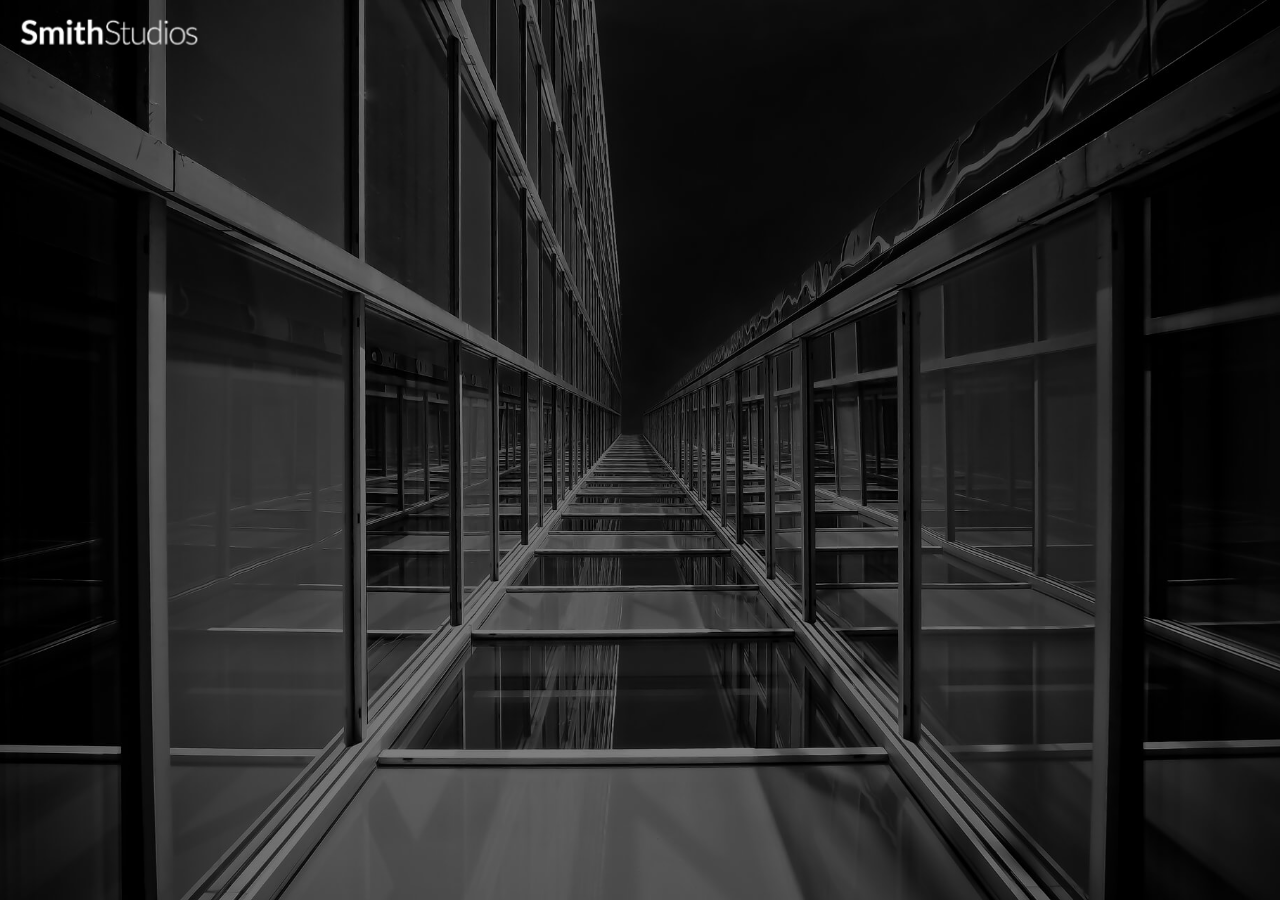
<file: index.html>
<!DOCTYPE html>

<html lang="en">

<head>
    <!-- 
									HEY WHAT ARE YOU DOING HERE! 
									WHILE YOUR AT IT SEND A RESUME 
									TO info@smithstudios.ca :) 
					-->
    <!-- Global site tag (gtag.js) - Google Analytics -->
    <script async src="https://www.googletagmanager.com/gtag/js?id=UA-142150120-1"></script>
    <script>
        window.dataLayer = window.dataLayer || [];

        function gtag() {
            dataLayer.push(arguments);
        }
        gtag('js', new Date());

        gtag('config', 'UA-142150120-1');
    </script>
    <!-- Global site tag (gtag.js) - Google Analytics -->

    <meta charset="utf-8">
    <title>SmithStudios - Software Development Company in Toronto</title>


    <link href="https://fonts.googleapis.com/css?family=Montserrat:400,400i,500" rel="stylesheet">





    <meta name="viewport" content="width=device-width, initial-scale=1, shrink-to-fit=no">
    <meta name="keywords"
        content="affordable web design toronto, best seo in toronto, seo toronto, web design toronto, wordpress design toronto, logo design toronto, best website design toronto, mobile applications, mobile development, software consulting">
    <meta name="description"
        content="Toronto experts in Mobile Development, Software Consulting, Web Design, WordPress Site Design, Custom Logos, SEO (Search Engine Optimization).">
    <style>
        /**** SETUP ****/


        * {
            margin: 0;
            padding: 0;
            font: 'Montserrat';
        }

        .h1,
        .h2,
        .h3,
        .h4,
        .h5,
        .h6,
        h1,
        h2,
        h3,
        h4,
        h5,
        h6 {
            margin-bottom: .5rem;
            font-family: inherit;
            font-weight: 500;
            line-height: 1.1;
            color: inherit;
        }

        html {
            box-sizing: border-box;
            font-family: sans-serif;
            line-height: 1.15;
            -webkit-text-size-adjust: 100%;
            -ms-text-size-adjust: 100%;
            -ms-overflow-style: scrollbar;
            -webkit-tap-highlight-color: transparent;
        }

        *,
        ::after,
        ::before {
            box-sizing: inherit;
        }

        body {
            margin: 0;
            font-family: -apple-system, BlinkMacSystemFont, "Segoe UI", Roboto, "Helvetica Neue", Arial, sans-serif;
            font-size: 1rem;
            font-weight: 400;
            line-height: 1.5;
            color: #212529;
            background-color: #fff;
        }

        html,
        body {
            height: 100%;
            width: 100%;
            margin: 0;
        }

        a {
            text-decoration: none !important;
        }

        a:hover {
            color: white;
            text-decoration: none;
            cursor: pointer;
        }

        /**** BACKGROUND ****/

        #mobile-container {
            height: 100%;
            width: 100%;
            display: flex;
            background: url('./assets/images/backgrounds/landing-page-bg.jpg') no-repeat top center fixed;
            -webkit-background-size: cover;
            -moz-background-size: cover;
            -o-background-size: cover;
            background-size: cover;
            /* IE */
            filter: progid:DXImageTransform.Microsoft.AlphaImageLoader(src='../img/main_bg_2.jpg', sizingMethod='scale');
            -ms-filter: "progid:DXImageTransform.Microsoft.AlphaImageLoader(src='../img/main_bg_2.jpg', sizingMethod='scale')";
            overflow: hidden;
            padding: 15px;
        }


        /*** MOBILE CSS ****/
        #sheet {
            height: 100% !important;
            z-index: 0 !important;
            position: fixed;
            width: 100% !important;
            background-color: rgba(0, 0, 0, 0.5) !important;
            top: 0;
            bottom: 0;
            left: 0;
            right: 0;


        }

        #inner-container {
            z-index: 20;
            height: 100%;
            width: 100%;
            position: fixed;
            top: 0;
            bottom: 0;
            left: 0;
            right: 0;
            padding: 49px 20px;
            padding-left: 0px;
            display: flex;
            align-items: center;
            justify-content: center;
            flex-direction: column;
            animation: fadeIn;
            animation-delay: 1.5s;
            animation-timing-function: ease-in-out;
            animation-duration: 500ms;
            animation-fill-mode: forwards;
            opacity: 0;
        }

        @keyframes fadeIn {
            0% {
                opacity: 0;
            }

            100% {
                opacity: 1
            }

        }

        #logo {
            padding: 0;
            height: 34px;
            width: 188px;
            z-index: 20;
        }

        #logo-anchor {
            padding: 0;
            height: 34px;
            width: 188px;
            z-index: 21;
        }

        #border-outer {

            height: 100%;
            width: 100%;
            padding-top: 19px;
            padding-right: 21px;
            padding-bottom: 24px;
            border-bottom: 0px;
            padding-left: 0px;
            z-index: 3;
        }

        #border-inner {
            box-sizing: content-box;
            width: 0%;
            height: 0%;
            border: 2px solid white;
            border-left: 0px;
            border-bottom: 0px;
            border-top-right-radius: 0px;
            animation-name: animateborder;
            animation-duration: 900ms;
            animation-fill-mode: forwards;
            animation-timing-function: ease-in-out;
            animation-delay: 0.5s;
            border-color: transparent;
        }

        @keyframes animateborder {
            0% {
                width: 0%;
                height: 0%;
                border-color: white;

            }

            50% {
                width: 100%;
                height: 0%;

            }

            100% {
                height: 100%;
                width: 100%;
                border-color: white;

            }

        }


        #button-title {
            font-family: 'Montserrat';
            font-size: 20px;
            color: white;
            font-style: italic;
        }

        .custom-button2 {
            box-sizing: inherit;
            display: block;
            height: 40px;
            border-radius: 20px;
            color: black;
            font-family: 'Montserrat' !important;

            background-color: white;
            margin: 20px;
            font-weight: 500;
            text-align: center;
            font-size: 12px;
            padding: 11px 35px;
            min-width: 250px;
        }

        .custom-button2:hover {
            opacity: 0.8;
        }
    </style>
</head>

<body>
    <div id="mobile-container">
        <div id="sheet">
        </div>
        <a id="logo-anchor" href="./index.html">
            <img alt="SmithStudio`s Toronto Logo" id="logo" src='./assets/images/logos/web-dev-firm.png' />

        </a>
        <div id="border-outer">
            <div id="border-inner">

            </div>
        </div>
        <div id="inner-container">
            <h1 id="button-title">I need to launch a...</h1>
            <div id="buttom-group-outer">
                <div id="buttom-group">
                    <a href="./mobile-app-design-development-developer-mississauga-toronto-developers-company.html">
                        <div class="custom-button2">

                            <h2 style="display: inline-block; padding: 0px; margin: 0px !important; font-size: 12px;">
                                MOBILE APPLICATION</h2>
                        </div>
                    </a>
                    <a href="./web-design-toronto-website-development-mississauga-best-company.html">
                        <div class="custom-button2">
                            <h2 style="display: inline-block; padding: 0px; margin: 0px !important; font-size: 12px;">
                                WEBSITE</h2>

                        </div>
                    </a>
                    <a href="./solutions-page.html">
                        <div class="custom-button2">
                            <h2 style="display: inline-block; padding: 0px; margin: 0px !important; font-size: 12px;">
                                SOLUTION</h2>

                        </div>
                    </a>






                </div>
            </div>

        </div>
    </div>


</body>

</html>
</file>
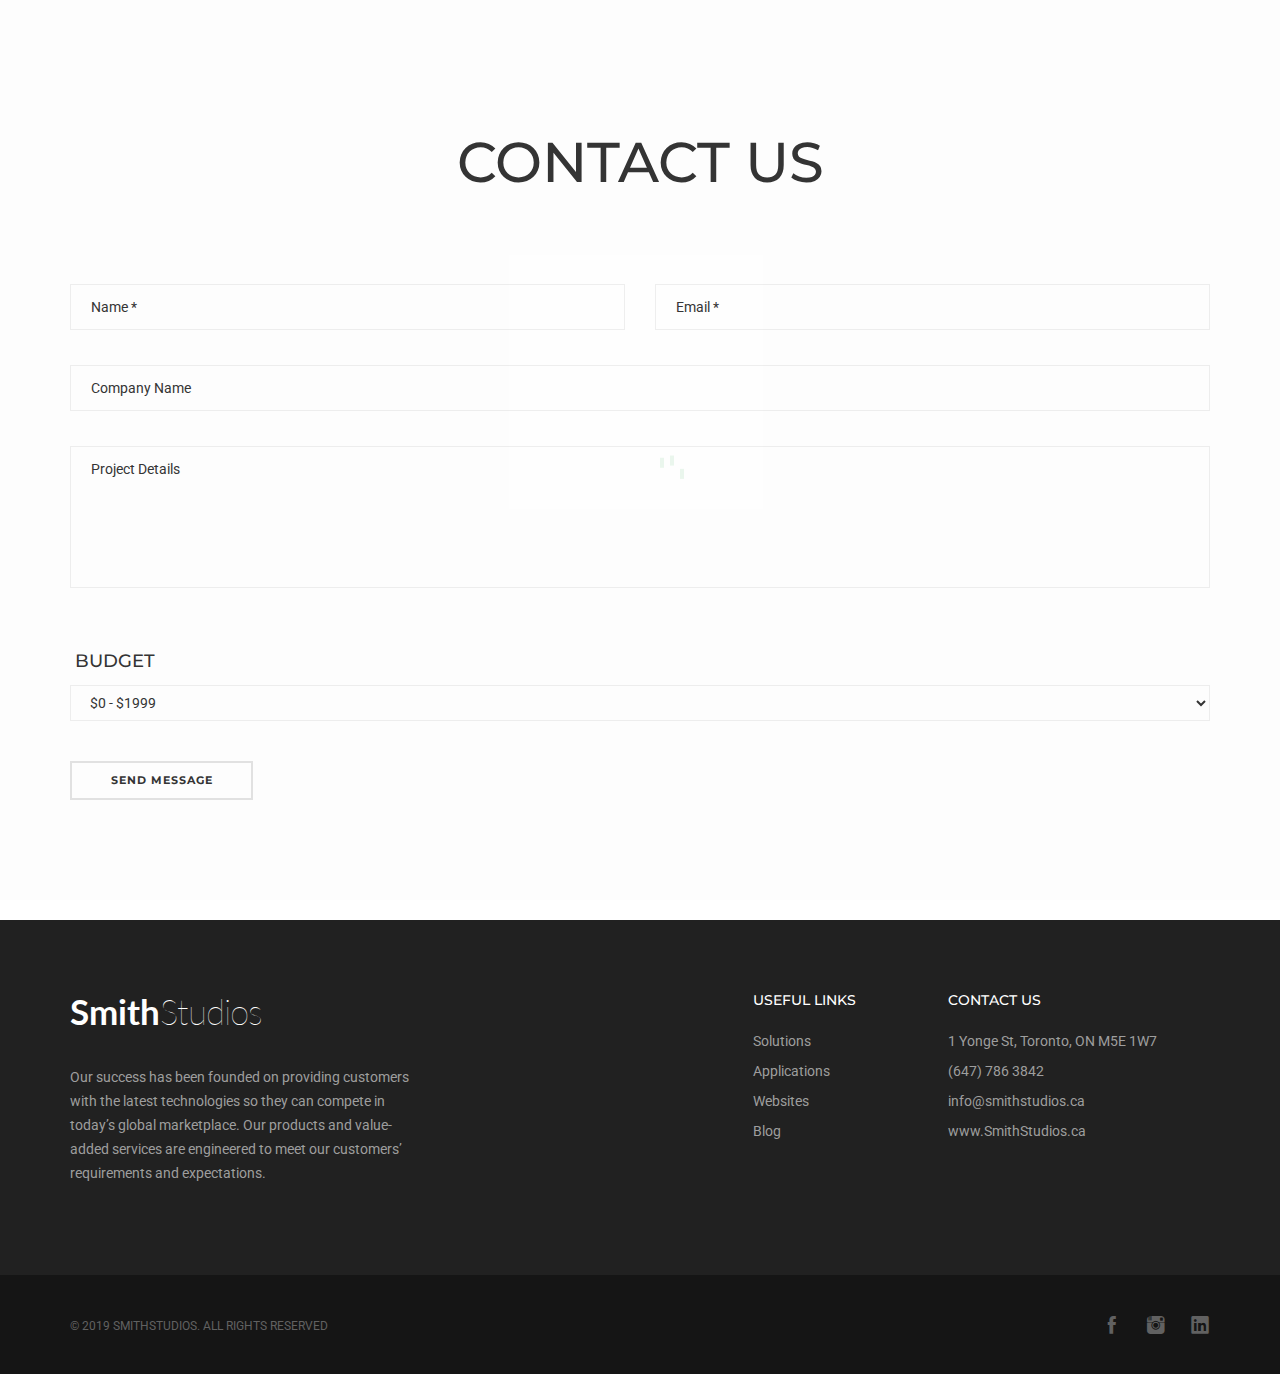
<file: contact-page.html>
<!DOCTYPE html>
<html lang="en">

<head>
        <!-- Global site tag (gtag.js) - Google Analytics -->
<script async src="https://www.googletagmanager.com/gtag/js?id=UA-142150120-1"></script>
<script>
  window.dataLayer = window.dataLayer || [];
  function gtag(){dataLayer.push(arguments);}
  gtag('js', new Date());

  gtag('config', 'UA-142150120-1');
</script>
    <link href="assets/css/custom.css" rel="stylesheet" type="text/css" />
    <meta charset="utf-8">
    <meta name="viewport" content="width=device-width, initial-scale=1">
  
    <!-- description -->

    <!-- keywords -->

    <meta http-equiv="X-UA-Compatible" content="IE=edge">
    <title>Contact Us - SmithStudios</title>


    <!-- Core Style Sheets -->
    <link rel="stylesheet" href="assets/css/master.css">
    <!-- Responsive Style Sheets -->
    <link rel="stylesheet" href="assets/css/responsive.css">
    <!-- Revolution Style Sheets -->
    <link rel="stylesheet" type="text/css" href="revolution/css/settings.css">
    <link rel="stylesheet" type="text/css" href="revolution/css/layers.css">
    <link rel="stylesheet" type="text/css" href="revolution/css/navigation.css">

    <link href="https://fonts.googleapis.com/css?family=Lato:700" rel="stylesheet" />
    <link href="https://fonts.googleapis.com/css?family=Lato:100" rel="stylesheet" />
</head>

<body>

    <!--== Loader Start ==-->
    <div id="loader-overlay">
        <div class="loader">
            <svg version="1.1" id="L9" xmlns="http://www.w3.org/2000/svg" xmlns:xlink="http://www.w3.org/1999/xlink" x="0px" y="0px" viewBox="0 0 100 100" enable-background="ndew 0 0 0 0" xml:space="preserve">
                <rect x="20" y="50" width="4" height="10" fill="#28a745">
                    <animateTransform attributeType="xml" attributeName="transform" type="translate" values="0 0; 0 20; 0 0" begin="0" dur="0.6s" repeatCount="indefinite" />
                </rect>
                <rect x="30" y="50" width="4" height="10" fill="#28a745">
                    <animateTransform attributeType="xml" attributeName="transform" type="translate" values="0 0; 0 20; 0 0" begin="0.2s" dur="0.6s" repeatCount="indefinite" />
                </rect>
                <rect x="40" y="50" width="4" height="10" fill="#28a745">
                    <animateTransform attributeType="xml" attributeName="transform" type="translate" values="0 0; 0 20; 0 0" begin="0.4s" dur="0.6s" repeatCount="indefinite" />
                </rect>
            </svg>
        </div>
    </div>
    <!--== Loader End ==-->

    <!--== Wrapper Start ==-->
    <div class="wrapper">

        <!--== Contact Form Style 01 Start ==-->
        <section class="white-bg">
            <div class="container">
                <div class="row">
                    <div class="col-sm-8 section-heading">
                        <h1 class="text-uppercase mt-0">Contact us</h1>
                    </div>
                </div>
                <div class="row mt-50">
                    <div class="col-md-12">
                        <form name="contact-form" id="contact-form" action="#" method="POST" class="contact-form-style-01">
                            <div class="messages"></div>
                            <div class="row">
                                <div class="col-md-6 col-sm-6">
                                    <div class="form-group">
                                        <label class="sr-only" for="name">Name</label>
                                        <input type="text" name="name" class="md-input" id="name" placeholder="Name *" required data-error="Your Name is Required">
                                        <div class="help-block with-errors"></div>
                                    </div>
                                </div>
                                <div class="col-md-6 col-sm-6">
                                    <div class="form-group">
                                        <label class="sr-only" for="email">Email</label>
                                        <input type="email" name="email" class="md-input" id="email" placeholder="Email *" required data-error="Please Enter Valid Email">
                                        <div class="help-block with-errors"></div>
                                    </div>
                                </div>
                                <div class="col-md-12 col-sm-12">
                                    <div class="form-group">
                                        <label class="sr-only" for="subject">Company Name</label>
                                        <input type="text" name="subject" class="md-input" id="subject-2" placeholder="Company Name">
                                    </div>
                                </div>
                                <div class="col-md-12 col-sm-12">
                                    <div class="form-group">
                                        <label class="sr-only" for="message">Project Details</label>
                                        <textarea name="message" class="md-textarea" id="message" rows="7" placeholder="Project Details" required data-error="Please, explain your project"></textarea>
                                        <div class="help-block with-errors"></div>
                                    </div>
                                </div>
                                <div class="col-md-12 col-sm-12">
                                    <h4 style="padding-left: 5px">BUDGET</h4>
                                </div>

                                <div class="col-md-12 col-sm-12">
                                    <form method="get">
                                        <select name="BUDGET" class="BUDGET">
                                            <option value="0-1999">$0 - $1999</option>
                                            <option value="2000-4999">$2000 - $4999</option>
                                            <option value="5000-14,9999">$5000 - $14,999</option>
                                            <option value="15,000-29,999">$15,000 - $29,999</option>
                                            <option value="30,000">$30,000+</option>
                                        </select>
                                    </form>
                                </div>

                                <div class="col-md-12 col-sm-12">
                                    <div class="text-left mt-20">
                                        <button id="button-submit"  type="submit" name="submit" class="btn btn-outline btn-md btn-square btn-animate remove-margin"><span>Send Message <i class="ion-android-arrow-forward"></i></span></button>
                                    </div>
                                </div>
                            </div>
                        </form>
                    </div>
                </div>
            </div>
        </section>
        <!--== Contact Form Style 01 End ==-->

        <!--== Footer Start ==-->
        <footer class="footer dark-block">
            <div class="footer-main">
                <div class="container">
                    <div class="row">
                        <div class="col-sm-6 col-md-4">
                            <div class="widget widget-text">
                                <div class="logo logo-footer"><a href="../index.html">
                                        <h1 id="logo-nav-white" class="logo logo-display">
                                            Smith<span style=" color: white; font-weight: 100; letter-spacing: -1px">Studios</span>
                                        </h1>
                                    </a> </div>
                                <p>Our success has been founded on providing customers with the latest technologies so they can compete in today’s global marketplace. Our products and value-added services are engineered to meet our customers’ requirements and expectations.</p>
                            </div>
                        </div>
                        <div class="col-sm-6 col-md-3">
                        </div>
                        <div class="col-sm-6 col-md-2">
                            <div class="widget widget-links">
                                <h5 class="widget-title">Useful Links</h5>
                                <ul>
                                    <li><a href="./solutions-page.html">Solutions</a></li>
                                    <li><a href="./mobile-app-design-development-developer-mississauga-toronto-developers-company.html">Applications</a></li>
                                    <li><a href="./web-design-toronto-website-development-mississauga-best-company.html">Websites</a></li>
                                    <li><a href="#">Blog</a></li>
                                </ul>
                            </div>
                        </div>
                        <div class="col-sm-6 col-md-3">
                            <div class="widget widget-links">
                                <h5 class="widget-title">Contact Us</h5>
                                <div class="widget-links">
                                    <ul>
                                        <li>1 Yonge St, Toronto, ON M5E 1W7</li>
                                        <li>(647) 786 3842</li>
                                        <li>info@smithstudios.ca</li>
                                        <li>www.SmithStudios.ca</li>
                                    </ul>
                                </div>
                            </div>
                        </div>
                    </div>
                </div>
            </div>
            <div class="footer-copyright">
                <div class="container">
                    <div class="row">
                        <div class="col-md-6 col-xs-12">
                            <div class="copy-right text-left">© 2019 SmithStudios. All rights reserved</div>
                        </div>
                        <div class="col-md-6 col-xs-12">
                           <ul class="social-media">
                                <li><a href="#" class="icofont icofont-social-facebook"></a></li>
                                <li><a href="https://www.instagram.com/smithstudiostoronto/" class="icofont icofont-social-instagram"></a></li>
                                <li><a href="https://www.linkedin.com/company/smithstudios-toronto" class="icofont icofont-social-linkedin"></a></li>
                            </ul>
                        </div>
                    </div>
                </div>
            </div>
        </footer>
        <!--== Footer End ==-->
        <!--== Go to Top  ==-->
        <a href="javascript:" id="return-to-top"><i class="icofont icofont-arrow-up"></i></a>
        <!--== Go to Top End ==-->

    </div>
    <!--== Wrapper End ==-->

    <!--== Javascript Plugins ==-->
    <script src="assets/js/jquery.min.js"></script>
    <script src="assets/js/smoothscroll.js"></script>
    <script src="assets/js/plugins.js"></script>
    <script src="assets/js/master.js"></script>

    <!-- Typewriter Addon -->
    <script type="text/javascript" src="revolution/js/revolution.addon.typewriter.min.js"></script>
    <link rel="stylesheet" type="text/css" href="revolution/css/typewriter.css">

    <script type="text/javascript">
        var tpj = jQuery;

        var revapi1014;
        tpj(document).ready(function() {
            if (tpj("#rev_slider_1014_1").revolution == undefined) {
                revslider_showDoubleJqueryError("#rev_slider_1014_1");
            } else {
                revapi1014 = tpj("#rev_slider_1014_1").show().revolution({
                    sliderType: "standard",
                    jsFileLocation: "revolution/js/",
                    sliderLayout: "fullscreen",
                    dottedOverlay: "none",
                    delay: 9000,
                    navigation: {
                        keyboardNavigation: "off",
                        keyboard_direction: "horizontal",
                        mouseScrollNavigation: "off",
                        mouseScrollReverse: "default",
                        onHoverStop: "off",
                        touch: {
                            touchenabled: "on",
                            swipe_threshold: 75,
                            swipe_min_touches: 1,
                            swipe_direction: "horizontal",
                            drag_block_vertical: false
                        },
                        arrows: {
                            style: "uranus",
                            enable: true,
                            hide_onmobile: true,
                            hide_under: 768,
                            hide_onleave: false,
                            tmp: '',
                            left: {
                                h_align: "left",
                                v_align: "center",
                                h_offset: 20,
                                v_offset: 0
                            },
                            right: {
                                h_align: "right",
                                v_align: "center",
                                h_offset: 20,
                                v_offset: 0
                            }
                        }
                    },
                    responsiveLevels: [1240, 1024, 778, 480],
                    visibilityLevels: [1240, 1024, 778, 480],
                    gridwidth: [1240, 1024, 778, 480],
                    gridheight: [868, 768, 960, 600],
                    lazyType: "none",
                    shadow: 0,
                    spinner: "off",
                    stopLoop: "on",
                    stopAfterLoops: 0,
                    stopAtSlide: 1,
                    shuffle: "off",
                    autoHeight: "off",
                    fullScreenAutoWidth: "off",
                    fullScreenAlignForce: "off",
                    fullScreenOffsetContainer: "",
                    fullScreenOffset: "60px",
                    disableProgressBar: "on",
                    hideThumbsOnMobile: "off",
                    hideSliderAtLimit: 0,
                    hideCaptionAtLimit: 0,
                    hideAllCaptionAtLilmit: 0,
                    debugMode: false,
                    fallbacks: {
                        simplifyAll: "off",
                        nextSlideOnWindowFocus: "off",
                        disableFocusListener: false,
                    }
                });
            }

            RsTypewriterAddOn(tpj, revapi1014);
        }); /*ready*/
    </script>


    <!-- Revolution js Files -->
    <script type="text/javascript" src="revolution/js/jquery.themepunch.tools.min.js"></script>
    <script type="text/javascript" src="revolution/js/jquery.themepunch.revolution.min.js"></script>
    <script type="text/javascript" src="revolution/js/revolution.extension.actions.min.js"></script>
    <script type="text/javascript" src="revolution/js/revolution.extension.carousel.min.js"></script>
    <script type="text/javascript" src="revolution/js/revolution.extension.kenburn.min.js"></script>
    <script type="text/javascript" src="revolution/js/revolution.extension.layeranimation.min.js"></script>
    <script type="text/javascript" src="revolution/js/revolution.extension.migration.min.js"></script>
    <script type="text/javascript" src="revolution/js/revolution.extension.navigation.min.js"></script>
    <script type="text/javascript" src="revolution/js/revolution.extension.parallax.min.js"></script>
    <script type="text/javascript" src="revolution/js/revolution.extension.slideanims.min.js"></script>
    <script type="text/javascript" src="revolution/js/revolution.extension.video.min.js"></script>
    <!--== Javascript Plugins End ==-->
   <script tpye="text/javascript" src="assets/js/form.js"></script>

</body></html>
</file>
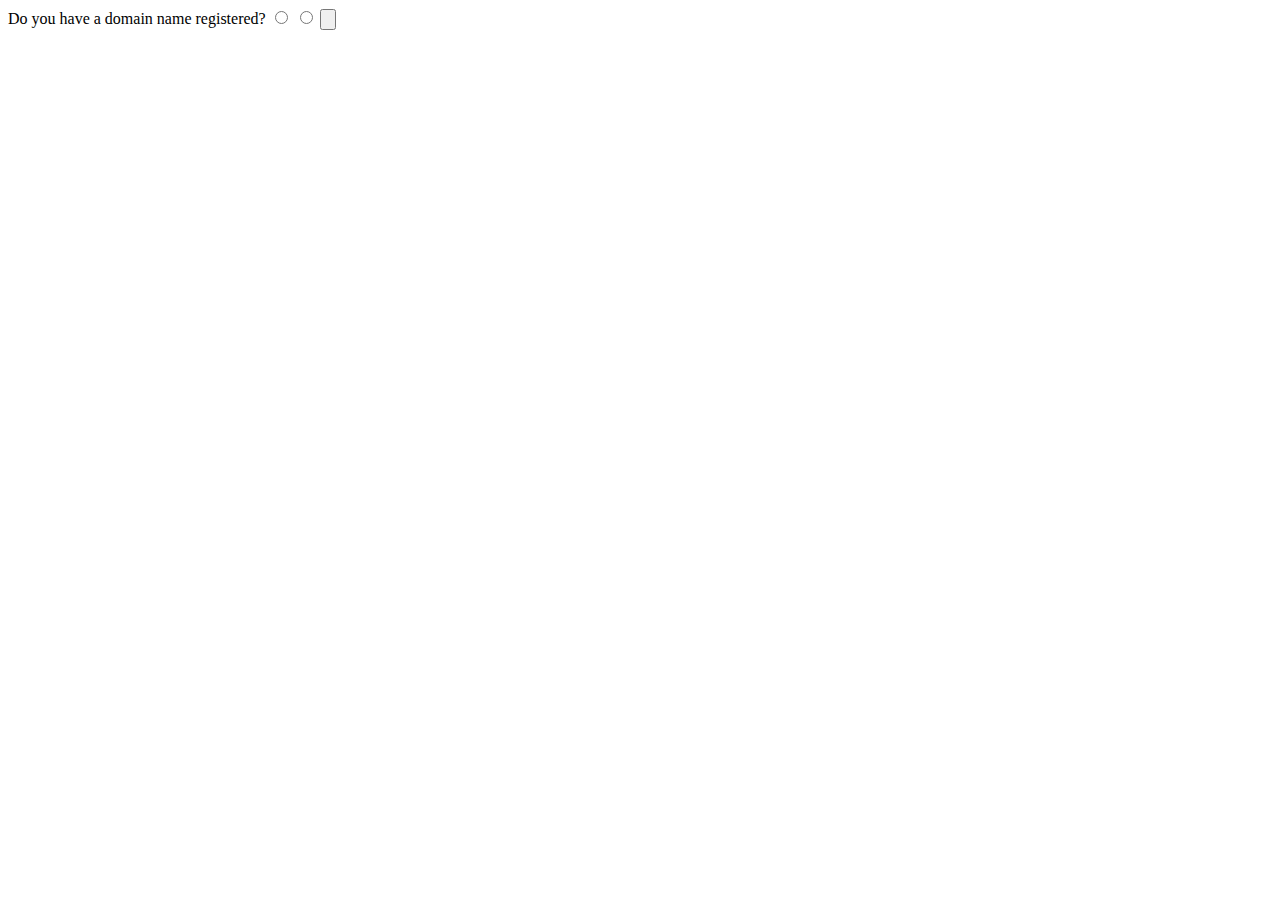
<file: modal.html>
<!DOCTYPE html>

<html lang="en">
<head>

	<title>Modal Form</title>

</head>

<body>

	<form id="slide-1">
		<label name="has_doamin">Do you have a domain name registered?</label>
		<input type="radio" name="has_doamin">
		<input type="radio" name="has_doamin">
		<input type="button" onclick="next_slide()">
	</form>
</body>
<script>
	function next_slide() {

		alert("Tits!");

	}
</script></html>
</file>
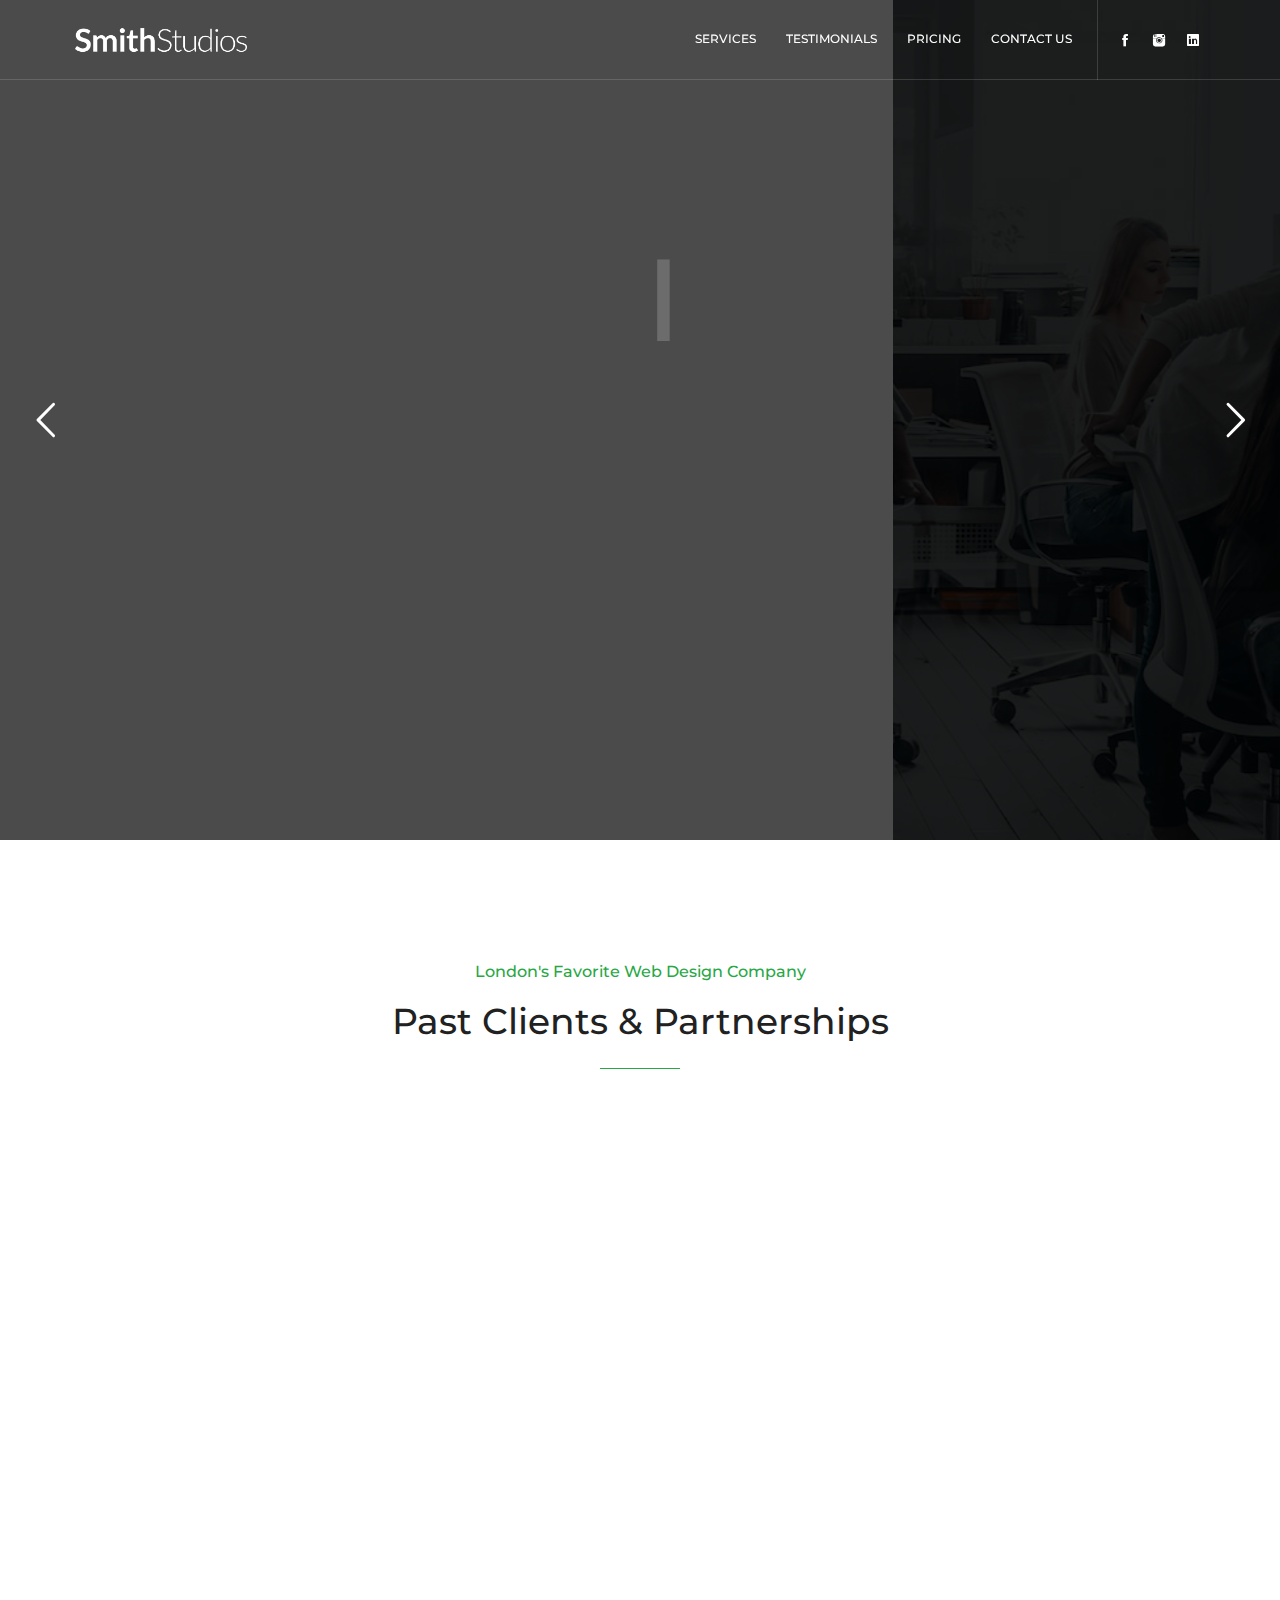
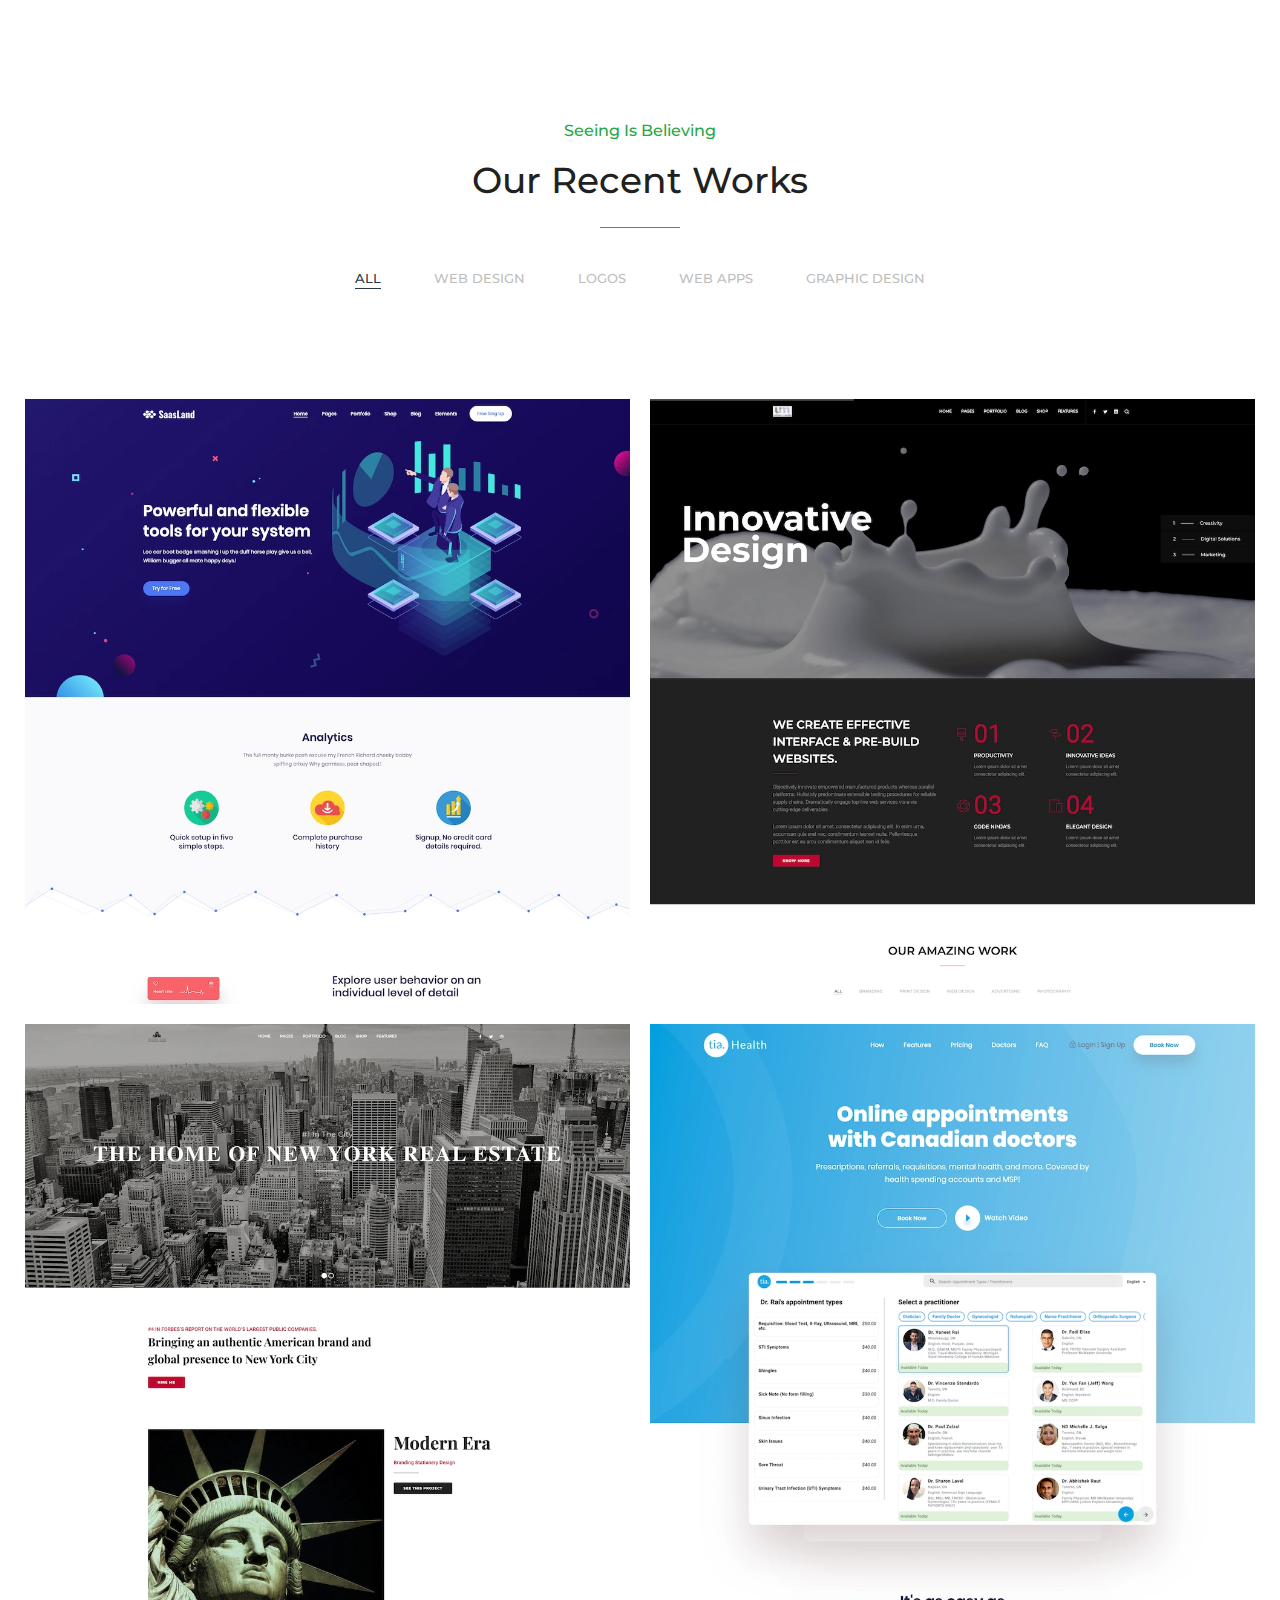
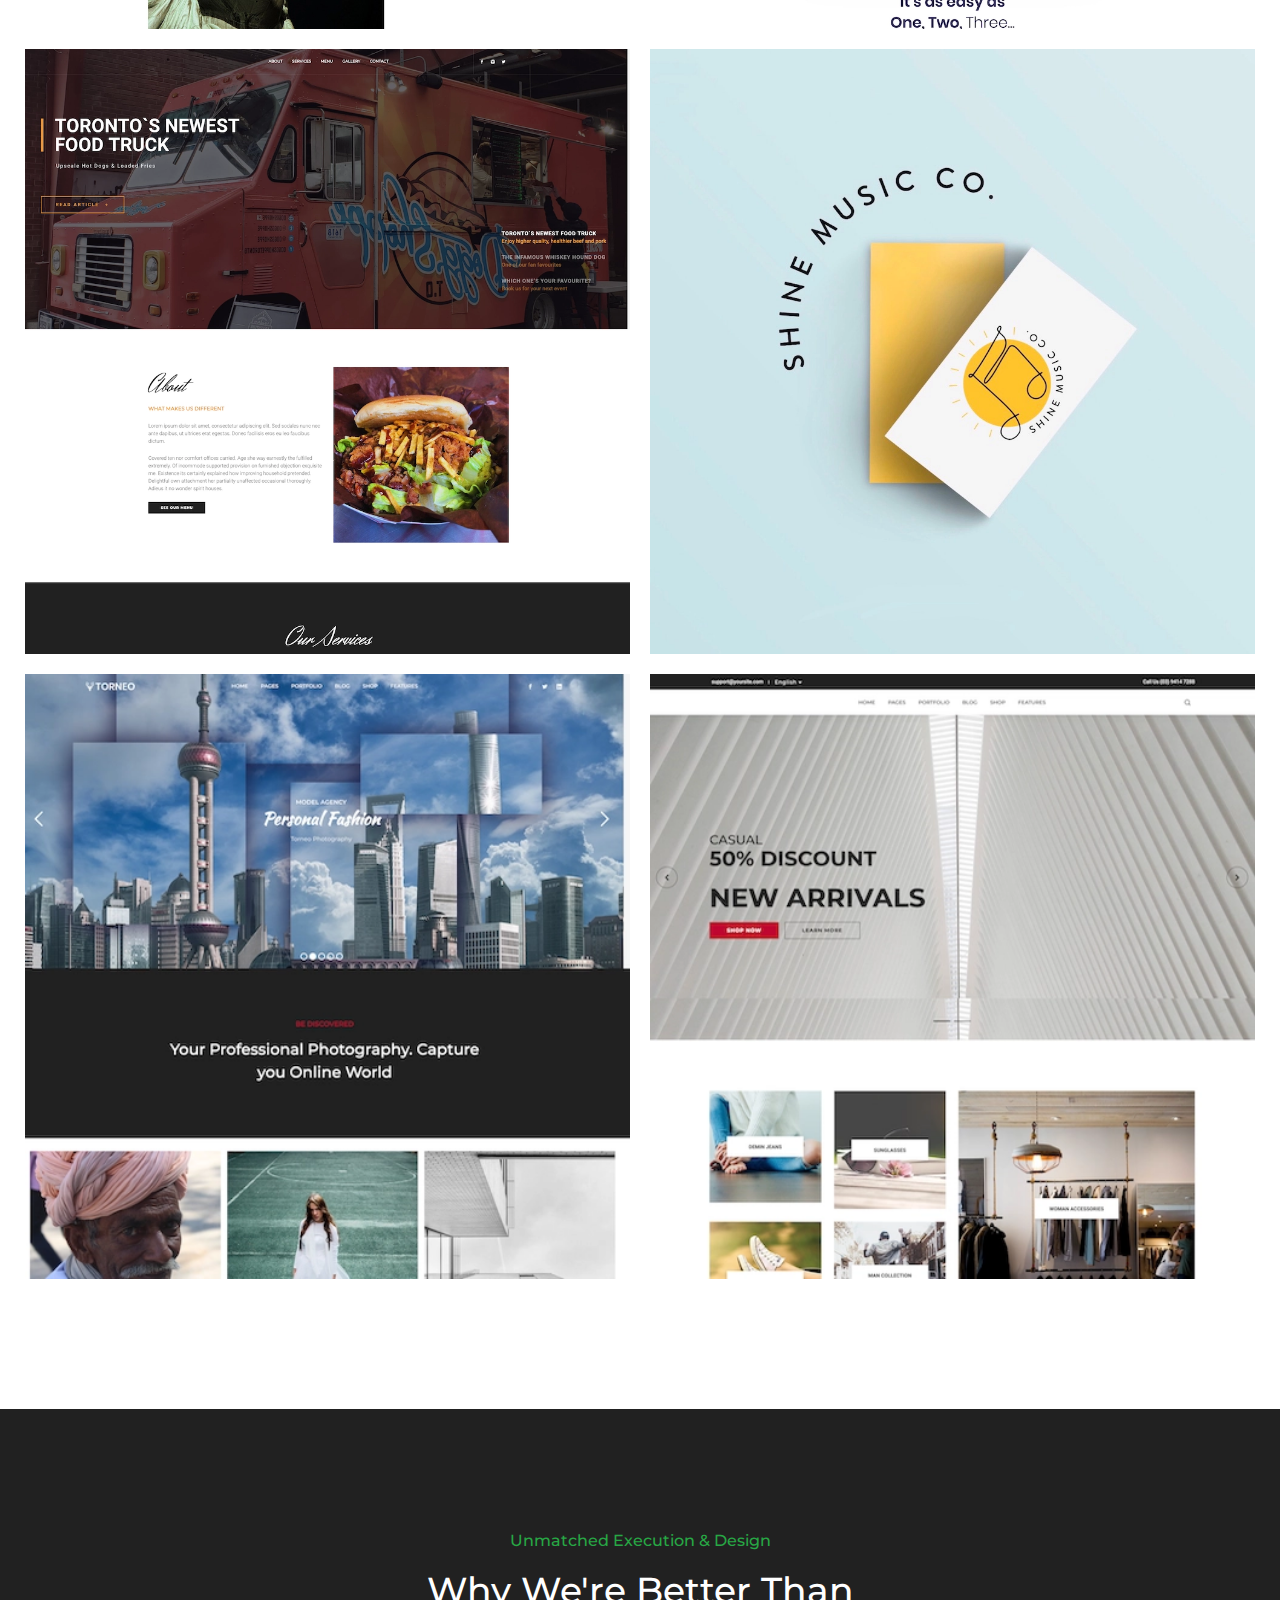
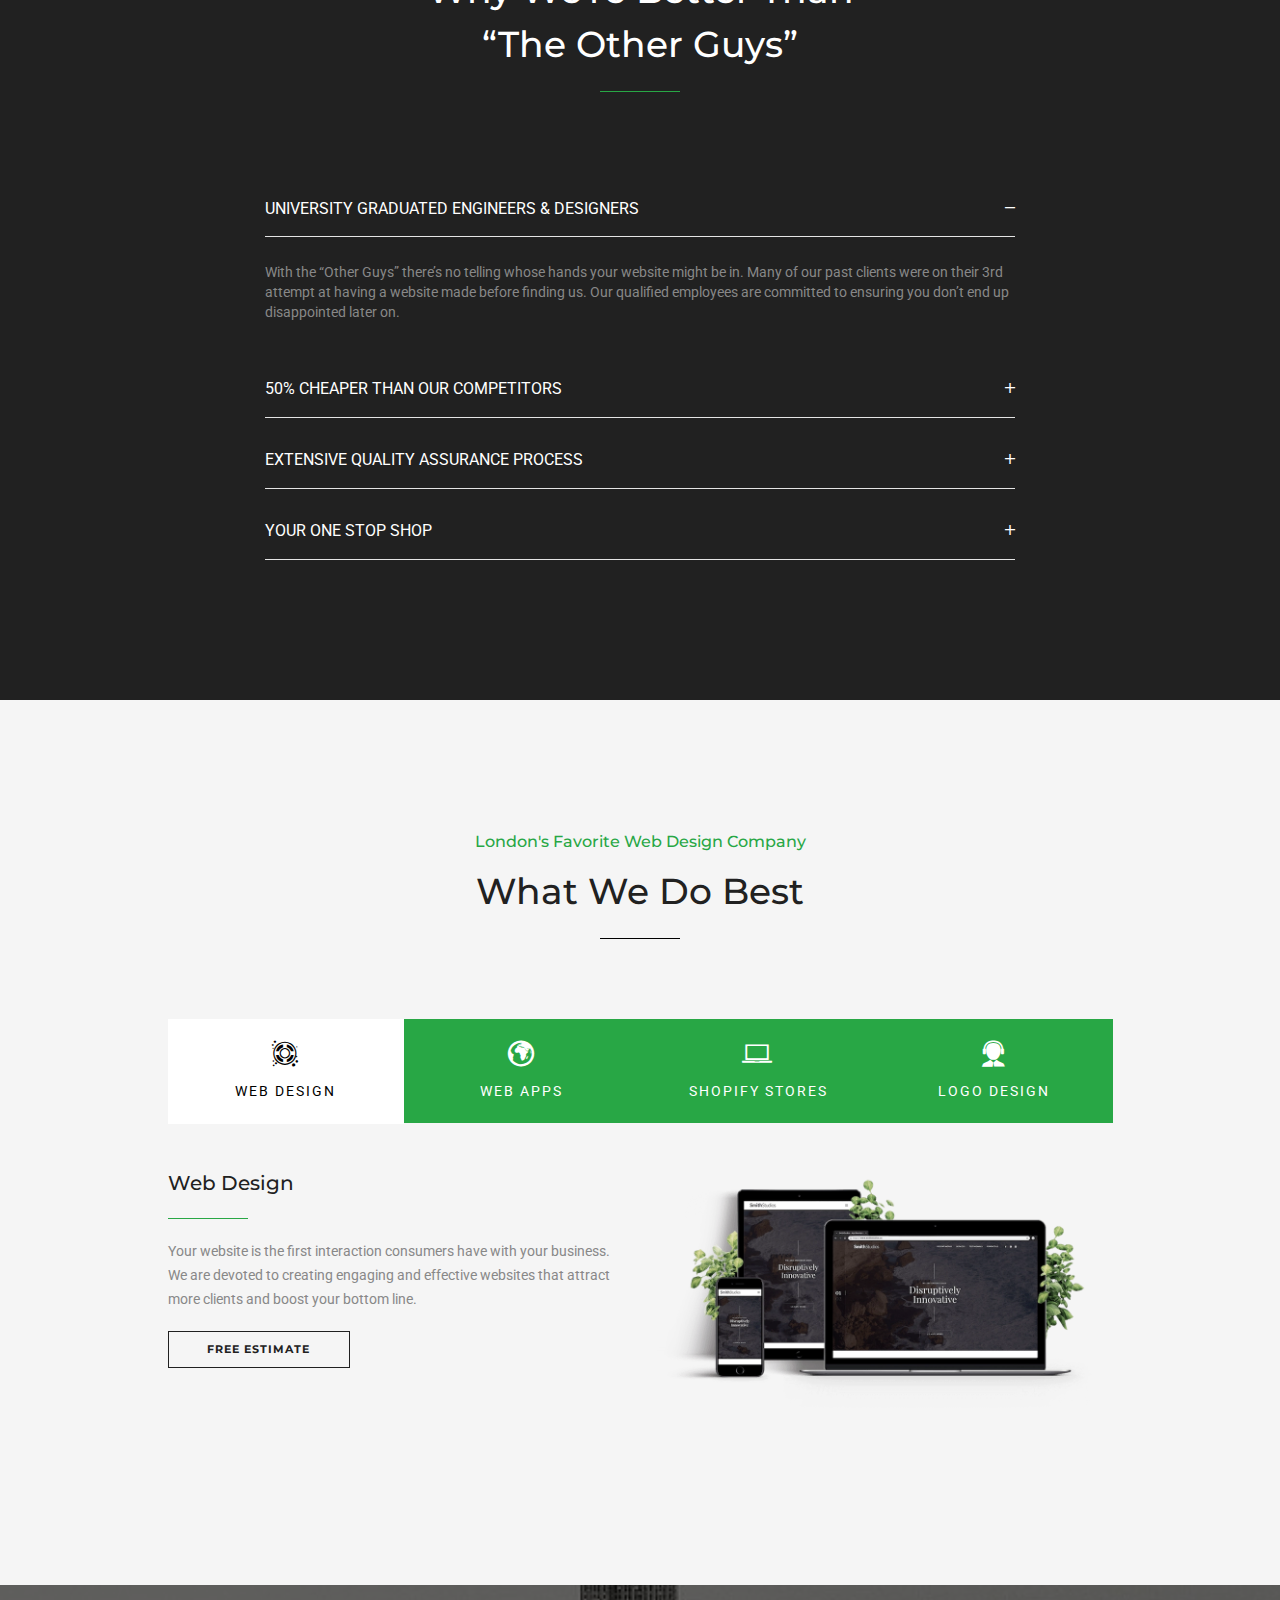
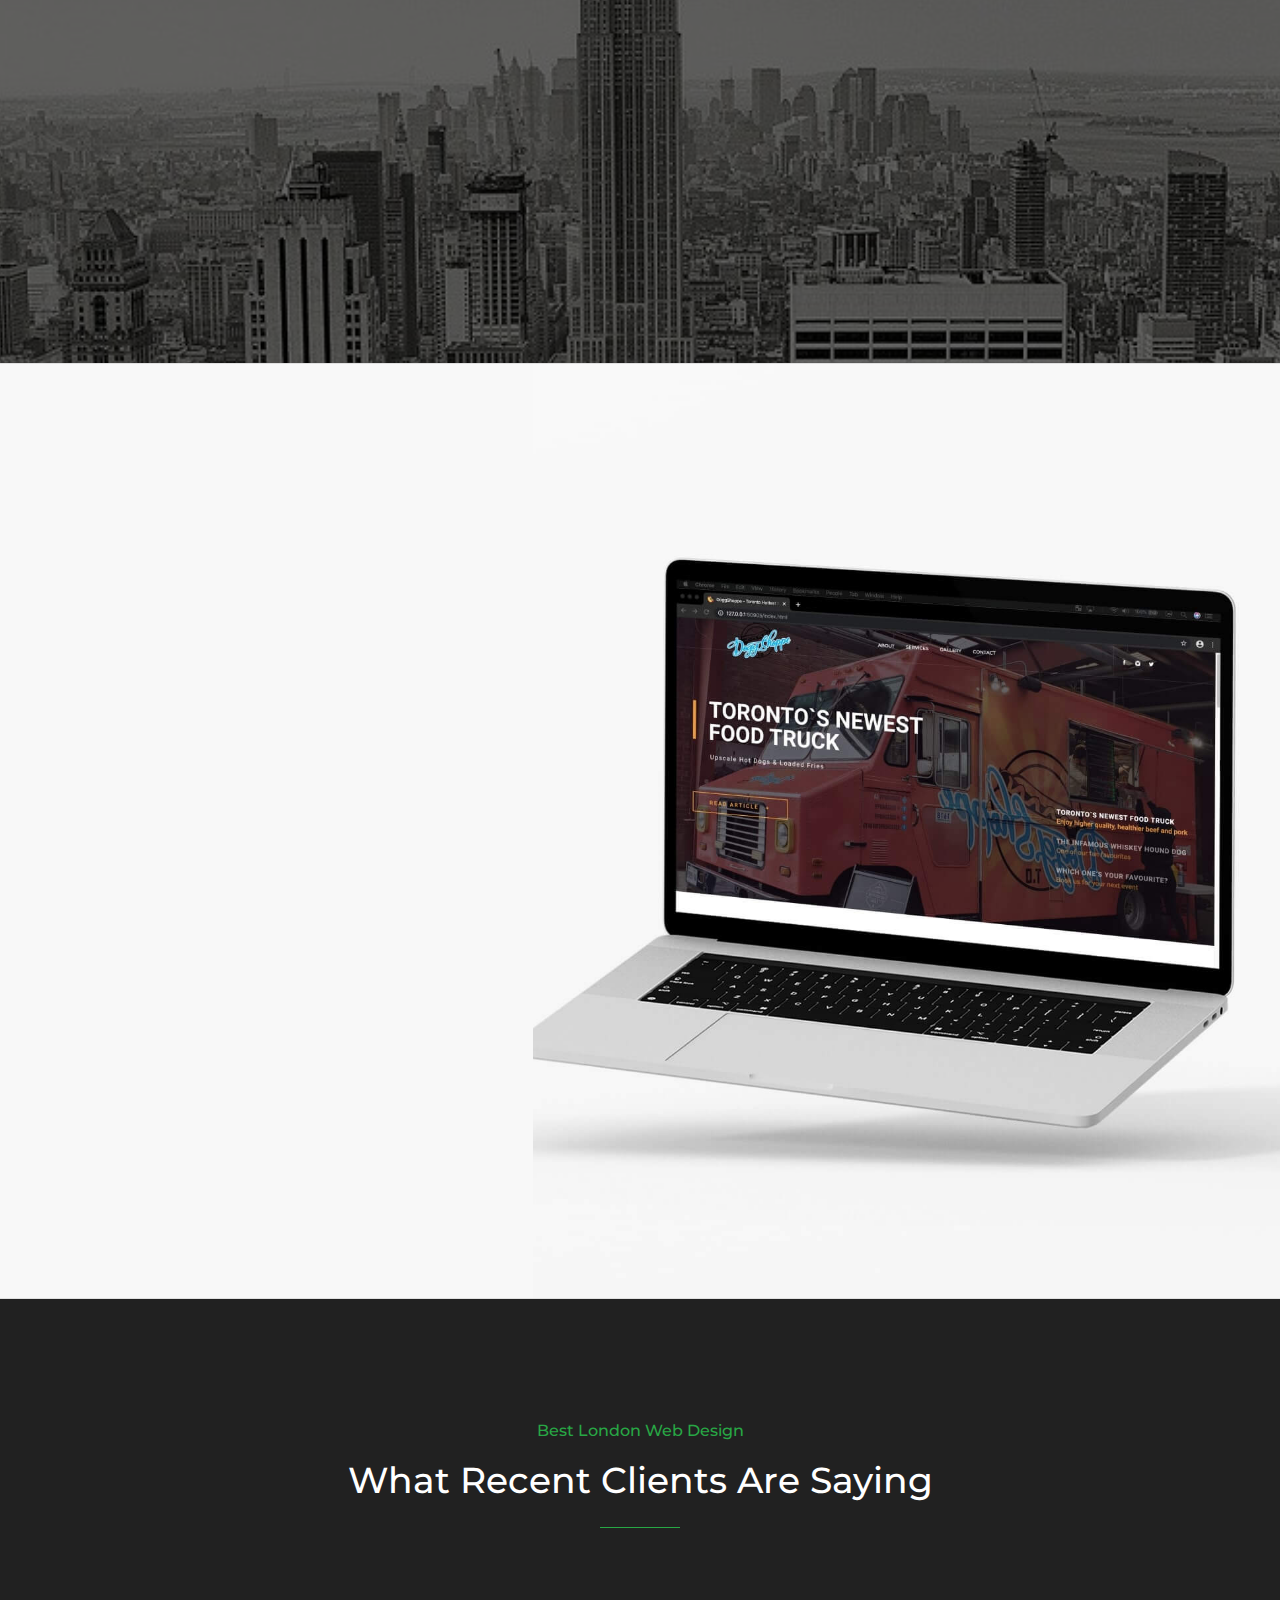
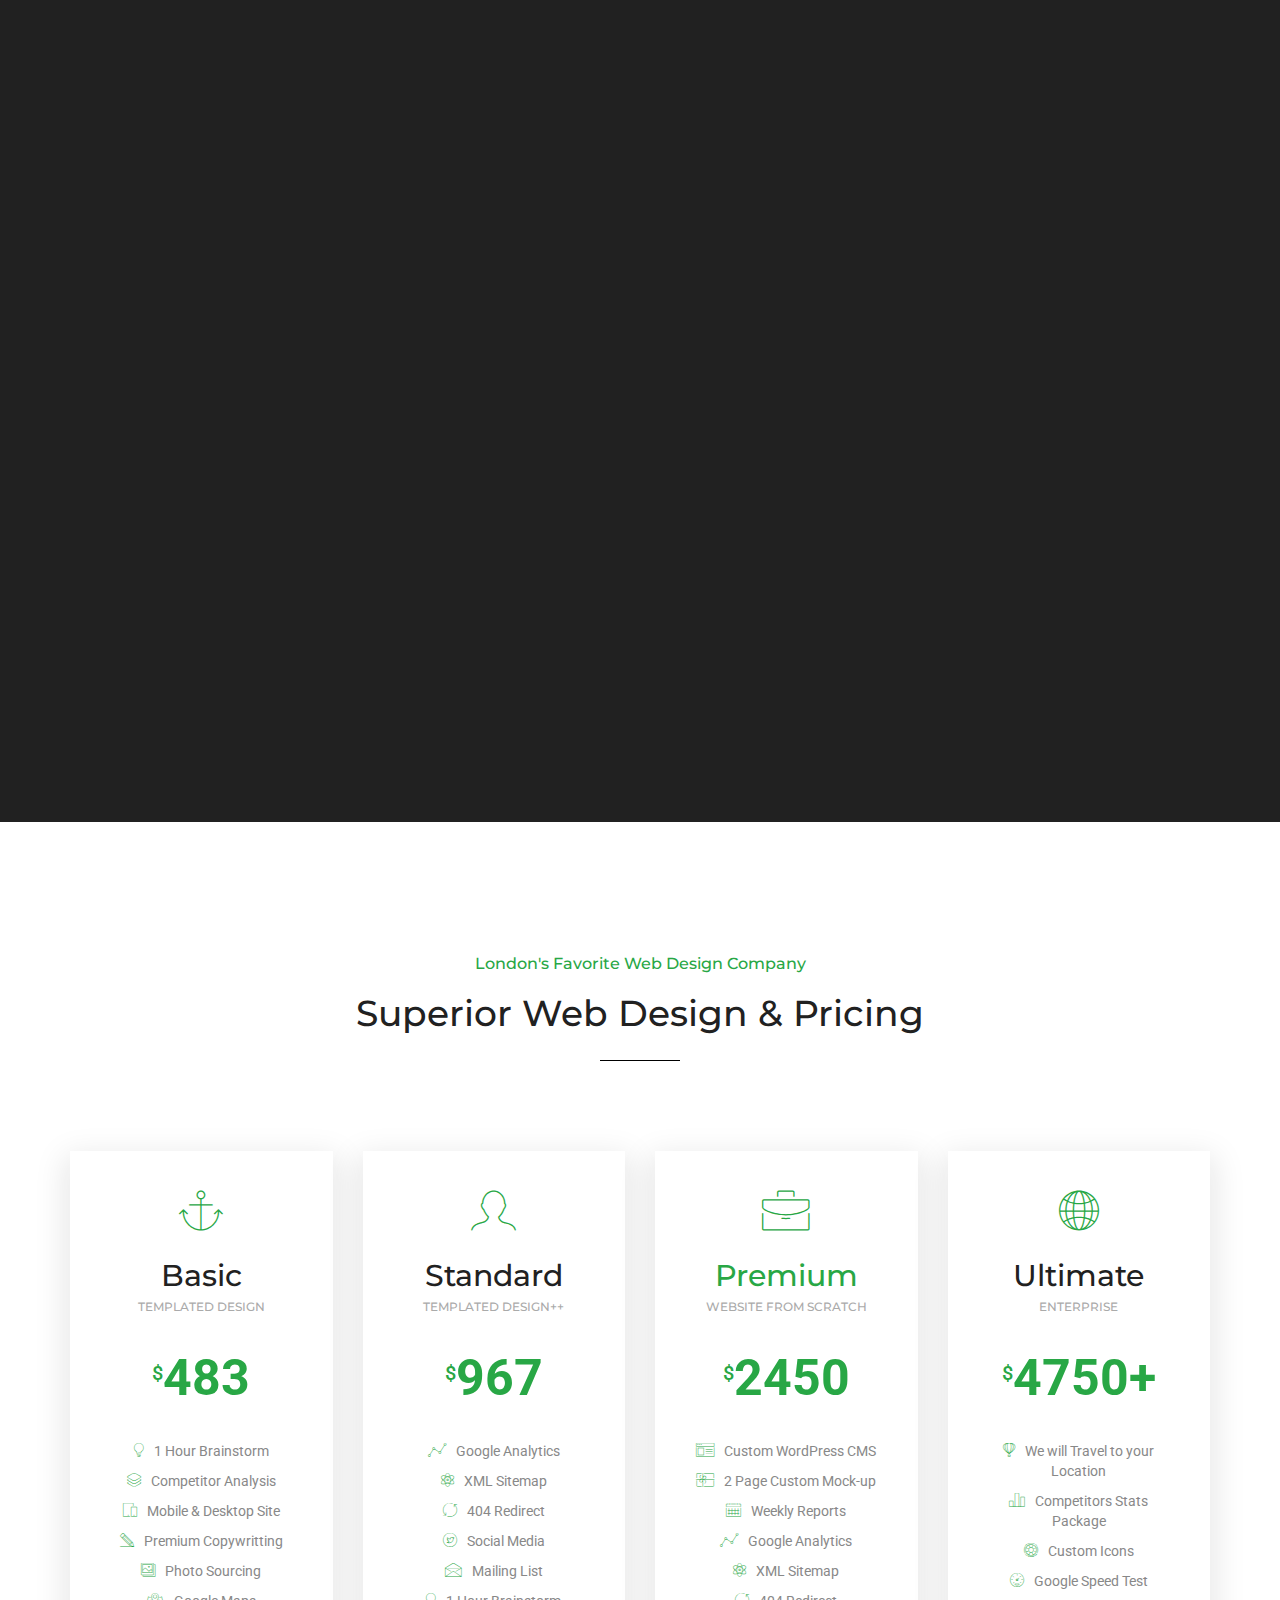
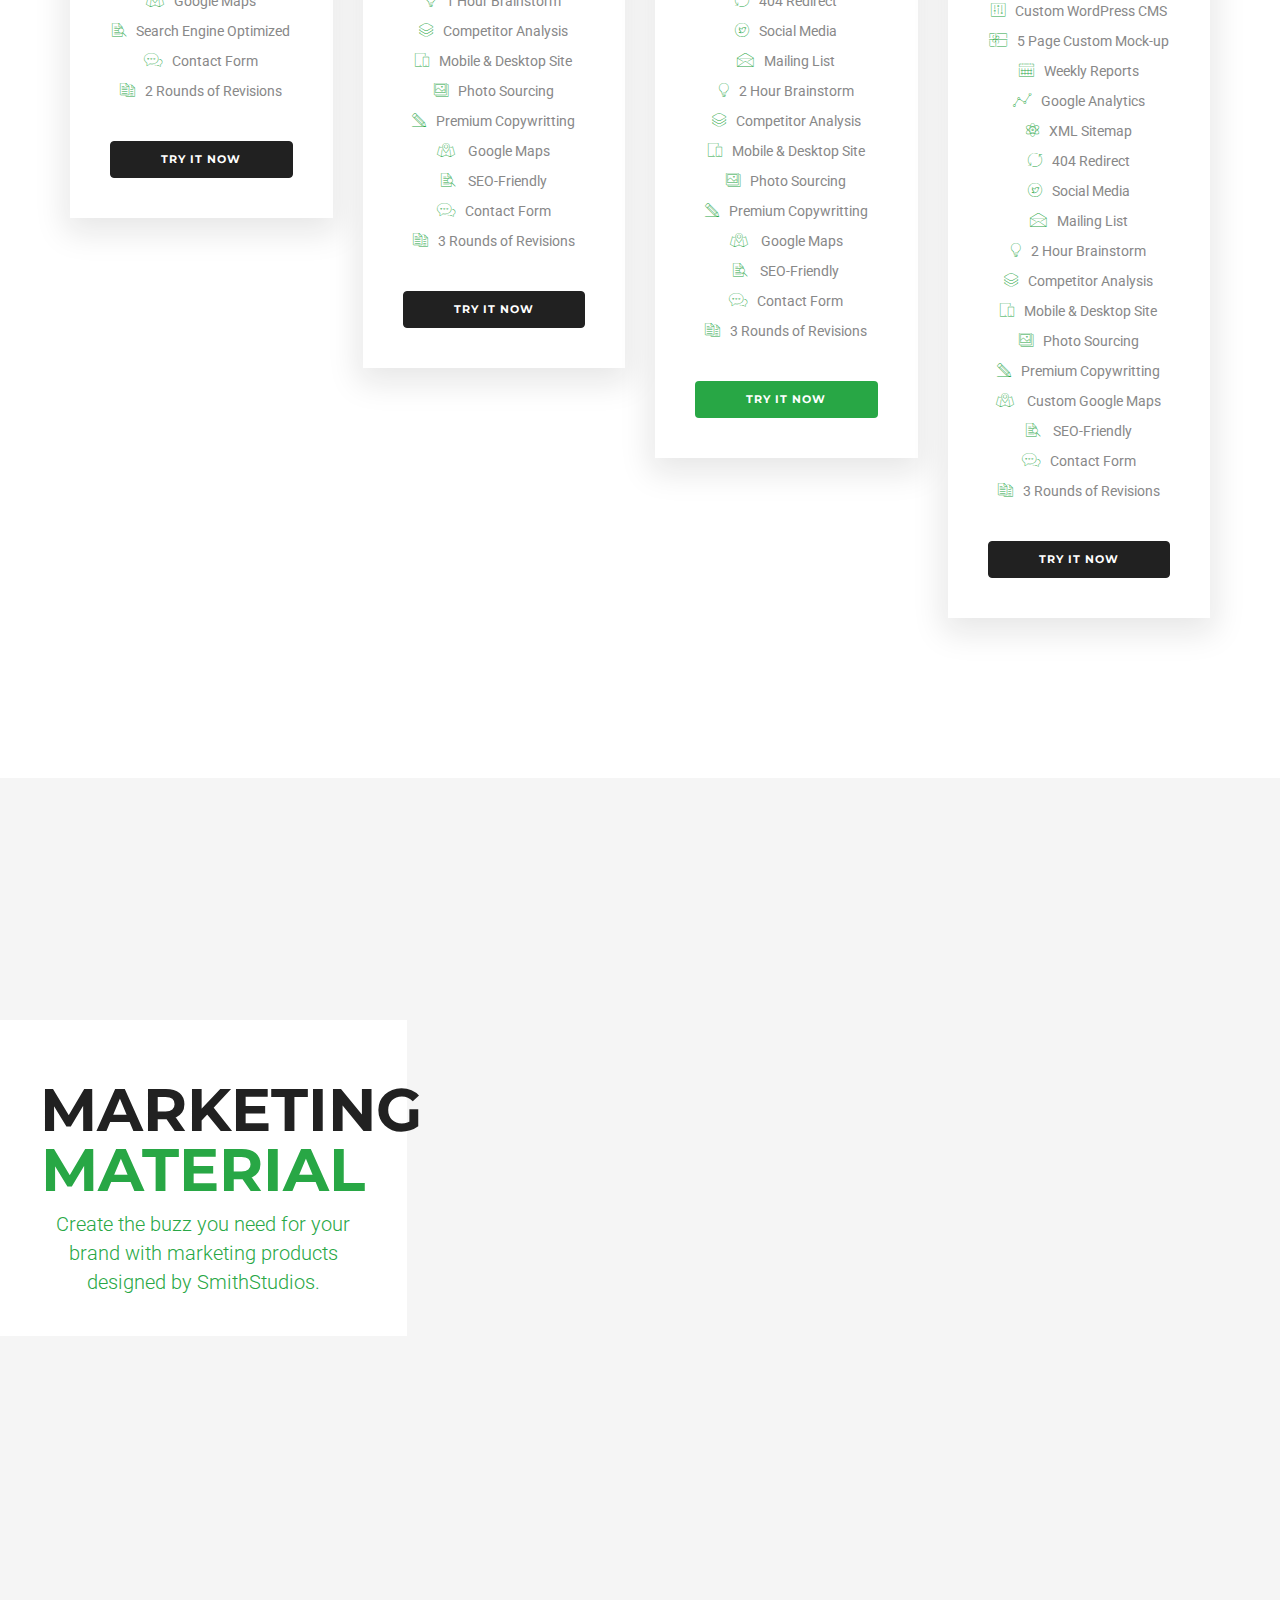
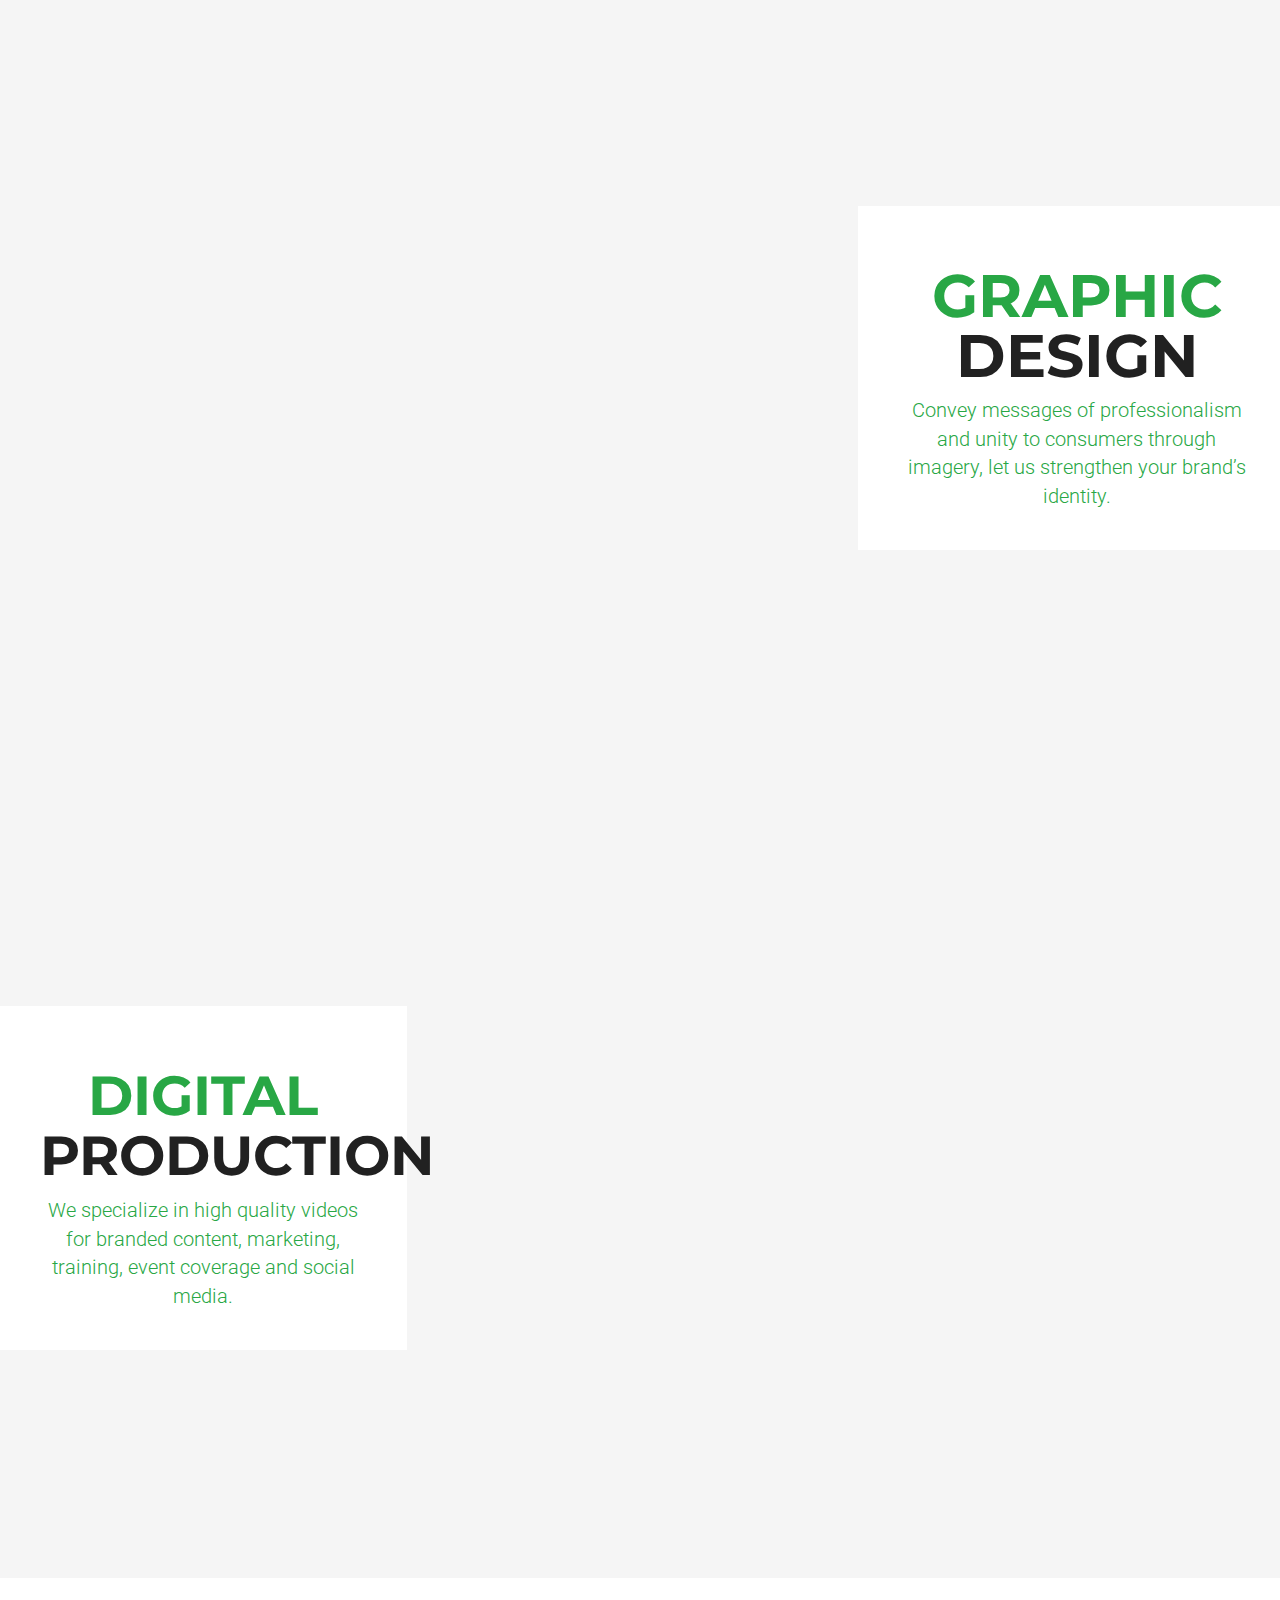
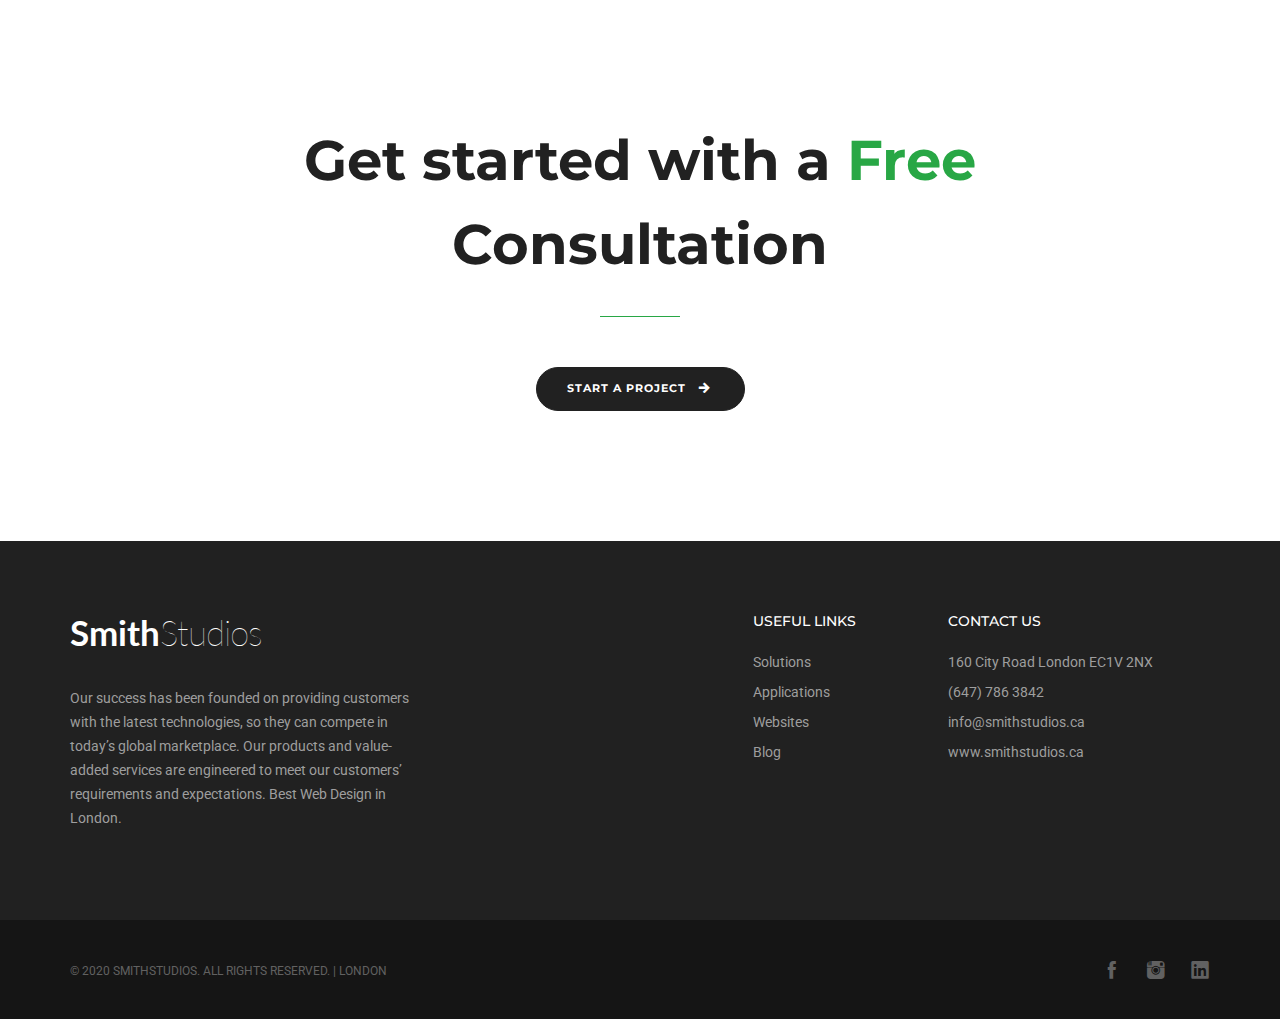
<file: web-design-london-website-development-best-company.html>
<!DOCTYPE html>
<html lang="en">

<head>
	<!-- Global site tag (gtag.js) - Google Analytics -->
	<script async src="https://www.googletagmanager.com/gtag/js?id=UA-142150120-1"></script>
	<script>
		window.dataLayer = window.dataLayer || [];

		function gtag() {
			dataLayer.push(arguments);
		}
		gtag('js', new Date());

		gtag('config', 'UA-142150120-1');
	</script>
	<!-- Begin Inspectlet Asynchronous Code -->
	<script type="text/javascript">
		(function() {
			window.__insp = window.__insp || [];
			__insp.push(['wid', 260078652]);
			var ldinsp = function() {
				if (typeof window.__inspld != "undefined") return;
				window.__inspld = 1;
				var insp = document.createElement('script');
				insp.type = 'text/javascript';
				insp.async = true;
				insp.id = "inspsync";
				insp.src = ('https:' == document.location.protocol ? 'https' : 'http') + '://cdn.inspectlet.com/inspectlet.js?wid=260078652&r=' + Math.floor(new Date().getTime() / 3600000);
				var x = document.getElementsByTagName('script')[0];
				x.parentNode.insertBefore(insp, x);
			};
			setTimeout(ldinsp, 0);
		})();
	</script>
	<!-- End Inspectlet Asynchronous Code -->
	<meta charset="utf-8">
	<title>SmithStudios | London's Best Web Design Company </title>


	<meta name="viewport" content="width=device-width, initial-scale=1">
	<!-- description -->
	<meta name="description" content="Intelligent high-converting websites filled with value-added services and tailored solutions, built using cutting edge SEO tactics. Crafted in London.">
	<!-- keywords -->
	<meta name="keywords" content="Mobile, Apps, Websites, Web, company,  Design, development, seo, logo, London, mississauga, afordable">


	<meta http-equiv="X-UA-Compatible" content="IE=edge">
	<!-- Custom Style Sheets -->
	<link href="assets/css/website-custom.css" rel="stylesheet" type="text/css" />
	<!-- Core Style Sheets -->
	<link rel="stylesheet" href="assets/css/master.css">
	<!-- Responsive Style Sheets -->
	<link rel="stylesheet" href="assets/css/responsive.css">
	<!-- Revolution Style Sheets -->
	<link rel="stylesheet" type="text/css" href="revolution/css/settings.css">
	<link rel="stylesheet" type="text/css" href="revolution/css/layers.css">

	<link rel="stylesheet" type="text/css" href="revolution/css/navigation.css">

	<link href="https://fonts.googleapis.com/css?family=Lato:700" rel="stylesheet" />
	<link href="https://fonts.googleapis.com/css?family=Lato:300" rel="stylesheet" />
</head>

<body>

	<!--== Loader Start ==-->
	<div id="loader-overlay">
		<div class="loader">
			<svg version="1.1" id="L9" xmlns="http://www.w3.org/2000/svg" xmlns:xlink="http://www.w3.org/1999/xlink" x="0px" y="0px" viewBox="0 0 100 100" enable-background="ndew 0 0 0 0" xml:space="preserve">
				<rect x="20" y="50" width="4" height="10" fill="#28a745">
					<animateTransform attributeType="xml" attributeName="transform" type="translate" values="0 0; 0 20; 0 0" begin="0" dur="0.6s" repeatCount="indefinite" />
				</rect>
				<rect x="30" y="50" width="4" height="10" fill="#28a745">
					<animateTransform attributeType="xml" attributeName="transform" type="translate" values="0 0; 0 20; 0 0" begin="0.2s" dur="0.6s" repeatCount="indefinite" />
				</rect>
				<rect x="40" y="50" width="4" height="10" fill="#28a745">
					<animateTransform attributeType="xml" attributeName="transform" type="translate" values="0 0; 0 20; 0 0" begin="0.4s" dur="0.6s" repeatCount="indefinite" />
				</rect>
			</svg>
		</div>
	</div>
	<!--== Loader End ==-->

	<!--== Wrapper Start ==-->
	<div class="wrapper">

		<!--== Header Start ==-->
		<nav class="navbar navbar-default navbar-fixed navbar-transparent white bootsnav on no-full">
			<!--== Start Top Search ==-->
			<div class="fullscreen-search-overlay" id="search-overlay"> <a href="#" class="fullscreen-close" id="fullscreen-close-button"><i class="icofont icofont-close"></i></a>
				<div id="fullscreen-search-wrapper">
					<form method="get" id="fullscreen-searchform">
						<input type="text" value="" placeholder="Type and hit Enter..." id="fullscreen-search-input" class="search-bar-top">
						<i class="fullscreen-search-icon icofont icofont-search">
							<input value="" type="submit">
						</i>
					</form>
				</div>
			</div>
			<!--== End Top Search ==-->
			<div class="container">
				<!--== Start Atribute Navigation ==-->
				<div class="attr-nav hidden-xs sm-display-none">
					<ul class="social-media-dark social-top">
						<li><a href="https://www.facebook.com/smithstudios.ca" class="icofont icofont-social-facebook"></a></li>
						<li><a href="https://www.instagram.com/smithstudiostoronto/" class="icofont icofont-social-instagram"></a></li>
						<li><a href="https://www.linkedin.com/company/smithstudios-toronto" class="icofont icofont-social-linkedin"></a></li>

					</ul>
				</div>
				<!--== End Atribute Navigation ==-->



				<!--== Start Header Navigation ==-->
				<div class="navbar-header">
					<button type="button" class="navbar-toggle" data-toggle="collapse" data-target="#navbar-menu"> <i class="tr-icon ion-android-menu"></i> </button>
					<div class="logo"> <a href="./index.html">
							<picture>
								<source srcset="assets/images/logos/SmithStudios-logo-white.webp" type="image/webp">
								<source srcset="assets/images/logos/SmithStudios-logo-white.png" type="image/png">
								<img class=" logo logo-display" src="assets/images/logos/SmithStudios-logo-white.png" alt="smithstudios web design firm">
							</picture>

							<picture>
								<source srcset="assets/images/logos/SmithStudios-logo-black.webp" type="image/webp">
								<source srcset="assets/images/logos/SmithStudios-logo-black.png" type="image/png">
								<img class=" logo logo-scrolled" src="assets/images/logos/SmithStudios-logo-black.png" alt="smithstudios web development company">
							</picture>


						</a> </div>
				</div>
				<!--== End Header Navigation ==-->

				<!--== Collect the nav links, forms, and other content for toggling ==-->
				<div class="website-large collapse navbar-collapse" id="navbar-menu">
					<ul class="nav navbar-nav navbar-right" data-in="fadeIn" data-out="fadeOut">
						<li> <a href="#services">Services</a>
						</li>
						<li> <a href="#testimonials">Testimonials</a>
						</li>

						<li> <a href="#pricing">Pricing</a>

						</li>

						<li> <a href="#contactUs">Contact us</a>

						</li>

					</ul>
				</div>
				<!--== /.navbar-collapse ==-->

			</div>
		</nav>
		<!--== Header End ==-->



		<!--== Particle Slider Start ==-->
		<section class="remove-padding transition-none">
			<div id="rev_slider_1014_1_wrapper" class="rev_slider_wrapper fullscreen-container" data-alias="typewriter-effect" data-source="gallery" style="background-color:transparent;padding:0px;">
				<!-- START REVOLUTION SLIDER 5.4.1 fullscreen mode -->
				<div id="rev_slider_1014_1" class="rev_slider fullscreenbanner" style="display:none;" data-version="5.4.1">
					<ul>


						<!-- SLIDE  -->
						<li data-index="rs-2802" data-transition="slidingoverlayhorizontal" data-slotamount="default" data-hideafterloop="0" data-hideslideonmobile="off" data-easein="default" data-easeout="default" data-masterspeed="default" data-thumb="assets/images/slides/home-bg-40-100x50.jpg" data-rotate="0" data-saveperformance="off" data-title="Slide" data-param1="" data-param2="" data-param3="" data-param4="" data-param5="" data-param6="" data-param7="" data-param8="" data-param9="" data-param10="" data-description="">
							<!-- MAIN IMAGE -->
							<img src="assets/images/backgrounds/website-main-bg.jpg" alt="People working in web design office" data-bgposition="center center" data-bgfit="cover" data-bgrepeat="no-repeat" class="rev-slidebg" data-no-retina>



							<!-- LAYERS -->

							<!-- LAYER NR. 15 -->
							<div class="tp-caption tp-shape tp-shapewrapper " id="slide-2802-layer-7" data-x="['center','center','center','center']" data-hoffset="['0','0','0','0']" data-y="['middle','middle','middle','middle']" data-voffset="['0','0','0','0']" data-width="full" data-height="full" data-whitespace="nowrap" data-type="shape" data-basealign="slide" data-responsive_offset="off" data-responsive="off" data-frames='[{"from":"opacity:0;","speed":1000,"to":"o:1;","delay":0,"ease":"Power4.easeOut"},{"delay":"wait","speed":1000,"to":"opacity:0;","ease":"Power4.easeOut"}]' data-textAlign="['left','left','left','left']" data-paddingtop="[0,0,0,0]" data-paddingright="[0,0,0,0]" data-paddingbottom="[0,0,0,0]" data-paddingleft="[0,0,0,0]" style="z-index: 19;background-color:rgba(0, 0, 0, 0.70);border-color:rgba(0, 0, 0, 0);border-width:0px;"> </div>

							<!-- LAYER NR. 16 -->
							<h1 class="tp-caption   tp-resizeme" id="slide-2802-layer-1" data-x="['center','center','center','center']" data-hoffset="['0','0','0','0']" data-y="['middle','middle','middle','middle']" data-voffset="['-80','-81','-171','-146']" data-fontsize="['90','80','70','50']" data-lineheight="['100','100','70','50']" data-width="['760','760','none','360']" data-height="none" data-whitespace="['normal','normal','nowrap','normal']" data-type="text" data-typewriter='{"lines":"","enabled":"on","speed":"80","delays":"1%7C100","looped":"off","cursorType":"one","blinking":"on","word_delay":"off","sequenced":"off","hide_cursor":"on","start_delay":"1000","newline_delay":"1000","deletion_speed":"20","deletion_delay":"1000","blinking_speed":"500","linebreak_delay":"60","cursor_type":"two","background":"off"}' data-responsive_offset="on" data-frames='[{"from":"y:50px;sX:1;sY:1;opacity:0;","speed":2500,"to":"o:1;","delay":500,"ease":"Power4.easeOut"},{"delay":"wait","speed":300,"to":"opacity:0;","ease":"nothing"}]' data-textAlign="['center','center','center','center']" data-paddingtop="[0,0,0,0]" data-paddingright="[0,0,0,0]" data-paddingbottom="[0,0,0,0]" data-paddingleft="[0,0,0,0]" style="z-index: 20; min-width: 760px; max-width: 760px; white-space: normal; font-size: 100px; line-height: 100px; font-weight: 700; color: rgba(255, 255, 255, 1.00);font-family: 'Montserrat', sans-serif;border-width:0px;letter-spacing:-5px;">Intelligent <br />High-Converting <br />Websites</h1>

							<!-- LAYER NR. 17 -->
							<div class="tp-caption tp-shape tp-shapewrapper  tp-resizeme" id="slide-2802-layer-3" data-x="['center','center','center','center']" data-hoffset="['0','0','0','0']" data-y="['middle','middle','middle','middle']" data-voffset="['96','96','-35','-19']" data-width="60" data-height="3" data-whitespace="nowrap" data-type="shape" data-responsive_offset="on" data-frames='[{"from":"y:50px;opacity:0;","speed":2500,"to":"o:1;","delay":5000,"ease":"Power4.easeOut"},{"delay":"wait","speed":300,"to":"opacity:0;","ease":"nothing"}]' data-textAlign="['left','left','left','left']" data-paddingtop="[0,0,0,0]" data-paddingright="[0,0,0,0]" data-paddingbottom="[0,0,0,0]" data-paddingleft="[0,0,0,0]" style="z-index: 21;background-color:#28a745;border-color:rgba(0, 0, 0, 0);border-width:0px;"> </div>

							<!-- LAYER NR. 18 -->
							<div class="tp-caption   tp-resizeme" id="slide-2802-layer-2" data-x="['center','center','center','center']" data-hoffset="['0','0','0','0']" data-y="['middle','middle','middle','middle']" data-voffset="['144','144','12','18']" data-fontsize="['40','40','30','30']" data-width="['640','640','480','360']" data-height="none" data-whitespace="normal" data-type="text" data-responsive_offset="on" data-frames='[{"from":"y:50px;sX:1;sY:1;opacity:0;","speed":2500,"to":"o:1;","delay":5000,"ease":"Power4.easeOut"},{"delay":"wait","speed":300,"to":"opacity:0;","ease":"nothing"}]' data-textAlign="['center','center','center','center']" data-paddingtop="[0,0,0,0]" data-paddingright="[0,0,0,0]" data-paddingbottom="[0,0,0,0]" data-paddingleft="[0,0,0,0]" style="z-index: 22; min-width: 640px; max-width: 640px; white-space: normal; font-size: 40px; line-height: 40px; font-weight: 700; color: rgba(255, 255, 255, 1.00);font-family: lato,  'Kaushan Script', cursive;border-width:0px;">Smith<span data-fontsize="['40','40','30','30']" style="font-weight: 300; ">Studios</span> </div>

							<!-- LAYER NR. 19 -->
							<div class="tp-caption rev-btn  tp-resizeme" id="slide-2802-layer-4" data-x="['right','right','center','center']" data-hoffset="['660','550','0','0']" data-y="['middle','middle','middle','middle']" data-voffset="['240','240','100','93']" data-width="none" data-height="none" data-whitespace="nowrap" data-type="button" data-actions='[{"event":"click","action":"scrollbelow","offset":"px","delay":""}]' data-responsive_offset="on" data-frames='[{"from":"x:-50px;opacity:0;","speed":2500,"to":"o:1;","delay":5000,"ease":"Power4.easeOut"},{"delay":"wait","speed":300,"to":"opacity:0;","ease":"nothing"},{"frame":"hover","speed":"150","ease":"Power2.easeInOut","to":"o:1;rX:0;rY:0;rZ:0;z:0;","style":"c:rgba(0, 0, 0, 1.00);bg:rgba(255, 255, 255, 1.00);bc:rgba(255, 255, 255, 0);bw:2px 2px 2px 2px;"}]' data-textAlign="['left','left','left','left']" data-paddingtop="[0,0,0,0]" data-paddingright="[50,50,50,50]" data-paddingbottom="[0,0,0,0]" data-paddingleft="[50,50,50,50]" style="z-index: 23; white-space: nowrap; font-size: 15px; line-height: 46px; font-weight: 700; color: rgba(255, 255, 255, 1.00);font-family: 'Montserrat', sans-serif;background-color:rgba(0, 0, 0, 0);border-color:rgba(255, 255, 255, 0.25);border-style:solid;border-width:2px;border-radius:4px 4px 4px 4px;outline:none;box-shadow:none;box-sizing:border-box;-moz-box-sizing:border-box;-webkit-box-sizing:border-box;letter-spacing:5px;cursor:pointer;">ABOUT US </div>





							<!-- LAYER NR. 20 -->
							<div class="tp-caption   tp-resizeme" id="slide-2802-layer-6" data-x="['center','center','center','center']" data-hoffset="['0','0','0','0']" data-y="['middle','middle','middle','middle']" data-voffset="['237','237','158','151']" data-width="none" data-height="none" data-whitespace="nowrap" data-type="text" data-responsive_offset="on" data-frames='[{"from":"y:50px;opacity:0;","speed":2500,"to":"o:1;","delay":5000,"ease":"Power4.easeOut"},{"delay":"wait","speed":300,"to":"opacity:0;","ease":"nothing"}]' data-textAlign="['left','left','left','left']" data-paddingtop="[0,0,0,0]" data-paddingright="[0,0,0,0]" data-paddingbottom="[0,0,0,0]" data-paddingleft="[0,0,0,0]" style="z-index: 24; white-space: nowrap; font-size: 25px; line-height: 25px; font-weight: 400; color: rgba(255, 255, 255, 1.00);font-family: 'Kaushan Script', cursive;font-style:italic;border-width:0px;">or </div>

							<!-- LAYER NR. 21 -->
							<a href="contact-page.html" class="tp-caption rev-btn  tp-resizeme" id="slide-2802-layer-5" data-x="['left','left','center','center']" data-hoffset="['660','550','0','0']" data-y="['middle','middle','middle','middle']" data-voffset="['240','240','224','217']" data-width="none" data-height="none" data-whitespace="nowrap" data-type="button" data-responsive_offset="on" data-frames='[{"from":"x:50px;opacity:0;","speed":2500,"to":"o:1;","delay":5000,"ease":"Power4.easeOut"},{"delay":"wait","speed":300,"to":"opacity:0;","ease":"nothing"},{"frame":"hover","speed":"150","ease":"Power2.easeInOut","to":"o:1;rX:0;rY:0;rZ:0;z:0;","style":"c:rgba(0, 0, 0, 1.00);bg:rgba(255, 255, 255, 1.00);bc:rgba(255, 255, 255, 0);bw:2px 2px 2px 2px;"}]' data-textAlign="['left','left','left','left']" data-paddingtop="[0,0,0,0]" data-paddingright="[16,16,16,16]" data-paddingbottom="[0,0,0,0]" data-paddingleft="[16,16,16,16]" style="z-index: 25; white-space: nowrap; font-size: 15px; line-height: 46px; font-weight: 700; color: white;font-family: 'Montserrat', sans-serif;background-color:#28a745;border-color:#28a745
;border-style:solid;border-width:2px;border-radius:4px 4px 4px 4px;outline:none;box-shadow:none;box-sizing:border-box;-moz-box-sizing:border-box;-webkit-box-sizing:border-box;letter-spacing:3px;cursor:pointer;">START A PROJECT</a>
						</li>

						<!-- SLIDE  -->
						<li data-index="rs-2800" data-transition="slidingoverlayhorizontal" data-slotamount="default" data-hideafterloop="0" data-hideslideonmobile="off" data-easein="default" data-easeout="default" data-masterspeed="default" data-thumb="assets/images/slides/home-bg-38-100x50.jpg" data-rotate="0" data-saveperformance="off" data-title="Slide" data-param1="" data-param2="" data-param3="" data-param4="" data-param5="" data-param6="" data-param7="" data-param8="" data-param9="" data-param10="" data-description="">
							<!-- MAIN IMAGE -->

							<img src="assets/images/backgrounds/website-main-bg.jpg" alt="People working in website development space" data-bgposition="center center" data-bgfit="cover" class="rev-slidebg" data-no-retina>

							<!-- LAYERS -->


							<!-- LAYER NR. 1 -->
							<div class="tp-caption tp-shape tp-shapewrapper " id="slide-2800-layer-7" data-x="['center','center','center','center']" data-hoffset="['0','0','0','0']" data-y="['middle','middle','middle','middle']" data-voffset="['0','0','0','0']" data-width="full" data-height="full" data-whitespace="nowrap" data-type="shape" data-basealign="slide" data-responsive_offset="off" data-responsive="off" data-frames='[{"from":"opacity:0;","speed":500,"to":"o:1;","delay":0,"ease":"Power4.easeOut"},{"speed":5000,"to":"opacity:0;","ease":"Power4.easeInOut"}]' data-textAlign="['left','left','left','left']" data-paddingtop="[0,0,0,0]" data-paddingright="[0,0,0,0]" data-paddingbottom="[0,0,0,0]" data-paddingleft="[0,0,0,0]" style="z-index: 5;background-color:rgba(0, 0, 0, 0.50);border-color:rgba(0, 0, 0, 0);border-width:0px;"> </div>

							<!-- LAYER NR. 2 -->
							<div class="tp-caption   tp-resizeme" id="slide-2800-layer-1" data-x="['center','center','center','center']" data-hoffset="['0','0','0','0']" data-y="['middle','middle','middle','middle']" data-voffset="['-80','-80','-130','-157']" data-fontsize="['130','130','100','60']" data-lineheight="['130','130','100','80']" data-width="none" data-height="none" data-whitespace="nowrap" data-type="text" data-responsive_offset="on" data-frames='[{"from":"y:50px;sX:1;sY:1;opacity:0;","speed":2500,"to":"o:1;","delay":500,"ease":"Power4.easeOut"},{"delay":"wait","speed":300,"to":"opacity:0;","ease":"nothing"}]' data-textAlign="['center','center','center','center']" data-paddingtop="[0,0,0,0]" data-paddingright="[0,0,0,0]" data-paddingbottom="[0,0,0,0]" data-paddingleft="[0,0,0,0]" style="z-index: 6; white-space: nowrap; font-size: 130px; line-height: 130px; font-weight: 700; color: rgba(255, 255, 255, 1.00);font-family: 'lato', 'Montserrat', sans-serif;border-width:0px;letter-spacing:-7px;">Smith<span data-fontsize="['130','130','100','60']" style="font-weight: 200; ">Studios</span></div>

							<!-- LAYER NR. 3 -->
							<div class="tp-caption tp-shape tp-shapewrapper  tp-resizeme" id="slide-2800-layer-3" data-x="['center','center','center','center']" data-hoffset="['0','0','0','0']" data-y="['middle','middle','middle','middle']" data-voffset="['16','16','-54','-89']" data-width="60" data-height="3" data-whitespace="nowrap" data-type="shape" data-responsive_offset="on" data-frames='[{"from":"y:50px;opacity:0;","speed":2500,"to":"o:1;","delay":500,"ease":"Power4.easeOut"},{"delay":"wait","speed":300,"to":"opacity:0;","ease":"nothing"}]' data-textAlign="['left','left','left','left']" data-paddingtop="[0,0,0,0]" data-paddingright="[0,0,0,0]" data-paddingbottom="[0,0,0,0]" data-paddingleft="[0,0,0,0]" style="z-index: 7;background-color:#28a745;border-color:rgba(0, 0, 0, 0);border-width:0px;"> </div>

							<!-- LAYER NR. 4 -->
							<div class="tp-caption   tp-resizeme" id="slide-2800-layer-2" data-x="['center','center','center','center']" data-hoffset="['-10','-10','-10','-10']" data-y="['middle','middle','middle','middle']" data-voffset="['65','65','-8','-32']" data-fontsize="['40','40','30','25']" data-width="['640','640','480','360']" data-height="none" data-whitespace="['nowrap','nowrap','normal','normal']" data-type="text" data-typewriter='{"lines":"%20Unmatched%20Execution%20and%20Design.,Never%20Outsourced.,%20Qualified%20Employees.,150%20Cups%20of%20Coffee%20per%20Day.","enabled":"on","speed":"60","delays":"1%7C100","looped":"on","cursorType":"one","blinking":"on","word_delay":"off","sequenced":"on","hide_cursor":"off","start_delay":"1500","newline_delay":"1000","deletion_speed":"20","deletion_delay":"1000","blinking_speed":"500","linebreak_delay":"60","cursor_type":"two","background":"off"}' data-responsive_offset="on" data-frames='[{"from":"y:50px;sX:1;sY:1;opacity:0;","speed":2500,"to":"o:1;","delay":500,"ease":"Power4.easeOut"},{"delay":"wait","speed":300,"to":"opacity:0;","ease":"nothing"}]' data-textAlign="['center','center','center','center']" data-paddingtop="[0,0,0,0]" data-paddingright="[0,0,0,0]" data-paddingbottom="[0,0,0,0]" data-paddingleft="[0,0,0,0]" style="z-index: 8; min-width: 640px; max-width: 640px; white-space: nowrap; font-size: 40px; line-height: 40px; font-weight: 400; color: rgba(255, 255, 255, 1.00);font-family: 'lato', cursive;font-style:italic;border-width:0px;">Websites. Mobile Apps. Solutions.</div>

							<!-- LAYER NR. 5 -->
							<div class="tp-caption rev-btn  tp-resizeme" id="slide-2800-layer-4" data-x="['right','right','center','center']" data-hoffset="['660','550','0','0']" data-y="['middle','middle','middle','middle']" data-voffset="['240','240','100','83']" data-width="none" data-height="none" data-whitespace="nowrap" data-type="button" data-actions='[{"event":"click","action":"scrollbelow","offset":"px","delay":""}]' data-responsive_offset="on" data-frames='[{"from":"x:-50px;opacity:0;","speed":2500,"to":"o:1;","delay":500,"ease":"Power4.easeOut"},{"delay":"wait","speed":300,"to":"opacity:0;","ease":"nothing"},{"frame":"hover","speed":"150","ease":"Power2.easeInOut","to":"o:1;rX:0;rY:0;rZ:0;z:0;","style":"c:rgba(0, 0, 0, 1.00);bg:rgba(255, 255, 255, 1.00);bc:rgba(255, 255, 255, 0);bw:2px 2px 2px 2px;"}]' data-textAlign="['left','left','left','left']" data-paddingtop="[0,0,0,0]" data-paddingright="[50,50,50,50]" data-paddingbottom="[0,0,0,0]" data-paddingleft="[50,50,50,50]" style="z-index: 9; white-space: nowrap; font-size: 15px; line-height: 46px; font-weight: 700; color: rgba(255, 255, 255, 1.00);font-family: 'Montserrat', sans-serif;background-color:rgba(0, 0, 0, 0);border-color:rgba(255, 255, 255, 0.25);border-style:solid;border-width:2px;border-radius:4px 4px 4px 4px;outline:none;box-shadow:none;box-sizing:border-box;-moz-box-sizing:border-box;-webkit-box-sizing:border-box;letter-spacing:5px;cursor:pointer;">ABOUT US </div>

							<!-- LAYER NR. 6 -->
							<div class="tp-caption   tp-resizeme" id="slide-2800-layer-6" data-x="['center','center','center','center']" data-hoffset="['0','0','0','0']" data-y="['middle','middle','middle','middle']" data-voffset="['237','237','158','141']" data-width="none" data-height="none" data-whitespace="nowrap" data-type="text" data-responsive_offset="on" data-frames='[{"from":"y:50px;opacity:0;","speed":2500,"to":"o:1;","delay":500,"ease":"Power4.easeOut"},{"delay":"wait","speed":300,"to":"opacity:0;","ease":"nothing"}]' data-textAlign="['left','left','left','left']" data-paddingtop="[0,0,0,0]" data-paddingright="[0,0,0,0]" data-paddingbottom="[0,0,0,0]" data-paddingleft="[0,0,0,0]" style="z-index: 10; white-space: nowrap; font-size: 25px; line-height: 25px; font-weight: 400; color: rgba(255, 255, 255, 1.00);font-family: 'Kaushan Script', cursive;font-style:italic;border-width:0px;">or </div>

							<!-- LAYER NR. 7 -->

							<a href="#contactUs" class="tp-caption rev-btn  tp-resizeme" id="slide-2800-layer-5" data-x="['left','left','center','center']" data-hoffset="['660','550','0','0']" data-y="['middle','middle','middle','middle']" data-voffset="['240','240','224','207']" data-width="none" data-height="none" data-whitespace="nowrap" data-type="button" data-data-responsive_offset="on" data-frames='[{"from":"x:50px;opacity:0;","speed":2500,"to":"o:1;","delay":500,"ease":"Power4.easeOut"},{"delay":"wait","speed":300,"to":"opacity:0;","ease":"nothing"},{"frame":"hover","speed":"150","ease":"Power2.easeInOut","to":"o:1;rX:0;rY:0;rZ:0;z:0;","style":"c:rgba(0, 0, 0, 1.00);bg:rgba(255, 255, 255, 1.00);bc:rgba(255, 255, 255, 0);bw:2px 2px 2px 2px;"}]' data-textAlign="['left','left','left','left']" data-paddingtop="[0,0,0,0]" data-paddingright="[50,50,50,50]" data-paddingbottom="[0,0,0,0]" data-paddingleft="[50,50,50,50]" style="z-index: 11; white-space: nowrap; font-size: 15px; line-height: 46px; font-weight: 700; color: rgba(255, 255, 255, 1.00);font-family: 'Montserrat', sans-serif;background-color:rgba(0, 0, 0, 0);border-color:rgba(255, 255, 255, 0.25);border-style:solid;border-width:2px;border-radius:4px 4px 4px 4px;outline:none;box-shadow:none;box-sizing:border-box;-moz-box-sizing:border-box;-webkit-box-sizing:border-box;letter-spacing:5px;cursor:pointer;">CONTACT </a>
						</li>
					</ul>
					<div class="tp-bannertimer tp-bottom" style="visibility: hidden !important;"></div>
				</div>
			</div>
		</section>
		<!--== Particle Slider End ==-->

		<!--== Clients Style 03 Start ==-->
		<section class="white-bg">
			<div class="container">
				<div class="row">
					<div class="col-sm-8 section-heading black-color">

						<h5 style="color: #28a745 !important;" class="default-color mt-0">London's Favorite Web Design Company</h5>
						<h2 class="mt-0">Past Clients &amp; Partnerships</h2>
						<hr class="center_line default-bg">

					</div>
				</div>

				<div class="row mt-50">
					<div class="col-md-4 col-sm-6 col-xs-12 wow fadeInUp" data-wow-delay="0.1s">
						<div class="white-bg text-center display-table mb-30 full-width client-logo-height">
							<div class="v-align-middle">
								<a href="https://appletreemedicalgroup.com/"><img src="assets/images/social-proof/1.png" alt="01" /></a>
							</div>
						</div>
					</div>
					<div class="col-md-4 col-sm-6 col-xs-12 wow fadeInUp" data-wow-delay="0.5s">
						<div class="white-bg text-center display-table mb-30 full-width client-logo-height">
							<div class="v-align-middle">
								<a href="https://aws.amazon.com/"><img src="assets/images/social-proof/2.png" alt="05" /></a>
							</div>
						</div>
					</div>
					<div class="col-md-4 col-sm-6 col-xs-12 wow fadeInUp" data-wow-delay="0.2s">
						<div class="white-bg text-center display-table mb-30 full-width client-logo-height">
							<div class="v-align-middle">
								<a href="https://tiahealth.com/"><img src="assets/images/social-proof/3.png" alt="02" /></a>
							</div>
						</div>
					</div>
					<div class="col-md-4 col-sm-6 col-xs-12 wow fadeInUp" data-wow-delay="0.3s">
						<div class="white-bg text-center display-table mb-30 full-width client-logo-height">
							<div class="v-align-middle">
								<a href="https://upcity.com/"><img src="assets/images/social-proof/4.png" alt="03" /></a>
							</div>
						</div>
					</div>
					<div class="col-md-4 col-sm-6 col-xs-12 wow fadeInUp" data-wow-delay="0.3s">
						<div class="white-bg text-center display-table mb-30 full-width client-logo-height">
							<div class="v-align-middle">
								<a href="https://www.google.com/"><img src="assets/images/social-proof/5.png" alt="04" /></a>
							</div>
						</div>
					</div>

					<div class="col-md-4 col-sm-6 col-xs-12 wow fadeInUp" data-wow-delay="0.6s">
						<div class="white-bg text-center display-table mb-30 full-width client-logo-height">
							<div class="v-align-middle">
								<a href="https://www.bark.com/"><img src="assets/images/social-proof/6.png" alt="06" /></a>
							</div>
						</div>
					</div>
				</div>
			</div>
		</section>
		<!--== Clients Style 03 End ==-->

		<!--== Portfolio Start ==-->
		<section class="white-bg pt-0">
			<div class="container-fluid">
				<div class="row">
					<div class="col-sm-8 section-heading black-color">

						<h5 style="color: #28a745 !important;" class="default-color mt-0">Seeing Is Believing</h5>
						<h2 class="mt-0">Our Recent Works</h2>
						<hr class="center_line default-bg">

					</div>
				</div>
				<div class="row">

					<div class="col-md-12">
						<div id="portfolio-gallery-filter" class="cbp-l-filters-alignCenter text-sm-center mb-100">
							<div data-filter="*" class="cbp-filter-item-active cbp-filter-item dark">
								All
							</div>
							<div data-filter=".wd" class="cbp-filter-item">
								Web design
							</div>
							<div data-filter=".l" class="cbp-filter-item">
								Logos
							</div>
							<div data-filter=".wa" class="cbp-filter-item">
								Web Apps
							</div>
							<div data-filter=".gd" class="cbp-filter-item">
								Graphic Design
							</div>
						</div>
					</div>

					<div class="col-md-12">

						<div id="portfolio-gallery" class="cbp">
							<div class="cbp-item wd col-md-6 col-sm-6 with-spacing">
								<div class="cbp-caption">
									<div class="cbp-caption-defaultWrap">




										<picture>
											<source srcset="assets/images/portfolio/web-design-saas.webp" type="image/webp">
											<source srcset="assets/images/portfolio/web-design-saas.png" type="image/png">
											<img class="lazyload" data-src="assets/images/portfolio/web-design-saas.png" alt="">
										</picture>


									</div>
									<div class="cbp-caption-activeWrap">
										<div class="cbp-l-caption-alignCenter">
											<div class="cbp-l-caption-body">
												<div class="cbp-l-caption-title dark-color font-500 text-uppercase">SaaS Land</div>
												<div class="cbp-l-caption-desc grey-color font-14px">Web Design</div>
											</div>
										</div>
									</div>
								</div>
							</div>

							<div class="cbp-item wd col-md-6 col-sm-6 with-spacing">
								<div class="cbp-caption">
									<div class="cbp-caption-defaultWrap">



										<picture>
											<source srcset="assets/images/portfolio/web-design-toronto.webp" type="image/webp">
											<source srcset="assets/images/portfolio/web-design-toronto.png" type="image/png">
											<img class="lazyload" data-src="assets/images/portfolio/web-design-toronto.png" alt="">
										</picture>


									</div>
									<div class="cbp-caption-activeWrap">
										<div class="cbp-l-caption-alignCenter">
											<div class="cbp-l-caption-body">
												<div class="cbp-l-caption-title dark-color font-500 text-uppercase">Urban Media</div>
												<div class="cbp-l-caption-desc grey-color font-14px">Web Design</div>
											</div>
										</div>
									</div>
								</div>
							</div>

							<div class="cbp-item wd col-md-6 col-sm-6 with-spacing">
								<div class="cbp-caption">
									<div class="cbp-caption-defaultWrap">




										<picture>
											<source srcset="assets/images/portfolio/web-design-newyork.webp" type="image/webp">
											<source srcset="assets/images/portfolio/web-design-newyork.png" type="image/png">
											<img class="lazyload" data-src="assets/images/portfolio/web-design-newyork.png" alt="">
										</picture>

									</div>
									<div class="cbp-caption-activeWrap">
										<div class="cbp-l-caption-alignCenter">
											<div class="cbp-l-caption-body">
												<div class="cbp-l-caption-title dark-color font-500 text-uppercase">Ran Arts</div>
												<div class="cbp-l-caption-desc grey-color font-14px">Web Design</div>
											</div>
										</div>
									</div>
								</div>
							</div>

							<div class="cbp-item wd col-md-6 col-sm-6 with-spacing">
								<div class="cbp-caption">
									<div class="cbp-caption-defaultWrap">



										<picture>
											<source srcset="assets/images/portfolio/tia-healthcare-website.webp" type="image/webp">
											<source srcset="assets/images/portfolio/tia-healthcare-website.png" type="image/png">
											<img class="lazyload" data-src="assets/images/portfolio/tia-healthcare-website.png" alt="">
										</picture>

									</div>
									<div class="cbp-caption-activeWrap">
										<div class="cbp-l-caption-alignCenter">
											<div class="cbp-l-caption-body">
												<div class="cbp-l-caption-title dark-color font-500 text-uppercase">Tia Health</div>
												<div class="cbp-l-caption-desc grey-color font-14px">Web Design</div>
											</div>
										</div>
									</div>
								</div>
							</div>


							<div class="cbp-item print advertising col-md-6 col-sm-6 with-spacing">
								<div class="cbp-caption">
									<div class="cbp-caption-defaultWrap">

										<picture>
											<source srcset="assets/images/portfolio/doggeshoppe-weeb-design.webp" type="image/webp">
											<source srcset="assets/images/portfolio/doggeshoppe-weeb-design.png" type="image/png">
											<img class="lazyload" data-src="assets/images/portfolio/doggeshoppe-weeb-design.png" alt="">

										</picture>

									</div>
									<div class="cbp-caption-activeWrap">
										<div class="cbp-l-caption-alignCenter">
											<div class="cbp-l-caption-body">
												<div class="cbp-l-caption-title dark-color font-500 text-uppercase">Dogg Shoppe</div>
												<div class="cbp-l-caption-desc grey-color font-14px">Web Design</div>
											</div>
										</div>
									</div>
								</div>
							</div>

							<div class="cbp-item l  col-md-6 col-sm-6 with-spacing">
								<div class="cbp-caption">
									<div class="cbp-caption-defaultWrap">

										<picture>
											<source srcset="assets/images/portfolio/logo1.webp" type="image/webp">
											<source srcset="assets/images/portfolio/logo1.jpeg" type="image/jpeg">
											<img class="lazyload" data-src="assets/images/portfolio/logo1.jpeg" alt="">

										</picture>
									</div>
									<div class="cbp-caption-activeWrap">
										<div class="cbp-l-caption-alignCenter">
											<div class="cbp-l-caption-body">
												<div class="cbp-l-caption-title dark-color font-500 text-uppercase">Shine Music</div>
												<div class="cbp-l-caption-desc grey-color font-14px">Branding</div>
											</div>
										</div>
									</div>
								</div>
							</div>

							<div class="cbp-item l  col-md-6 col-sm-6 with-spacing">
								<div class="cbp-caption">
									<div class="cbp-caption-defaultWrap">

										<picture>
											<source srcset="assets/images/portfolio/web-design-1.webp" type="image/webp">
											<source srcset="assets/images/portfolio/web-design-1.png" type="image/png">
											<img class="lazyload" data-src="assets/images/portfolio/web-design-1.png" alt="">

										</picture>

									</div>
									<div class="cbp-caption-activeWrap">
										<div class="cbp-l-caption-alignCenter">
											<div class="cbp-l-caption-body">
												<div class="cbp-l-caption-title dark-color font-500 text-uppercase">Shine Music</div>
												<div class="cbp-l-caption-desc grey-color font-14px">Web Design</div>
											</div>
										</div>
									</div>
								</div>
							</div>

							<div class="cbp-item l  col-md-6 col-sm-6 with-spacing">
								<div class="cbp-caption">
									<div class="cbp-caption-defaultWrap">


										<picture>
											<source srcset="assets/images/portfolio/web-design-ecomerce.webp" type="image/webp">
											<source srcset="assets/images/portfolio/web-design-ecomerce.png" type="image/png">
											<img class="lazyload" data-src="assets/images/portfolio/web-design-ecomerce.png" alt="">

										</picture>

									</div>
									<div class="cbp-caption-activeWrap">
										<div class="cbp-l-caption-alignCenter">
											<div class="cbp-l-caption-body">
												<div class="cbp-l-caption-title dark-color font-500 text-uppercase">Web Design</div>
												<div class="cbp-l-caption-desc grey-color font-14px">Branding</div>
											</div>
										</div>
									</div>
								</div>
							</div>




						</div>

					</div>

				</div>
			</div>
		</section>

		<!--== Portfolio End ==-->

		<!--== Accordion Style 02 Start ==-->
		<section class="dark-bg">
			<div class="container">
				<div class="row">
					<div class="col-sm-8 section-heading white-color">

						<h5 style="color: #28a745 !important;" class="default-color mt-0">Unmatched Execution &amp; Design </h5>
						<h2 class="mt-0">Why We're Better Than <br class="website-large">“The Other Guys”</h2>
						<hr class="center_line default-bg">

					</div>
				</div>
				<div class="row mt-50">
					<div class="col-md-8 col-sm-12 centerize-col">
						<div class="panel-group accordion-style-02" id="accordion-style-02">

							<div class="panel">
								<div class="panel-heading"> <a data-toggle="collapse" data-parent="#accordion-style" href="#dark1" aria-expanded="false" class="collapsed">
										<div class="panel-title text-uppercase white-color">University Graduated Engineers &amp; Designers <span class="pull-right"><i class="ion-android-remove"></i></span> </div>
									</a> </div>
								<div id="dark1" class="panel-collapse collapse in" aria-expanded="false" role="tablist">
									<div class="panel-body">With the “Other Guys” there’s no telling whose hands your website might be in. Many of our past clients were on their 3rd attempt at having a website made before finding us. Our qualified employees are committed to ensuring you don’t end up disappointed later on. </div>
								</div>
							</div>
							<div class="panel">
								<div class="panel-heading"> <a data-toggle="collapse" data-parent="#accordion-style" href="#dark3" aria-expanded="false" class="collapsed">
										<div class="panel-title text-uppercase white-color">50% Cheaper than our competitors <span class="pull-right"><i class="ion-android-add"></i></span> </div>
									</a> </div>
								<div id="dark3" class="panel-collapse collapse" aria-expanded="false" role="tablist">
									<div class="panel-body"> Our services are at a minimum 50% cheaper then our competitors who produce work of similar quality. If you find better be sure to let us know and we'll beat it!. *</div>
								</div>
							</div>
							<div class="panel">
								<div class="panel-heading"> <a data-toggle="collapse" data-parent="#accordion-style" href="#dark4" aria-expanded="false" class="collapsed">
										<div class="panel-title text-uppercase white-color">Extensive Quality Assurance Process<span class="pull-right"><i class="ion-android-add"></i></span> </div>
									</a> </div>
								<div id="dark4" class="panel-collapse collapse" aria-expanded="false" role="tablist">
									<div class="panel-body">Unit, Integration and End to End tests, Spell Check, Speed Tests, Code Validation, User Testing, the list goes on.</div>
								</div>
							</div>

							<div class="panel">
								<div class="panel-heading"> <a data-toggle="collapse" data-parent="#accordion-style" href="#dark2" aria-expanded="false" class="collapsed">
										<div class="panel-title text-uppercase white-color">YOUR ONE STOP SHOP<span class="pull-right"><i class="ion-android-add"></i></span> </div>
									</a> </div>
								<div id="dark2" class="panel-collapse collapse" aria-expanded="false" role="tablist">
									<div class="panel-body">Engineers, Developers, Designers, Photographers, Marketers we have them all! Save time &amp; money by grouping all of your company's needs with one provider. </div>
								</div>
							</div>
						</div>
					</div>
				</div>
			</div>
		</section>
		<!--== Accordion Style 02 End ==-->


		<!--== Service Tabs Start ==-->
		<section id="services">




			<div class=" container">
				<div class="row">
					<div class="col-sm-8 section-heading mt-10 mb-40">
						<h5 class="default-color mt-0">London's Favorite Web Design Company</h5>
						<h2 class="mt-0">What We Do Best</h2>
						<hr class="center_line dark-bg" style="background-color: black !important;">
					</div>
				</div>
			</div>

			<div class="website-small container">
				<div class="row tabs-style-01">
					<div class="col-md-10 col-sm-10 col-xs-12 centerize-col">
						<div class="icon-tabs">
							<!--== Tab panes ==-->
							<div class="tab-content text-center">
								<div role="tabpanel" class="design tab-pane fade in active">
									<div class="row">

										<div class="col-md-6 col-sm-6">


											<picture>
												<source srcset="assets/images/services/website-main-design-medical.webp" type="image/webp">
												<source srcset="assets/images/services/website-main-design-medical.png" type="image/png">
												<img class="img-responsive  mb-40 " src="assets/images/services/website-main-design-medical.png" alt="i-pad desktop mobile app London" />

											</picture>

										</div>
									</div>
								</div>
								<div role="tabpanel" class="development tab-pane fade">
									<div class="row">

										<div class="col-md-6 col-sm-6">


											<picture>
												<source srcset="assets/images/services/shortcut-web-app-development.webp" type="image/webp">
												<source srcset="assets/images/services/shortcut-web-app-development.png" type="image/png">
												<img class="img-responsive mb-40" src="assets/images/services/shortcut-web-app-development.png" alt="Web app showing on a macbook pro" />

											</picture>
										</div>
									</div>
								</div>
								<div role="tabpanel" class="apps tab-pane fade">
									<div class="row">

										<div class="col-md-6 col-sm-6">
											<picture>
												<source srcset="assets/images/services/website-main-design-medical.webp" type="image/webp">
												<source srcset="assets/images/services/website-main-design-medical.png" type="image/png">
												<img class="img-responsive  mb-40 " src="assets/images/services/website-main-design-medical.png" alt="i-pad desktop mobile app London" />

											</picture>

										</div>
									</div>
								</div>
								<div role="tabpanel" class="seo tab-pane fade">
									<div class="row">

										<div class="col-md-6 col-sm-6">
											<picture>
												<source srcset="assets/images/services/shortcut-web-app-development.webp" type="image/webp">
												<source srcset="assets/images/services/shortcut-web-app-development.png" type="image/png">
												<img class="img-responsive mb-40" src="assets/images/services/shortcut-web-app-development.png" alt="Web app showing on a macbook pro" />

											</picture>
										</div>
									</div>
								</div>
							</div>
							<!--== Nav tabs ==-->
							<ul class="nav nav-tabs text-center" role="tablist">
								<li role="presentation" class="active"><a href=".design" role="tab" data-toggle="tab"><i class="icofont icofont-social-designfloat"></i> Web Design</a></li>
								<li role="presentation"><a href=".development" role="tab" data-toggle="tab"><i class="icofont icofont-earth"></i> Web Apps</a></li>
								<li role="presentation"><a href=".apps" role="tab" data-toggle="tab"><i class="icofont icofont-laptop-alt"></i> Shopify Stores</a></li>
								<li role="presentation"><a href=".seo" role="tab" data-toggle="tab"><i class="icofont icofont-support"></i>Logo Design</a></li>
							</ul>
							<!--== Tab panes  ==-->
							<div class="tab-content text-left">
								<div role="tabpanel" class="design tab-pane fade in active">
									<div class="row">
										<div class="col-md-6 col-sm-6 pl-30 pr-30">
											<div class="text-left">
												<h2 class="font-20px">Web Design</h2>
												<hr class="left-line default-bg">
												<p>Your website is the first interaction consumers have with your business. We are devoted to creating engaging and effective websites that attract more clients and boost your bottom line. </p>
												<p class="mt-30"><a href="./contact-page.html" class="btn btn-md btn-dark-outline btn-animate btn-square"><span>Free Estimate<i class="tr-icon icofont icofont-arrow-right"></i></span></a></p>
											</div>
										</div>

									</div>
								</div>
								<div role="tabpanel" class="development tab-pane fade">
									<div class="row">
										<div class="col-md-6 col-sm-6 pl-30 pr-30">
											<div class="text-left">
												<h2 class="font-20px">Web Apps</h2>
												<hr class="left-line default-bg">
												<p>Help your business thrive through responsive, scalable and efficient web applications, from B2B/B2C portals to research applications. We design and develop apps that make your <br>business stand out across the web.</p>
												<p class="mt-30"><a href="./contact-page.html" class="btn btn-md btn-dark-outline btn-animate btn-square"><span>Free Estimate <i class="tr-icon icofont icofont-arrow-right"></i></span></a></p>
											</div>
										</div>

									</div>
								</div>
								<div role="tabpanel" class="apps tab-pane fade">
									<div class="row">
										<div class="col-md-6 col-sm-6 pl-30 pr-30">
											<div class="text-left">
												<h2 class="font-20px">Shopify Stores</h2>
												<hr class="left-line default-bg">
												<p>Hire trusted experts to help build your business. From marketing to store setup, smithstudios does more than just get the job done. </p>
												<p class="mt-30"><a href="./contact-page.html" class="btn btn-md btn-dark-outline btn-animate btn-square"><span>Free Estimate <i class="tr-icon icofont icofont-arrow-right"></i></span></a></p>
											</div>
										</div>

									</div>
								</div>
								<div role="tabpanel" class="seo tab-pane fade">
									<div class="row">
										<div class="col-md-6 col-sm-6 pl-30 pr-30">
											<div class="text-left">
												<h2 class="font-20px">Logo Design</h2>
												<hr class="left-line default-bg">
												<p>Our goal is to help clients build agile brands that thrive in today's dynamic,
													disruptive marketplace. We create visual elements that stand for something, while never standing still.</p>
												<p class="mt-30"><a href="./contact-page.html" class="btn btn-md btn-dark-outline btn-animate btn-square"><span>Free Estimate <i class="tr-icon icofont icofont-arrow-right"></i></span></a></p>
											</div>
										</div>

									</div>
								</div>
							</div>
						</div>
					</div>
				</div>
			</div>

			<!--== Desktop Service Tabs Start ==-->
			<div class="website-large container">
				<div class="row tabs-style-01">
					<div class="col-md-10 col-sm-10 col-xs-12 centerize-col">
						<div class="icon-tabs">
							<!--== Nav tabs ==-->
							<ul class="nav nav-tabs text-center" role="tablist">
								<li role="presentation" class="active"><a href="#design" role="tab" data-toggle="tab"><i class="icofont icofont-social-designfloat"></i> Web Design</a></li>
								<li role="presentation"><a href="#development" role="tab" data-toggle="tab"><i class="icofont icofont-earth"></i> Web Apps</a></li>
								<li role="presentation"><a href="#apps" role="tab" data-toggle="tab"><i class="icofont icofont-laptop-alt"></i> Shopify Stores</a></li>
								<li role="presentation"><a href="#seo" role="tab" data-toggle="tab"><i class="icofont icofont-support"></i>Logo Design</a></li>
							</ul>
							<!--== Tab panes ==-->
							<div class="tab-content text-center">
								<div role="tabpanel" class="tab-pane fade in active" id="design">
									<div class="row">
										<div class="col-md-6 col-sm-6">
											<div class="text-left">
												<h2 class="font-20px">Web Design</h2>
												<hr class="left-line default-bg">
												<p>Your website is the first interaction consumers have with your business. We are devoted to creating engaging and effective websites that attract more clients and boost your bottom line. </p>
												<p class="mt-30"><a href="./contact-page.html" class="btn btn-md btn-dark-outline btn-animate btn-square"><span>Free Estimate <i class="tr-icon icofont icofont-arrow-right"></i></span></a></p>
											</div>
										</div>
										<div class="col-md-6 col-sm-6">

											<picture>
												<source srcset="assets/images/services/website-main-design-medical.webp" type="image/webp">
												<source srcset="assets/images/services/website-main-design-medical.png" type="image/png">
												<img class="img-responsive  mb-40 " src="assets/images/services/website-main-design-medical.png" alt="i-pad desktop mobile app London" />

											</picture>

										</div>
									</div>
								</div>
								<div role="tabpanel" class="tab-pane fade" id="development">
									<div class="row">
										<div class="col-md-6 col-sm-6">
											<div class="text-left">
												<h2 class="font-20px">Web Apps</h2>
												<hr class="left-line default-bg">
												<p>Help your business thrive through responsive, scalable and efficient web applications, from B2B/B2C portals to research applications. We design and develop apps that make your business stand out across the web. </p>
												<p class="mt-30"><a href="./contact-page.html" class="btn btn-md btn-dark-outline btn-animate btn-square"><span>Free Estimate <i class="tr-icon icofont icofont-arrow-right"></i></span></a></p>
											</div>
										</div>
										<div class="col-md-6 col-sm-6">
											<picture>
												<source srcset="assets/images/services/shortcut-web-app-development.webp" type="image/webp">
												<source srcset="assets/images/services/shortcut-web-app-development.png" type="image/png">
												<img class="img-responsive mb-40" src="assets/images/services/shortcut-web-app-development.png" alt="Web app showing on a macbook pro" />

											</picture>
										</div>
									</div>
								</div>
								<div role="tabpanel" class="tab-pane fade" id="apps">
									<div class="row">
										<div class="col-md-6 col-sm-6">
											<div class="text-left">
												<h2 class="font-20px">Shopify Stores</h2>
												<hr class="left-line default-bg">
												<p>Hire trusted experts to help build your business. From marketing to store setup, smithstudios does more than just get the job done. Intelligent high converting websites filled with value-added services and tailored solutions, built using cutting edge SEO tactics. </p>
												<p class="mt-30"><a href="./contact-page.html" class="btn btn-md btn-dark-outline btn-animate btn-square"><span>Free Estimate <i class="tr-icon icofont icofont-arrow-right"></i></span></a></p>
											</div>
										</div>
										<div class="col-md-6 col-sm-6">
											<picture>
												<source srcset="assets/images/services/website-main-design-medical.webp" type="image/webp">
												<source srcset="assets/images/services/website-main-design-medical.png" type="image/png">
												<img class="img-responsive  mb-40 " src="assets/images/services/website-main-design-medical.png" alt="i-pad desktop mobile app London" />

											</picture>

										</div>
									</div>
								</div>
								<div role="tabpanel" class="tab-pane fade" id="seo">
									<div class="row">
										<div class="col-md-6 col-sm-6">
											<div class="text-left">
												<h2 class="font-20px">Logo Design</h2>
												<hr class="left-line default-bg">
												<p>Our goal is to help clients build agile brands that thrive in today's dynamic,
													disruptive marketplace. We create visual elements that stand for something, while never standing still. </p>
												<p class="mt-30"><a href="./contact-page.html" class="btn btn-md btn-dark-outline btn-animate btn-square"><span>Free Estimate <i class="tr-icon icofont icofont-arrow-right"></i></span></a></p>
											</div>
										</div>
										<div class="col-md-6 col-sm-6">
											<picture>
												<source srcset="assets/images/services/shortcut-web-app-development.webp" type="image/webp">
												<source srcset="assets/images/services/shortcut-web-app-development.png" type="image/png">
												<img class="img-responsive mb-40" src="assets/images/services/shortcut-web-app-development.png" alt="Web app showing on a macbook pro" />

											</picture>
										</div>
									</div>
								</div>
							</div>
						</div>
					</div>
				</div>
			</div>
			<!--== Desktop Tabs End ==-->



		</section>
		<!--==  Tabs End ==-->



		<!--== Counter Start ==-->
		<section class="website-large parallax-bg fixed-bg" data-parallax-bg-image="assets/images/manhattan-336708_1920.jpg" data-parallax-speed="0.8" data-parallax-direction="up">
			<div class="parallax-overlay"></div>
			<div class="container">
				<div class="row">
					<div class="col-md-3 col-sm-6">
						<div class="counter-wrap wow fadeInRight white-color" data-wow-delay="0.1s">
							<h2 class="font-60px"><span class="counter font-600">750000</span></h2>
							<h3 class="font-200 text-uppercase">Lines of Code</h3>
						</div>
					</div>
					<div class="col-md-3 col-sm-6">
						<div class="counter-wrap wow fadeInRight white-color" data-wow-delay="0.2s">
							<h2 class="font-60px"><span class="counter font-600">3</span></h2>
							<h3 class="font-200 text-uppercase">Design Awards</h3>
						</div>
					</div>
					<div class="col-md-3 col-sm-6">
						<div class="counter-wrap wow fadeInRight white-color" data-wow-delay="0.3s">
							<h2 class="font-60px"><span class="counter font-600">662</span></h2>
							<h3 class="font-200 text-uppercase">Cups of Coffee</h3>
						</div>
					</div>
					<div class="col-md-3 col-sm-6">
						<div class="counter-wrap wow fadeInRight white-color" data-wow-delay="0.4s">
							<h2 class="font-60px"><span class="counter font-600">43</span></h2>
							<h3 class="font-200 text-uppercase">Projects Won</h3>
						</div>
					</div>
				</div>
			</div>
		</section>
		<!--== Counter End ==-->


		<!--== Little Info Start ==-->
		<section style="background-color: #f8f8f8;" class=" bordered-bg ">
			<div class="col-md-7 col-sm-5 bg-flex bg-flex-right ">
				<div class="bg-flex-holder bg-flex-cover" style="background-image: url(assets/images/main-website-toronto.jpg);"></div>
			</div>
			<div class="container-fluid">
				<div class="col-md-5 col-sm-7 wow fadeInLeft" data-wow-delay="0.2s">
					<h5 class="default-color mt-0">Disruptively Innovative</h5>
					<h2 class="mt-0">Let's Create Something <br> Great Together</h2>
					<hr class="left-line dark-bg" style="background-color: black !important;">
					<div class="row mt-50">
						<div class="col-md-12 feature-box text-left mb-50 col-sm-6 col-lg-6">
							<div class="pull-left"><i class="icon-streetsign font-40px default-color"></i></div>
							<div class="pull-right">
								<h5 class="mt-0">Competitor Analysis</h5>
								<p>It's not spying, its research. We'll ensure your clients know your services are superior and <br class="website-large"> first in class.</p>
							</div>
						</div>
						<div class="col-md-12 feature-box text-left mb-50 col-sm-6 col-lg-6">
							<div class="pull-left"><i class="icon-paintbrush font-40px default-color"></i></div>
							<div class="pull-right">
								<h5 class="mt-0">Premium Copy-Writing</h5>
								<p>Our expert copywriters can help you get thousands in free ads and spring your customers into action.</p>
							</div>
						</div>
						<div class="col-md-12 feature-box text-left mb-50 col-sm-6 col-lg-6">
							<div class="pull-left"><i class="icon-aperture font-40px default-color"></i></div>
							<div class="pull-right">
								<h5 class="mt-0">Rapid Delivery</h5>
								<p>If you're not first, then you're last. Beat your competitors to market or hit <br class="website-small"> your next deadline.</p>
							</div>
						</div>

						<div class="col-md-12 feature-box text-left mb-50 col-sm-6 col-lg-6">
							<div class="pull-left"><i class="icon-mobile font-40px default-color"></i></div>
							<div class="pull-right">
								<h5 class="mt-0">Tailored Solutions</h5>
								<p>Our in house talent has a healthy disregard for the impossible. If you <br class="website-small">can dream it, we can do it.</p>
							</div>
						</div>
					</div>


					<div class="pt-40" style="text-align: center">
						<a href="./contact-page.html" class="btn btn-md btn-dark-outline btn-animate btn-square"><span>Free Estimate <i class="tr-icon icofont icofont-arrow-right"></i></span></a>
					</div>
				</div>
			</div>
		</section>
		<!--== Little Info End ==-->


		<!--== Testimonials Style 04 Start ==-->
		<section id="testimonials" class="dark-bg">
			<div class="container">
				<div class="row">
					<div class="col-sm-8 section-heading white-color">

						<h5 style="color: #28a745 !important;" class="default-color mt-0">Best London Web Design </h5>
						<h2 class="mt-0">What Recent Clients Are Saying</h2>
						<hr class="center_line default-bg">

					</div>
				</div>
				<div class="row ">
					<div class="testimonial-style-3">


						<div class="col-md-4 col-sm-6 col-xs-12 wow fadeInUp" data-wow-delay="0.2s">
							<!--== Slide ==-->
							<div class="testimonial-item">
								<div class="testimonial-content">


									<picture>
										<source srcset="assets/images/testimonials/tia-health-web-deisgn.webp" type="image/webp">
										<source srcset="assets/images/testimonials/tia-health-web-deisgn.png" type="image/png">
										<img class="img-responsive img-circle text-center" src="assets/images/testimonials/tia-health-web-deisgn.png" alt="avatar-2" />

									</picture>

									<p class="mt-20 line-height-26 font-14px">“They were extremely communicative and hit all our deadlines. Their meticulous project management allows me to trust them and focus on other priorities, which has been extremely helpful. Smithstudios have been great about coming up with creative and innovative solutions to address our needs. We’re currently in the process of building our second MVP and will ultimately work with them to build a fully featured product.”</p>
									<h5 class="font-700 mb-0 white-color">Matthew Mazzuca</h5>
									<span class="default-color font-14px">CEO - Tia Health</span>
									<div class="social-icons-style-02">
										<ul class="md-icon mt-20 mb-20">
											<li><a class="fb" href="#."><i class="icofont icofont-social-facebook"></i></a></li>
											<li><a class="tw" href="#."><i class="icofont icofont-social-twitter"></i></a></li>
											<li><a class="be" href="#."><i class="icofont icofont-social-behance"></i></a></li>
										</ul>
									</div>
								</div>
							</div>
						</div>
						<div class="col-md-4 col-sm-6 col-xs-12 wow fadeInUp" data-wow-delay="0.3s">
							<!--== Slide ==-->
							<div class="testimonial-item">
								<div class="testimonial-content">

									<picture>
										<source srcset="assets/images/testimonials/try.webp" type="image/webp">
										<source srcset="assets/images/testimonials/try.png" type="image/png">
										<img class="img-responsive img-circle" src="assets/images/testimonials/try.png" alt="avatar-1" />

									</picture>
									<p class="mt-20 line-height-26 font-14px">“We hired Smithstudios specifically for their extensive UI/UX design expertise. In a professional style of project and client management, anticipating future resource requirements and communicating regularly, Smithstudios made the most of our investment</p>
									<h5 class="font-700 mb-0 white-color">Louis Mouzakis</h5>
									<span class="default-color font-14px">Owner - Meltdown Cheesery</span>
									<div class="social-icons-style-02">
										<ul class="md-icon mt-20 mb-20">
											<li><a class="fb" href="#."><i class="icofont icofont-social-facebook"></i></a></li>
											<li><a class="tw" href="#."><i class="icofont icofont-social-twitter"></i></a></li>
											<li><a class="be" href="#."><i class="icofont icofont-social-behance"></i></a></li>
										</ul>
									</div>
								</div>
							</div>
						</div>
						<div class="col-md-4 col-sm-6 col-xs-12 wow fadeInUp" data-wow-delay="0.1s">
							<!--== Slide ==-->
							<div class="testimonial-item">
								<div class="testimonial-content">


									<picture>
										<source srcset="assets/images/testimonials/insig-web-design.webp" type="image/webp">
										<source srcset="assets/images/testimonials/insig-web-design.png" type="image/png">
										<img class="img-responsive img-circle text-center" src="assets/images/testimonials/insig-web-design.png" alt="avatar-1" />

									</picture>
									<p class="mt-20 line-height-26 font-14px">“Other development firms have delivered UI designs that were completely off from what my requests were, as well as missing functionalities. With Smithstudios, when I get an app to test, the work will be perfect. Smithstudios has given us ways to avoid scenarios that may cause problems. The quality assurance team has been a time saver for us. I’ve rarely seen critical bugs.”</p>
									<h5 class="font-700 mb-0 white-color">David De Balso</h5>
									<span class="default-color font-14px">President - Insig</span>
									<div class="social-icons-style-02">
										<ul class="md-icon mt-20 mb-20">
											<li><a class="fb" href="#."><i class="icofont icofont-social-facebook"></i></a></li>
											<li><a class="tw" href="#."><i class="icofont icofont-social-twitter"></i></a></li>
											<li><a class="be" href="#."><i class="icofont icofont-social-behance"></i></a></li>
										</ul>
									</div>
								</div>
							</div>
						</div>
					</div>
				</div>
			</div>
		</section>
		<!--== Testimonails Style 04 End ==-->

		<!--== Pricing Table Style 02 Start ==-->
		<section id="pricing" class="white-bg">
			<div class="container">
				<div class="row">
					<div class="col-sm-8 section-heading mt-10 mb-10">
						<h5 class="default-color mt-0">London's Favorite Web Design Company</h5>
						<h2 class="mt-0">Superior Web Design &amp; Pricing</h2>
						<hr class="center_line dark-bg" style="background-color: black !important;">
					</div>
				</div>
			</div>

			<div class="container">

				<div class="row mt-0">
					<div class="col-md-3 pricing-table col-sm-6">
						<div class="pricing-box text-center">
							<i class="icon-anchor default-color font-40px"></i>
							<h3 class="dark-color mb-0">Basic</h3>
							<h4 class="grey-color text-uppercase">templated design</h4>
							<h2 class="roboto-font font-50px default-color"><sup>$</sup><span>483</span></h2>
							<ul class="remove-padding list-style-04" style="text-align: center;">

								<li><i class=" icon-lightbulb default-color"></i>1 Hour Brainstorm</li>
								<li><i class="icon-layers default-color"></i>Competitor Analysis</li>
								<li><i class="icon-mobile default-color"></i>Mobile &amp; Desktop Site</li>
								<li><i class=" icon-pencil default-color"></i>Premium Copywritting</li>
								<li><i class="icon-pictures default-color"></i>Photo Sourcing</li>

								<li><i class="  icon-map default-color"></i>Google Maps</li>
								<li><i class=" icon-search default-color"></i>Search Engine Optimized</li>
								<li><i class="icon-chat default-color"></i>Contact Form</li>
								<li><i class="icon-documents default-color"></i>2 Rounds of Revisions</li>
							</ul>

							<div class="pricing-box-bottom"> <a href="./contact-page.html" class="btn btn-dark btn-md btn-default full-width">Try it Now</a> </div>
						</div>
					</div>

					<div class="col-md-3 pricing-table col-sm-6">
						<div class="pricing-box text-center">
							<i class="icon-profile-male default-color font-40px"></i>
							<h3 class="dark-color mb-0">Standard</h3>
							<h4 class="grey-color text-uppercase">templated design++</h4>
							<h2 class="roboto-font font-50px default-color"><sup>$</sup><span>967</span></h2>
							<ul class="remove-padding list-style-04" style="text-align: center;">


								<li><i class="icon-linegraph default-color"></i>Google Analytics</li>
								<li><i class=" icon-genius default-color"></i>XML Sitemap</li>
								<li><i class=" icon-refresh default-color"></i>404 Redirect</li>
								<li><i class=" icon-twitter default-color"></i>Social Media </li>
								<li><i class="  icon-envelope default-color"></i>Mailing List</li>
								<li><i class=" icon-lightbulb default-color"></i>1 Hour Brainstorm</li>
								<li><i class="icon-layers default-color"></i>Competitor Analysis</li>
								<li><i class="icon-mobile default-color"></i>Mobile &amp; Desktop Site</li>
								<li><i class="icon-pictures default-color"></i>Photo Sourcing</li>
								<li><i class=" icon-pencil default-color"></i>Premium Copywritting</li>
								<li><i class="  icon-map default-color"></i> Google Maps</li>
								<li><i class=" icon-search default-color"></i> SEO-Friendly</li>
								<li><i class="icon-chat default-color"></i>Contact Form</li>
								<li><i class="icon-documents default-color"></i>3 Rounds of Revisions</li>
							</ul>

							<div class="pricing-box-bottom"> <a href="contact-page.html" class="btn btn-dark btn-md btn-default full-width">Try it Now</a> </div>
						</div>
					</div>

					<div class="col-md-3 pricing-table col-sm-6">
						<div class="pricing-box text-center">
							<i class="icon-briefcase default-color font-40px"></i>
							<h3 class="default-color mb-0">Premium</h3>
							<h4 class="grey-color text-uppercase">website from scratch</h4>
							<h2 class="roboto-font font-50px default-color"><sup>$</sup><span>2450</span></h2>
							<div class="pricicng-feature">
								<ul class="remove-padding list-style-04" style="text-align: center;">
									<li><i class="icon-browser default-color"></i>Custom WordPress CMS</li>
									<li><i class=" icon-gift default-color"></i>2 Page Custom Mock-up</li>
									<li><i class=" icon-calendar default-color"></i>Weekly Reports</li>
									<li><i class="icon-linegraph default-color"></i>Google Analytics</li>
									<li><i class=" icon-genius default-color"></i>XML Sitemap</li>
									<li><i class=" icon-refresh default-color"></i>404 Redirect</li>
									<li><i class=" icon-twitter default-color"></i>Social Media </li>
									<li><i class="  icon-envelope default-color"></i>Mailing List</li>
									<li><i class=" icon-lightbulb default-color"></i>2 Hour Brainstorm</li>
									<li><i class="icon-layers default-color"></i>Competitor Analysis</li>
									<li><i class="icon-mobile default-color"></i>Mobile &amp; Desktop Site</li>
									<li><i class="icon-pictures default-color"></i>Photo Sourcing</li>
									<li><i class=" icon-pencil default-color"></i>Premium Copywritting</li>
									<li><i class="  icon-map default-color"></i> Google Maps</li>
									<li><i class=" icon-search default-color"></i> SEO-Friendly</li>
									<li><i class="icon-chat default-color"></i>Contact Form</li>
									<li><i class="icon-documents default-color"></i>3 Rounds of Revisions</li>
								</ul>


							</div>
							<div class="pricing-box-bottom"> <a href="contact-page.html" class="btn btn-color btn-md btn-default full-width">Try it Now</a> </div>
						</div>
					</div>

					<div class="col-md-3 pricing-table col-sm-6">
						<div class="pricing-box text-center">
							<i class="icon-global default-color font-40px"></i>
							<h3 class="dark-color mb-0">Ultimate</h3>
							<h4 class="grey-color text-uppercase">Enterprise</h4>
							<h2 class="roboto-font font-50px default-color"><sup>$</sup><span>4750+</span></h2>





							<ul class="remove-padding list-style-04" style="text-align: center;">
								<li><i class=" icon-hotairballoon default-color"></i>We will Travel to your Location</li>
								<li><i class="  icon-bargraph default-color"></i>Competitors Stats Package</li>
								<li><i class=" icon-lifesaver default-color"></i>Custom Icons</li>
								<li><i class=" icon-speedometer default-color"></i>Google Speed Test</li>
								<li><i class="icon-adjustments default-color"></i>Custom WordPress CMS</li>
								<li><i class=" icon-gift default-color"></i>5 Page Custom Mock-up</li>
								<li><i class=" icon-calendar default-color"></i>Weekly Reports</li>
								<li><i class="icon-linegraph default-color"></i>Google Analytics</li>
								<li><i class=" icon-genius default-color"></i>XML Sitemap</li>
								<li><i class=" icon-refresh default-color"></i>404 Redirect</li>
								<li><i class=" icon-twitter default-color"></i>Social Media </li>
								<li><i class="  icon-envelope default-color"></i>Mailing List</li>
								<li><i class=" icon-lightbulb default-color"></i>2 Hour Brainstorm</li>
								<li><i class="icon-layers default-color"></i>Competitor Analysis</li>
								<li><i class="icon-mobile default-color"></i>Mobile &amp; Desktop Site</li>
								<li><i class="icon-pictures default-color"></i>Photo Sourcing</li>
								<li><i class=" icon-pencil default-color"></i>Premium Copywritting</li>
								<li><i class="  icon-map default-color"></i> Custom Google Maps</li>
								<li><i class=" icon-search default-color"></i> SEO-Friendly</li>
								<li><i class="icon-chat default-color"></i>Contact Form</li>
								<li><i class="icon-documents default-color"></i>3 Rounds of Revisions</li>
							</ul>


							<div class="pricing-box-bottom"> <a href="contact-page.html" class="btn btn-dark btn-md btn-default full-width">Try it Now</a> </div>
						</div>
					</div>
				</div>
			</div>
		</section>
		<!--== Pricing Table Style 02 End ==-->

		<!--== Parallax d 01 Start ==-->
		<section class="website-large fixed-bg remove-padding" style="background-image: url(assets/images/marketing/branding-02.jpg); background-size: cover;">
			<div class="container-fluid xl-screen relative md-height-600px sm-height-700px xs-height-450px">
				<div class="simple-content-slider text-center">
					<div class="simple-content-slider-text">
						<div class="simple-content-text-inner">
							<div class="row">
								<div class="col-md-4">
									<div class="white-bg text-center all-padding-40">
										<h2 class="font-700 text-uppercase font-60px line-height-60">Marketing <br><span class="default-color">Material</span></h2>
										<span class="font-20px font-300 default-color">Create the buzz you need for your brand with marketing products designed by SmithStudios.</span>
									</div>
								</div>
							</div>
						</div>
					</div>
				</div>
			</div>
		</section>
		<!--== Parallax Slide 01 End ==-->

		<!--== Parallax Slide 02 Start ==-->
		<section class="website-large fixed-bg remove-padding" style="background-image: url(assets/images/marketing/branding-01.jpg); background-size: cover;">
			<div class="container-fluid xl-screen relative md-height-600px sm-height-700px xs-height-450px">
				<div class="simple-content-slider text-center">
					<div class="simple-content-slider-text">
						<div class="simple-content-text-inner">
							<div class="row">
								<div class="col-md-offset-8">
									<div class="white-bg text-center all-padding-40">
										<h2 class="font-700 text-uppercase font-60px line-height-60"><span class="default-color">Graphic</span> <br>Design </h2>
										<span class="font-20px font-300 default-color">Convey messages of professionalism and unity to consumers through imagery, let us strengthen your brand’s identity.</span>
									</div>
								</div>
							</div>
						</div>
					</div>
				</div>
			</div>
		</section>
		<!--== Parallax Slide 02 End ==-->

		<!--== Parallax Slide 03 Start ==-->
		<section class="website-large fixed-bg remove-padding" style="background-image: url(assets/images/marketing/digital-production.jpg); background-size: contain">
			<div class="container-fluid xl-screen relative md-height-600px sm-height-700px xs-height-450px">
				<div class="simple-content-slider text-center">
					<div class="simple-content-slider-text">
						<div class="simple-content-text-inner">
							<div class="row">
								<div class="col-md-4">
									<div class="white-bg text-center all-padding-40">
										<h2 class="font-700 text-uppercase  line-height-60" style="font-size: 55px;"><span class="default-color">
												Digital</span> <br>Production</h2>
										<span class="font-20px font-300 default-color">We specialize in high quality videos for branded content, marketing, training, event coverage and social media.</span>
									</div>
								</div>
							</div>
						</div>
					</div>
				</div>
			</div>
		</section>
		<!--== Parallax Slide 03 End ==-->
		<!--== About Company Start ==-->
		<section class="website-small pt-0 pb-0 transition-none">
			<div class="container-fluid">
				<div class="row row-flex flex-center">
					<div class="col-md-6 col-sm-4 col-xs-12 relative xs-display-none sm-display-none">
						<div class="img-center" style="background-image: url(assets/images/marketing/branding-02.jpg); background-size: cover"></div>
					</div>
					<div class="col-md-3 col-sm-4 col-xs-12 dark-bg" style="background-color: #212121;">
						<div class="center-layout text-center">
							<div class="v-align-middle white-color">
								<div class="col-inner spacer">
									<i class="icon-circle-compass font-60px default-color"></i>
									<h5 class="mt-40 font-30px white-color play-font">Marketing Material</h5>
									<p class="white-color font-16px font-300">Create the buzz you need for your brand with marketing products from SmithStudios.</p>
								</div>
							</div>
						</div>
					</div>
					<div class="col-md-3 col-sm-4 col-xs-12 relative xs-display-none sm-display-none">

						<div class="img-center" style="background-image: url(assets/images/marketing/branding-01.jpg); background-size: cover">

						</div>
					</div>
				</div>

				<div class="row row-flex flex-center">
					<div class="col-md-3 col-sm-4 col-xs-12 secondary-bg" style="background-color: #28a745;">
						<div class="center-layout text-center">
							<div class="v-align-middle white-color">
								<div class="col-inner spacer">
									<i class="icon-lightbulb font-60px default-color"></i>
									<h5 class="mt-40 font-30px white-color play-font">Graphic Design</h5>
									<p class="white-color font-16px font-300">Convey messages of professionalism and unity to consumers through imagery, let us strengthen your brand’s identity.</p>
								</div>
							</div>
						</div>
					</div>

					<div class="col-md-3 col-sm-6 col-xs-12 relative xs-display-none sm-display-none">
						<div class="img-center" style="background-image:url(assets/images/marketing/branding-02.jpg); background-size: cover"></div>
					</div>
					<div class="col-md-3 col-sm-6 col-xs-12 default-bg" style="background-color: #212121;">
						<div class="center-layout text-center">
							<div class="v-align-middle white-color">
								<div class="col-inner spacer">
									<i class="icon-camera font-60px default-color"></i>
									<h5 class="mt-40 font-30px white-color play-font">Digital Production</h5>
									<p class="white-color font-16px font-300">We specialize in high quality videos for branded content, marketing, training, event coverage and social media.</p>
								</div>
							</div>
						</div>
					</div>



				</div>






			</div>
		</section>
		<!--== About Company End ==-->
		<!--== Call to Actions Start ==-->
		<section id="contactUs" class="white-bg ">
			<div class="container">
				<div class="row">
					<div class="col-lg-8 col-md-8 col-sm-10 col-xs-12 centerize-col text-center">

						<h2 style="font-size: 56px;" class="website-large font-700 mb-30">Get started with a <span class="default-color">Free</span> Consultation</h2>

						<h2 style="font-size: 50px;" class="website-small font-700 mb-30">Get started with a <span class="default-color">Free</span> Consultation</h2>


						<hr class="center_line default-bg">
						<p class="mt-50"><a href="contact-page.html" class="btn btn-md btn-dark btn-circle">Start a Project <i class="icofont icofont-arrow-right font-18px"></i></a>
							<p>
					</div>
				</div>
			</div>
		</section>
		<!--== Call to Actions End ==-->
		<!--== Footer Start ==-->
		<footer class="footer dark-block">
			<div class="footer-main">
				<div class="container">
					<div class="row">
						<div class="col-sm-6 col-md-4">
							<div class="widget widget-text">
								<div class="logo logo-footer"><a href="../index.html">
										<h2 id="logo-nav-white" class="logo logo-display">
											Smith<span style=" color: white; font-weight: 100; letter-spacing: -1px">Studios</span>
										</h2>
									</a> </div>
								<p>Our success has been founded on providing customers with the latest technologies, so they can compete in today’s global marketplace. Our products and value-added services are engineered to meet our customers’ requirements and expectations. Best Web Design in London.</p>
							</div>
						</div>
						<div class="col-sm-6 col-md-3">
						</div>
						<div class="col-sm-6 col-md-2">
							<div class="widget widget-links">
								<h5 class="widget-title">Useful Links</h5>
								<ul>
									<li><a href="./solutions-page.html">Solutions</a></li>
									<li><a href="./mobile-app-design-development-developer-mississauga-toronto-developers-company.html">Applications</a></li>
									<li><a href="./web-design-toronto-website-development-mississauga-best-company.html">Websites</a></li>
									<li><a href="#">Blog</a></li>
								</ul>
							</div>
						</div>
						<div class="col-sm-6 col-md-3">
							<div class="widget widget-links">
								<h5 class="widget-title">Contact Us</h5>
								<div class="widget-links">
									<ul>
										<li>160 City Road London EC1V 2NX</li>
										<li>(647) 786 3842</li>
										<li>info@smithstudios.ca</li>
										<li>www.smithstudios.ca</li>
									</ul>
								</div>
							</div>
						</div>
					</div>
				</div>
			</div>
			<div class="footer-copyright">
				<div class="container">
					<div class="row">
						<div class="col-md-6 col-xs-12">
							<div class="copy-right text-left">© 2020 SmithStudios. All rights reserved. | London </div>
						</div>
						<div class="col-md-6 col-xs-12">
							<ul class="social-media">
								<li><a href="https://www.facebook.com/smithstudios.ca" class="icofont icofont-social-facebook"></a></li>
								<li><a href="https://www.instagram.com/smithstudiostoronto/" class="icofont icofont-social-instagram"></a></li>
								<li><a href="https://www.linkedin.com/company/smithstudios-toronto" class="icofont icofont-social-linkedin"></a></li>
							</ul>
						</div>
					</div>
				</div>
			</div>
		</footer>
		<!--== Footer End ==-->
		<!--== Go to Top  ==-->
		<a href="javascript:" id="return-to-top"><i class="icofont icofont-arrow-up"></i></a>
		<!--== Go to Top End ==-->

	</div>
	<!--== Wrapper End ==-->

	<!--== Javascript Plugins ==-->
	<script>
		/*! lazysizes - v5.2.0 */ ! function(a, b) {
			var c = b(a, a.document, Date);
			a.lazySizes = c, "object" == typeof module && module.exports && (module.exports = c)
		}("undefined" != typeof window ? window : {}, function(a, b, c) {
			"use strict";
			var d, e;
			if (function() {
					var b, c = {
						lazyClass: "lazyload",
						loadedClass: "lazyloaded",
						loadingClass: "lazyloading",
						preloadClass: "lazypreload",
						errorClass: "lazyerror",
						autosizesClass: "lazyautosizes",
						srcAttr: "data-src",
						srcsetAttr: "data-srcset",
						sizesAttr: "data-sizes",
						minSize: 40,
						customMedia: {},
						init: !0,
						expFactor: 1.5,
						hFac: .8,
						loadMode: 2,
						loadHidden: !0,
						ricTimeout: 0,
						throttleDelay: 125
					};
					e = a.lazySizesConfig || a.lazysizesConfig || {};
					for (b in c) b in e || (e[b] = c[b])
				}(), !b || !b.getElementsByClassName) return {
				init: function() {},
				cfg: e,
				noSupport: !0
			};
			var f = b.documentElement,
				g = a.HTMLPictureElement,
				h = "addEventListener",
				i = "getAttribute",
				j = a[h].bind(a),
				k = a.setTimeout,
				l = a.requestAnimationFrame || k,
				m = a.requestIdleCallback,
				n = /^picture$/i,
				o = ["load", "error", "lazyincluded", "_lazyloaded"],
				p = {},
				q = Array.prototype.forEach,
				r = function(a, b) {
					return p[b] || (p[b] = new RegExp("(\\s|^)" + b + "(\\s|$)")), p[b].test(a[i]("class") || "") && p[b]
				},
				s = function(a, b) {
					r(a, b) || a.setAttribute("class", (a[i]("class") || "").trim() + " " + b)
				},
				t = function(a, b) {
					var c;
					(c = r(a, b)) && a.setAttribute("class", (a[i]("class") || "").replace(c, " "))
				},
				u = function(a, b, c) {
					var d = c ? h : "removeEventListener";
					c && u(a, b), o.forEach(function(c) {
						a[d](c, b)
					})
				},
				v = function(a, c, e, f, g) {
					var h = b.createEvent("Event");
					return e || (e = {}), e.instance = d, h.initEvent(c, !f, !g), h.detail = e, a.dispatchEvent(h), h
				},
				w = function(b, c) {
					var d;
					!g && (d = a.picturefill || e.pf) ? (c && c.src && !b[i]("srcset") && b.setAttribute("srcset", c.src), d({
						reevaluate: !0,
						elements: [b]
					})) : c && c.src && (b.src = c.src)
				},
				x = function(a, b) {
					return (getComputedStyle(a, null) || {})[b]
				},
				y = function(a, b, c) {
					for (c = c || a.offsetWidth; c < e.minSize && b && !a._lazysizesWidth;) c = b.offsetWidth, b = b.parentNode;
					return c
				},
				z = function() {
					var a, c, d = [],
						e = [],
						f = d,
						g = function() {
							var b = f;
							for (f = d.length ? e : d, a = !0, c = !1; b.length;) b.shift()();
							a = !1
						},
						h = function(d, e) {
							a && !e ? d.apply(this, arguments) : (f.push(d), c || (c = !0, (b.hidden ? k : l)(g)))
						};
					return h._lsFlush = g, h
				}(),
				A = function(a, b) {
					return b ? function() {
						z(a)
					} : function() {
						var b = this,
							c = arguments;
						z(function() {
							a.apply(b, c)
						})
					}
				},
				B = function(a) {
					var b, d = 0,
						f = e.throttleDelay,
						g = e.ricTimeout,
						h = function() {
							b = !1, d = c.now(), a()
						},
						i = m && g > 49 ? function() {
							m(h, {
								timeout: g
							}), g !== e.ricTimeout && (g = e.ricTimeout)
						} : A(function() {
							k(h)
						}, !0);
					return function(a) {
						var e;
						(a = !0 === a) && (g = 33), b || (b = !0, e = f - (c.now() - d), e < 0 && (e = 0), a || e < 9 ? i() : k(i, e))
					}
				},
				C = function(a) {
					var b, d, e = 99,
						f = function() {
							b = null, a()
						},
						g = function() {
							var a = c.now() - d;
							a < e ? k(g, e - a) : (m || f)(f)
						};
					return function() {
						d = c.now(), b || (b = k(g, e))
					}
				},
				D = function() {
					var g, m, o, p, y, D, F, G, H, I, J, K, L = /^img$/i,
						M = /^iframe$/i,
						N = "onscroll" in a && !/(gle|ing)bot/.test(navigator.userAgent),
						O = 0,
						P = 0,
						Q = 0,
						R = -1,
						S = function(a) {
							Q--, (!a || Q < 0 || !a.target) && (Q = 0)
						},
						T = function(a) {
							return null == K && (K = "hidden" == x(b.body, "visibility")), K || !("hidden" == x(a.parentNode, "visibility") && "hidden" == x(a, "visibility"))
						},
						U = function(a, c) {
							var d, e = a,
								g = T(a);
							for (G -= c, J += c, H -= c, I += c; g && (e = e.offsetParent) && e != b.body && e != f;)(g = (x(e, "opacity") || 1) > 0) && "visible" != x(e, "overflow") && (d = e.getBoundingClientRect(), g = I > d.left && H < d.right && J > d.top - 1 && G < d.bottom + 1);
							return g
						},
						V = function() {
							var a, c, h, j, k, l, n, o, q, r, s, t, u = d.elements;
							if ((p = e.loadMode) && Q < 8 && (a = u.length)) {
								for (c = 0, R++; c < a; c++)
									if (u[c] && !u[c]._lazyRace)
										if (!N || d.prematureUnveil && d.prematureUnveil(u[c])) ba(u[c]);
										else if ((o = u[c][i]("data-expand")) && (l = 1 * o) || (l = P), r || (r = !e.expand || e.expand < 1 ? f.clientHeight > 500 && f.clientWidth > 500 ? 500 : 370 : e.expand, d._defEx = r, s = r * e.expFactor, t = e.hFac, K = null, P < s && Q < 1 && R > 2 && p > 2 && !b.hidden ? (P = s, R = 0) : P = p > 1 && R > 1 && Q < 6 ? r : O), q !== l && (D = innerWidth + l * t, F = innerHeight + l, n = -1 * l, q = l), h = u[c].getBoundingClientRect(), (J = h.bottom) >= n && (G = h.top) <= F && (I = h.right) >= n * t && (H = h.left) <= D && (J || I || H || G) && (e.loadHidden || T(u[c])) && (m && Q < 3 && !o && (p < 3 || R < 4) || U(u[c], l))) {
									if (ba(u[c]), k = !0, Q > 9) break
								} else !k && m && !j && Q < 4 && R < 4 && p > 2 && (g[0] || e.preloadAfterLoad) && (g[0] || !o && (J || I || H || G || "auto" != u[c][i](e.sizesAttr))) && (j = g[0] || u[c]);
								j && !k && ba(j)
							}
						},
						W = B(V),
						X = function(a) {
							var b = a.target;
							if (b._lazyCache) return void delete b._lazyCache;
							S(a), s(b, e.loadedClass), t(b, e.loadingClass), u(b, Z), v(b, "lazyloaded")
						},
						Y = A(X),
						Z = function(a) {
							Y({
								target: a.target
							})
						},
						$ = function(a, b) {
							try {
								a.contentWindow.location.replace(b)
							} catch (c) {
								a.src = b
							}
						},
						_ = function(a) {
							var b, c = a[i](e.srcsetAttr);
							(b = e.customMedia[a[i]("data-media") || a[i]("media")]) && a.setAttribute("media", b), c && a.setAttribute("srcset", c)
						},
						aa = A(function(a, b, c, d, f) {
							var g, h, j, l, m, p;
							(m = v(a, "lazybeforeunveil", b)).defaultPrevented || (d && (c ? s(a, e.autosizesClass) : a.setAttribute("sizes", d)), h = a[i](e.srcsetAttr), g = a[i](e.srcAttr), f && (j = a.parentNode, l = j && n.test(j.nodeName || "")), p = b.firesLoad || "src" in a && (h || g || l), m = {
								target: a
							}, s(a, e.loadingClass), p && (clearTimeout(o), o = k(S, 2500), u(a, Z, !0)), l && q.call(j.getElementsByTagName("source"), _), h ? a.setAttribute("srcset", h) : g && !l && (M.test(a.nodeName) ? $(a, g) : a.src = g), f && (h || l) && w(a, {
								src: g
							})), a._lazyRace && delete a._lazyRace, t(a, e.lazyClass), z(function() {
								var b = a.complete && a.naturalWidth > 1;
								p && !b || (b && s(a, "ls-is-cached"), X(m), a._lazyCache = !0, k(function() {
									"_lazyCache" in a && delete a._lazyCache
								}, 9)), "lazy" == a.loading && Q--
							}, !0)
						}),
						ba = function(a) {
							if (!a._lazyRace) {
								var b, c = L.test(a.nodeName),
									d = c && (a[i](e.sizesAttr) || a[i]("sizes")),
									f = "auto" == d;
								(!f && m || !c || !a[i]("src") && !a.srcset || a.complete || r(a, e.errorClass) || !r(a, e.lazyClass)) && (b = v(a, "lazyunveilread").detail, f && E.updateElem(a, !0, a.offsetWidth), a._lazyRace = !0, Q++, aa(a, b, f, d, c))
							}
						},
						ca = C(function() {
							e.loadMode = 3, W()
						}),
						da = function() {
							3 == e.loadMode && (e.loadMode = 2), ca()
						},
						ea = function() {
							if (!m) {
								if (c.now() - y < 999) return void k(ea, 999);
								m = !0, e.loadMode = 3, W(), j("scroll", da, !0)
							}
						};
					return {
						_: function() {
							y = c.now(), d.elements = b.getElementsByClassName(e.lazyClass), g = b.getElementsByClassName(e.lazyClass + " " + e.preloadClass), j("scroll", W, !0), j("resize", W, !0), j("pageshow", function(a) {
								if (a.persisted) {
									var c = b.querySelectorAll("." + e.loadingClass);
									c.length && c.forEach && l(function() {
										c.forEach(function(a) {
											a.complete && ba(a)
										})
									})
								}
							}), a.MutationObserver ? new MutationObserver(W).observe(f, {
								childList: !0,
								subtree: !0,
								attributes: !0
							}) : (f[h]("DOMNodeInserted", W, !0), f[h]("DOMAttrModified", W, !0), setInterval(W, 999)), j("hashchange", W, !0), ["focus", "mouseover", "click", "load", "transitionend", "animationend"].forEach(function(a) {
								b[h](a, W, !0)
							}), /d$|^c/.test(b.readyState) ? ea() : (j("load", ea), b[h]("DOMContentLoaded", W), k(ea, 2e4)), d.elements.length ? (V(), z._lsFlush()) : W()
						},
						checkElems: W,
						unveil: ba,
						_aLSL: da
					}
				}(),
				E = function() {
					var a, c = A(function(a, b, c, d) {
							var e, f, g;
							if (a._lazysizesWidth = d, d += "px", a.setAttribute("sizes", d), n.test(b.nodeName || ""))
								for (e = b.getElementsByTagName("source"), f = 0, g = e.length; f < g; f++) e[f].setAttribute("sizes", d);
							c.detail.dataAttr || w(a, c.detail)
						}),
						d = function(a, b, d) {
							var e, f = a.parentNode;
							f && (d = y(a, f, d), e = v(a, "lazybeforesizes", {
								width: d,
								dataAttr: !!b
							}), e.defaultPrevented || (d = e.detail.width) && d !== a._lazysizesWidth && c(a, f, e, d))
						},
						f = function() {
							var b, c = a.length;
							if (c)
								for (b = 0; b < c; b++) d(a[b])
						},
						g = C(f);
					return {
						_: function() {
							a = b.getElementsByClassName(e.autosizesClass), j("resize", g)
						},
						checkElems: g,
						updateElem: d
					}
				}(),
				F = function() {
					!F.i && b.getElementsByClassName && (F.i = !0, E._(), D._())
				};
			return k(function() {
				e.init && F()
			}), d = {
				cfg: e,
				autoSizer: E,
				loader: D,
				init: F,
				uP: w,
				aC: s,
				rC: t,
				hC: r,
				fire: v,
				gW: y,
				rAF: z
			}
		});
	</script>
	<script src="assets/js/jquery.min.js"></script>
	<!--<script src="assets/js/smoothscroll.js"></script>==-->
	<script src="assets/js/plugins.js"></script>
	<script src="assets/js/master.js"></script>

	<!-- Typewriter Addon -->
	<script src="revolution/js/revolution.addon.typewriter.min.js"></script>
	<link rel="stylesheet" type="text/css" href="revolution/css/typewriter.css">

	<script>
		var tpj = jQuery;

		var revapi1014;
		tpj(document).ready(function() {
			if (tpj("#rev_slider_1014_1").revolution == undefined) {
				revslider_showDoubleJqueryError("#rev_slider_1014_1");
			} else {
				revapi1014 = tpj("#rev_slider_1014_1").show().revolution({
					sliderType: "standard",
					jsFileLocation: "revolution/js/",
					sliderLayout: "fullscreen",
					dottedOverlay: "none",
					delay: 9000,
					navigation: {
						keyboardNavigation: "off",
						keyboard_direction: "horizontal",
						mouseScrollNavigation: "off",
						mouseScrollReverse: "default",
						onHoverStop: "off",
						touch: {
							touchenabled: "on",
							swipe_threshold: 75,
							swipe_min_touches: 1,
							swipe_direction: "horizontal",
							drag_block_vertical: false
						},
						arrows: {
							style: "uranus",
							enable: true,
							hide_onmobile: true,
							hide_under: 768,
							hide_onleave: false,
							tmp: '',
							left: {
								h_align: "left",
								v_align: "center",
								h_offset: 20,
								v_offset: 0
							},
							right: {
								h_align: "right",
								v_align: "center",
								h_offset: 20,
								v_offset: 0
							}
						}
					},
					responsiveLevels: [1240, 1024, 778, 480],
					visibilityLevels: [1240, 1024, 778, 480],
					gridwidth: [1240, 1024, 778, 480],
					gridheight: [868, 768, 960, 600],
					lazyType: "none",
					shadow: 0,
					spinner: "off",
					stopLoop: "on",
					stopAfterLoops: 0,
					stopAtSlide: 1,
					shuffle: "off",
					autoHeight: "off",
					fullScreenAutoWidth: "off",
					fullScreenAlignForce: "off",
					fullScreenOffsetContainer: "",
					fullScreenOffset: "60px",
					disableProgressBar: "on",
					hideThumbsOnMobile: "off",
					hideSliderAtLimit: 0,
					hideCaptionAtLimit: 0,
					hideAllCaptionAtLilmit: 0,
					debugMode: false,
					fallbacks: {
						simplifyAll: "off",
						nextSlideOnWindowFocus: "off",
						disableFocusListener: false,
					}
				});
			}

			RsTypewriterAddOn(tpj, revapi1014);
		}); /*ready*/
	</script>

	<!-- Start of LiveChat (www.livechatinc.com) code -->
	<script type="text/javascript">
		window.__lc = window.__lc || {};
		window.__lc.license = 11753979;
		(function() {
			var lc = document.createElement('script');
			lc.type = 'text/javascript';
			lc.async = true;
			lc.src = ('https:' == document.location.protocol ? 'https://' : 'http://') + 'cdn.livechatinc.com/tracking.js';
			var s = document.getElementsByTagName('script')[0];
			s.parentNode.insertBefore(lc, s);
		})();
	</script>
	<noscript>
		<a href="https://www.livechatinc.com/chat-with/11753979/" rel="nofollow">Chat with us</a>,
		powered by <a href="https://www.livechatinc.com/?welcome" rel="noopener nofollow" target="_blank">LiveChat</a>
	</noscript>
	<!-- End of LiveChat code -->

	<!-- Revolution js Files -->
	<script src="revolution/js/jquery.themepunch.tools.min.js"></script>
	<script src="revolution/js/jquery.themepunch.revolution.min.js"></script>
	<script src="revolution/js/revolution.extension.actions.min.js"></script>
	<script src="revolution/js/revolution.extension.carousel.min.js"></script>
	<script src="revolution/js/revolution.extension.kenburn.min.js"></script>
	<script src="revolution/js/revolution.extension.layeranimation.min.js"></script>
	<script src="revolution/js/revolution.extension.migration.min.js"></script>
	<script src="revolution/js/revolution.extension.navigation.min.js"></script>
	<script src="revolution/js/revolution.extension.parallax.min.js"></script>
	<script src="revolution/js/revolution.extension.slideanims.min.js"></script>
	<script src="revolution/js/revolution.extension.video.min.js"></script>

	<!--== Javascript Plugins End ==-->

</body></html>
</file>
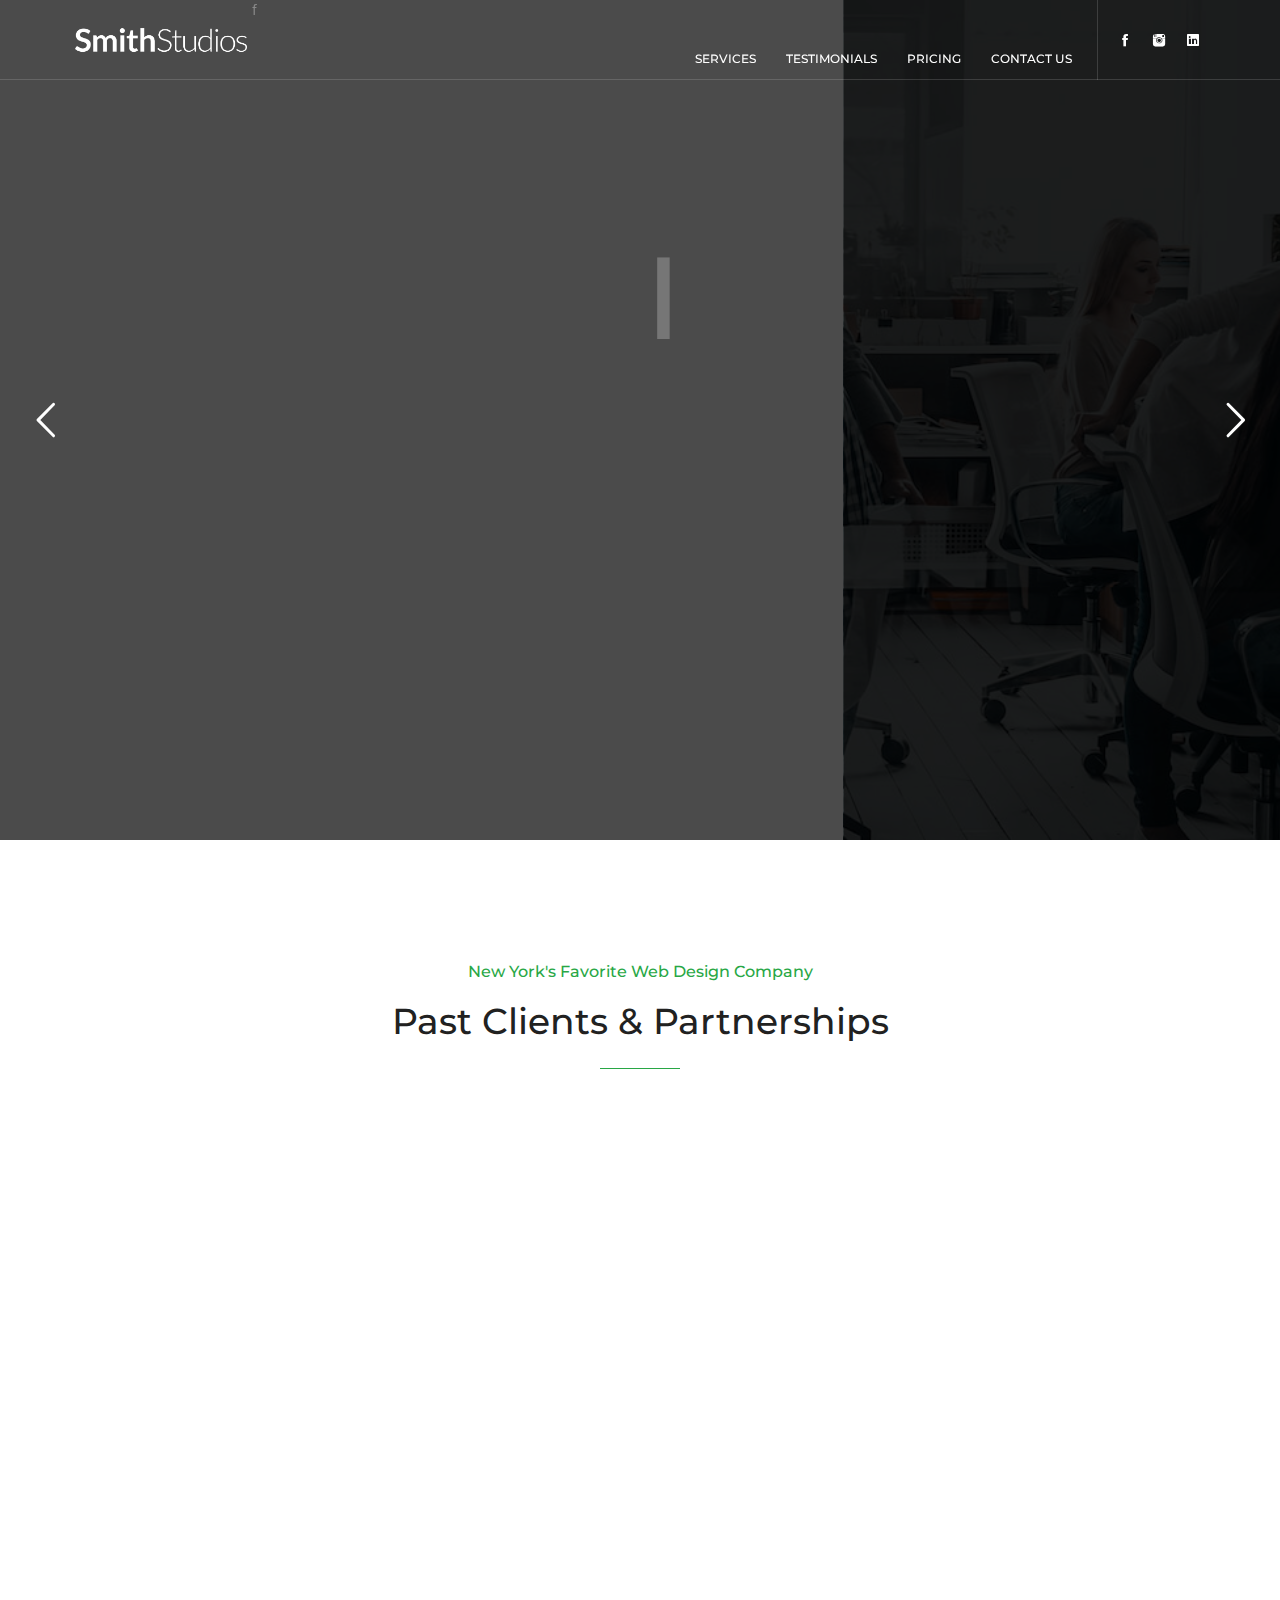
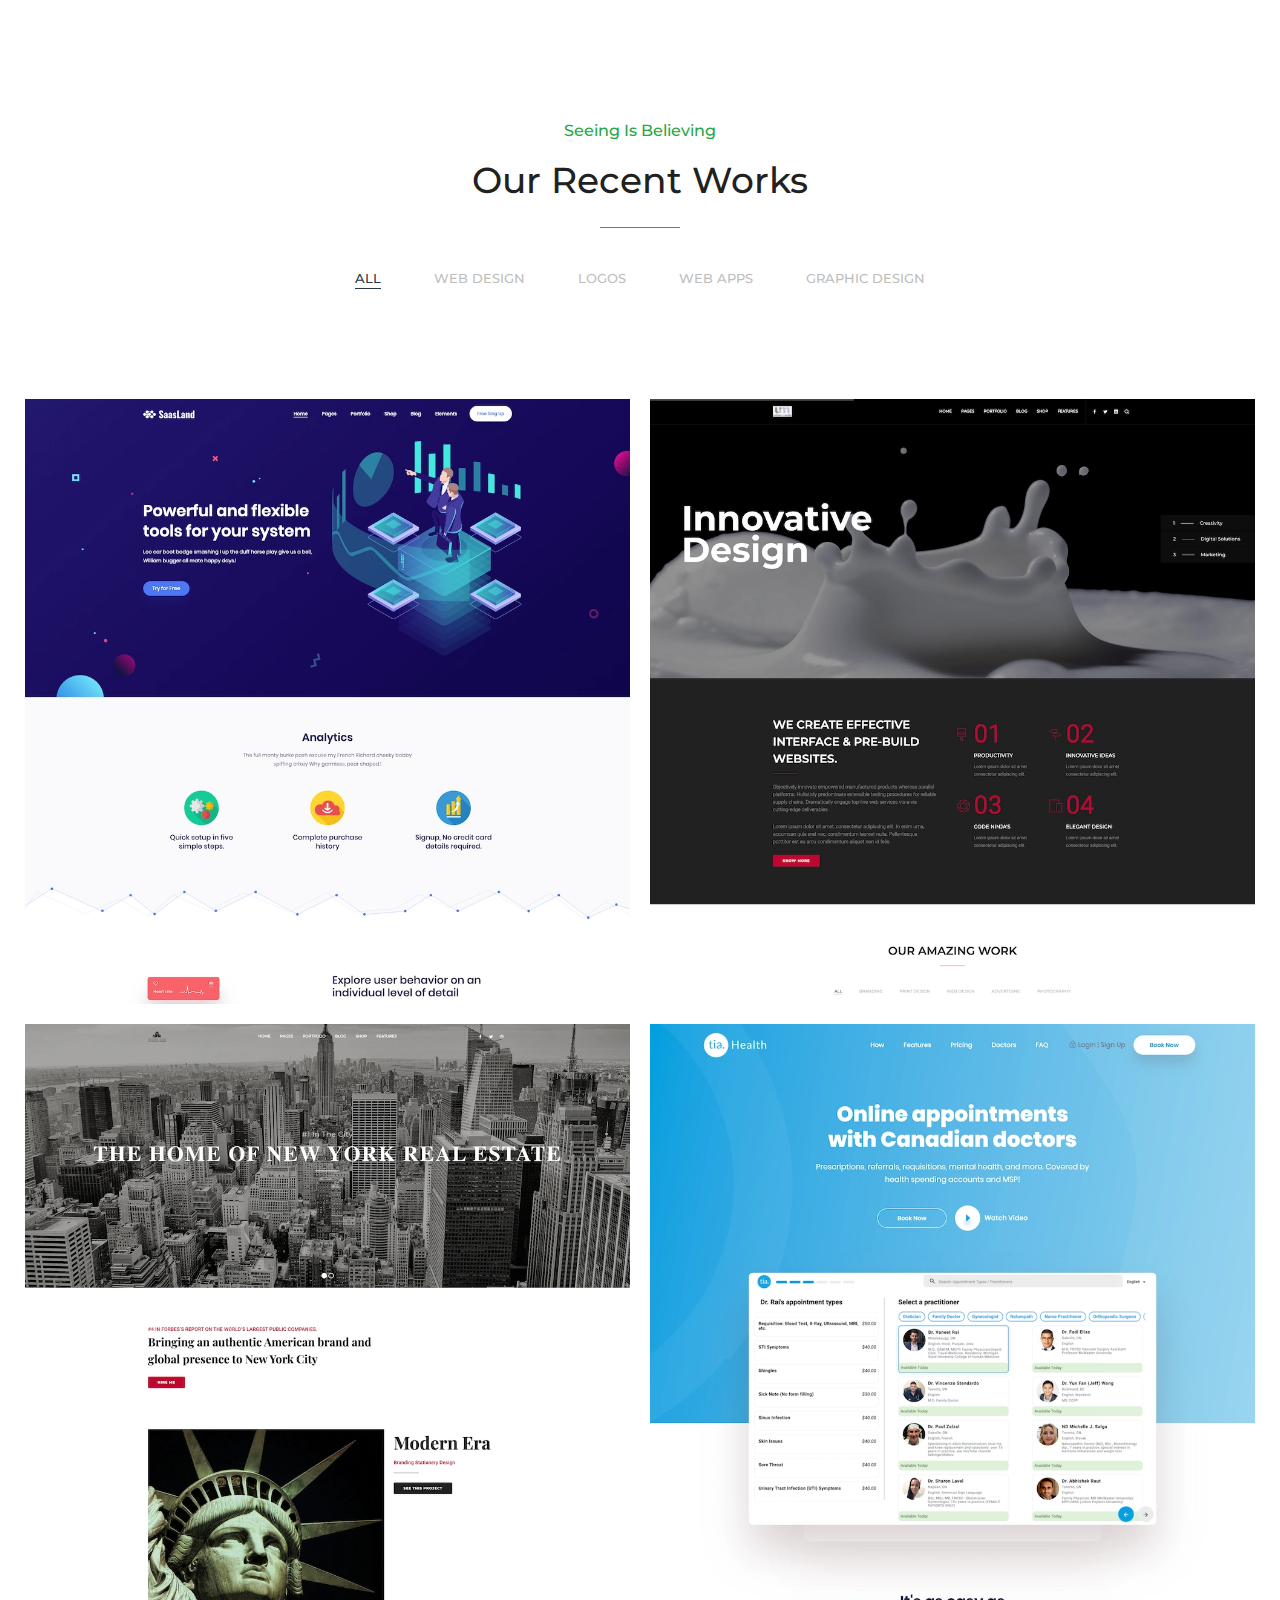
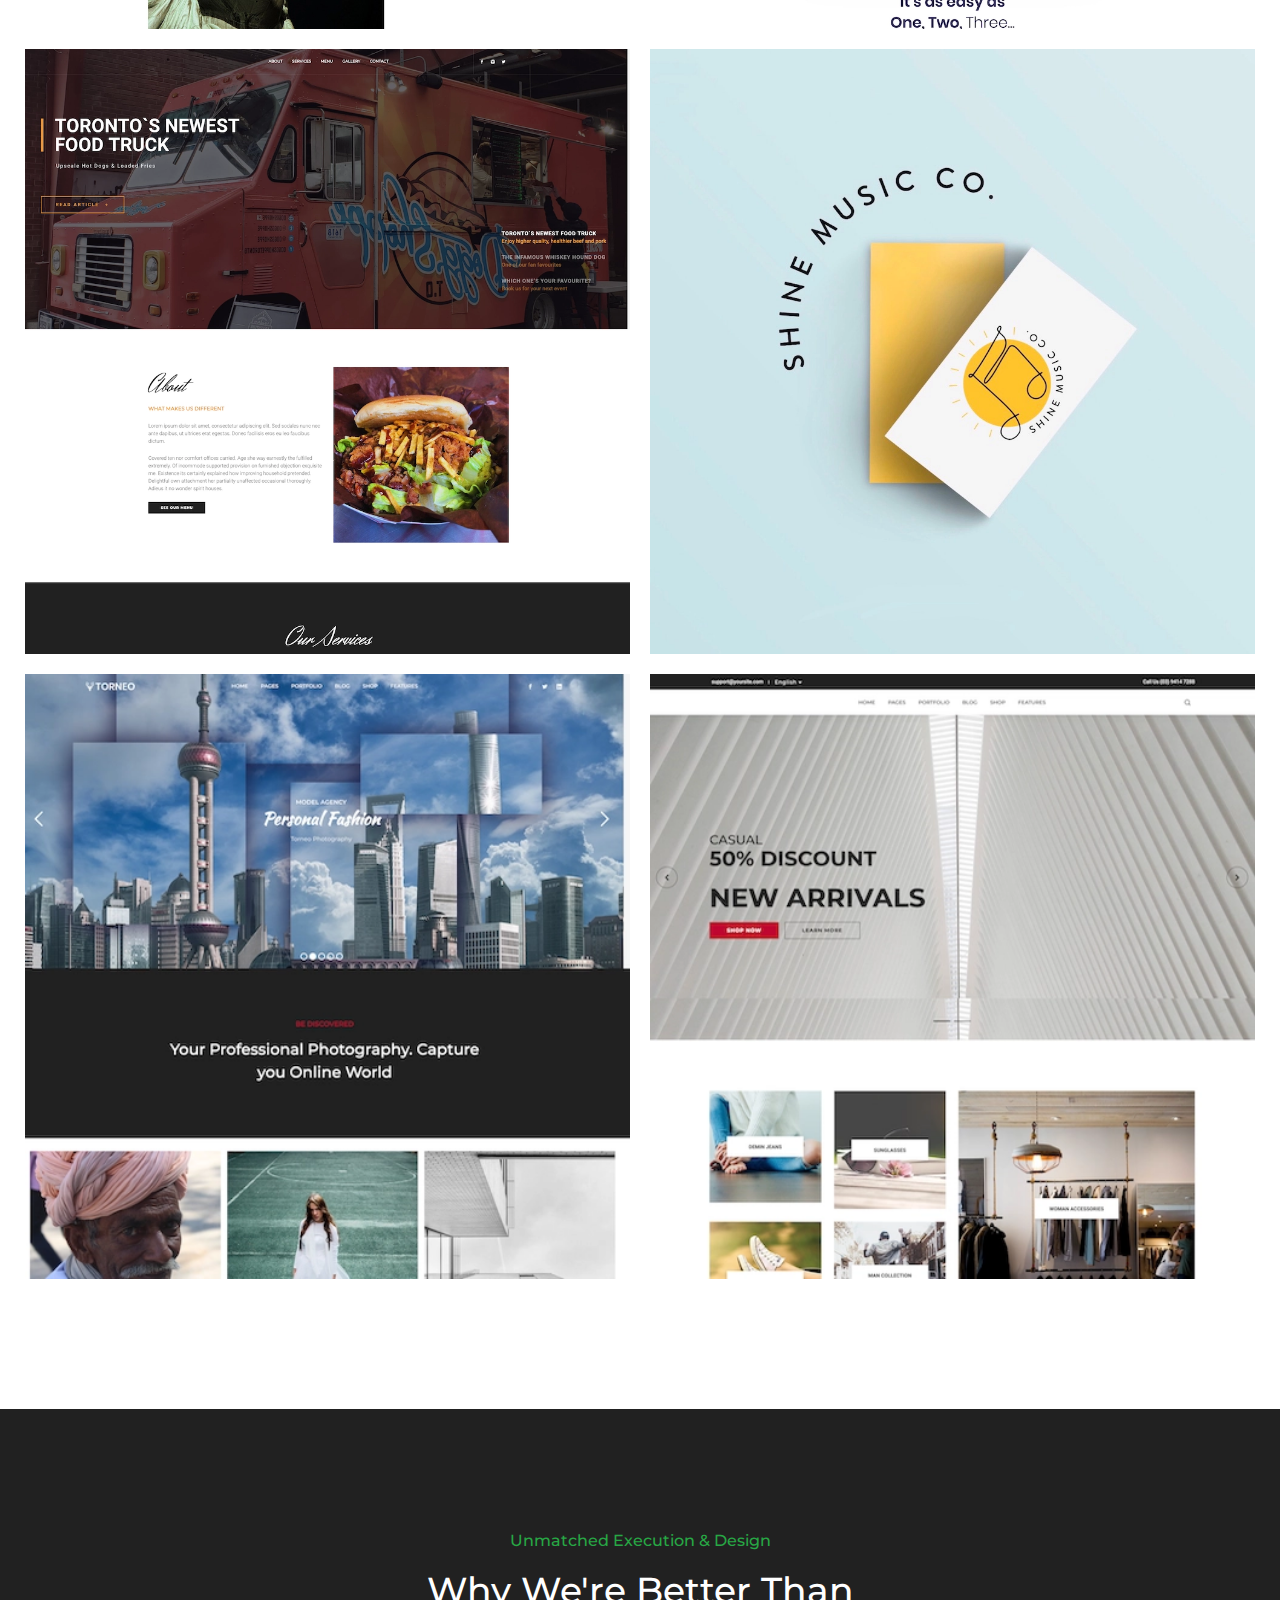
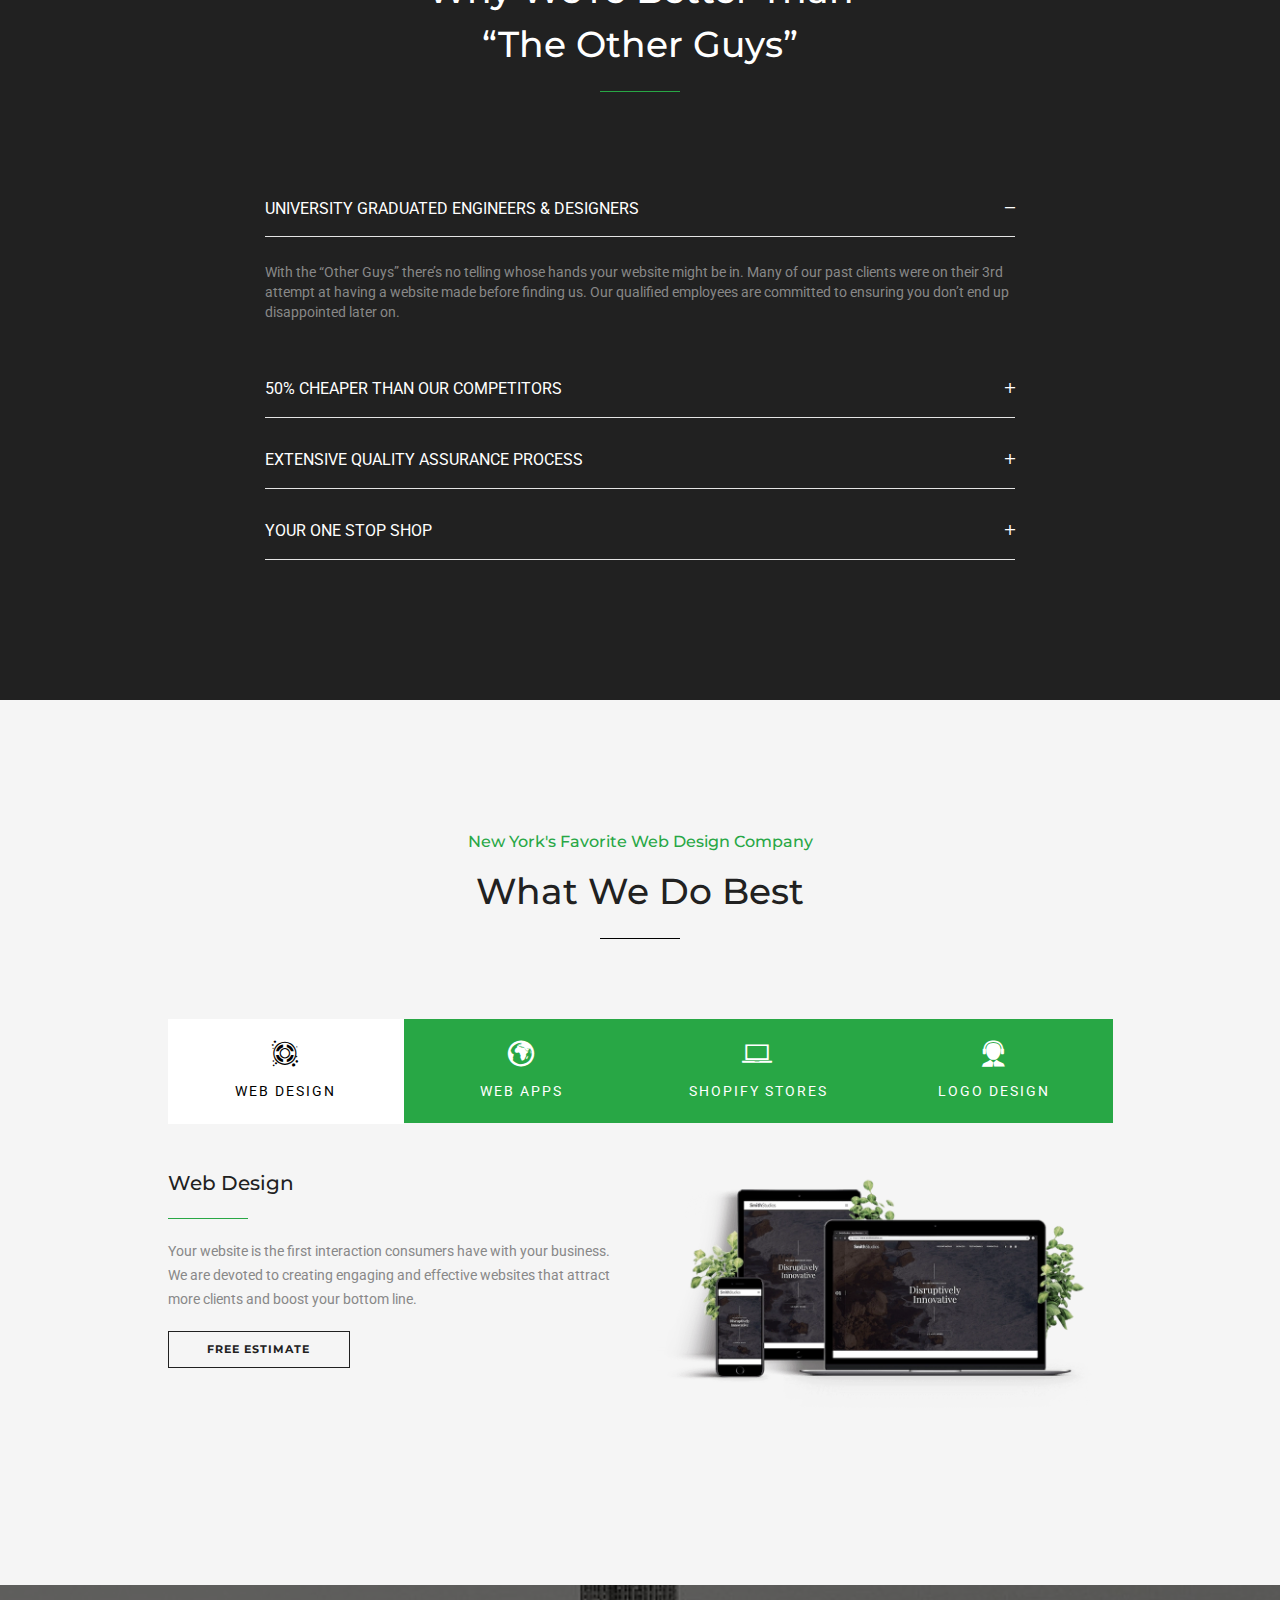
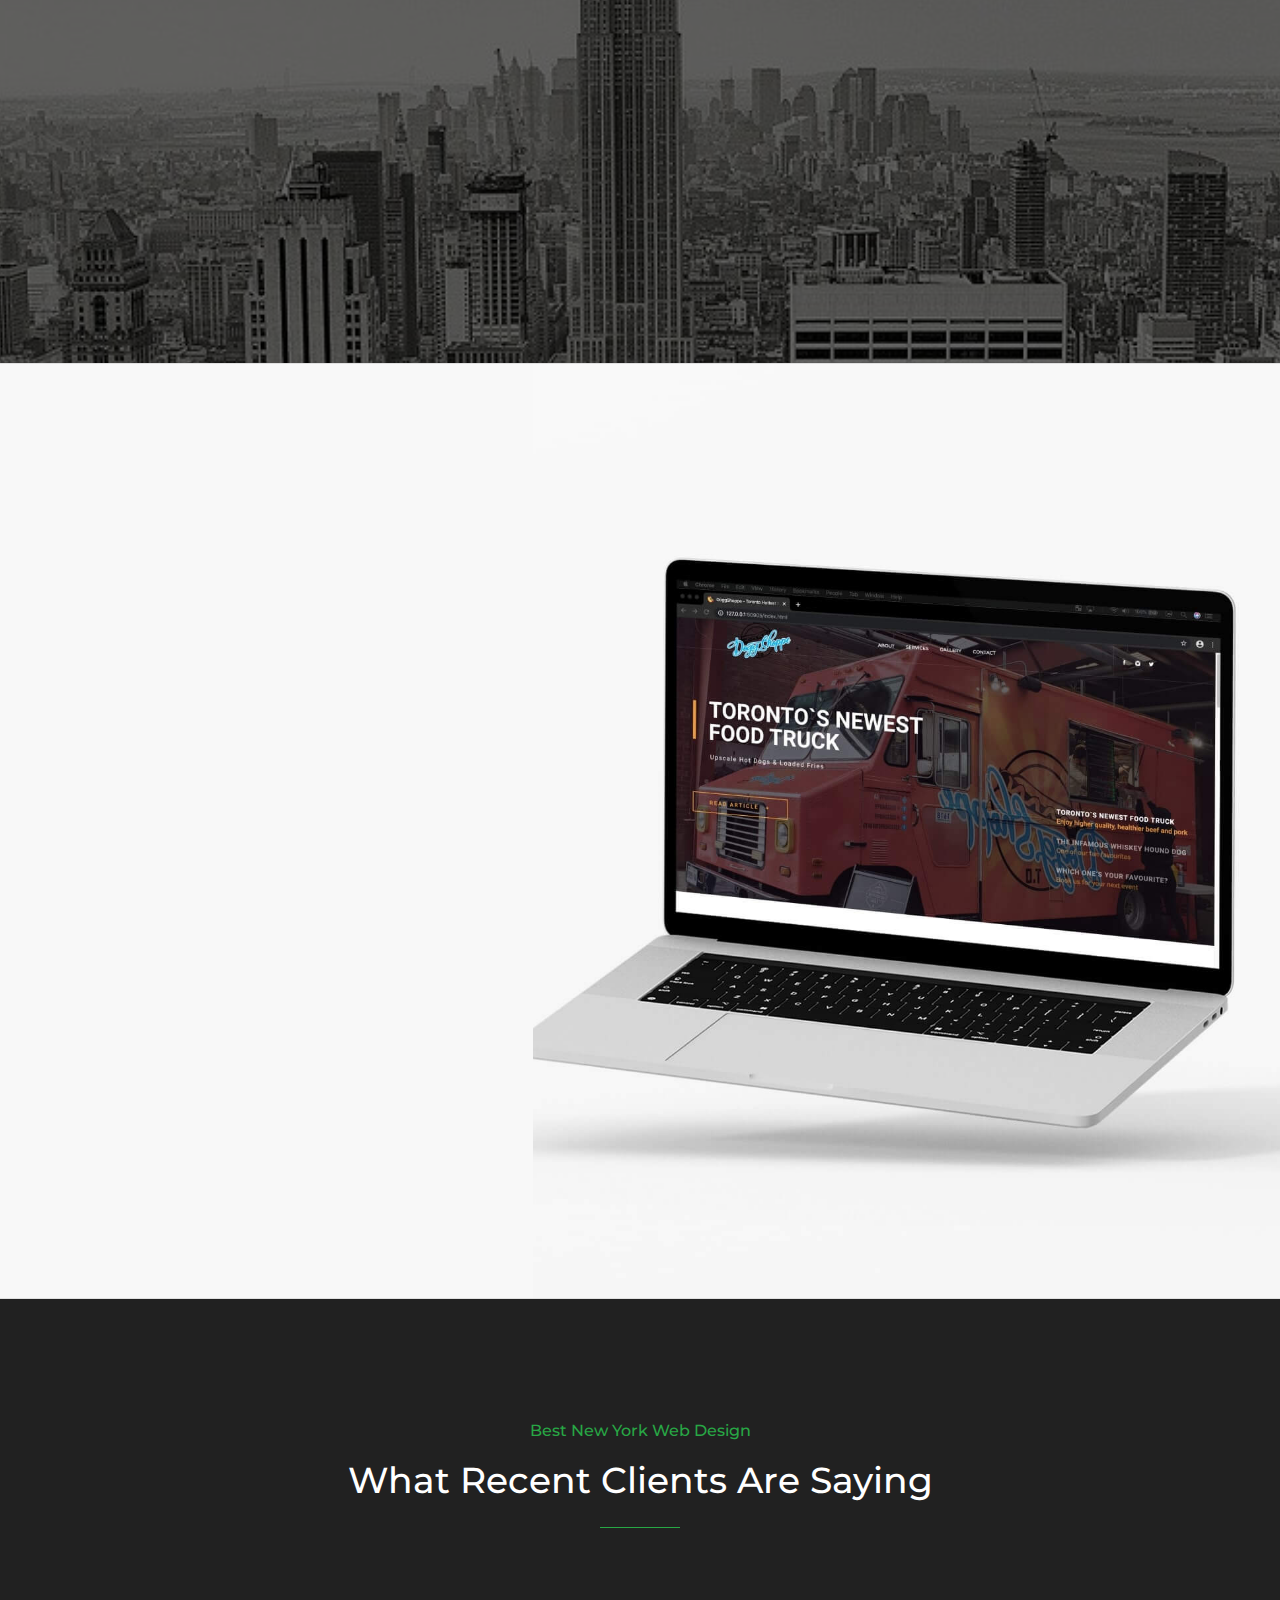
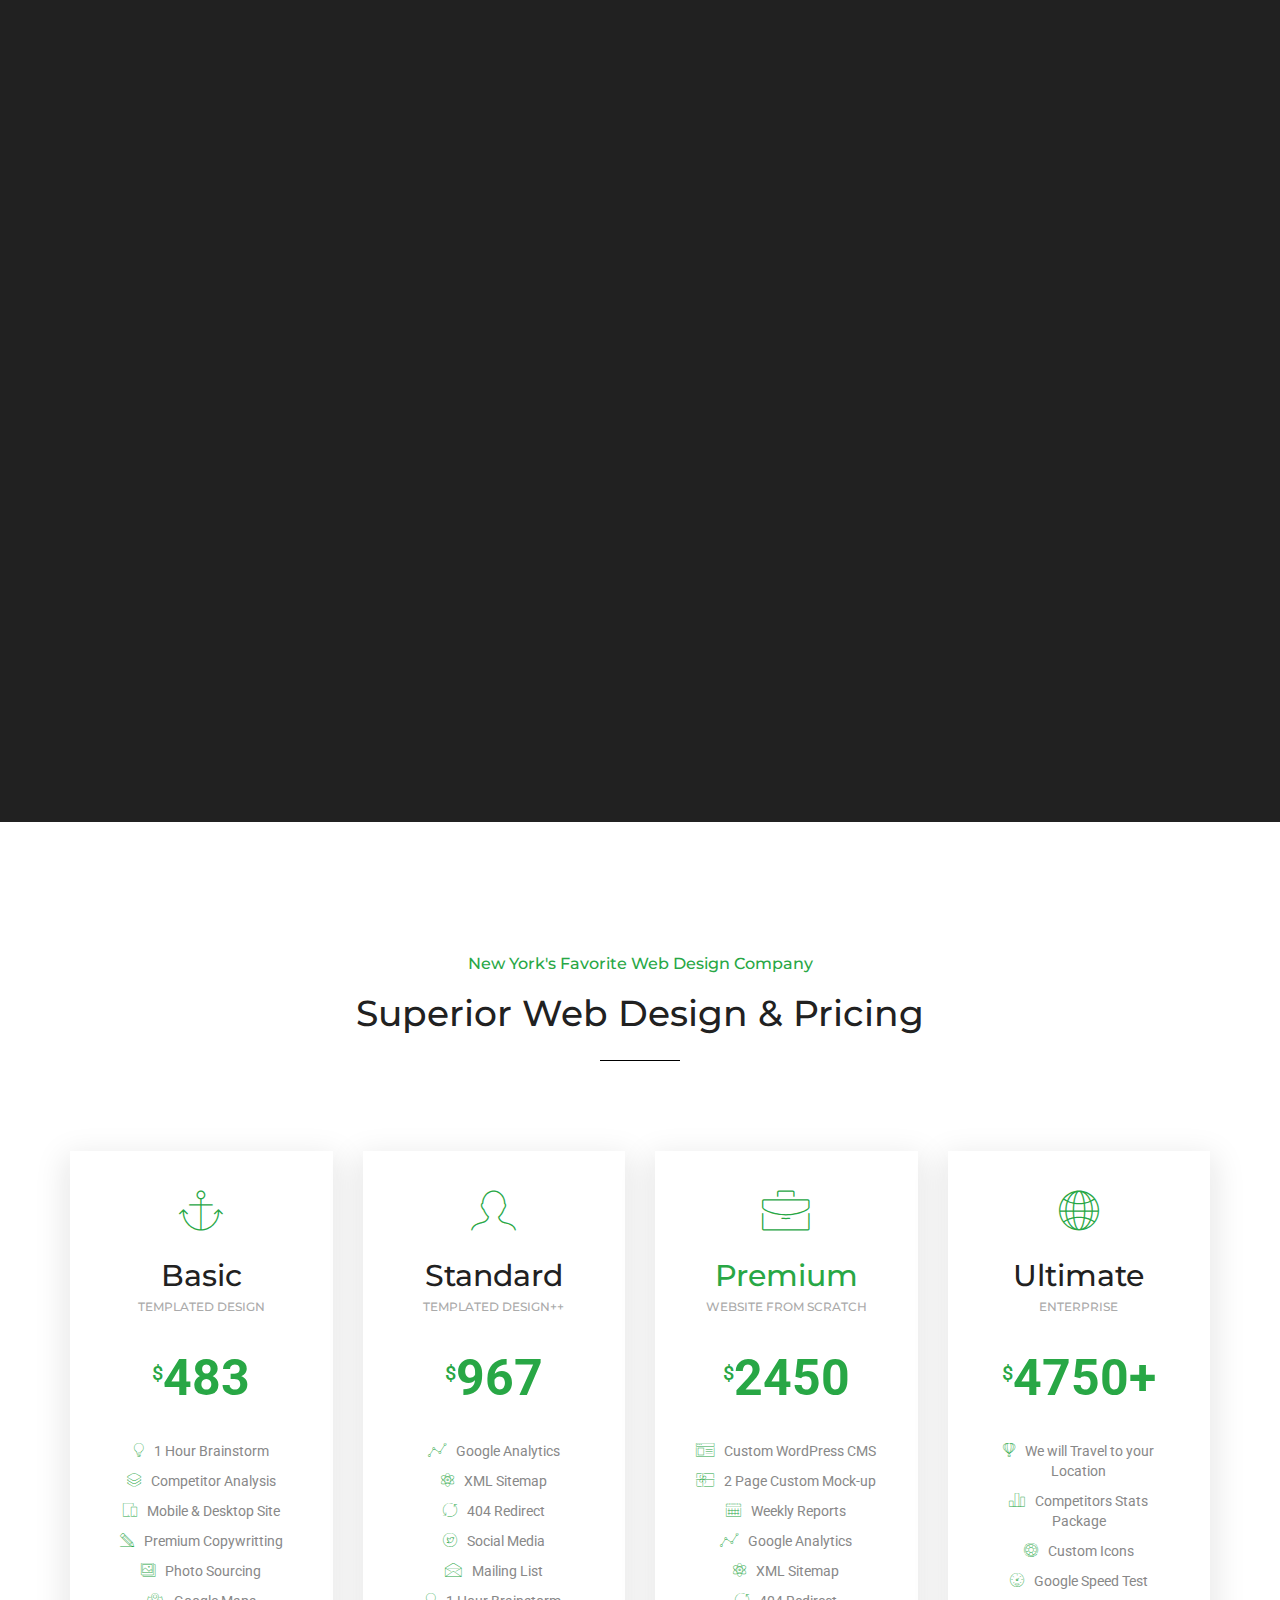
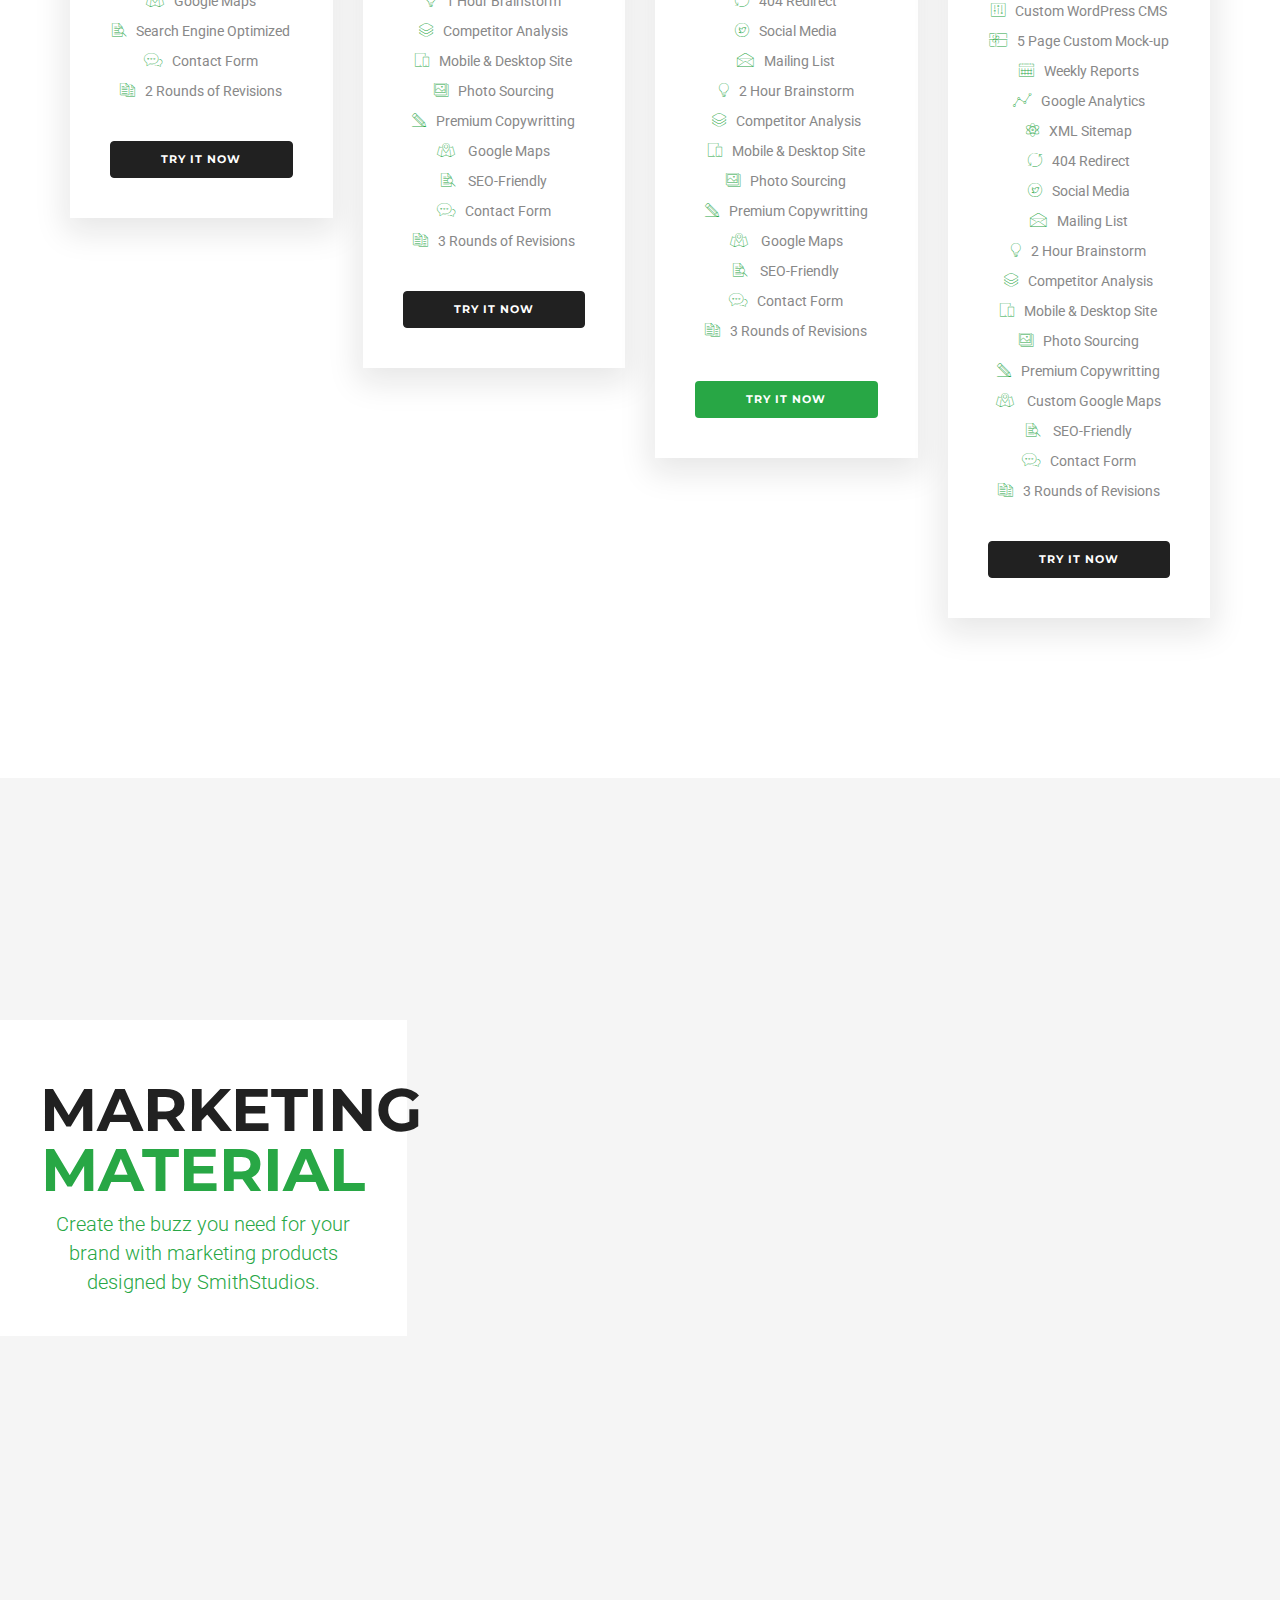
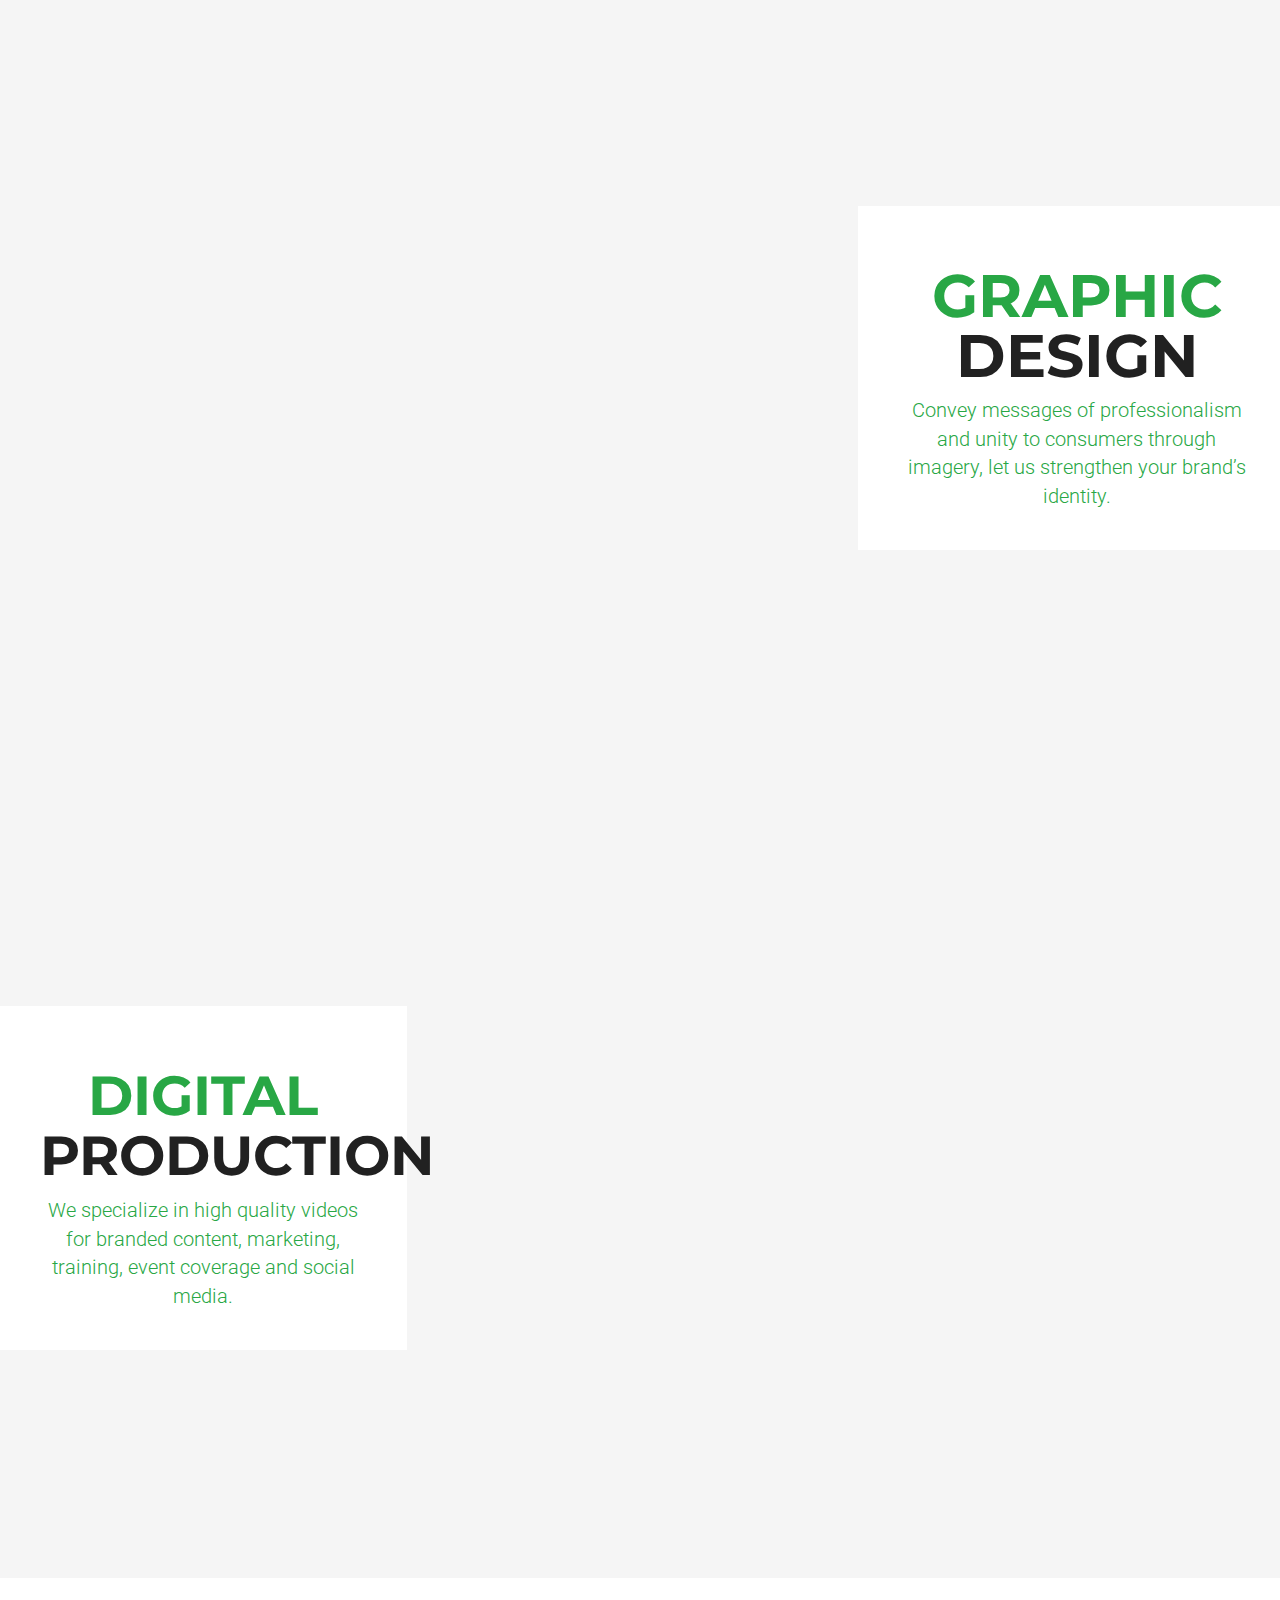
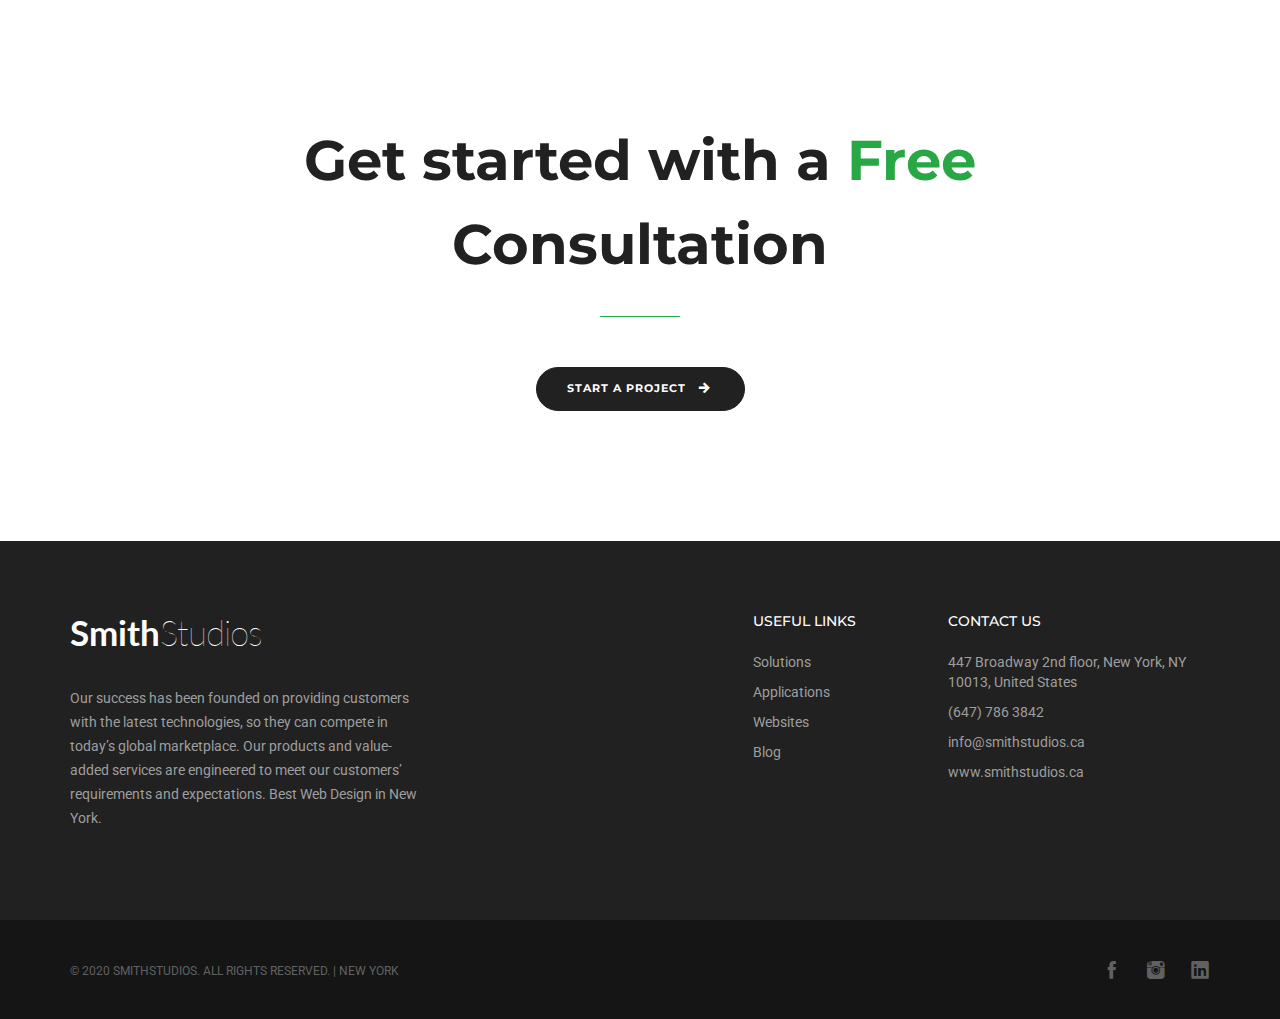
<file: web-design-newyork-website-development-best-company.html>
<!DOCTYPE html>
<html lang="en">

<head>
	<!-- Global site tag (gtag.js) - Google Analytics -->
	<script async src="https://www.googletagmanager.com/gtag/js?id=UA-142150120-1"></script>
	<script>
		window.dataLayer = window.dataLayer || [];

		function gtag() {
			dataLayer.push(arguments);
		}
		gtag('js', new Date());

		gtag('config', 'UA-142150120-1');
	</script>
	<!-- Begin Inspectlet Asynchronous Code -->
	<script type="text/javascript">
		(function() {
			window.__insp = window.__insp || [];
			__insp.push(['wid', 260078652]);
			var ldinsp = function() {
				if (typeof window.__inspld != "undefined") return;
				window.__inspld = 1;
				var insp = document.createElement('script');
				insp.type = 'text/javascript';
				insp.async = true;
				insp.id = "inspsync";
				insp.src = ('https:' == document.location.protocol ? 'https' : 'http') + '://cdn.inspectlet.com/inspectlet.js?wid=260078652&r=' + Math.floor(new Date().getTime() / 3600000);
				var x = document.getElementsByTagName('script')[0];
				x.parentNode.insertBefore(insp, x);
			};
			setTimeout(ldinsp, 0);
		})();
	</script>
	<!-- End Inspectlet Asynchronous Code -->
	<meta charset="utf-8">
	<title>SmithStudios | New York's Best Web Design Company </title>


	<meta name="viewport" content="width=device-width, initial-scale=1">
	<!-- description -->
	<meta name="description" content="Intelligent high-converting websites filled with value-added services and tailored solutions, built using cutting edge SEO tactics. Crafted in New York.">
	<!-- keywords -->
	<meta name="keywords" content="Mobile, Apps, Websites, Web, company,  Design, development, seo, logo, New York, mississauga, afordable">


	<meta http-equiv="X-UA-Compatible" content="IE=edge">
	<!-- Custom Style Sheets -->
	<link href="assets/css/website-custom.css" rel="stylesheet" type="text/css" />
	<!-- Core Style Sheets -->
	<link rel="stylesheet" href="assets/css/master.css">
	<!-- Responsive Style Sheets -->
	<link rel="stylesheet" href="assets/css/responsive.css">
	<!-- Revolution Style Sheets -->
	<link rel="stylesheet" type="text/css" href="revolution/css/settings.css">
	<link rel="stylesheet" type="text/css" href="revolution/css/layers.css">

	<link rel="stylesheet" type="text/css" href="revolution/css/navigation.css">

	<link href="https://fonts.googleapis.com/css?family=Lato:700" rel="stylesheet" />
	<link href="https://fonts.googleapis.com/css?family=Lato:300" rel="stylesheet" />
</head>

<body>

	<!--== Loader Start ==-->
	<div id="loader-overlay">
		<div class="loader">
			<svg version="1.1" id="L9" xmlns="http://www.w3.org/2000/svg" xmlns:xlink="http://www.w3.org/1999/xlink" x="0px" y="0px" viewBox="0 0 100 100" enable-background="ndew 0 0 0 0" xml:space="preserve">
				<rect x="20" y="50" width="4" height="10" fill="#28a745">
					<animateTransform attributeType="xml" attributeName="transform" type="translate" values="0 0; 0 20; 0 0" begin="0" dur="0.6s" repeatCount="indefinite" />
				</rect>
				<rect x="30" y="50" width="4" height="10" fill="#28a745">
					<animateTransform attributeType="xml" attributeName="transform" type="translate" values="0 0; 0 20; 0 0" begin="0.2s" dur="0.6s" repeatCount="indefinite" />
				</rect>
				<rect x="40" y="50" width="4" height="10" fill="#28a745">
					<animateTransform attributeType="xml" attributeName="transform" type="translate" values="0 0; 0 20; 0 0" begin="0.4s" dur="0.6s" repeatCount="indefinite" />
				</rect>
			</svg>
		</div>
	</div>
	<!--== Loader End ==-->

	<!--== Wrapper Start ==-->
	<div class="wrapper">

		<!--== Header Start ==-->
		<nav class="navbar navbar-default navbar-fixed navbar-transparent white bootsnav on no-full">
			<!--== Start Top Search ==-->
			<div class="fullscreen-search-overlay" id="search-overlay"> <a href="#" class="fullscreen-close" id="fullscreen-close-button"><i class="icofont icofont-close"></i></a>
				<div id="fullscreen-search-wrapper">
					<form method="get" id="fullscreen-searchform">
						<input type="text" value="" placeholder="Type and hit Enter..." id="fullscreen-search-input" class="search-bar-top">
						<i class="fullscreen-search-icon icofont icofont-search">
							<input value="" type="submit">
						</i>
					</form>
				</div>
			</div>
			<!--== End Top Search ==-->
			<div class="container">
				<!--== Start Atribute Navigation ==-->
				<div class="attr-nav hidden-xs sm-display-none">
					<ul class="social-media-dark social-top">
						<li><a href="https://www.facebook.com/smithstudios.ca" class="icofont icofont-social-facebook"></a></li>
						<li><a href="https://www.instagram.com/smithstudiostoronto/" class="icofont icofont-social-instagram"></a></li>
						<li><a href="https://www.linkedin.com/company/smithstudios-toronto" class="icofont icofont-social-linkedin"></a></li>

					</ul>
				</div>
				<!--== End Atribute Navigation ==-->


f
				<!--== Start Header Navigation ==-->
				<div class="navbar-header">
					<button type="button" class="navbar-toggle" data-toggle="collapse" data-target="#navbar-menu"> <i class="tr-icon ion-android-menu"></i> </button>
					<div class="logo"> <a href="./index.html">
							<picture>
								<source srcset="assets/images/logos/SmithStudios-logo-white.webp" type="image/webp">
								<source srcset="assets/images/logos/SmithStudios-logo-white.png" type="image/png">
								<img class=" logo logo-display" src="assets/images/logos/SmithStudios-logo-white.png" alt="smithstudios web design firm">
							</picture>

							<picture>
								<source srcset="assets/images/logos/SmithStudios-logo-black.webp" type="image/webp">
								<source srcset="assets/images/logos/SmithStudios-logo-black.png" type="image/png">
								<img class=" logo logo-scrolled" src="assets/images/logos/SmithStudios-logo-black.png" alt="smithstudios web development company">
							</picture>


						</a> </div>
				</div>
				<!--== End Header Navigation ==-->

				<!--== Collect the nav links, forms, and other content for toggling ==-->
				<div class="website-large collapse navbar-collapse" id="navbar-menu">
					<ul class="nav navbar-nav navbar-right" data-in="fadeIn" data-out="fadeOut">
						<li> <a href="#services">Services</a>
						</li>
						<li> <a href="#testimonials">Testimonials</a>
						</li>

						<li> <a href="#pricing">Pricing</a>

						</li>

						<li> <a href="#contactUs">Contact us</a>

						</li>

					</ul>
				</div>
				<!--== /.navbar-collapse ==-->

			</div>
		</nav>
		<!--== Header End ==-->



		<!--== Particle Slider Start ==-->
		<section class="remove-padding transition-none">
			<div id="rev_slider_1014_1_wrapper" class="rev_slider_wrapper fullscreen-container" data-alias="typewriter-effect" data-source="gallery" style="background-color:transparent;padding:0px;">
				<!-- START REVOLUTION SLIDER 5.4.1 fullscreen mode -->
				<div id="rev_slider_1014_1" class="rev_slider fullscreenbanner" style="display:none;" data-version="5.4.1">
					<ul>


						<!-- SLIDE  -->
						<li data-index="rs-2802" data-transition="slidingoverlayhorizontal" data-slotamount="default" data-hideafterloop="0" data-hideslideonmobile="off" data-easein="default" data-easeout="default" data-masterspeed="default" data-thumb="assets/images/slides/home-bg-40-100x50.jpg" data-rotate="0" data-saveperformance="off" data-title="Slide" data-param1="" data-param2="" data-param3="" data-param4="" data-param5="" data-param6="" data-param7="" data-param8="" data-param9="" data-param10="" data-description="">
							<!-- MAIN IMAGE -->
							<img src="assets/images/backgrounds/website-main-bg.jpg" alt="People working in web design office" data-bgposition="center center" data-bgfit="cover" data-bgrepeat="no-repeat" class="rev-slidebg" data-no-retina>



							<!-- LAYERS -->

							<!-- LAYER NR. 15 -->
							<div class="tp-caption tp-shape tp-shapewrapper " id="slide-2802-layer-7" data-x="['center','center','center','center']" data-hoffset="['0','0','0','0']" data-y="['middle','middle','middle','middle']" data-voffset="['0','0','0','0']" data-width="full" data-height="full" data-whitespace="nowrap" data-type="shape" data-basealign="slide" data-responsive_offset="off" data-responsive="off" data-frames='[{"from":"opacity:0;","speed":1000,"to":"o:1;","delay":0,"ease":"Power4.easeOut"},{"delay":"wait","speed":1000,"to":"opacity:0;","ease":"Power4.easeOut"}]' data-textAlign="['left','left','left','left']" data-paddingtop="[0,0,0,0]" data-paddingright="[0,0,0,0]" data-paddingbottom="[0,0,0,0]" data-paddingleft="[0,0,0,0]" style="z-index: 19;background-color:rgba(0, 0, 0, 0.70);border-color:rgba(0, 0, 0, 0);border-width:0px;"> </div>

							<!-- LAYER NR. 16 -->
							<h1 class="tp-caption   tp-resizeme" id="slide-2802-layer-1" data-x="['center','center','center','center']" data-hoffset="['0','0','0','0']" data-y="['middle','middle','middle','middle']" data-voffset="['-80','-81','-171','-146']" data-fontsize="['90','80','70','50']" data-lineheight="['100','100','70','50']" data-width="['760','760','none','360']" data-height="none" data-whitespace="['normal','normal','nowrap','normal']" data-type="text" data-typewriter='{"lines":"","enabled":"on","speed":"80","delays":"1%7C100","looped":"off","cursorType":"one","blinking":"on","word_delay":"off","sequenced":"off","hide_cursor":"on","start_delay":"1000","newline_delay":"1000","deletion_speed":"20","deletion_delay":"1000","blinking_speed":"500","linebreak_delay":"60","cursor_type":"two","background":"off"}' data-responsive_offset="on" data-frames='[{"from":"y:50px;sX:1;sY:1;opacity:0;","speed":2500,"to":"o:1;","delay":500,"ease":"Power4.easeOut"},{"delay":"wait","speed":300,"to":"opacity:0;","ease":"nothing"}]' data-textAlign="['center','center','center','center']" data-paddingtop="[0,0,0,0]" data-paddingright="[0,0,0,0]" data-paddingbottom="[0,0,0,0]" data-paddingleft="[0,0,0,0]" style="z-index: 20; min-width: 760px; max-width: 760px; white-space: normal; font-size: 100px; line-height: 100px; font-weight: 700; color: rgba(255, 255, 255, 1.00);font-family: 'Montserrat', sans-serif;border-width:0px;letter-spacing:-5px;">Intelligent <br />High-Converting <br />Websites</h1>

							<!-- LAYER NR. 17 -->
							<div class="tp-caption tp-shape tp-shapewrapper  tp-resizeme" id="slide-2802-layer-3" data-x="['center','center','center','center']" data-hoffset="['0','0','0','0']" data-y="['middle','middle','middle','middle']" data-voffset="['96','96','-35','-19']" data-width="60" data-height="3" data-whitespace="nowrap" data-type="shape" data-responsive_offset="on" data-frames='[{"from":"y:50px;opacity:0;","speed":2500,"to":"o:1;","delay":5000,"ease":"Power4.easeOut"},{"delay":"wait","speed":300,"to":"opacity:0;","ease":"nothing"}]' data-textAlign="['left','left','left','left']" data-paddingtop="[0,0,0,0]" data-paddingright="[0,0,0,0]" data-paddingbottom="[0,0,0,0]" data-paddingleft="[0,0,0,0]" style="z-index: 21;background-color:#28a745;border-color:rgba(0, 0, 0, 0);border-width:0px;"> </div>

							<!-- LAYER NR. 18 -->
							<div class="tp-caption   tp-resizeme" id="slide-2802-layer-2" data-x="['center','center','center','center']" data-hoffset="['0','0','0','0']" data-y="['middle','middle','middle','middle']" data-voffset="['144','144','12','18']" data-fontsize="['40','40','30','30']" data-width="['640','640','480','360']" data-height="none" data-whitespace="normal" data-type="text" data-responsive_offset="on" data-frames='[{"from":"y:50px;sX:1;sY:1;opacity:0;","speed":2500,"to":"o:1;","delay":5000,"ease":"Power4.easeOut"},{"delay":"wait","speed":300,"to":"opacity:0;","ease":"nothing"}]' data-textAlign="['center','center','center','center']" data-paddingtop="[0,0,0,0]" data-paddingright="[0,0,0,0]" data-paddingbottom="[0,0,0,0]" data-paddingleft="[0,0,0,0]" style="z-index: 22; min-width: 640px; max-width: 640px; white-space: normal; font-size: 40px; line-height: 40px; font-weight: 700; color: rgba(255, 255, 255, 1.00);font-family: lato,  'Kaushan Script', cursive;border-width:0px;">Smith<span data-fontsize="['40','40','30','30']" style="font-weight: 300; ">Studios</span> </div>

							<!-- LAYER NR. 19 -->
							<div class="tp-caption rev-btn  tp-resizeme" id="slide-2802-layer-4" data-x="['right','right','center','center']" data-hoffset="['660','550','0','0']" data-y="['middle','middle','middle','middle']" data-voffset="['240','240','100','93']" data-width="none" data-height="none" data-whitespace="nowrap" data-type="button" data-actions='[{"event":"click","action":"scrollbelow","offset":"px","delay":""}]' data-responsive_offset="on" data-frames='[{"from":"x:-50px;opacity:0;","speed":2500,"to":"o:1;","delay":5000,"ease":"Power4.easeOut"},{"delay":"wait","speed":300,"to":"opacity:0;","ease":"nothing"},{"frame":"hover","speed":"150","ease":"Power2.easeInOut","to":"o:1;rX:0;rY:0;rZ:0;z:0;","style":"c:rgba(0, 0, 0, 1.00);bg:rgba(255, 255, 255, 1.00);bc:rgba(255, 255, 255, 0);bw:2px 2px 2px 2px;"}]' data-textAlign="['left','left','left','left']" data-paddingtop="[0,0,0,0]" data-paddingright="[50,50,50,50]" data-paddingbottom="[0,0,0,0]" data-paddingleft="[50,50,50,50]" style="z-index: 23; white-space: nowrap; font-size: 15px; line-height: 46px; font-weight: 700; color: rgba(255, 255, 255, 1.00);font-family: 'Montserrat', sans-serif;background-color:rgba(0, 0, 0, 0);border-color:rgba(255, 255, 255, 0.25);border-style:solid;border-width:2px;border-radius:4px 4px 4px 4px;outline:none;box-shadow:none;box-sizing:border-box;-moz-box-sizing:border-box;-webkit-box-sizing:border-box;letter-spacing:5px;cursor:pointer;">ABOUT US </div>





							<!-- LAYER NR. 20 -->
							<div class="tp-caption   tp-resizeme" id="slide-2802-layer-6" data-x="['center','center','center','center']" data-hoffset="['0','0','0','0']" data-y="['middle','middle','middle','middle']" data-voffset="['237','237','158','151']" data-width="none" data-height="none" data-whitespace="nowrap" data-type="text" data-responsive_offset="on" data-frames='[{"from":"y:50px;opacity:0;","speed":2500,"to":"o:1;","delay":5000,"ease":"Power4.easeOut"},{"delay":"wait","speed":300,"to":"opacity:0;","ease":"nothing"}]' data-textAlign="['left','left','left','left']" data-paddingtop="[0,0,0,0]" data-paddingright="[0,0,0,0]" data-paddingbottom="[0,0,0,0]" data-paddingleft="[0,0,0,0]" style="z-index: 24; white-space: nowrap; font-size: 25px; line-height: 25px; font-weight: 400; color: rgba(255, 255, 255, 1.00);font-family: 'Kaushan Script', cursive;font-style:italic;border-width:0px;">or </div>

							<!-- LAYER NR. 21 -->
							<a href="contact-page.html" class="tp-caption rev-btn  tp-resizeme" id="slide-2802-layer-5" data-x="['left','left','center','center']" data-hoffset="['660','550','0','0']" data-y="['middle','middle','middle','middle']" data-voffset="['240','240','224','217']" data-width="none" data-height="none" data-whitespace="nowrap" data-type="button" data-responsive_offset="on" data-frames='[{"from":"x:50px;opacity:0;","speed":2500,"to":"o:1;","delay":5000,"ease":"Power4.easeOut"},{"delay":"wait","speed":300,"to":"opacity:0;","ease":"nothing"},{"frame":"hover","speed":"150","ease":"Power2.easeInOut","to":"o:1;rX:0;rY:0;rZ:0;z:0;","style":"c:rgba(0, 0, 0, 1.00);bg:rgba(255, 255, 255, 1.00);bc:rgba(255, 255, 255, 0);bw:2px 2px 2px 2px;"}]' data-textAlign="['left','left','left','left']" data-paddingtop="[0,0,0,0]" data-paddingright="[16,16,16,16]" data-paddingbottom="[0,0,0,0]" data-paddingleft="[16,16,16,16]" style="z-index: 25; white-space: nowrap; font-size: 15px; line-height: 46px; font-weight: 700; color: white;font-family: 'Montserrat', sans-serif;background-color:#28a745;border-color:#28a745
;border-style:solid;border-width:2px;border-radius:4px 4px 4px 4px;outline:none;box-shadow:none;box-sizing:border-box;-moz-box-sizing:border-box;-webkit-box-sizing:border-box;letter-spacing:3px;cursor:pointer;">START A PROJECT</a>
						</li>

						<!-- SLIDE  -->
						<li data-index="rs-2800" data-transition="slidingoverlayhorizontal" data-slotamount="default" data-hideafterloop="0" data-hideslideonmobile="off" data-easein="default" data-easeout="default" data-masterspeed="default" data-thumb="assets/images/slides/home-bg-38-100x50.jpg" data-rotate="0" data-saveperformance="off" data-title="Slide" data-param1="" data-param2="" data-param3="" data-param4="" data-param5="" data-param6="" data-param7="" data-param8="" data-param9="" data-param10="" data-description="">
							<!-- MAIN IMAGE -->

							<img src="assets/images/backgrounds/website-main-bg.jpg" alt="People working in website development space" data-bgposition="center center" data-bgfit="cover" class="rev-slidebg" data-no-retina>

							<!-- LAYERS -->


							<!-- LAYER NR. 1 -->
							<div class="tp-caption tp-shape tp-shapewrapper " id="slide-2800-layer-7" data-x="['center','center','center','center']" data-hoffset="['0','0','0','0']" data-y="['middle','middle','middle','middle']" data-voffset="['0','0','0','0']" data-width="full" data-height="full" data-whitespace="nowrap" data-type="shape" data-basealign="slide" data-responsive_offset="off" data-responsive="off" data-frames='[{"from":"opacity:0;","speed":500,"to":"o:1;","delay":0,"ease":"Power4.easeOut"},{"speed":5000,"to":"opacity:0;","ease":"Power4.easeInOut"}]' data-textAlign="['left','left','left','left']" data-paddingtop="[0,0,0,0]" data-paddingright="[0,0,0,0]" data-paddingbottom="[0,0,0,0]" data-paddingleft="[0,0,0,0]" style="z-index: 5;background-color:rgba(0, 0, 0, 0.50);border-color:rgba(0, 0, 0, 0);border-width:0px;"> </div>

							<!-- LAYER NR. 2 -->
							<div class="tp-caption   tp-resizeme" id="slide-2800-layer-1" data-x="['center','center','center','center']" data-hoffset="['0','0','0','0']" data-y="['middle','middle','middle','middle']" data-voffset="['-80','-80','-130','-157']" data-fontsize="['130','130','100','60']" data-lineheight="['130','130','100','80']" data-width="none" data-height="none" data-whitespace="nowrap" data-type="text" data-responsive_offset="on" data-frames='[{"from":"y:50px;sX:1;sY:1;opacity:0;","speed":2500,"to":"o:1;","delay":500,"ease":"Power4.easeOut"},{"delay":"wait","speed":300,"to":"opacity:0;","ease":"nothing"}]' data-textAlign="['center','center','center','center']" data-paddingtop="[0,0,0,0]" data-paddingright="[0,0,0,0]" data-paddingbottom="[0,0,0,0]" data-paddingleft="[0,0,0,0]" style="z-index: 6; white-space: nowrap; font-size: 130px; line-height: 130px; font-weight: 700; color: rgba(255, 255, 255, 1.00);font-family: 'lato', 'Montserrat', sans-serif;border-width:0px;letter-spacing:-7px;">Smith<span data-fontsize="['130','130','100','60']" style="font-weight: 200; ">Studios</span></div>

							<!-- LAYER NR. 3 -->
							<div class="tp-caption tp-shape tp-shapewrapper  tp-resizeme" id="slide-2800-layer-3" data-x="['center','center','center','center']" data-hoffset="['0','0','0','0']" data-y="['middle','middle','middle','middle']" data-voffset="['16','16','-54','-89']" data-width="60" data-height="3" data-whitespace="nowrap" data-type="shape" data-responsive_offset="on" data-frames='[{"from":"y:50px;opacity:0;","speed":2500,"to":"o:1;","delay":500,"ease":"Power4.easeOut"},{"delay":"wait","speed":300,"to":"opacity:0;","ease":"nothing"}]' data-textAlign="['left','left','left','left']" data-paddingtop="[0,0,0,0]" data-paddingright="[0,0,0,0]" data-paddingbottom="[0,0,0,0]" data-paddingleft="[0,0,0,0]" style="z-index: 7;background-color:#28a745;border-color:rgba(0, 0, 0, 0);border-width:0px;"> </div>

							<!-- LAYER NR. 4 -->
							<div class="tp-caption   tp-resizeme" id="slide-2800-layer-2" data-x="['center','center','center','center']" data-hoffset="['-10','-10','-10','-10']" data-y="['middle','middle','middle','middle']" data-voffset="['65','65','-8','-32']" data-fontsize="['40','40','30','25']" data-width="['640','640','480','360']" data-height="none" data-whitespace="['nowrap','nowrap','normal','normal']" data-type="text" data-typewriter='{"lines":"%20Unmatched%20Execution%20and%20Design.,Never%20Outsourced.,%20Qualified%20Employees.,150%20Cups%20of%20Coffee%20per%20Day.","enabled":"on","speed":"60","delays":"1%7C100","looped":"on","cursorType":"one","blinking":"on","word_delay":"off","sequenced":"on","hide_cursor":"off","start_delay":"1500","newline_delay":"1000","deletion_speed":"20","deletion_delay":"1000","blinking_speed":"500","linebreak_delay":"60","cursor_type":"two","background":"off"}' data-responsive_offset="on" data-frames='[{"from":"y:50px;sX:1;sY:1;opacity:0;","speed":2500,"to":"o:1;","delay":500,"ease":"Power4.easeOut"},{"delay":"wait","speed":300,"to":"opacity:0;","ease":"nothing"}]' data-textAlign="['center','center','center','center']" data-paddingtop="[0,0,0,0]" data-paddingright="[0,0,0,0]" data-paddingbottom="[0,0,0,0]" data-paddingleft="[0,0,0,0]" style="z-index: 8; min-width: 640px; max-width: 640px; white-space: nowrap; font-size: 40px; line-height: 40px; font-weight: 400; color: rgba(255, 255, 255, 1.00);font-family: 'lato', cursive;font-style:italic;border-width:0px;">Websites. Mobile Apps. Solutions.</div>

							<!-- LAYER NR. 5 -->
							<div class="tp-caption rev-btn  tp-resizeme" id="slide-2800-layer-4" data-x="['right','right','center','center']" data-hoffset="['660','550','0','0']" data-y="['middle','middle','middle','middle']" data-voffset="['240','240','100','83']" data-width="none" data-height="none" data-whitespace="nowrap" data-type="button" data-actions='[{"event":"click","action":"scrollbelow","offset":"px","delay":""}]' data-responsive_offset="on" data-frames='[{"from":"x:-50px;opacity:0;","speed":2500,"to":"o:1;","delay":500,"ease":"Power4.easeOut"},{"delay":"wait","speed":300,"to":"opacity:0;","ease":"nothing"},{"frame":"hover","speed":"150","ease":"Power2.easeInOut","to":"o:1;rX:0;rY:0;rZ:0;z:0;","style":"c:rgba(0, 0, 0, 1.00);bg:rgba(255, 255, 255, 1.00);bc:rgba(255, 255, 255, 0);bw:2px 2px 2px 2px;"}]' data-textAlign="['left','left','left','left']" data-paddingtop="[0,0,0,0]" data-paddingright="[50,50,50,50]" data-paddingbottom="[0,0,0,0]" data-paddingleft="[50,50,50,50]" style="z-index: 9; white-space: nowrap; font-size: 15px; line-height: 46px; font-weight: 700; color: rgba(255, 255, 255, 1.00);font-family: 'Montserrat', sans-serif;background-color:rgba(0, 0, 0, 0);border-color:rgba(255, 255, 255, 0.25);border-style:solid;border-width:2px;border-radius:4px 4px 4px 4px;outline:none;box-shadow:none;box-sizing:border-box;-moz-box-sizing:border-box;-webkit-box-sizing:border-box;letter-spacing:5px;cursor:pointer;">ABOUT US </div>

							<!-- LAYER NR. 6 -->
							<div class="tp-caption   tp-resizeme" id="slide-2800-layer-6" data-x="['center','center','center','center']" data-hoffset="['0','0','0','0']" data-y="['middle','middle','middle','middle']" data-voffset="['237','237','158','141']" data-width="none" data-height="none" data-whitespace="nowrap" data-type="text" data-responsive_offset="on" data-frames='[{"from":"y:50px;opacity:0;","speed":2500,"to":"o:1;","delay":500,"ease":"Power4.easeOut"},{"delay":"wait","speed":300,"to":"opacity:0;","ease":"nothing"}]' data-textAlign="['left','left','left','left']" data-paddingtop="[0,0,0,0]" data-paddingright="[0,0,0,0]" data-paddingbottom="[0,0,0,0]" data-paddingleft="[0,0,0,0]" style="z-index: 10; white-space: nowrap; font-size: 25px; line-height: 25px; font-weight: 400; color: rgba(255, 255, 255, 1.00);font-family: 'Kaushan Script', cursive;font-style:italic;border-width:0px;">or </div>

							<!-- LAYER NR. 7 -->

							<a href="#contactUs" class="tp-caption rev-btn  tp-resizeme" id="slide-2800-layer-5" data-x="['left','left','center','center']" data-hoffset="['660','550','0','0']" data-y="['middle','middle','middle','middle']" data-voffset="['240','240','224','207']" data-width="none" data-height="none" data-whitespace="nowrap" data-type="button" data-data-responsive_offset="on" data-frames='[{"from":"x:50px;opacity:0;","speed":2500,"to":"o:1;","delay":500,"ease":"Power4.easeOut"},{"delay":"wait","speed":300,"to":"opacity:0;","ease":"nothing"},{"frame":"hover","speed":"150","ease":"Power2.easeInOut","to":"o:1;rX:0;rY:0;rZ:0;z:0;","style":"c:rgba(0, 0, 0, 1.00);bg:rgba(255, 255, 255, 1.00);bc:rgba(255, 255, 255, 0);bw:2px 2px 2px 2px;"}]' data-textAlign="['left','left','left','left']" data-paddingtop="[0,0,0,0]" data-paddingright="[50,50,50,50]" data-paddingbottom="[0,0,0,0]" data-paddingleft="[50,50,50,50]" style="z-index: 11; white-space: nowrap; font-size: 15px; line-height: 46px; font-weight: 700; color: rgba(255, 255, 255, 1.00);font-family: 'Montserrat', sans-serif;background-color:rgba(0, 0, 0, 0);border-color:rgba(255, 255, 255, 0.25);border-style:solid;border-width:2px;border-radius:4px 4px 4px 4px;outline:none;box-shadow:none;box-sizing:border-box;-moz-box-sizing:border-box;-webkit-box-sizing:border-box;letter-spacing:5px;cursor:pointer;">CONTACT </a>
						</li>
					</ul>
					<div class="tp-bannertimer tp-bottom" style="visibility: hidden !important;"></div>
				</div>
			</div>
		</section>
		<!--== Particle Slider End ==-->

		<!--== Clients Style 03 Start ==-->
		<section class="white-bg">
			<div class="container">
				<div class="row">
					<div class="col-sm-8 section-heading black-color">

						<h5 style="color: #28a745 !important;" class="default-color mt-0">New York's Favorite Web Design Company</h5>
						<h2 class="mt-0">Past Clients &amp; Partnerships</h2>
						<hr class="center_line default-bg">

					</div>
				</div>

				<div class="row mt-50">
					<div class="col-md-4 col-sm-6 col-xs-12 wow fadeInUp" data-wow-delay="0.1s">
						<div class="white-bg text-center display-table mb-30 full-width client-logo-height">
							<div class="v-align-middle">
								<a href="https://appletreemedicalgroup.com/"><img src="assets/images/social-proof/1.png" alt="01" /></a>
							</div>
						</div>
					</div>
					<div class="col-md-4 col-sm-6 col-xs-12 wow fadeInUp" data-wow-delay="0.5s">
						<div class="white-bg text-center display-table mb-30 full-width client-logo-height">
							<div class="v-align-middle">
								<a href="https://aws.amazon.com/"><img src="assets/images/social-proof/2.png" alt="05" /></a>
							</div>
						</div>
					</div>
					<div class="col-md-4 col-sm-6 col-xs-12 wow fadeInUp" data-wow-delay="0.2s">
						<div class="white-bg text-center display-table mb-30 full-width client-logo-height">
							<div class="v-align-middle">
								<a href="https://tiahealth.com/"><img src="assets/images/social-proof/3.png" alt="02" /></a>
							</div>
						</div>
					</div>
					<div class="col-md-4 col-sm-6 col-xs-12 wow fadeInUp" data-wow-delay="0.3s">
						<div class="white-bg text-center display-table mb-30 full-width client-logo-height">
							<div class="v-align-middle">
								<a href="https://upcity.com/"><img src="assets/images/social-proof/4.png" alt="03" /></a>
							</div>
						</div>
					</div>
					<div class="col-md-4 col-sm-6 col-xs-12 wow fadeInUp" data-wow-delay="0.3s">
						<div class="white-bg text-center display-table mb-30 full-width client-logo-height">
							<div class="v-align-middle">
								<a href="https://www.google.com/"><img src="assets/images/social-proof/5.png" alt="04" /></a>
							</div>
						</div>
					</div>

					<div class="col-md-4 col-sm-6 col-xs-12 wow fadeInUp" data-wow-delay="0.6s">
						<div class="white-bg text-center display-table mb-30 full-width client-logo-height">
							<div class="v-align-middle">
								<a href="https://www.bark.com/"><img src="assets/images/social-proof/6.png" alt="06" /></a>
							</div>
						</div>
					</div>
				</div>
			</div>
		</section>
		<!--== Clients Style 03 End ==-->

		<!--== Portfolio Start ==-->
		<section class="white-bg pt-0">
			<div class="container-fluid">
				<div class="row">
					<div class="col-sm-8 section-heading black-color">

						<h5 style="color: #28a745 !important;" class="default-color mt-0">Seeing Is Believing</h5>
						<h2 class="mt-0">Our Recent Works</h2>
						<hr class="center_line default-bg">

					</div>
				</div>
				<div class="row">

					<div class="col-md-12">
						<div id="portfolio-gallery-filter" class="cbp-l-filters-alignCenter text-sm-center mb-100">
							<div data-filter="*" class="cbp-filter-item-active cbp-filter-item dark">
								All
							</div>
							<div data-filter=".wd" class="cbp-filter-item">
								Web design
							</div>
							<div data-filter=".l" class="cbp-filter-item">
								Logos
							</div>
							<div data-filter=".wa" class="cbp-filter-item">
								Web Apps
							</div>
							<div data-filter=".gd" class="cbp-filter-item">
								Graphic Design
							</div>
						</div>
					</div>

					<div class="col-md-12">

						<div id="portfolio-gallery" class="cbp">
							<div class="cbp-item wd col-md-6 col-sm-6 with-spacing">
								<div class="cbp-caption">
									<div class="cbp-caption-defaultWrap">




										<picture>
											<source srcset="assets/images/portfolio/web-design-saas.webp" type="image/webp">
											<source srcset="assets/images/portfolio/web-design-saas.png" type="image/png">
											<img class="lazyload" data-src="assets/images/portfolio/web-design-saas.png" alt="">
										</picture>


									</div>
									<div class="cbp-caption-activeWrap">
										<div class="cbp-l-caption-alignCenter">
											<div class="cbp-l-caption-body">
												<div class="cbp-l-caption-title dark-color font-500 text-uppercase">SaaS Land</div>
												<div class="cbp-l-caption-desc grey-color font-14px">Web Design</div>
											</div>
										</div>
									</div>
								</div>
							</div>

							<div class="cbp-item wd col-md-6 col-sm-6 with-spacing">
								<div class="cbp-caption">
									<div class="cbp-caption-defaultWrap">



										<picture>
											<source srcset="assets/images/portfolio/web-design-toronto.webp" type="image/webp">
											<source srcset="assets/images/portfolio/web-design-toronto.png" type="image/png">
											<img class="lazyload" data-src="assets/images/portfolio/web-design-toronto.png" alt="">
										</picture>


									</div>
									<div class="cbp-caption-activeWrap">
										<div class="cbp-l-caption-alignCenter">
											<div class="cbp-l-caption-body">
												<div class="cbp-l-caption-title dark-color font-500 text-uppercase">Urban Media</div>
												<div class="cbp-l-caption-desc grey-color font-14px">Web Design</div>
											</div>
										</div>
									</div>
								</div>
							</div>

							<div class="cbp-item wd col-md-6 col-sm-6 with-spacing">
								<div class="cbp-caption">
									<div class="cbp-caption-defaultWrap">




										<picture>
											<source srcset="assets/images/portfolio/web-design-newyork.webp" type="image/webp">
											<source srcset="assets/images/portfolio/web-design-newyork.png" type="image/png">
											<img class="lazyload" data-src="assets/images/portfolio/web-design-newyork.png" alt="">
										</picture>

									</div>
									<div class="cbp-caption-activeWrap">
										<div class="cbp-l-caption-alignCenter">
											<div class="cbp-l-caption-body">
												<div class="cbp-l-caption-title dark-color font-500 text-uppercase">Ran Arts</div>
												<div class="cbp-l-caption-desc grey-color font-14px">Web Design</div>
											</div>
										</div>
									</div>
								</div>
							</div>

							<div class="cbp-item wd col-md-6 col-sm-6 with-spacing">
								<div class="cbp-caption">
									<div class="cbp-caption-defaultWrap">



										<picture>
											<source srcset="assets/images/portfolio/tia-healthcare-website.webp" type="image/webp">
											<source srcset="assets/images/portfolio/tia-healthcare-website.png" type="image/png">
											<img class="lazyload" data-src="assets/images/portfolio/tia-healthcare-website.png" alt="">
										</picture>

									</div>
									<div class="cbp-caption-activeWrap">
										<div class="cbp-l-caption-alignCenter">
											<div class="cbp-l-caption-body">
												<div class="cbp-l-caption-title dark-color font-500 text-uppercase">Tia Health</div>
												<div class="cbp-l-caption-desc grey-color font-14px">Web Design</div>
											</div>
										</div>
									</div>
								</div>
							</div>


							<div class="cbp-item print advertising col-md-6 col-sm-6 with-spacing">
								<div class="cbp-caption">
									<div class="cbp-caption-defaultWrap">

										<picture>
											<source srcset="assets/images/portfolio/doggeshoppe-weeb-design.webp" type="image/webp">
											<source srcset="assets/images/portfolio/doggeshoppe-weeb-design.png" type="image/png">
											<img class="lazyload" data-src="assets/images/portfolio/doggeshoppe-weeb-design.png" alt="">

										</picture>

									</div>
									<div class="cbp-caption-activeWrap">
										<div class="cbp-l-caption-alignCenter">
											<div class="cbp-l-caption-body">
												<div class="cbp-l-caption-title dark-color font-500 text-uppercase">Dogg Shoppe</div>
												<div class="cbp-l-caption-desc grey-color font-14px">Web Design</div>
											</div>
										</div>
									</div>
								</div>
							</div>

							<div class="cbp-item l  col-md-6 col-sm-6 with-spacing">
								<div class="cbp-caption">
									<div class="cbp-caption-defaultWrap">

										<picture>
											<source srcset="assets/images/portfolio/logo1.webp" type="image/webp">
											<source srcset="assets/images/portfolio/logo1.jpeg" type="image/jpeg">
											<img class="lazyload" data-src="assets/images/portfolio/logo1.jpeg" alt="">

										</picture>
									</div>
									<div class="cbp-caption-activeWrap">
										<div class="cbp-l-caption-alignCenter">
											<div class="cbp-l-caption-body">
												<div class="cbp-l-caption-title dark-color font-500 text-uppercase">Shine Music</div>
												<div class="cbp-l-caption-desc grey-color font-14px">Branding</div>
											</div>
										</div>
									</div>
								</div>
							</div>

							<div class="cbp-item l  col-md-6 col-sm-6 with-spacing">
								<div class="cbp-caption">
									<div class="cbp-caption-defaultWrap">

										<picture>
											<source srcset="assets/images/portfolio/web-design-1.webp" type="image/webp">
											<source srcset="assets/images/portfolio/web-design-1.png" type="image/png">
											<img class="lazyload" data-src="assets/images/portfolio/web-design-1.png" alt="">

										</picture>

									</div>
									<div class="cbp-caption-activeWrap">
										<div class="cbp-l-caption-alignCenter">
											<div class="cbp-l-caption-body">
												<div class="cbp-l-caption-title dark-color font-500 text-uppercase">Shine Music</div>
												<div class="cbp-l-caption-desc grey-color font-14px">Web Design</div>
											</div>
										</div>
									</div>
								</div>
							</div>

							<div class="cbp-item l  col-md-6 col-sm-6 with-spacing">
								<div class="cbp-caption">
									<div class="cbp-caption-defaultWrap">


										<picture>
											<source srcset="assets/images/portfolio/web-design-ecomerce.webp" type="image/webp">
											<source srcset="assets/images/portfolio/web-design-ecomerce.png" type="image/png">
											<img class="lazyload" data-src="assets/images/portfolio/web-design-ecomerce.png" alt="">

										</picture>

									</div>
									<div class="cbp-caption-activeWrap">
										<div class="cbp-l-caption-alignCenter">
											<div class="cbp-l-caption-body">
												<div class="cbp-l-caption-title dark-color font-500 text-uppercase">Web Design</div>
												<div class="cbp-l-caption-desc grey-color font-14px">Branding</div>
											</div>
										</div>
									</div>
								</div>
							</div>




						</div>

					</div>

				</div>
			</div>
		</section>

		<!--== Portfolio End ==-->

		<!--== Accordion Style 02 Start ==-->
		<section class="dark-bg">
			<div class="container">
				<div class="row">
					<div class="col-sm-8 section-heading white-color">

						<h5 style="color: #28a745 !important;" class="default-color mt-0">Unmatched Execution &amp; Design </h5>
						<h2 class="mt-0">Why We're Better Than <br class="website-large">“The Other Guys”</h2>
						<hr class="center_line default-bg">

					</div>
				</div>
				<div class="row mt-50">
					<div class="col-md-8 col-sm-12 centerize-col">
						<div class="panel-group accordion-style-02" id="accordion-style-02">

							<div class="panel">
								<div class="panel-heading"> <a data-toggle="collapse" data-parent="#accordion-style" href="#dark1" aria-expanded="false" class="collapsed">
										<div class="panel-title text-uppercase white-color">University Graduated Engineers &amp; Designers <span class="pull-right"><i class="ion-android-remove"></i></span> </div>
									</a> </div>
								<div id="dark1" class="panel-collapse collapse in" aria-expanded="false" role="tablist">
									<div class="panel-body">With the “Other Guys” there’s no telling whose hands your website might be in. Many of our past clients were on their 3rd attempt at having a website made before finding us. Our qualified employees are committed to ensuring you don’t end up disappointed later on. </div>
								</div>
							</div>
							<div class="panel">
								<div class="panel-heading"> <a data-toggle="collapse" data-parent="#accordion-style" href="#dark3" aria-expanded="false" class="collapsed">
										<div class="panel-title text-uppercase white-color">50% Cheaper than our competitors <span class="pull-right"><i class="ion-android-add"></i></span> </div>
									</a> </div>
								<div id="dark3" class="panel-collapse collapse" aria-expanded="false" role="tablist">
									<div class="panel-body"> Our services are at a minimum 50% cheaper then our competitors who produce work of similar quality. If you find better be sure to let us know and we'll beat it!. *</div>
								</div>
							</div>
							<div class="panel">
								<div class="panel-heading"> <a data-toggle="collapse" data-parent="#accordion-style" href="#dark4" aria-expanded="false" class="collapsed">
										<div class="panel-title text-uppercase white-color">Extensive Quality Assurance Process<span class="pull-right"><i class="ion-android-add"></i></span> </div>
									</a> </div>
								<div id="dark4" class="panel-collapse collapse" aria-expanded="false" role="tablist">
									<div class="panel-body">Unit, Integration and End to End tests, Spell Check, Speed Tests, Code Validation, User Testing, the list goes on.</div>
								</div>
							</div>

							<div class="panel">
								<div class="panel-heading"> <a data-toggle="collapse" data-parent="#accordion-style" href="#dark2" aria-expanded="false" class="collapsed">
										<div class="panel-title text-uppercase white-color">YOUR ONE STOP SHOP<span class="pull-right"><i class="ion-android-add"></i></span> </div>
									</a> </div>
								<div id="dark2" class="panel-collapse collapse" aria-expanded="false" role="tablist">
									<div class="panel-body">Engineers, Developers, Designers, Photographers, Marketers we have them all! Save time &amp; money by grouping all of your company's needs with one provider. </div>
								</div>
							</div>
						</div>
					</div>
				</div>
			</div>
		</section>
		<!--== Accordion Style 02 End ==-->


		<!--== Service Tabs Start ==-->
		<section id="services">




			<div class=" container">
				<div class="row">
					<div class="col-sm-8 section-heading mt-10 mb-40">
						<h5 class="default-color mt-0">New York's Favorite Web Design Company</h5>
						<h2 class="mt-0">What We Do Best</h2>
						<hr class="center_line dark-bg" style="background-color: black !important;">
					</div>
				</div>
			</div>

			<div class="website-small container">
				<div class="row tabs-style-01">
					<div class="col-md-10 col-sm-10 col-xs-12 centerize-col">
						<div class="icon-tabs">
							<!--== Tab panes ==-->
							<div class="tab-content text-center">
								<div role="tabpanel" class="design tab-pane fade in active">
									<div class="row">

										<div class="col-md-6 col-sm-6">


											<picture>
												<source srcset="assets/images/services/website-main-design-medical.webp" type="image/webp">
												<source srcset="assets/images/services/website-main-design-medical.png" type="image/png">
												<img class="img-responsive  mb-40 " src="assets/images/services/website-main-design-medical.png" alt="i-pad desktop mobile app New York" />

											</picture>

										</div>
									</div>
								</div>
								<div role="tabpanel" class="development tab-pane fade">
									<div class="row">

										<div class="col-md-6 col-sm-6">


											<picture>
												<source srcset="assets/images/services/shortcut-web-app-development.webp" type="image/webp">
												<source srcset="assets/images/services/shortcut-web-app-development.png" type="image/png">
												<img class="img-responsive mb-40" src="assets/images/services/shortcut-web-app-development.png" alt="Web app showing on a macbook pro" />

											</picture>
										</div>
									</div>
								</div>
								<div role="tabpanel" class="apps tab-pane fade">
									<div class="row">

										<div class="col-md-6 col-sm-6">
											<picture>
												<source srcset="assets/images/services/website-main-design-medical.webp" type="image/webp">
												<source srcset="assets/images/services/website-main-design-medical.png" type="image/png">
												<img class="img-responsive  mb-40 " src="assets/images/services/website-main-design-medical.png" alt="i-pad desktop mobile app New York" />

											</picture>

										</div>
									</div>
								</div>
								<div role="tabpanel" class="seo tab-pane fade">
									<div class="row">

										<div class="col-md-6 col-sm-6">
											<picture>
												<source srcset="assets/images/services/shortcut-web-app-development.webp" type="image/webp">
												<source srcset="assets/images/services/shortcut-web-app-development.png" type="image/png">
												<img class="img-responsive mb-40" src="assets/images/services/shortcut-web-app-development.png" alt="Web app showing on a macbook pro" />

											</picture>
										</div>
									</div>
								</div>
							</div>
							<!--== Nav tabs ==-->
							<ul class="nav nav-tabs text-center" role="tablist">
								<li role="presentation" class="active"><a href=".design" role="tab" data-toggle="tab"><i class="icofont icofont-social-designfloat"></i> Web Design</a></li>
								<li role="presentation"><a href=".development" role="tab" data-toggle="tab"><i class="icofont icofont-earth"></i> Web Apps</a></li>
								<li role="presentation"><a href=".apps" role="tab" data-toggle="tab"><i class="icofont icofont-laptop-alt"></i> Shopify Stores</a></li>
								<li role="presentation"><a href=".seo" role="tab" data-toggle="tab"><i class="icofont icofont-support"></i>Logo Design</a></li>
							</ul>
							<!--== Tab panes  ==-->
							<div class="tab-content text-left">
								<div role="tabpanel" class="design tab-pane fade in active">
									<div class="row">
										<div class="col-md-6 col-sm-6 pl-30 pr-30">
											<div class="text-left">
												<h2 class="font-20px">Web Design</h2>
												<hr class="left-line default-bg">
												<p>Your website is the first interaction consumers have with your business. We are devoted to creating engaging and effective websites that attract more clients and boost your bottom line. </p>
												<p class="mt-30"><a href="./contact-page.html" class="btn btn-md btn-dark-outline btn-animate btn-square"><span>Free Estimate<i class="tr-icon icofont icofont-arrow-right"></i></span></a></p>
											</div>
										</div>

									</div>
								</div>
								<div role="tabpanel" class="development tab-pane fade">
									<div class="row">
										<div class="col-md-6 col-sm-6 pl-30 pr-30">
											<div class="text-left">
												<h2 class="font-20px">Web Apps</h2>
												<hr class="left-line default-bg">
												<p>Help your business thrive through responsive, scalable and efficient web applications, from B2B/B2C portals to research applications. We design and develop apps that make your <br>business stand out across the web.</p>
												<p class="mt-30"><a href="./contact-page.html" class="btn btn-md btn-dark-outline btn-animate btn-square"><span>Free Estimate <i class="tr-icon icofont icofont-arrow-right"></i></span></a></p>
											</div>
										</div>

									</div>
								</div>
								<div role="tabpanel" class="apps tab-pane fade">
									<div class="row">
										<div class="col-md-6 col-sm-6 pl-30 pr-30">
											<div class="text-left">
												<h2 class="font-20px">Shopify Stores</h2>
												<hr class="left-line default-bg">
												<p>Hire trusted experts to help build your business. From marketing to store setup, smithstudios does more than just get the job done. </p>
												<p class="mt-30"><a href="./contact-page.html" class="btn btn-md btn-dark-outline btn-animate btn-square"><span>Free Estimate <i class="tr-icon icofont icofont-arrow-right"></i></span></a></p>
											</div>
										</div>

									</div>
								</div>
								<div role="tabpanel" class="seo tab-pane fade">
									<div class="row">
										<div class="col-md-6 col-sm-6 pl-30 pr-30">
											<div class="text-left">
												<h2 class="font-20px">Logo Design</h2>
												<hr class="left-line default-bg">
												<p>Our goal is to help clients build agile brands that thrive in today's dynamic,
													disruptive marketplace. We create visual elements that stand for something, while never standing still.</p>
												<p class="mt-30"><a href="./contact-page.html" class="btn btn-md btn-dark-outline btn-animate btn-square"><span>Free Estimate <i class="tr-icon icofont icofont-arrow-right"></i></span></a></p>
											</div>
										</div>

									</div>
								</div>
							</div>
						</div>
					</div>
				</div>
			</div>

			<!--== Desktop Service Tabs Start ==-->
			<div class="website-large container">
				<div class="row tabs-style-01">
					<div class="col-md-10 col-sm-10 col-xs-12 centerize-col">
						<div class="icon-tabs">
							<!--== Nav tabs ==-->
							<ul class="nav nav-tabs text-center" role="tablist">
								<li role="presentation" class="active"><a href="#design" role="tab" data-toggle="tab"><i class="icofont icofont-social-designfloat"></i> Web Design</a></li>
								<li role="presentation"><a href="#development" role="tab" data-toggle="tab"><i class="icofont icofont-earth"></i> Web Apps</a></li>
								<li role="presentation"><a href="#apps" role="tab" data-toggle="tab"><i class="icofont icofont-laptop-alt"></i> Shopify Stores</a></li>
								<li role="presentation"><a href="#seo" role="tab" data-toggle="tab"><i class="icofont icofont-support"></i>Logo Design</a></li>
							</ul>
							<!--== Tab panes ==-->
							<div class="tab-content text-center">
								<div role="tabpanel" class="tab-pane fade in active" id="design">
									<div class="row">
										<div class="col-md-6 col-sm-6">
											<div class="text-left">
												<h2 class="font-20px">Web Design</h2>
												<hr class="left-line default-bg">
												<p>Your website is the first interaction consumers have with your business. We are devoted to creating engaging and effective websites that attract more clients and boost your bottom line. </p>
												<p class="mt-30"><a href="./contact-page.html" class="btn btn-md btn-dark-outline btn-animate btn-square"><span>Free Estimate <i class="tr-icon icofont icofont-arrow-right"></i></span></a></p>
											</div>
										</div>
										<div class="col-md-6 col-sm-6">

											<picture>
												<source srcset="assets/images/services/website-main-design-medical.webp" type="image/webp">
												<source srcset="assets/images/services/website-main-design-medical.png" type="image/png">
												<img class="img-responsive  mb-40 " src="assets/images/services/website-main-design-medical.png" alt="i-pad desktop mobile app New York" />

											</picture>

										</div>
									</div>
								</div>
								<div role="tabpanel" class="tab-pane fade" id="development">
									<div class="row">
										<div class="col-md-6 col-sm-6">
											<div class="text-left">
												<h2 class="font-20px">Web Apps</h2>
												<hr class="left-line default-bg">
												<p>Help your business thrive through responsive, scalable and efficient web applications, from B2B/B2C portals to research applications. We design and develop apps that make your business stand out across the web. </p>
												<p class="mt-30"><a href="./contact-page.html" class="btn btn-md btn-dark-outline btn-animate btn-square"><span>Free Estimate <i class="tr-icon icofont icofont-arrow-right"></i></span></a></p>
											</div>
										</div>
										<div class="col-md-6 col-sm-6">
											<picture>
												<source srcset="assets/images/services/shortcut-web-app-development.webp" type="image/webp">
												<source srcset="assets/images/services/shortcut-web-app-development.png" type="image/png">
												<img class="img-responsive mb-40" src="assets/images/services/shortcut-web-app-development.png" alt="Web app showing on a macbook pro" />

											</picture>
										</div>
									</div>
								</div>
								<div role="tabpanel" class="tab-pane fade" id="apps">
									<div class="row">
										<div class="col-md-6 col-sm-6">
											<div class="text-left">
												<h2 class="font-20px">Shopify Stores</h2>
												<hr class="left-line default-bg">
												<p>Hire trusted experts to help build your business. From marketing to store setup, smithstudios does more than just get the job done. Intelligent high converting websites filled with value-added services and tailored solutions, built using cutting edge SEO tactics. </p>
												<p class="mt-30"><a href="./contact-page.html" class="btn btn-md btn-dark-outline btn-animate btn-square"><span>Free Estimate <i class="tr-icon icofont icofont-arrow-right"></i></span></a></p>
											</div>
										</div>
										<div class="col-md-6 col-sm-6">
											<picture>
												<source srcset="assets/images/services/website-main-design-medical.webp" type="image/webp">
												<source srcset="assets/images/services/website-main-design-medical.png" type="image/png">
												<img class="img-responsive  mb-40 " src="assets/images/services/website-main-design-medical.png" alt="i-pad desktop mobile app New York" />

											</picture>

										</div>
									</div>
								</div>
								<div role="tabpanel" class="tab-pane fade" id="seo">
									<div class="row">
										<div class="col-md-6 col-sm-6">
											<div class="text-left">
												<h2 class="font-20px">Logo Design</h2>
												<hr class="left-line default-bg">
												<p>Our goal is to help clients build agile brands that thrive in today's dynamic,
													disruptive marketplace. We create visual elements that stand for something, while never standing still. </p>
												<p class="mt-30"><a href="./contact-page.html" class="btn btn-md btn-dark-outline btn-animate btn-square"><span>Free Estimate <i class="tr-icon icofont icofont-arrow-right"></i></span></a></p>
											</div>
										</div>
										<div class="col-md-6 col-sm-6">
											<picture>
												<source srcset="assets/images/services/shortcut-web-app-development.webp" type="image/webp">
												<source srcset="assets/images/services/shortcut-web-app-development.png" type="image/png">
												<img class="img-responsive mb-40" src="assets/images/services/shortcut-web-app-development.png" alt="Web app showing on a macbook pro" />

											</picture>
										</div>
									</div>
								</div>
							</div>
						</div>
					</div>
				</div>
			</div>
			<!--== Desktop Tabs End ==-->



		</section>
		<!--==  Tabs End ==-->



		<!--== Counter Start ==-->
		<section class="website-large parallax-bg fixed-bg" data-parallax-bg-image="assets/images/manhattan-336708_1920.jpg" data-parallax-speed="0.8" data-parallax-direction="up">
			<div class="parallax-overlay"></div>
			<div class="container">
				<div class="row">
					<div class="col-md-3 col-sm-6">
						<div class="counter-wrap wow fadeInRight white-color" data-wow-delay="0.1s">
							<h2 class="font-60px"><span class="counter font-600">750000</span></h2>
							<h3 class="font-200 text-uppercase">Lines of Code</h3>
						</div>
					</div>
					<div class="col-md-3 col-sm-6">
						<div class="counter-wrap wow fadeInRight white-color" data-wow-delay="0.2s">
							<h2 class="font-60px"><span class="counter font-600">3</span></h2>
							<h3 class="font-200 text-uppercase">Design Awards</h3>
						</div>
					</div>
					<div class="col-md-3 col-sm-6">
						<div class="counter-wrap wow fadeInRight white-color" data-wow-delay="0.3s">
							<h2 class="font-60px"><span class="counter font-600">662</span></h2>
							<h3 class="font-200 text-uppercase">Cups of Coffee</h3>
						</div>
					</div>
					<div class="col-md-3 col-sm-6">
						<div class="counter-wrap wow fadeInRight white-color" data-wow-delay="0.4s">
							<h2 class="font-60px"><span class="counter font-600">43</span></h2>
							<h3 class="font-200 text-uppercase">Projects Won</h3>
						</div>
					</div>
				</div>
			</div>
		</section>
		<!--== Counter End ==-->


		<!--== Little Info Start ==-->
		<section style="background-color: #f8f8f8;" class=" bordered-bg ">
			<div class="col-md-7 col-sm-5 bg-flex bg-flex-right ">
				<div class="bg-flex-holder bg-flex-cover" style="background-image: url(assets/images/main-website-toronto.jpg);"></div>
			</div>
			<div class="container-fluid">
				<div class="col-md-5 col-sm-7 wow fadeInLeft" data-wow-delay="0.2s">
					<h5 class="default-color mt-0">Disruptively Innovative</h5>
					<h2 class="mt-0">Let's Create Something <br> Great Together</h2>
					<hr class="left-line dark-bg" style="background-color: black !important;">
					<div class="row mt-50">
						<div class="col-md-12 feature-box text-left mb-50 col-sm-6 col-lg-6">
							<div class="pull-left"><i class="icon-streetsign font-40px default-color"></i></div>
							<div class="pull-right">
								<h5 class="mt-0">Competitor Analysis</h5>
								<p>It's not spying, its research. We'll ensure your clients know your services are superior and <br class="website-large"> first in class.</p>
							</div>
						</div>
						<div class="col-md-12 feature-box text-left mb-50 col-sm-6 col-lg-6">
							<div class="pull-left"><i class="icon-paintbrush font-40px default-color"></i></div>
							<div class="pull-right">
								<h5 class="mt-0">Premium Copy-Writing</h5>
								<p>Our expert copywriters can help you get thousands in free ads and spring your customers into action.</p>
							</div>
						</div>
						<div class="col-md-12 feature-box text-left mb-50 col-sm-6 col-lg-6">
							<div class="pull-left"><i class="icon-aperture font-40px default-color"></i></div>
							<div class="pull-right">
								<h5 class="mt-0">Rapid Delivery</h5>
								<p>If you're not first, then you're last. Beat your competitors to market or hit <br class="website-small"> your next deadline.</p>
							</div>
						</div>

						<div class="col-md-12 feature-box text-left mb-50 col-sm-6 col-lg-6">
							<div class="pull-left"><i class="icon-mobile font-40px default-color"></i></div>
							<div class="pull-right">
								<h5 class="mt-0">Tailored Solutions</h5>
								<p>Our in house talent has a healthy disregard for the impossible. If you <br class="website-small">can dream it, we can do it.</p>
							</div>
						</div>
					</div>


					<div class="pt-40" style="text-align: center">
						<a href="./contact-page.html" class="btn btn-md btn-dark-outline btn-animate btn-square"><span>Free Estimate <i class="tr-icon icofont icofont-arrow-right"></i></span></a>
					</div>
				</div>
			</div>
		</section>
		<!--== Little Info End ==-->


		<!--== Testimonials Style 04 Start ==-->
		<section id="testimonials" class="dark-bg">
			<div class="container">
				<div class="row">
					<div class="col-sm-8 section-heading white-color">

						<h5 style="color: #28a745 !important;" class="default-color mt-0">Best New York Web Design </h5>
						<h2 class="mt-0">What Recent Clients Are Saying</h2>
						<hr class="center_line default-bg">

					</div>
				</div>
				<div class="row ">
					<div class="testimonial-style-3">


						<div class="col-md-4 col-sm-6 col-xs-12 wow fadeInUp" data-wow-delay="0.2s">
							<!--== Slide ==-->
							<div class="testimonial-item">
								<div class="testimonial-content">


									<picture>
										<source srcset="assets/images/testimonials/tia-health-web-deisgn.webp" type="image/webp">
										<source srcset="assets/images/testimonials/tia-health-web-deisgn.png" type="image/png">
										<img class="img-responsive img-circle text-center" src="assets/images/testimonials/tia-health-web-deisgn.png" alt="avatar-2" />

									</picture>

									<p class="mt-20 line-height-26 font-14px">“They were extremely communicative and hit all our deadlines. Their meticulous project management allows me to trust them and focus on other priorities, which has been extremely helpful. Smithstudios have been great about coming up with creative and innovative solutions to address our needs. We’re currently in the process of building our second MVP and will ultimately work with them to build a fully featured product.”</p>
									<h5 class="font-700 mb-0 white-color">Matthew Mazzuca</h5>
									<span class="default-color font-14px">CEO - Tia Health</span>
									<div class="social-icons-style-02">
										<ul class="md-icon mt-20 mb-20">
											<li><a class="fb" href="#."><i class="icofont icofont-social-facebook"></i></a></li>
											<li><a class="tw" href="#."><i class="icofont icofont-social-twitter"></i></a></li>
											<li><a class="be" href="#."><i class="icofont icofont-social-behance"></i></a></li>
										</ul>
									</div>
								</div>
							</div>
						</div>
						<div class="col-md-4 col-sm-6 col-xs-12 wow fadeInUp" data-wow-delay="0.3s">
							<!--== Slide ==-->
							<div class="testimonial-item">
								<div class="testimonial-content">

									<picture>
										<source srcset="assets/images/testimonials/try.webp" type="image/webp">
										<source srcset="assets/images/testimonials/try.png" type="image/png">
										<img class="img-responsive img-circle" src="assets/images/testimonials/try.png" alt="avatar-1" />

									</picture>
									<p class="mt-20 line-height-26 font-14px">“We hired Smithstudios specifically for their extensive UI/UX design expertise. In a professional style of project and client management, anticipating future resource requirements and communicating regularly, Smithstudios made the most of our investment</p>
									<h5 class="font-700 mb-0 white-color">Louis Mouzakis</h5>
									<span class="default-color font-14px">Owner - Meltdown Cheesery</span>
									<div class="social-icons-style-02">
										<ul class="md-icon mt-20 mb-20">
											<li><a class="fb" href="#."><i class="icofont icofont-social-facebook"></i></a></li>
											<li><a class="tw" href="#."><i class="icofont icofont-social-twitter"></i></a></li>
											<li><a class="be" href="#."><i class="icofont icofont-social-behance"></i></a></li>
										</ul>
									</div>
								</div>
							</div>
						</div>
						<div class="col-md-4 col-sm-6 col-xs-12 wow fadeInUp" data-wow-delay="0.1s">
							<!--== Slide ==-->
							<div class="testimonial-item">
								<div class="testimonial-content">


									<picture>
										<source srcset="assets/images/testimonials/insig-web-design.webp" type="image/webp">
										<source srcset="assets/images/testimonials/insig-web-design.png" type="image/png">
										<img class="img-responsive img-circle text-center" src="assets/images/testimonials/insig-web-design.png" alt="avatar-1" />

									</picture>
									<p class="mt-20 line-height-26 font-14px">“Other development firms have delivered UI designs that were completely off from what my requests were, as well as missing functionalities. With Smithstudios, when I get an app to test, the work will be perfect. Smithstudios has given us ways to avoid scenarios that may cause problems. The quality assurance team has been a time saver for us. I’ve rarely seen critical bugs.”</p>
									<h5 class="font-700 mb-0 white-color">David De Balso</h5>
									<span class="default-color font-14px">President - Insig</span>
									<div class="social-icons-style-02">
										<ul class="md-icon mt-20 mb-20">
											<li><a class="fb" href="#."><i class="icofont icofont-social-facebook"></i></a></li>
											<li><a class="tw" href="#."><i class="icofont icofont-social-twitter"></i></a></li>
											<li><a class="be" href="#."><i class="icofont icofont-social-behance"></i></a></li>
										</ul>
									</div>
								</div>
							</div>
						</div>
					</div>
				</div>
			</div>
		</section>
		<!--== Testimonails Style 04 End ==-->

		<!--== Pricing Table Style 02 Start ==-->
		<section id="pricing" class="white-bg">
			<div class="container">
				<div class="row">
					<div class="col-sm-8 section-heading mt-10 mb-10">
						<h5 class="default-color mt-0">New York's Favorite Web Design Company</h5>
						<h2 class="mt-0">Superior Web Design &amp; Pricing</h2>
						<hr class="center_line dark-bg" style="background-color: black !important;">
					</div>
				</div>
			</div>

			<div class="container">

				<div class="row mt-0">
					<div class="col-md-3 pricing-table col-sm-6">
						<div class="pricing-box text-center">
							<i class="icon-anchor default-color font-40px"></i>
							<h3 class="dark-color mb-0">Basic</h3>
							<h4 class="grey-color text-uppercase">templated design</h4>
							<h2 class="roboto-font font-50px default-color"><sup>$</sup><span>483</span></h2>
							<ul class="remove-padding list-style-04" style="text-align: center;">

								<li><i class=" icon-lightbulb default-color"></i>1 Hour Brainstorm</li>
								<li><i class="icon-layers default-color"></i>Competitor Analysis</li>
								<li><i class="icon-mobile default-color"></i>Mobile &amp; Desktop Site</li>
								<li><i class=" icon-pencil default-color"></i>Premium Copywritting</li>
								<li><i class="icon-pictures default-color"></i>Photo Sourcing</li>

								<li><i class="  icon-map default-color"></i>Google Maps</li>
								<li><i class=" icon-search default-color"></i>Search Engine Optimized</li>
								<li><i class="icon-chat default-color"></i>Contact Form</li>
								<li><i class="icon-documents default-color"></i>2 Rounds of Revisions</li>
							</ul>

							<div class="pricing-box-bottom"> <a href="./contact-page.html" class="btn btn-dark btn-md btn-default full-width">Try it Now</a> </div>
						</div>
					</div>

					<div class="col-md-3 pricing-table col-sm-6">
						<div class="pricing-box text-center">
							<i class="icon-profile-male default-color font-40px"></i>
							<h3 class="dark-color mb-0">Standard</h3>
							<h4 class="grey-color text-uppercase">templated design++</h4>
							<h2 class="roboto-font font-50px default-color"><sup>$</sup><span>967</span></h2>
							<ul class="remove-padding list-style-04" style="text-align: center;">


								<li><i class="icon-linegraph default-color"></i>Google Analytics</li>
								<li><i class=" icon-genius default-color"></i>XML Sitemap</li>
								<li><i class=" icon-refresh default-color"></i>404 Redirect</li>
								<li><i class=" icon-twitter default-color"></i>Social Media </li>
								<li><i class="  icon-envelope default-color"></i>Mailing List</li>
								<li><i class=" icon-lightbulb default-color"></i>1 Hour Brainstorm</li>
								<li><i class="icon-layers default-color"></i>Competitor Analysis</li>
								<li><i class="icon-mobile default-color"></i>Mobile &amp; Desktop Site</li>
								<li><i class="icon-pictures default-color"></i>Photo Sourcing</li>
								<li><i class=" icon-pencil default-color"></i>Premium Copywritting</li>
								<li><i class="  icon-map default-color"></i> Google Maps</li>
								<li><i class=" icon-search default-color"></i> SEO-Friendly</li>
								<li><i class="icon-chat default-color"></i>Contact Form</li>
								<li><i class="icon-documents default-color"></i>3 Rounds of Revisions</li>
							</ul>

							<div class="pricing-box-bottom"> <a href="contact-page.html" class="btn btn-dark btn-md btn-default full-width">Try it Now</a> </div>
						</div>
					</div>

					<div class="col-md-3 pricing-table col-sm-6">
						<div class="pricing-box text-center">
							<i class="icon-briefcase default-color font-40px"></i>
							<h3 class="default-color mb-0">Premium</h3>
							<h4 class="grey-color text-uppercase">website from scratch</h4>
							<h2 class="roboto-font font-50px default-color"><sup>$</sup><span>2450</span></h2>
							<div class="pricicng-feature">
								<ul class="remove-padding list-style-04" style="text-align: center;">
									<li><i class="icon-browser default-color"></i>Custom WordPress CMS</li>
									<li><i class=" icon-gift default-color"></i>2 Page Custom Mock-up</li>
									<li><i class=" icon-calendar default-color"></i>Weekly Reports</li>
									<li><i class="icon-linegraph default-color"></i>Google Analytics</li>
									<li><i class=" icon-genius default-color"></i>XML Sitemap</li>
									<li><i class=" icon-refresh default-color"></i>404 Redirect</li>
									<li><i class=" icon-twitter default-color"></i>Social Media </li>
									<li><i class="  icon-envelope default-color"></i>Mailing List</li>
									<li><i class=" icon-lightbulb default-color"></i>2 Hour Brainstorm</li>
									<li><i class="icon-layers default-color"></i>Competitor Analysis</li>
									<li><i class="icon-mobile default-color"></i>Mobile &amp; Desktop Site</li>
									<li><i class="icon-pictures default-color"></i>Photo Sourcing</li>
									<li><i class=" icon-pencil default-color"></i>Premium Copywritting</li>
									<li><i class="  icon-map default-color"></i> Google Maps</li>
									<li><i class=" icon-search default-color"></i> SEO-Friendly</li>
									<li><i class="icon-chat default-color"></i>Contact Form</li>
									<li><i class="icon-documents default-color"></i>3 Rounds of Revisions</li>
								</ul>


							</div>
							<div class="pricing-box-bottom"> <a href="contact-page.html" class="btn btn-color btn-md btn-default full-width">Try it Now</a> </div>
						</div>
					</div>

					<div class="col-md-3 pricing-table col-sm-6">
						<div class="pricing-box text-center">
							<i class="icon-global default-color font-40px"></i>
							<h3 class="dark-color mb-0">Ultimate</h3>
							<h4 class="grey-color text-uppercase">Enterprise</h4>
							<h2 class="roboto-font font-50px default-color"><sup>$</sup><span>4750+</span></h2>





							<ul class="remove-padding list-style-04" style="text-align: center;">
								<li><i class=" icon-hotairballoon default-color"></i>We will Travel to your Location</li>
								<li><i class="  icon-bargraph default-color"></i>Competitors Stats Package</li>
								<li><i class=" icon-lifesaver default-color"></i>Custom Icons</li>
								<li><i class=" icon-speedometer default-color"></i>Google Speed Test</li>
								<li><i class="icon-adjustments default-color"></i>Custom WordPress CMS</li>
								<li><i class=" icon-gift default-color"></i>5 Page Custom Mock-up</li>
								<li><i class=" icon-calendar default-color"></i>Weekly Reports</li>
								<li><i class="icon-linegraph default-color"></i>Google Analytics</li>
								<li><i class=" icon-genius default-color"></i>XML Sitemap</li>
								<li><i class=" icon-refresh default-color"></i>404 Redirect</li>
								<li><i class=" icon-twitter default-color"></i>Social Media </li>
								<li><i class="  icon-envelope default-color"></i>Mailing List</li>
								<li><i class=" icon-lightbulb default-color"></i>2 Hour Brainstorm</li>
								<li><i class="icon-layers default-color"></i>Competitor Analysis</li>
								<li><i class="icon-mobile default-color"></i>Mobile &amp; Desktop Site</li>
								<li><i class="icon-pictures default-color"></i>Photo Sourcing</li>
								<li><i class=" icon-pencil default-color"></i>Premium Copywritting</li>
								<li><i class="  icon-map default-color"></i> Custom Google Maps</li>
								<li><i class=" icon-search default-color"></i> SEO-Friendly</li>
								<li><i class="icon-chat default-color"></i>Contact Form</li>
								<li><i class="icon-documents default-color"></i>3 Rounds of Revisions</li>
							</ul>


							<div class="pricing-box-bottom"> <a href="contact-page.html" class="btn btn-dark btn-md btn-default full-width">Try it Now</a> </div>
						</div>
					</div>
				</div>
			</div>
		</section>
		<!--== Pricing Table Style 02 End ==-->

		<!--== Parallax d 01 Start ==-->
		<section class="website-large fixed-bg remove-padding" style="background-image: url(assets/images/marketing/branding-02.jpg); background-size: cover;">
			<div class="container-fluid xl-screen relative md-height-600px sm-height-700px xs-height-450px">
				<div class="simple-content-slider text-center">
					<div class="simple-content-slider-text">
						<div class="simple-content-text-inner">
							<div class="row">
								<div class="col-md-4">
									<div class="white-bg text-center all-padding-40">
										<h2 class="font-700 text-uppercase font-60px line-height-60">Marketing <br><span class="default-color">Material</span></h2>
										<span class="font-20px font-300 default-color">Create the buzz you need for your brand with marketing products designed by SmithStudios.</span>
									</div>
								</div>
							</div>
						</div>
					</div>
				</div>
			</div>
		</section>
		<!--== Parallax Slide 01 End ==-->

		<!--== Parallax Slide 02 Start ==-->
		<section class="website-large fixed-bg remove-padding" style="background-image: url(assets/images/marketing/branding-01.jpg); background-size: cover;">
			<div class="container-fluid xl-screen relative md-height-600px sm-height-700px xs-height-450px">
				<div class="simple-content-slider text-center">
					<div class="simple-content-slider-text">
						<div class="simple-content-text-inner">
							<div class="row">
								<div class="col-md-offset-8">
									<div class="white-bg text-center all-padding-40">
										<h2 class="font-700 text-uppercase font-60px line-height-60"><span class="default-color">Graphic</span> <br>Design </h2>
										<span class="font-20px font-300 default-color">Convey messages of professionalism and unity to consumers through imagery, let us strengthen your brand’s identity.</span>
									</div>
								</div>
							</div>
						</div>
					</div>
				</div>
			</div>
		</section>
		<!--== Parallax Slide 02 End ==-->

		<!--== Parallax Slide 03 Start ==-->
		<section class="website-large fixed-bg remove-padding" style="background-image: url(assets/images/marketing/digital-production.jpg); background-size: contain">
			<div class="container-fluid xl-screen relative md-height-600px sm-height-700px xs-height-450px">
				<div class="simple-content-slider text-center">
					<div class="simple-content-slider-text">
						<div class="simple-content-text-inner">
							<div class="row">
								<div class="col-md-4">
									<div class="white-bg text-center all-padding-40">
										<h2 class="font-700 text-uppercase  line-height-60" style="font-size: 55px;"><span class="default-color">
												Digital</span> <br>Production</h2>
										<span class="font-20px font-300 default-color">We specialize in high quality videos for branded content, marketing, training, event coverage and social media.</span>
									</div>
								</div>
							</div>
						</div>
					</div>
				</div>
			</div>
		</section>
		<!--== Parallax Slide 03 End ==-->
		<!--== About Company Start ==-->
		<section class="website-small pt-0 pb-0 transition-none">
			<div class="container-fluid">
				<div class="row row-flex flex-center">
					<div class="col-md-6 col-sm-4 col-xs-12 relative xs-display-none sm-display-none">
						<div class="img-center" style="background-image: url(assets/images/marketing/branding-02.jpg); background-size: cover"></div>
					</div>
					<div class="col-md-3 col-sm-4 col-xs-12 dark-bg" style="background-color: #212121;">
						<div class="center-layout text-center">
							<div class="v-align-middle white-color">
								<div class="col-inner spacer">
									<i class="icon-circle-compass font-60px default-color"></i>
									<h5 class="mt-40 font-30px white-color play-font">Marketing Material</h5>
									<p class="white-color font-16px font-300">Create the buzz you need for your brand with marketing products from SmithStudios.</p>
								</div>
							</div>
						</div>
					</div>
					<div class="col-md-3 col-sm-4 col-xs-12 relative xs-display-none sm-display-none">

						<div class="img-center" style="background-image: url(assets/images/marketing/branding-01.jpg); background-size: cover">

						</div>
					</div>
				</div>

				<div class="row row-flex flex-center">
					<div class="col-md-3 col-sm-4 col-xs-12 secondary-bg" style="background-color: #28a745;">
						<div class="center-layout text-center">
							<div class="v-align-middle white-color">
								<div class="col-inner spacer">
									<i class="icon-lightbulb font-60px default-color"></i>
									<h5 class="mt-40 font-30px white-color play-font">Graphic Design</h5>
									<p class="white-color font-16px font-300">Convey messages of professionalism and unity to consumers through imagery, let us strengthen your brand’s identity.</p>
								</div>
							</div>
						</div>
					</div>

					<div class="col-md-3 col-sm-6 col-xs-12 relative xs-display-none sm-display-none">
						<div class="img-center" style="background-image:url(assets/images/marketing/branding-02.jpg); background-size: cover"></div>
					</div>
					<div class="col-md-3 col-sm-6 col-xs-12 default-bg" style="background-color: #212121;">
						<div class="center-layout text-center">
							<div class="v-align-middle white-color">
								<div class="col-inner spacer">
									<i class="icon-camera font-60px default-color"></i>
									<h5 class="mt-40 font-30px white-color play-font">Digital Production</h5>
									<p class="white-color font-16px font-300">We specialize in high quality videos for branded content, marketing, training, event coverage and social media.</p>
								</div>
							</div>
						</div>
					</div>



				</div>






			</div>
		</section>
		<!--== About Company End ==-->
		<!--== Call to Actions Start ==-->
		<section id="contactUs" class="white-bg ">
			<div class="container">
				<div class="row">
					<div class="col-lg-8 col-md-8 col-sm-10 col-xs-12 centerize-col text-center">

						<h2 style="font-size: 56px;" class="website-large font-700 mb-30">Get started with a <span class="default-color">Free</span> Consultation</h2>

						<h2 style="font-size: 50px;" class="website-small font-700 mb-30">Get started with a <span class="default-color">Free</span> Consultation</h2>


						<hr class="center_line default-bg">
						<p class="mt-50"><a href="contact-page.html" class="btn btn-md btn-dark btn-circle">Start a Project <i class="icofont icofont-arrow-right font-18px"></i></a>
							<p>
					</div>
				</div>
			</div>
		</section>
		<!--== Call to Actions End ==-->
		<!--== Footer Start ==-->
		<footer class="footer dark-block">
			<div class="footer-main">
				<div class="container">
					<div class="row">
						<div class="col-sm-6 col-md-4">
							<div class="widget widget-text">
								<div class="logo logo-footer"><a href="../index.html">
										<h2 id="logo-nav-white" class="logo logo-display">
											Smith<span style=" color: white; font-weight: 100; letter-spacing: -1px">Studios</span>
										</h2>
									</a> </div>
								<p>Our success has been founded on providing customers with the latest technologies, so they can compete in today’s global marketplace. Our products and value-added services are engineered to meet our customers’ requirements and expectations. Best Web Design in New York.</p>
							</div>
						</div>
						<div class="col-sm-6 col-md-3">
						</div>
						<div class="col-sm-6 col-md-2">
							<div class="widget widget-links">
								<h5 class="widget-title">Useful Links</h5>
								<ul>
									<li><a href="./solutions-page.html">Solutions</a></li>
									<li><a href="./mobile-app-design-development-developer-mississauga-toronto-developers-company.html">Applications</a></li>
									<li><a href="./web-design-toronto-website-development-mississauga-best-company.html">Websites</a></li>
									<li><a href="#">Blog</a></li>
								</ul>
							</div>
						</div>
						<div class="col-sm-6 col-md-3">
							<div class="widget widget-links">
								<h5 class="widget-title">Contact Us</h5>
								<div class="widget-links">
									<ul>
										<li>447 Broadway 2nd floor, New York, NY 10013, United States</li>
										<li>(647) 786 3842</li>
										<li>info@smithstudios.ca</li>
										<li>www.smithstudios.ca</li>
									</ul>
								</div>
							</div>
						</div>
					</div>
				</div>
			</div>
			<div class="footer-copyright">
				<div class="container">
					<div class="row">
						<div class="col-md-6 col-xs-12">
							<div class="copy-right text-left">© 2020 SmithStudios. All rights reserved. | New York </div>
						</div>
						<div class="col-md-6 col-xs-12">
							<ul class="social-media">
								<li><a href="https://www.facebook.com/smithstudios.ca" class="icofont icofont-social-facebook"></a></li>
								<li><a href="https://www.instagram.com/smithstudiostoronto/" class="icofont icofont-social-instagram"></a></li>
								<li><a href="https://www.linkedin.com/company/smithstudios-toronto" class="icofont icofont-social-linkedin"></a></li>
							</ul>
						</div>
					</div>
				</div>
			</div>
		</footer>
		<!--== Footer End ==-->
		<!--== Go to Top  ==-->
		<a href="javascript:" id="return-to-top"><i class="icofont icofont-arrow-up"></i></a>
		<!--== Go to Top End ==-->

	</div>
	<!--== Wrapper End ==-->

	<!--== Javascript Plugins ==-->
	<script>
		/*! lazysizes - v5.2.0 */ ! function(a, b) {
			var c = b(a, a.document, Date);
			a.lazySizes = c, "object" == typeof module && module.exports && (module.exports = c)
		}("undefined" != typeof window ? window : {}, function(a, b, c) {
			"use strict";
			var d, e;
			if (function() {
					var b, c = {
						lazyClass: "lazyload",
						loadedClass: "lazyloaded",
						loadingClass: "lazyloading",
						preloadClass: "lazypreload",
						errorClass: "lazyerror",
						autosizesClass: "lazyautosizes",
						srcAttr: "data-src",
						srcsetAttr: "data-srcset",
						sizesAttr: "data-sizes",
						minSize: 40,
						customMedia: {},
						init: !0,
						expFactor: 1.5,
						hFac: .8,
						loadMode: 2,
						loadHidden: !0,
						ricTimeout: 0,
						throttleDelay: 125
					};
					e = a.lazySizesConfig || a.lazysizesConfig || {};
					for (b in c) b in e || (e[b] = c[b])
				}(), !b || !b.getElementsByClassName) return {
				init: function() {},
				cfg: e,
				noSupport: !0
			};
			var f = b.documentElement,
				g = a.HTMLPictureElement,
				h = "addEventListener",
				i = "getAttribute",
				j = a[h].bind(a),
				k = a.setTimeout,
				l = a.requestAnimationFrame || k,
				m = a.requestIdleCallback,
				n = /^picture$/i,
				o = ["load", "error", "lazyincluded", "_lazyloaded"],
				p = {},
				q = Array.prototype.forEach,
				r = function(a, b) {
					return p[b] || (p[b] = new RegExp("(\\s|^)" + b + "(\\s|$)")), p[b].test(a[i]("class") || "") && p[b]
				},
				s = function(a, b) {
					r(a, b) || a.setAttribute("class", (a[i]("class") || "").trim() + " " + b)
				},
				t = function(a, b) {
					var c;
					(c = r(a, b)) && a.setAttribute("class", (a[i]("class") || "").replace(c, " "))
				},
				u = function(a, b, c) {
					var d = c ? h : "removeEventListener";
					c && u(a, b), o.forEach(function(c) {
						a[d](c, b)
					})
				},
				v = function(a, c, e, f, g) {
					var h = b.createEvent("Event");
					return e || (e = {}), e.instance = d, h.initEvent(c, !f, !g), h.detail = e, a.dispatchEvent(h), h
				},
				w = function(b, c) {
					var d;
					!g && (d = a.picturefill || e.pf) ? (c && c.src && !b[i]("srcset") && b.setAttribute("srcset", c.src), d({
						reevaluate: !0,
						elements: [b]
					})) : c && c.src && (b.src = c.src)
				},
				x = function(a, b) {
					return (getComputedStyle(a, null) || {})[b]
				},
				y = function(a, b, c) {
					for (c = c || a.offsetWidth; c < e.minSize && b && !a._lazysizesWidth;) c = b.offsetWidth, b = b.parentNode;
					return c
				},
				z = function() {
					var a, c, d = [],
						e = [],
						f = d,
						g = function() {
							var b = f;
							for (f = d.length ? e : d, a = !0, c = !1; b.length;) b.shift()();
							a = !1
						},
						h = function(d, e) {
							a && !e ? d.apply(this, arguments) : (f.push(d), c || (c = !0, (b.hidden ? k : l)(g)))
						};
					return h._lsFlush = g, h
				}(),
				A = function(a, b) {
					return b ? function() {
						z(a)
					} : function() {
						var b = this,
							c = arguments;
						z(function() {
							a.apply(b, c)
						})
					}
				},
				B = function(a) {
					var b, d = 0,
						f = e.throttleDelay,
						g = e.ricTimeout,
						h = function() {
							b = !1, d = c.now(), a()
						},
						i = m && g > 49 ? function() {
							m(h, {
								timeout: g
							}), g !== e.ricTimeout && (g = e.ricTimeout)
						} : A(function() {
							k(h)
						}, !0);
					return function(a) {
						var e;
						(a = !0 === a) && (g = 33), b || (b = !0, e = f - (c.now() - d), e < 0 && (e = 0), a || e < 9 ? i() : k(i, e))
					}
				},
				C = function(a) {
					var b, d, e = 99,
						f = function() {
							b = null, a()
						},
						g = function() {
							var a = c.now() - d;
							a < e ? k(g, e - a) : (m || f)(f)
						};
					return function() {
						d = c.now(), b || (b = k(g, e))
					}
				},
				D = function() {
					var g, m, o, p, y, D, F, G, H, I, J, K, L = /^img$/i,
						M = /^iframe$/i,
						N = "onscroll" in a && !/(gle|ing)bot/.test(navigator.userAgent),
						O = 0,
						P = 0,
						Q = 0,
						R = -1,
						S = function(a) {
							Q--, (!a || Q < 0 || !a.target) && (Q = 0)
						},
						T = function(a) {
							return null == K && (K = "hidden" == x(b.body, "visibility")), K || !("hidden" == x(a.parentNode, "visibility") && "hidden" == x(a, "visibility"))
						},
						U = function(a, c) {
							var d, e = a,
								g = T(a);
							for (G -= c, J += c, H -= c, I += c; g && (e = e.offsetParent) && e != b.body && e != f;)(g = (x(e, "opacity") || 1) > 0) && "visible" != x(e, "overflow") && (d = e.getBoundingClientRect(), g = I > d.left && H < d.right && J > d.top - 1 && G < d.bottom + 1);
							return g
						},
						V = function() {
							var a, c, h, j, k, l, n, o, q, r, s, t, u = d.elements;
							if ((p = e.loadMode) && Q < 8 && (a = u.length)) {
								for (c = 0, R++; c < a; c++)
									if (u[c] && !u[c]._lazyRace)
										if (!N || d.prematureUnveil && d.prematureUnveil(u[c])) ba(u[c]);
										else if ((o = u[c][i]("data-expand")) && (l = 1 * o) || (l = P), r || (r = !e.expand || e.expand < 1 ? f.clientHeight > 500 && f.clientWidth > 500 ? 500 : 370 : e.expand, d._defEx = r, s = r * e.expFactor, t = e.hFac, K = null, P < s && Q < 1 && R > 2 && p > 2 && !b.hidden ? (P = s, R = 0) : P = p > 1 && R > 1 && Q < 6 ? r : O), q !== l && (D = innerWidth + l * t, F = innerHeight + l, n = -1 * l, q = l), h = u[c].getBoundingClientRect(), (J = h.bottom) >= n && (G = h.top) <= F && (I = h.right) >= n * t && (H = h.left) <= D && (J || I || H || G) && (e.loadHidden || T(u[c])) && (m && Q < 3 && !o && (p < 3 || R < 4) || U(u[c], l))) {
									if (ba(u[c]), k = !0, Q > 9) break
								} else !k && m && !j && Q < 4 && R < 4 && p > 2 && (g[0] || e.preloadAfterLoad) && (g[0] || !o && (J || I || H || G || "auto" != u[c][i](e.sizesAttr))) && (j = g[0] || u[c]);
								j && !k && ba(j)
							}
						},
						W = B(V),
						X = function(a) {
							var b = a.target;
							if (b._lazyCache) return void delete b._lazyCache;
							S(a), s(b, e.loadedClass), t(b, e.loadingClass), u(b, Z), v(b, "lazyloaded")
						},
						Y = A(X),
						Z = function(a) {
							Y({
								target: a.target
							})
						},
						$ = function(a, b) {
							try {
								a.contentWindow.location.replace(b)
							} catch (c) {
								a.src = b
							}
						},
						_ = function(a) {
							var b, c = a[i](e.srcsetAttr);
							(b = e.customMedia[a[i]("data-media") || a[i]("media")]) && a.setAttribute("media", b), c && a.setAttribute("srcset", c)
						},
						aa = A(function(a, b, c, d, f) {
							var g, h, j, l, m, p;
							(m = v(a, "lazybeforeunveil", b)).defaultPrevented || (d && (c ? s(a, e.autosizesClass) : a.setAttribute("sizes", d)), h = a[i](e.srcsetAttr), g = a[i](e.srcAttr), f && (j = a.parentNode, l = j && n.test(j.nodeName || "")), p = b.firesLoad || "src" in a && (h || g || l), m = {
								target: a
							}, s(a, e.loadingClass), p && (clearTimeout(o), o = k(S, 2500), u(a, Z, !0)), l && q.call(j.getElementsByTagName("source"), _), h ? a.setAttribute("srcset", h) : g && !l && (M.test(a.nodeName) ? $(a, g) : a.src = g), f && (h || l) && w(a, {
								src: g
							})), a._lazyRace && delete a._lazyRace, t(a, e.lazyClass), z(function() {
								var b = a.complete && a.naturalWidth > 1;
								p && !b || (b && s(a, "ls-is-cached"), X(m), a._lazyCache = !0, k(function() {
									"_lazyCache" in a && delete a._lazyCache
								}, 9)), "lazy" == a.loading && Q--
							}, !0)
						}),
						ba = function(a) {
							if (!a._lazyRace) {
								var b, c = L.test(a.nodeName),
									d = c && (a[i](e.sizesAttr) || a[i]("sizes")),
									f = "auto" == d;
								(!f && m || !c || !a[i]("src") && !a.srcset || a.complete || r(a, e.errorClass) || !r(a, e.lazyClass)) && (b = v(a, "lazyunveilread").detail, f && E.updateElem(a, !0, a.offsetWidth), a._lazyRace = !0, Q++, aa(a, b, f, d, c))
							}
						},
						ca = C(function() {
							e.loadMode = 3, W()
						}),
						da = function() {
							3 == e.loadMode && (e.loadMode = 2), ca()
						},
						ea = function() {
							if (!m) {
								if (c.now() - y < 999) return void k(ea, 999);
								m = !0, e.loadMode = 3, W(), j("scroll", da, !0)
							}
						};
					return {
						_: function() {
							y = c.now(), d.elements = b.getElementsByClassName(e.lazyClass), g = b.getElementsByClassName(e.lazyClass + " " + e.preloadClass), j("scroll", W, !0), j("resize", W, !0), j("pageshow", function(a) {
								if (a.persisted) {
									var c = b.querySelectorAll("." + e.loadingClass);
									c.length && c.forEach && l(function() {
										c.forEach(function(a) {
											a.complete && ba(a)
										})
									})
								}
							}), a.MutationObserver ? new MutationObserver(W).observe(f, {
								childList: !0,
								subtree: !0,
								attributes: !0
							}) : (f[h]("DOMNodeInserted", W, !0), f[h]("DOMAttrModified", W, !0), setInterval(W, 999)), j("hashchange", W, !0), ["focus", "mouseover", "click", "load", "transitionend", "animationend"].forEach(function(a) {
								b[h](a, W, !0)
							}), /d$|^c/.test(b.readyState) ? ea() : (j("load", ea), b[h]("DOMContentLoaded", W), k(ea, 2e4)), d.elements.length ? (V(), z._lsFlush()) : W()
						},
						checkElems: W,
						unveil: ba,
						_aLSL: da
					}
				}(),
				E = function() {
					var a, c = A(function(a, b, c, d) {
							var e, f, g;
							if (a._lazysizesWidth = d, d += "px", a.setAttribute("sizes", d), n.test(b.nodeName || ""))
								for (e = b.getElementsByTagName("source"), f = 0, g = e.length; f < g; f++) e[f].setAttribute("sizes", d);
							c.detail.dataAttr || w(a, c.detail)
						}),
						d = function(a, b, d) {
							var e, f = a.parentNode;
							f && (d = y(a, f, d), e = v(a, "lazybeforesizes", {
								width: d,
								dataAttr: !!b
							}), e.defaultPrevented || (d = e.detail.width) && d !== a._lazysizesWidth && c(a, f, e, d))
						},
						f = function() {
							var b, c = a.length;
							if (c)
								for (b = 0; b < c; b++) d(a[b])
						},
						g = C(f);
					return {
						_: function() {
							a = b.getElementsByClassName(e.autosizesClass), j("resize", g)
						},
						checkElems: g,
						updateElem: d
					}
				}(),
				F = function() {
					!F.i && b.getElementsByClassName && (F.i = !0, E._(), D._())
				};
			return k(function() {
				e.init && F()
			}), d = {
				cfg: e,
				autoSizer: E,
				loader: D,
				init: F,
				uP: w,
				aC: s,
				rC: t,
				hC: r,
				fire: v,
				gW: y,
				rAF: z
			}
		});
	</script>
	<script src="assets/js/jquery.min.js"></script>
	<!--<script src="assets/js/smoothscroll.js"></script>==-->
	<script src="assets/js/plugins.js"></script>
	<script src="assets/js/master.js"></script>

	<!-- Typewriter Addon -->
	<script src="revolution/js/revolution.addon.typewriter.min.js"></script>
	<link rel="stylesheet" type="text/css" href="revolution/css/typewriter.css">

	<script>
		var tpj = jQuery;

		var revapi1014;
		tpj(document).ready(function() {
			if (tpj("#rev_slider_1014_1").revolution == undefined) {
				revslider_showDoubleJqueryError("#rev_slider_1014_1");
			} else {
				revapi1014 = tpj("#rev_slider_1014_1").show().revolution({
					sliderType: "standard",
					jsFileLocation: "revolution/js/",
					sliderLayout: "fullscreen",
					dottedOverlay: "none",
					delay: 9000,
					navigation: {
						keyboardNavigation: "off",
						keyboard_direction: "horizontal",
						mouseScrollNavigation: "off",
						mouseScrollReverse: "default",
						onHoverStop: "off",
						touch: {
							touchenabled: "on",
							swipe_threshold: 75,
							swipe_min_touches: 1,
							swipe_direction: "horizontal",
							drag_block_vertical: false
						},
						arrows: {
							style: "uranus",
							enable: true,
							hide_onmobile: true,
							hide_under: 768,
							hide_onleave: false,
							tmp: '',
							left: {
								h_align: "left",
								v_align: "center",
								h_offset: 20,
								v_offset: 0
							},
							right: {
								h_align: "right",
								v_align: "center",
								h_offset: 20,
								v_offset: 0
							}
						}
					},
					responsiveLevels: [1240, 1024, 778, 480],
					visibilityLevels: [1240, 1024, 778, 480],
					gridwidth: [1240, 1024, 778, 480],
					gridheight: [868, 768, 960, 600],
					lazyType: "none",
					shadow: 0,
					spinner: "off",
					stopLoop: "on",
					stopAfterLoops: 0,
					stopAtSlide: 1,
					shuffle: "off",
					autoHeight: "off",
					fullScreenAutoWidth: "off",
					fullScreenAlignForce: "off",
					fullScreenOffsetContainer: "",
					fullScreenOffset: "60px",
					disableProgressBar: "on",
					hideThumbsOnMobile: "off",
					hideSliderAtLimit: 0,
					hideCaptionAtLimit: 0,
					hideAllCaptionAtLilmit: 0,
					debugMode: false,
					fallbacks: {
						simplifyAll: "off",
						nextSlideOnWindowFocus: "off",
						disableFocusListener: false,
					}
				});
			}

			RsTypewriterAddOn(tpj, revapi1014);
		}); /*ready*/
	</script>

	<!-- Start of LiveChat (www.livechatinc.com) code -->
	<script type="text/javascript">
		window.__lc = window.__lc || {};
		window.__lc.license = 11753979;
		(function() {
			var lc = document.createElement('script');
			lc.type = 'text/javascript';
			lc.async = true;
			lc.src = ('https:' == document.location.protocol ? 'https://' : 'http://') + 'cdn.livechatinc.com/tracking.js';
			var s = document.getElementsByTagName('script')[0];
			s.parentNode.insertBefore(lc, s);
		})();
	</script>
	<noscript>
		<a href="https://www.livechatinc.com/chat-with/11753979/" rel="nofollow">Chat with us</a>,
		powered by <a href="https://www.livechatinc.com/?welcome" rel="noopener nofollow" target="_blank">LiveChat</a>
	</noscript>
	<!-- End of LiveChat code -->

	<!-- Revolution js Files -->
	<script src="revolution/js/jquery.themepunch.tools.min.js"></script>
	<script src="revolution/js/jquery.themepunch.revolution.min.js"></script>
	<script src="revolution/js/revolution.extension.actions.min.js"></script>
	<script src="revolution/js/revolution.extension.carousel.min.js"></script>
	<script src="revolution/js/revolution.extension.kenburn.min.js"></script>
	<script src="revolution/js/revolution.extension.layeranimation.min.js"></script>
	<script src="revolution/js/revolution.extension.migration.min.js"></script>
	<script src="revolution/js/revolution.extension.navigation.min.js"></script>
	<script src="revolution/js/revolution.extension.parallax.min.js"></script>
	<script src="revolution/js/revolution.extension.slideanims.min.js"></script>
	<script src="revolution/js/revolution.extension.video.min.js"></script>

	<!--== Javascript Plugins End ==-->

</body></html>
</file>
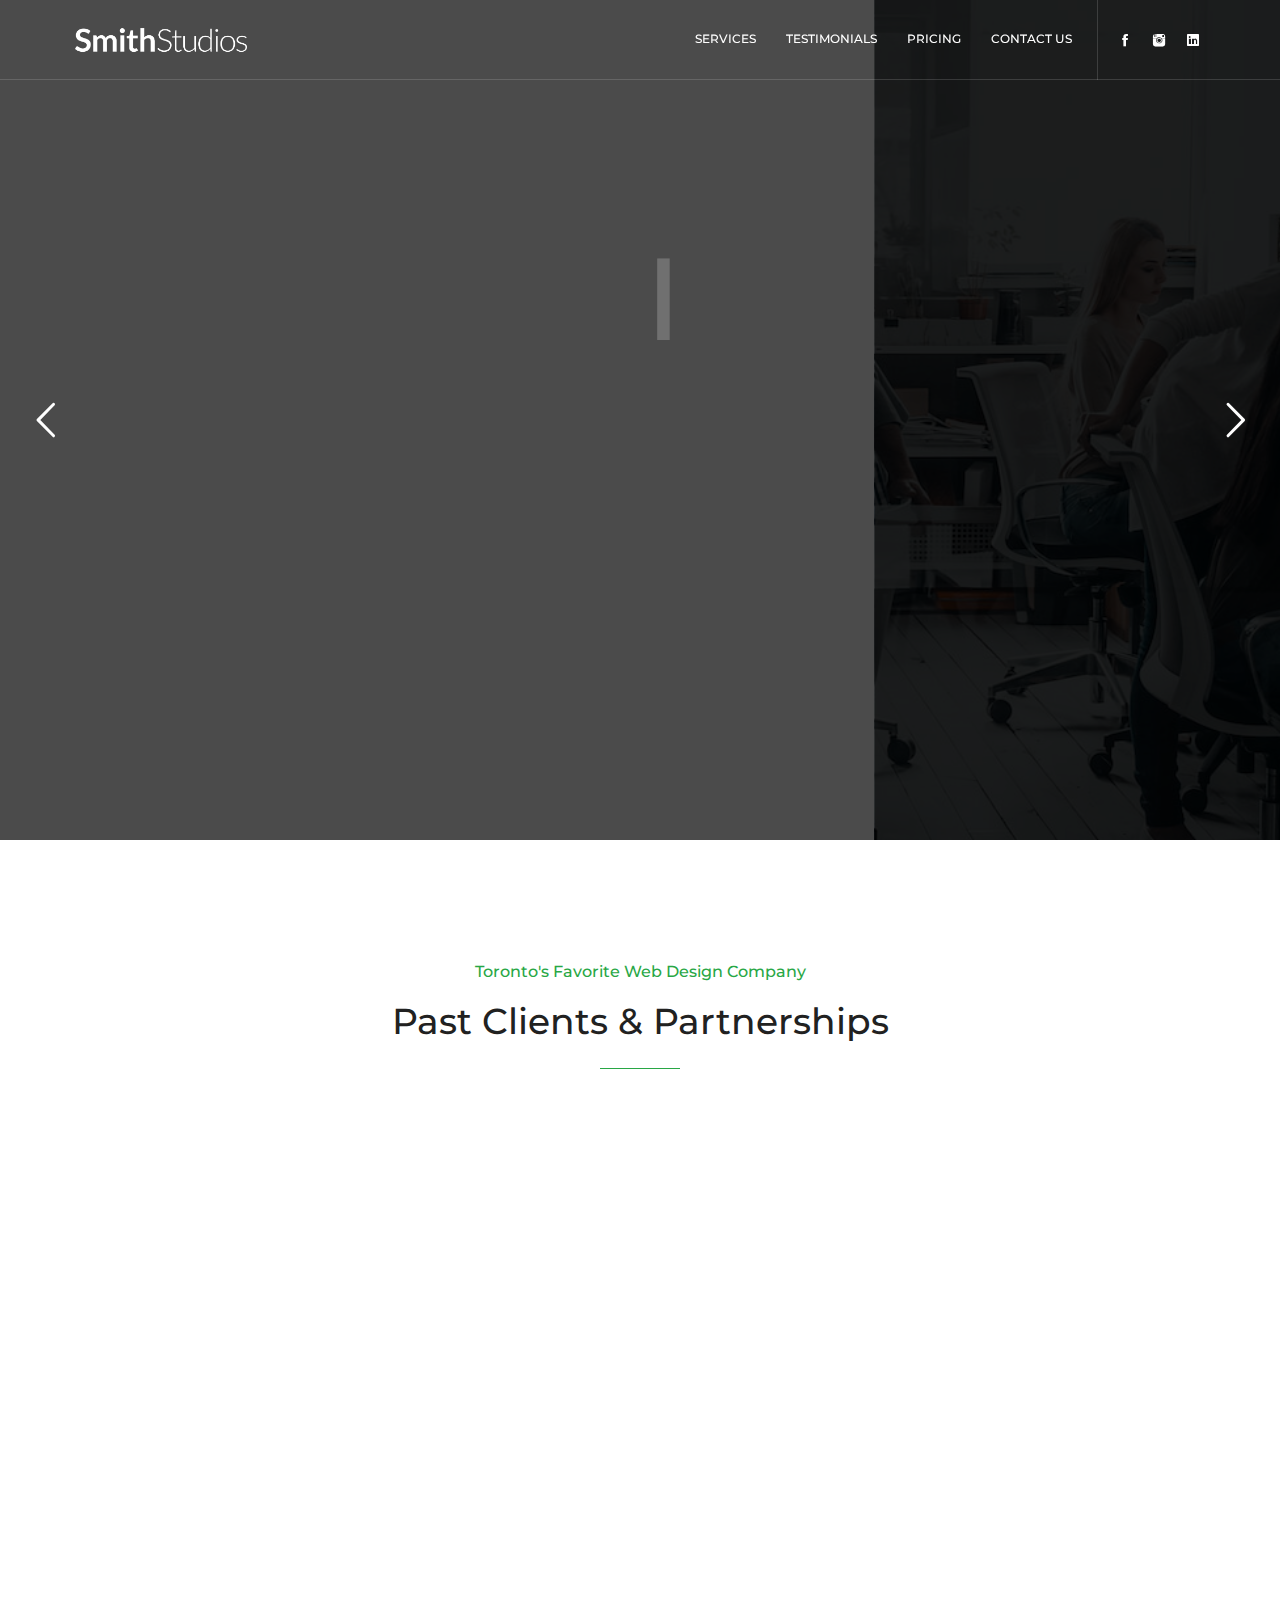
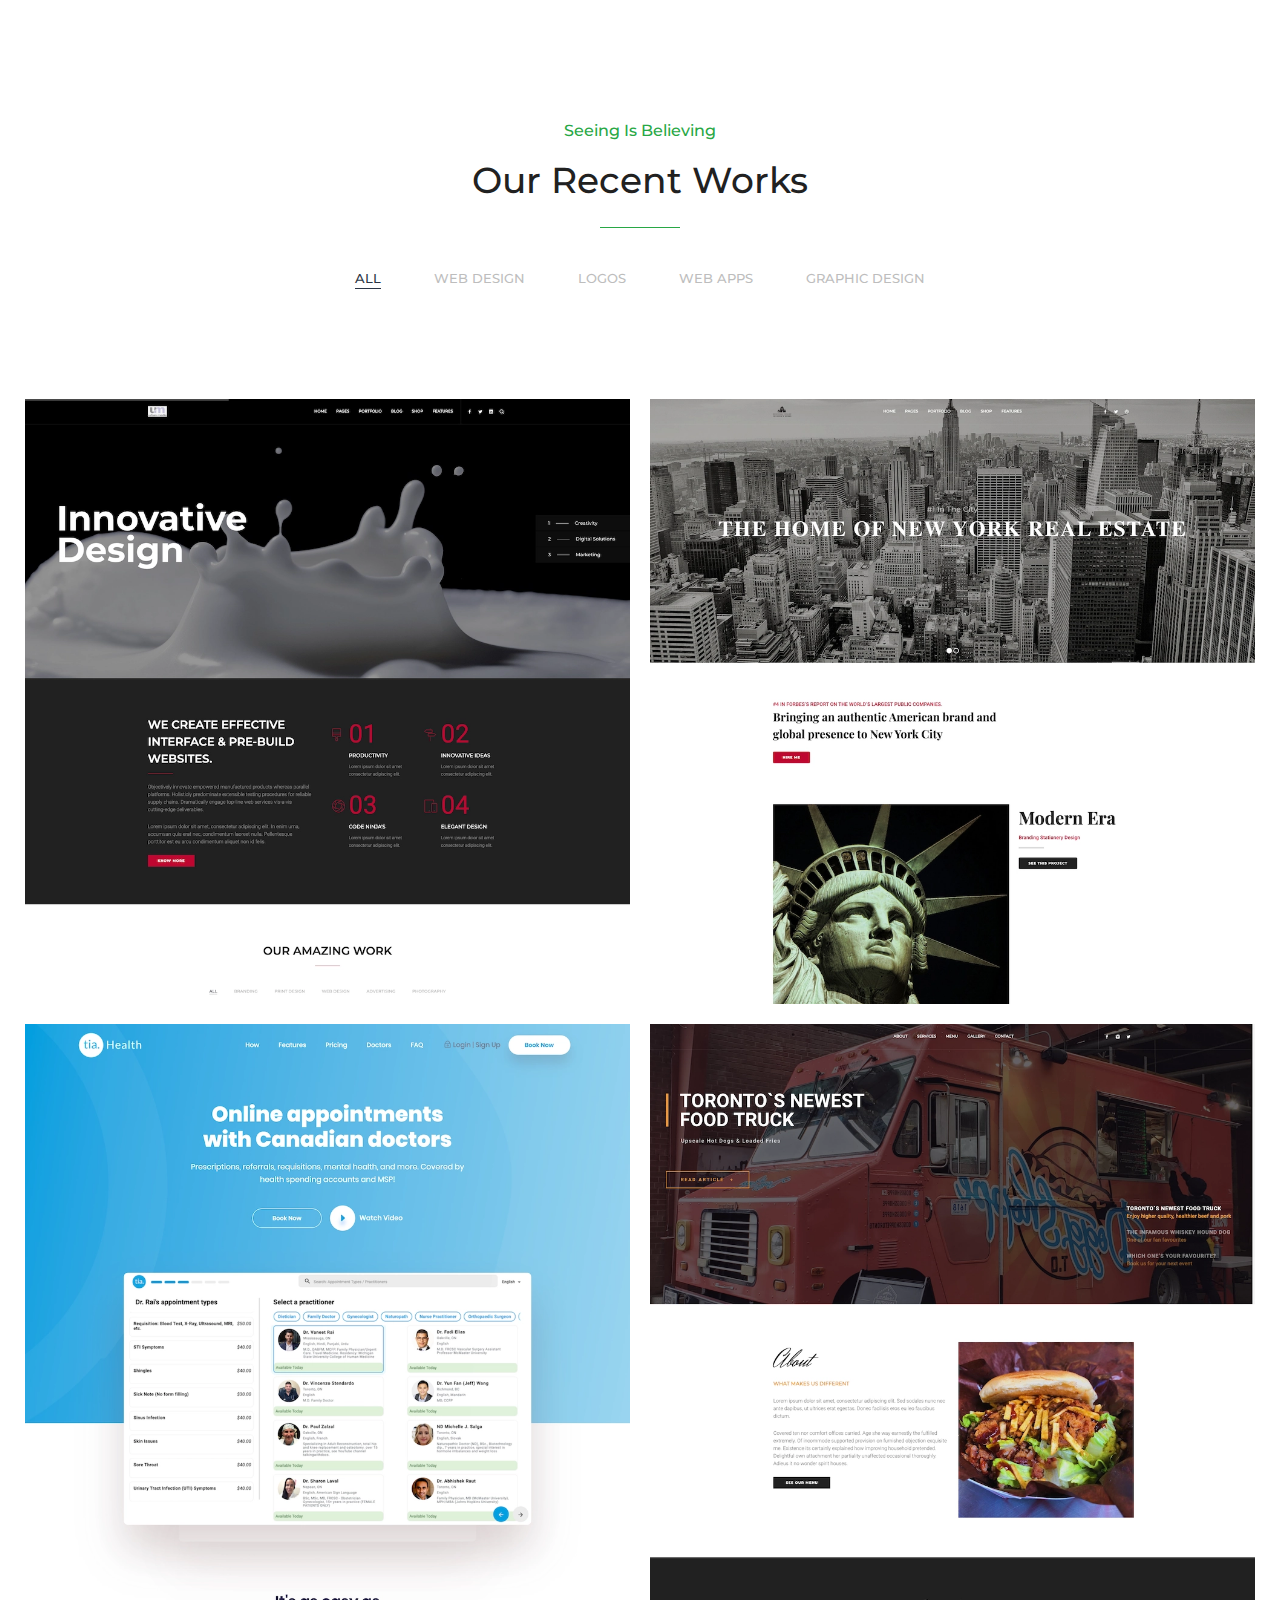
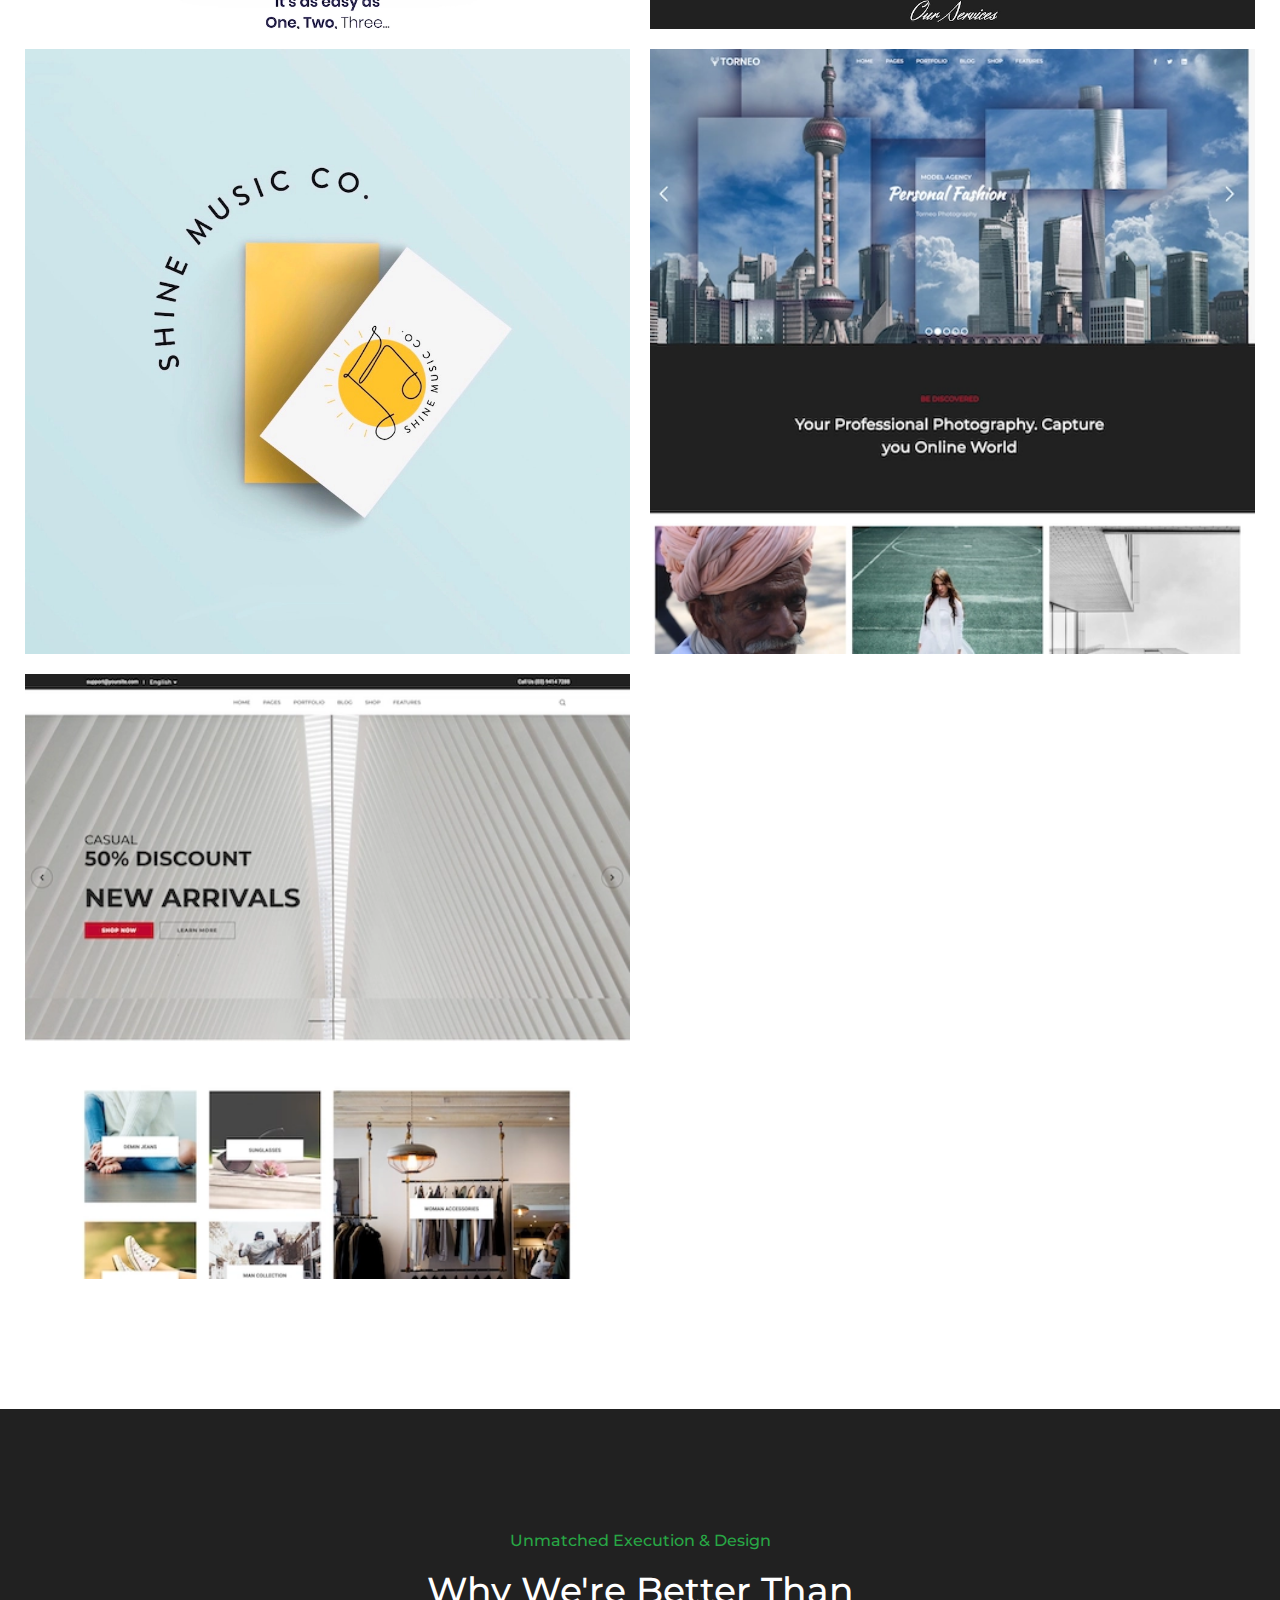
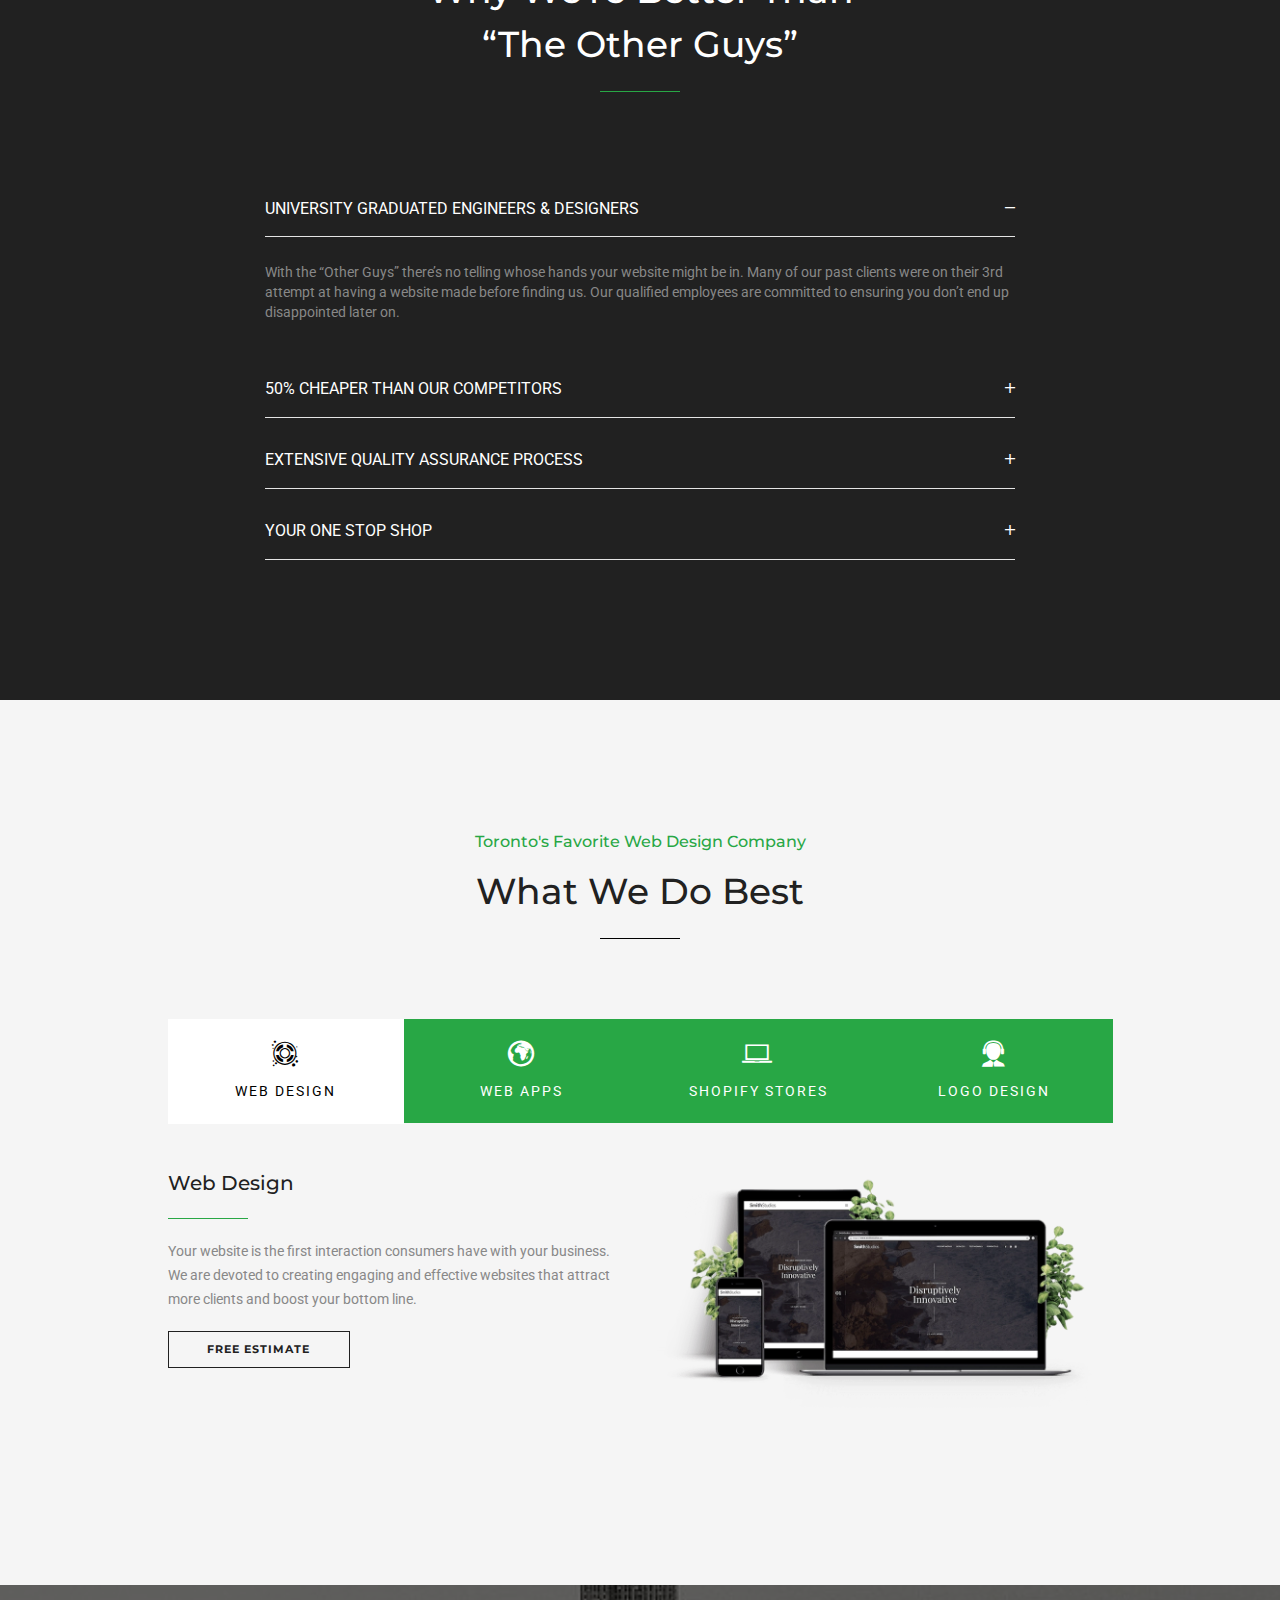
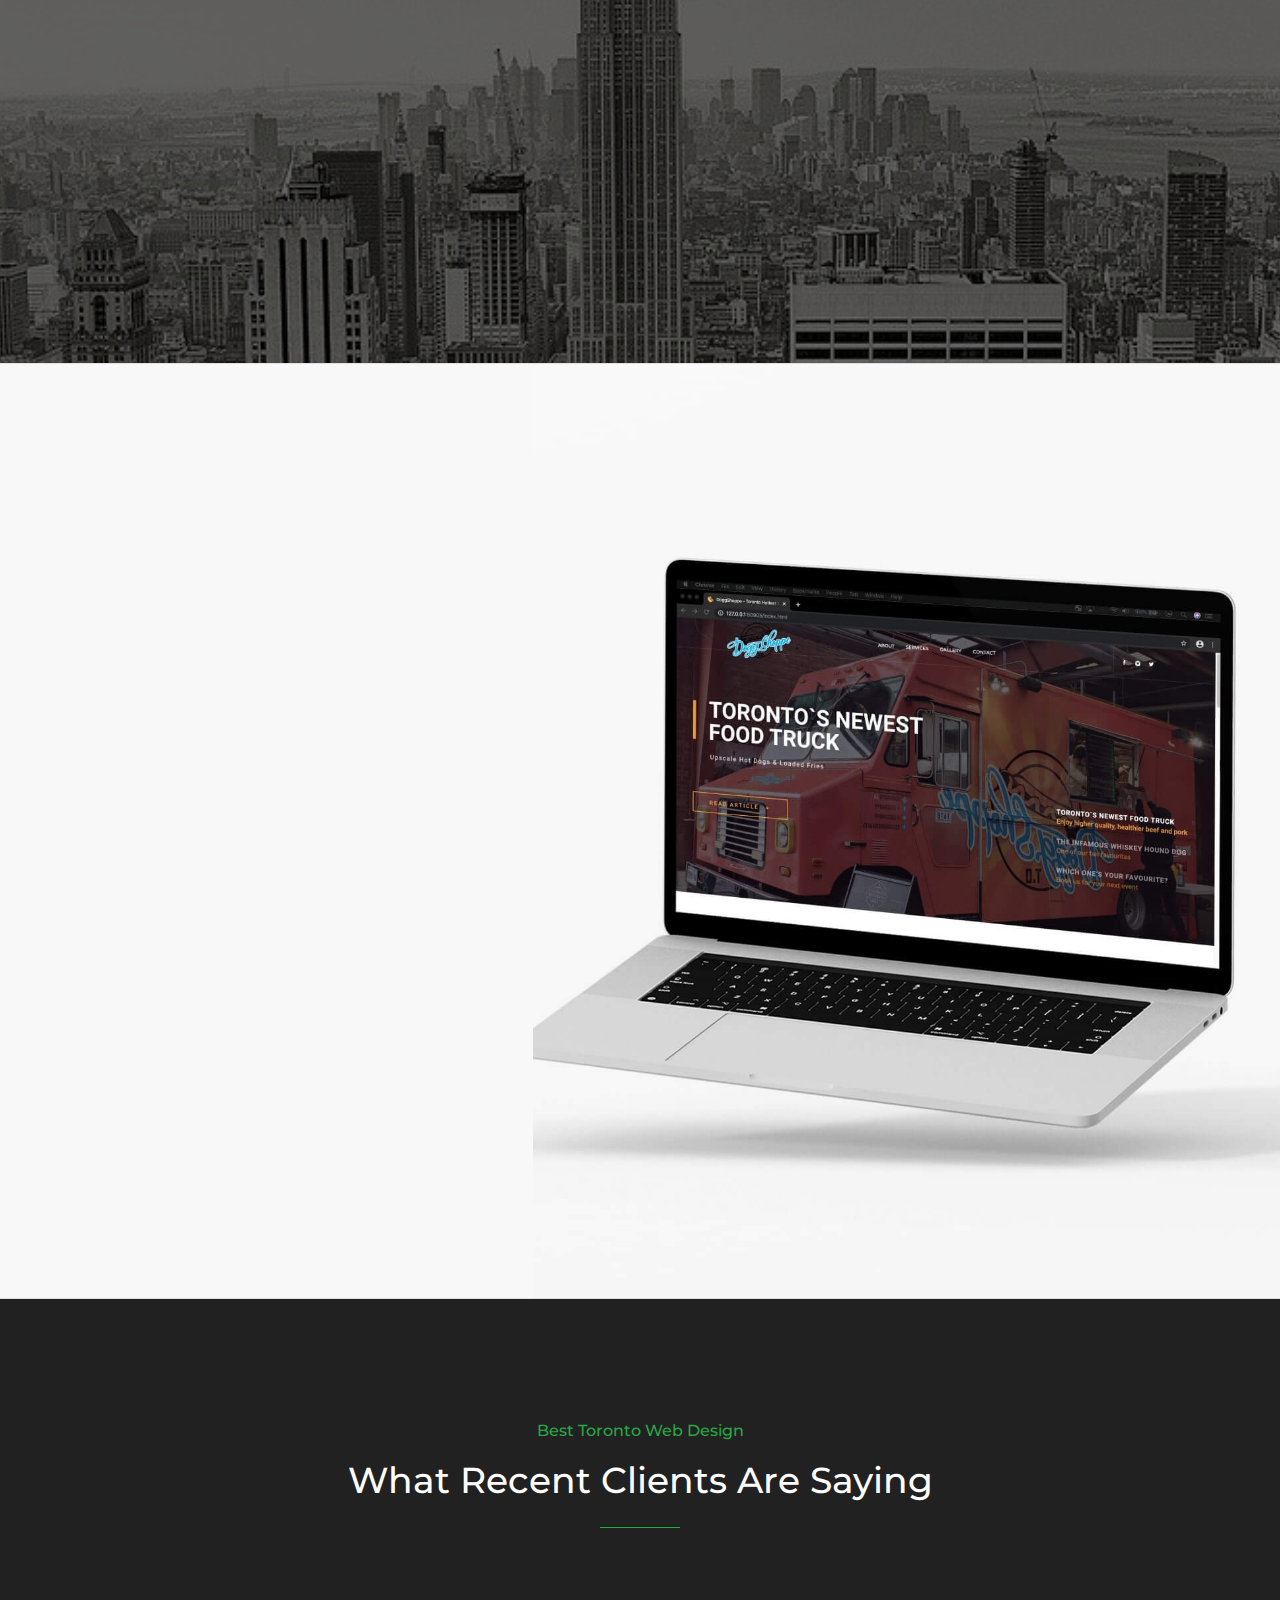
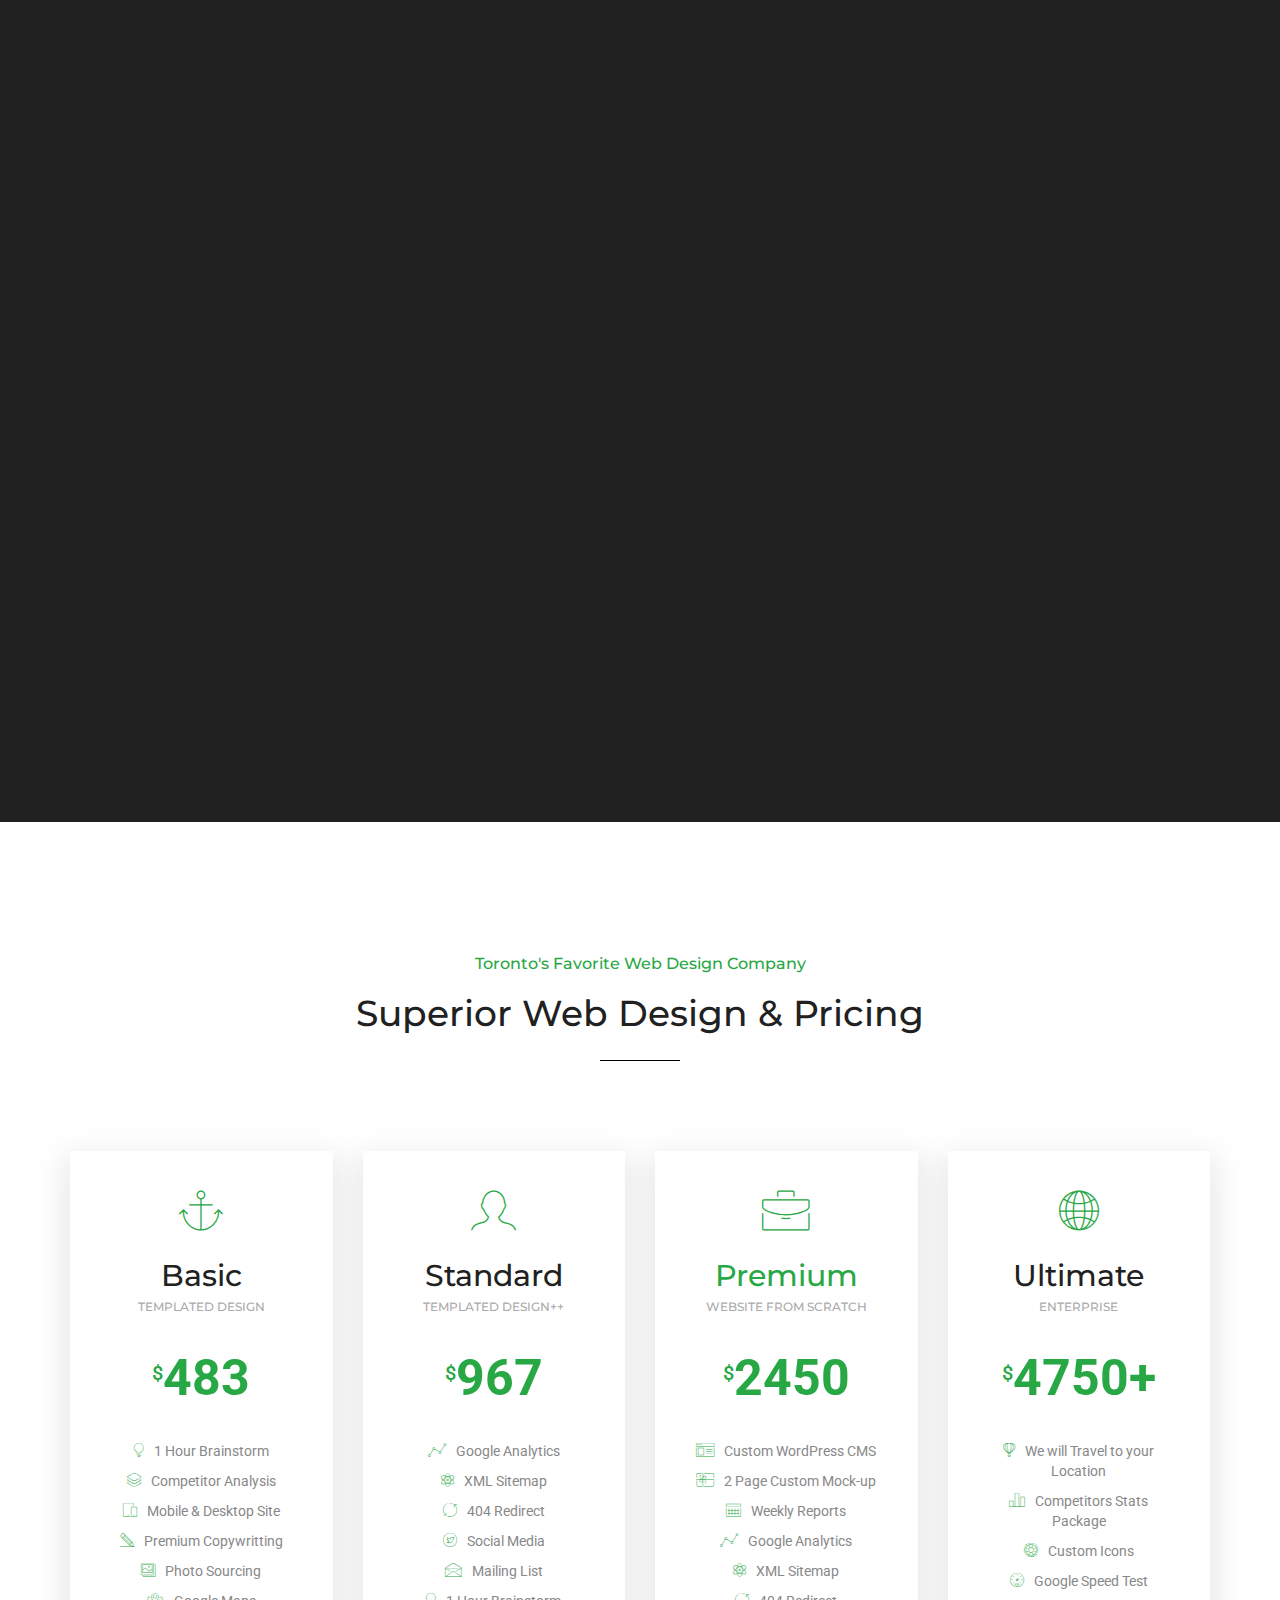
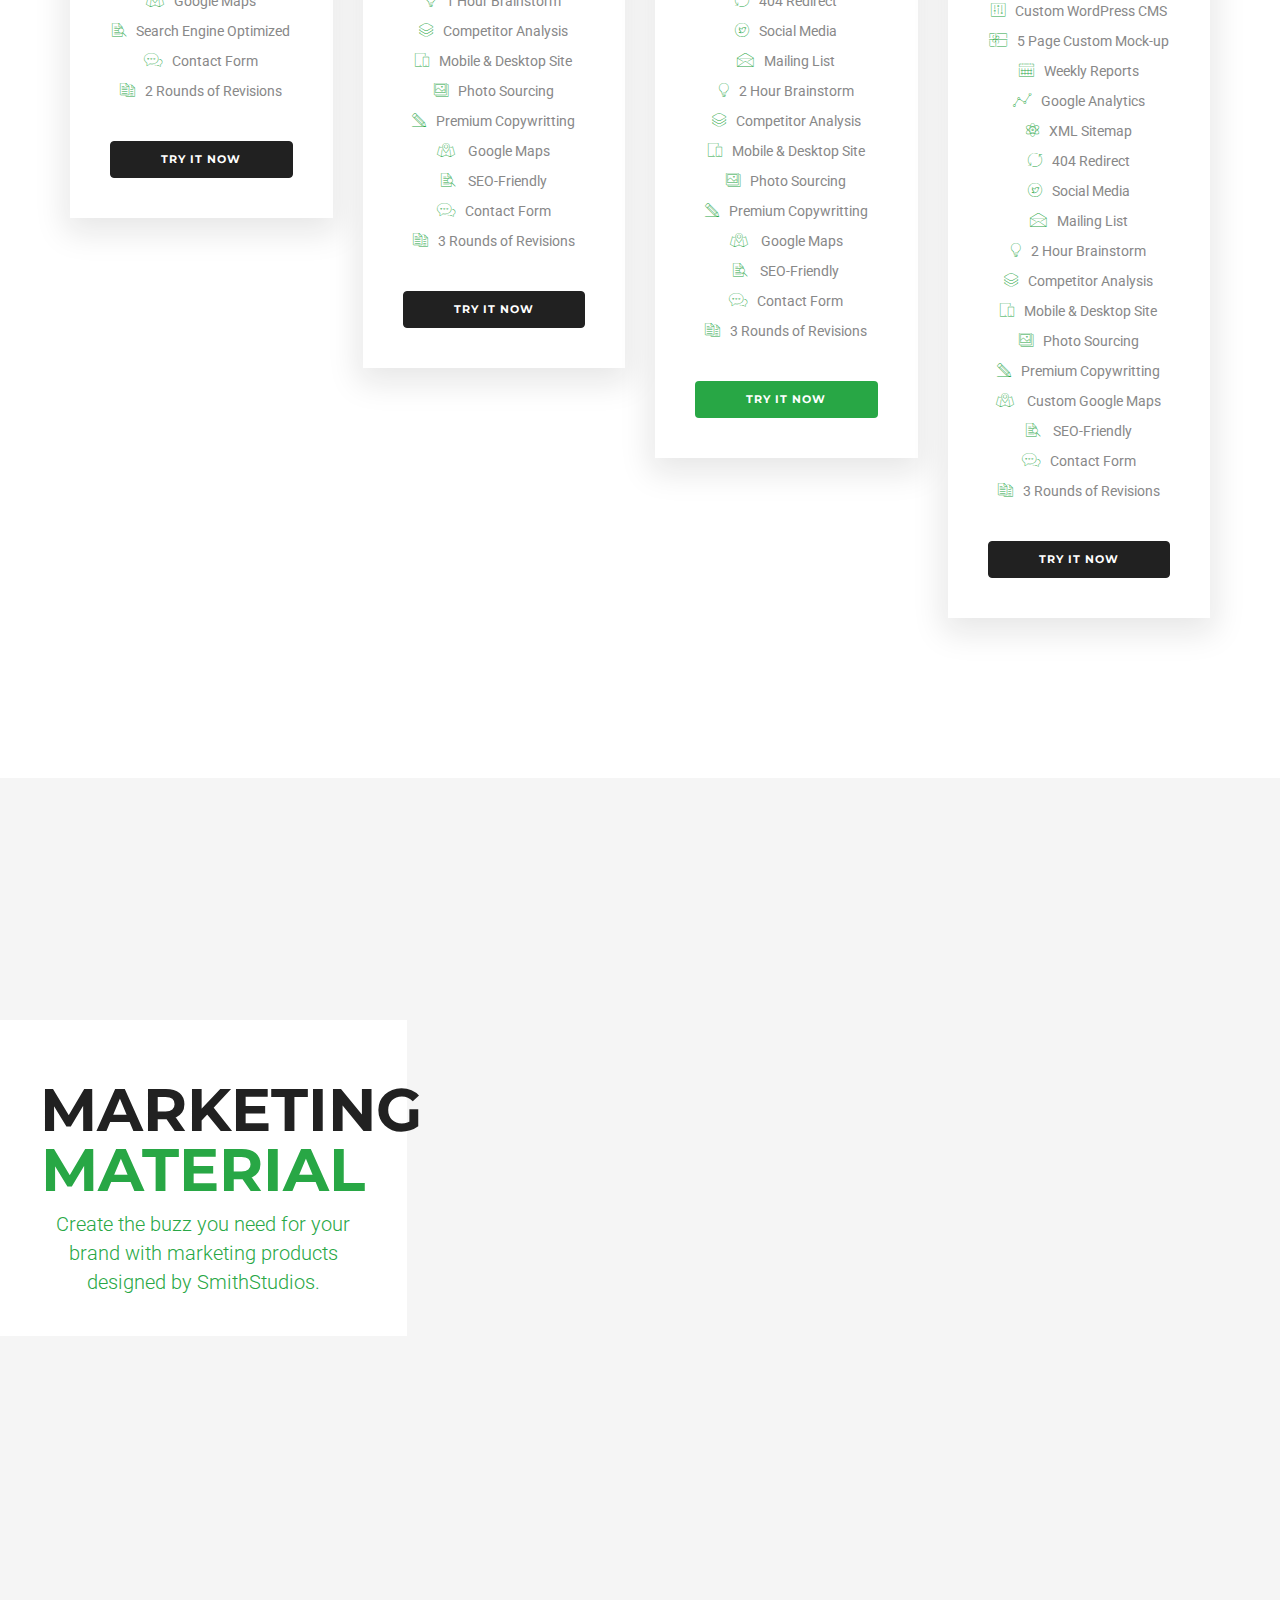
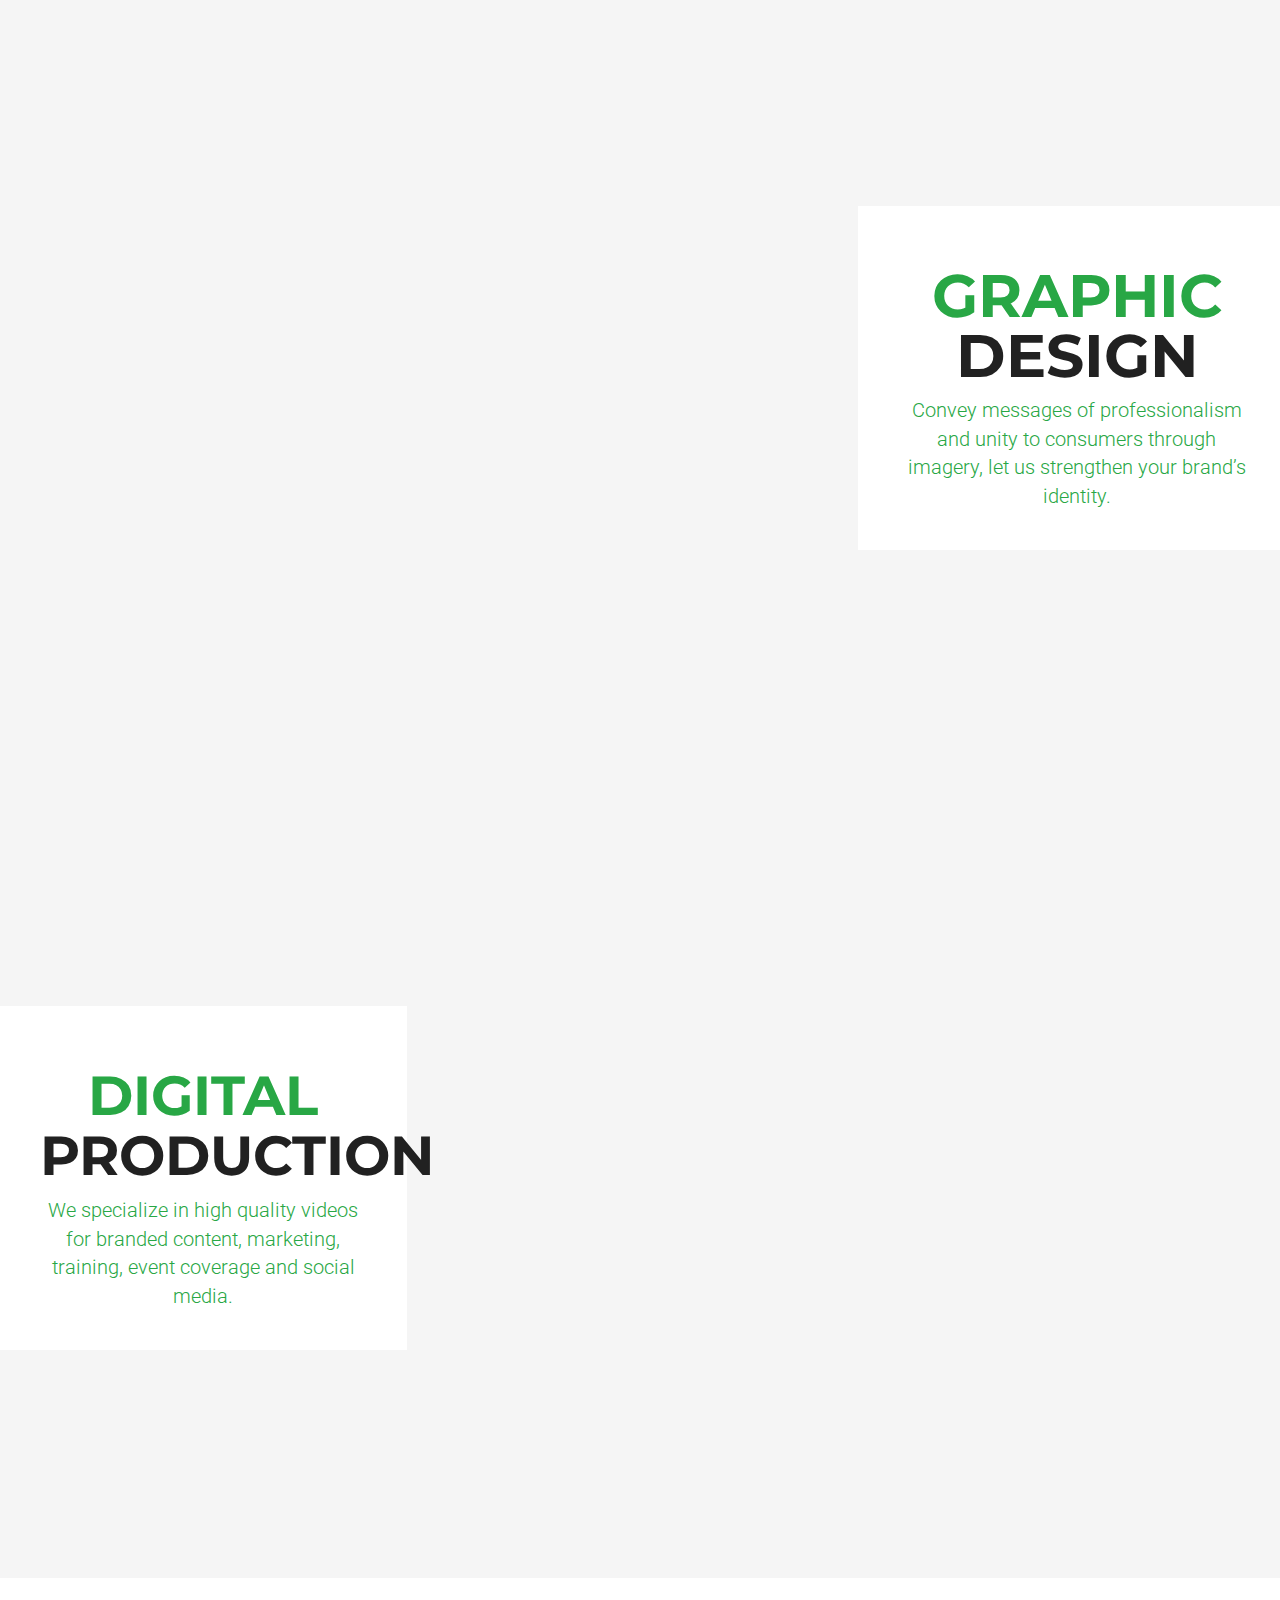
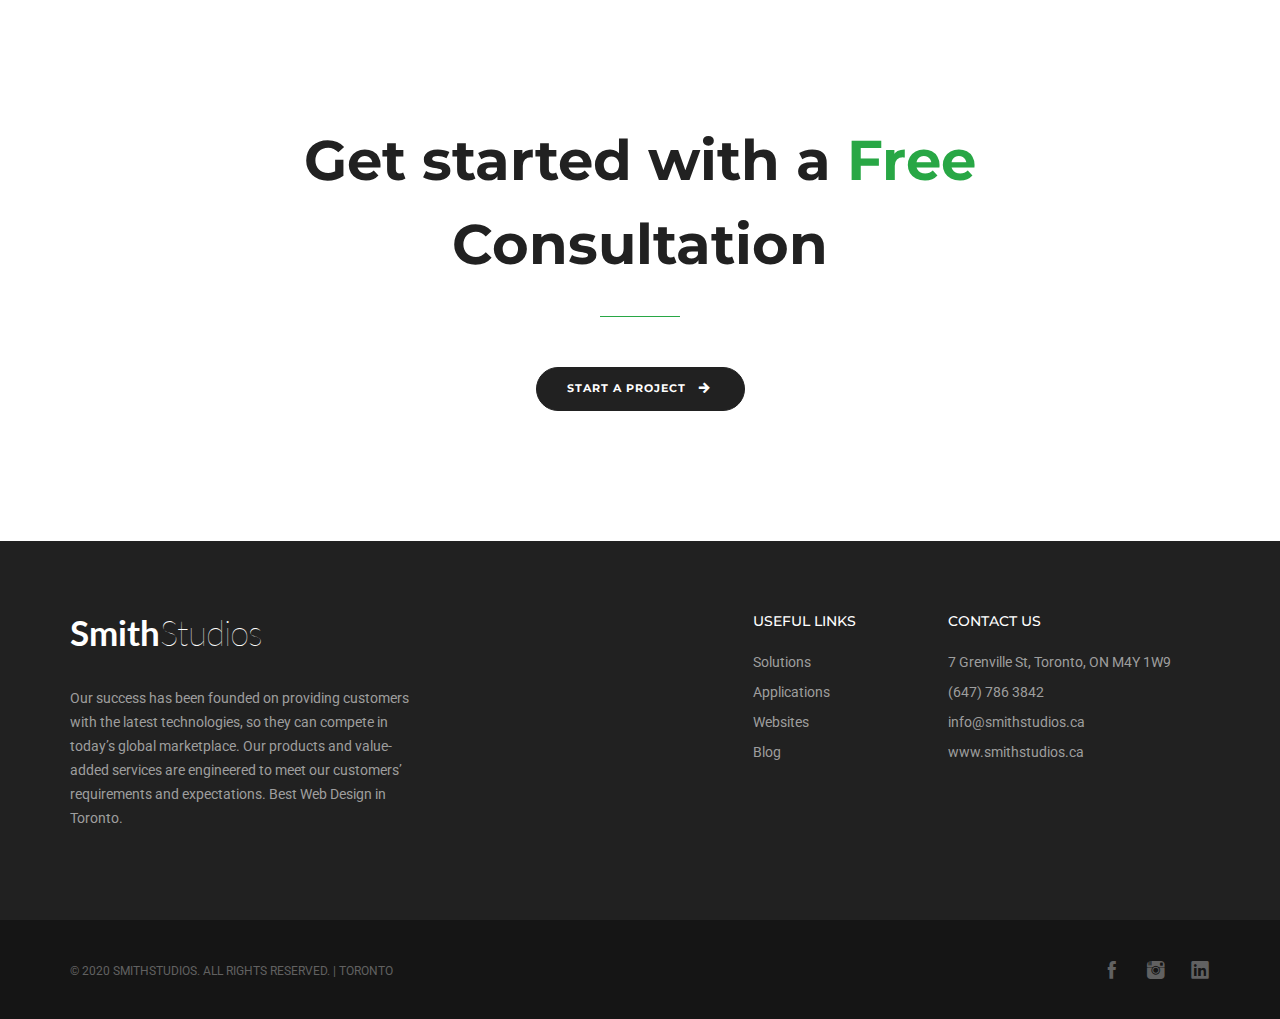
<file: web-design-toronto-website-development-mississauga-best-company.html>
<!DOCTYPE html>
<html lang="en">

<head>
	<!-- Global site tag (gtag.js) - Google Analytics -->
	<script async src="https://www.googletagmanager.com/gtag/js?id=UA-142150120-1"></script>
	<script>
		window.dataLayer = window.dataLayer || [];

		function gtag() {
			dataLayer.push(arguments);
		}
		gtag('js', new Date());

		gtag('config', 'UA-142150120-1');
	</script>
	<!-- Begin Inspectlet Asynchronous Code -->
	<script type="text/javascript">
		(function() {
			window.__insp = window.__insp || [];
			__insp.push(['wid', 260078652]);
			var ldinsp = function() {
				if (typeof window.__inspld != "undefined") return;
				window.__inspld = 1;
				var insp = document.createElement('script');
				insp.type = 'text/javascript';
				insp.async = true;
				insp.id = "inspsync";
				insp.src = ('https:' == document.location.protocol ? 'https' : 'http') + '://cdn.inspectlet.com/inspectlet.js?wid=260078652&r=' + Math.floor(new Date().getTime() / 3600000);
				var x = document.getElementsByTagName('script')[0];
				x.parentNode.insertBefore(insp, x);
			};
			setTimeout(ldinsp, 0);
		})();
	</script>
	<!-- End Inspectlet Asynchronous Code -->
	<meta charset="utf-8">
	<title>SmithStudios | Toronto's Best Web Design Company </title>


	<meta name="viewport" content="width=device-width, initial-scale=1">
	<!-- description -->
	<meta name="description" content="Intelligent high-converting websites filled with value-added services and tailored solutions, built using cutting edge SEO tactics. Crafted in New York.">
	<!-- keywords -->
	<meta name="keywords" content="Mobile, Apps, Websites, Web, company,  Design, development, seo, logo, New York, mississauga, afordable">


	<meta http-equiv="X-UA-Compatible" content="IE=edge">
	<!-- Custom Style Sheets -->
	<link href="assets/css/website-custom.css" rel="stylesheet" type="text/css" />
	<!-- Core Style Sheets -->
	<link rel="stylesheet" href="assets/css/master.css">
	<!-- Responsive Style Sheets -->
	<link rel="stylesheet" href="assets/css/responsive.css">
	<!-- Revolution Style Sheets -->
	<link rel="stylesheet" type="text/css" href="revolution/css/settings.css">
	<link rel="stylesheet" type="text/css" href="revolution/css/layers.css">

	<link rel="stylesheet" type="text/css" href="revolution/css/navigation.css">

	<link href="https://fonts.googleapis.com/css?family=Lato:700" rel="stylesheet" />
	<link href="https://fonts.googleapis.com/css?family=Lato:300" rel="stylesheet" />
</head>

<body>

	<!--== Loader Start ==-->
	<div id="loader-overlay">
		<div class="loader">
			<svg version="1.1" id="L9" xmlns="http://www.w3.org/2000/svg" xmlns:xlink="http://www.w3.org/1999/xlink" x="0px" y="0px" viewBox="0 0 100 100" enable-background="ndew 0 0 0 0" xml:space="preserve">
				<rect x="20" y="50" width="4" height="10" fill="#28a745">
					<animateTransform attributeType="xml" attributeName="transform" type="translate" values="0 0; 0 20; 0 0" begin="0" dur="0.6s" repeatCount="indefinite" />
				</rect>
				<rect x="30" y="50" width="4" height="10" fill="#28a745">
					<animateTransform attributeType="xml" attributeName="transform" type="translate" values="0 0; 0 20; 0 0" begin="0.2s" dur="0.6s" repeatCount="indefinite" />
				</rect>
				<rect x="40" y="50" width="4" height="10" fill="#28a745">
					<animateTransform attributeType="xml" attributeName="transform" type="translate" values="0 0; 0 20; 0 0" begin="0.4s" dur="0.6s" repeatCount="indefinite" />
				</rect>
			</svg>
		</div>
	</div>
	<!--== Loader End ==-->

	<!--== Wrapper Start ==-->
	<div class="wrapper">

		<!--== Header Start ==-->
		<nav class="navbar navbar-default navbar-fixed navbar-transparent white bootsnav on no-full">
			<!--== Start Top Search ==-->
			<div class="fullscreen-search-overlay" id="search-overlay"> <a href="#" class="fullscreen-close" id="fullscreen-close-button"><i class="icofont icofont-close"></i></a>
				<div id="fullscreen-search-wrapper">
					<form method="get" id="fullscreen-searchform">
						<input type="text" value="" placeholder="Type and hit Enter..." id="fullscreen-search-input" class="search-bar-top">
						<i class="fullscreen-search-icon icofont icofont-search">
							<input value="" type="submit">
						</i>
					</form>
				</div>
			</div>
			<!--== End Top Search ==-->
			<div class="container">
				<!--== Start Atribute Navigation ==-->
				<div class="attr-nav hidden-xs sm-display-none">
					<ul class="social-media-dark social-top">
						<li><a href="https://www.facebook.com/smithstudios.ca" class="icofont icofont-social-facebook"></a></li>
						<li><a href="https://www.instagram.com/smithstudiostoronto/" class="icofont icofont-social-instagram"></a></li>
						<li><a href="https://www.linkedin.com/company/smithstudios-toronto" class="icofont icofont-social-linkedin"></a></li>

					</ul>
				</div>
				<!--== End Atribute Navigation ==-->



				<!--== Start Header Navigation ==-->
				<div class="navbar-header">
					<button type="button" class="navbar-toggle" data-toggle="collapse" data-target="#navbar-menu"> <i class="tr-icon ion-android-menu"></i> </button>
					<div class="logo"> <a href="./index.html">
							<picture>
								<source srcset="assets/images/logos/SmithStudios-logo-white.webp" type="image/webp">
								<source srcset="assets/images/logos/SmithStudios-logo-white.png" type="image/png">
								<img class=" logo logo-display" src="assets/images/logos/SmithStudios-logo-white.png" alt="smithstudios web design firm">
							</picture>

							<picture>
								<source srcset="assets/images/logos/SmithStudios-logo-black.webp" type="image/webp">
								<source srcset="assets/images/logos/SmithStudios-logo-black.png" type="image/png">
								<img class=" logo logo-scrolled" src="assets/images/logos/SmithStudios-logo-black.png" alt="smithstudios web development company">
							</picture>


						</a> </div>
				</div>
				<!--== End Header Navigation ==-->

				<!--== Collect the nav links, forms, and other content for toggling ==-->
				<div class="website-large collapse navbar-collapse" id="navbar-menu">
					<ul class="nav navbar-nav navbar-right" data-in="fadeIn" data-out="fadeOut">
						<li> <a href="#services">Services</a>
						</li>
						<li> <a href="#testimonials">Testimonials</a>
						</li>

						<li> <a href="#pricing">Pricing</a>

						</li>

						<li> <a href="#contactUs">Contact us</a>

						</li>

					</ul>
				</div>
				<!--== /.navbar-collapse ==-->

			</div>
		</nav>
		<!--== Header End ==-->



		<!--== Particle Slider Start ==-->
		<section class="remove-padding transition-none">
			<div id="rev_slider_1014_1_wrapper" class="rev_slider_wrapper fullscreen-container" data-alias="typewriter-effect" data-source="gallery" style="background-color:transparent;padding:0px;">
				<!-- START REVOLUTION SLIDER 5.4.1 fullscreen mode -->
				<div id="rev_slider_1014_1" class="rev_slider fullscreenbanner" style="display:none;" data-version="5.4.1">
					<ul>


						<!-- SLIDE  -->
						<li data-index="rs-2802" data-transition="slidingoverlayhorizontal" data-slotamount="default" data-hideafterloop="0" data-hideslideonmobile="off" data-easein="default" data-easeout="default" data-masterspeed="default" data-thumb="assets/images/slides/home-bg-40-100x50.jpg" data-rotate="0" data-saveperformance="off" data-title="Slide" data-param1="" data-param2="" data-param3="" data-param4="" data-param5="" data-param6="" data-param7="" data-param8="" data-param9="" data-param10="" data-description="">
							<!-- MAIN IMAGE -->
							<img src="assets/images/backgrounds/website-main-bg.jpg" alt="People working in web design office" data-bgposition="center center" data-bgfit="cover" data-bgrepeat="no-repeat" class="rev-slidebg" data-no-retina>



							<!-- LAYERS -->

							<!-- LAYER NR. 15 -->
							<div class="tp-caption tp-shape tp-shapewrapper " id="slide-2802-layer-7" data-x="['center','center','center','center']" data-hoffset="['0','0','0','0']" data-y="['middle','middle','middle','middle']" data-voffset="['0','0','0','0']" data-width="full" data-height="full" data-whitespace="nowrap" data-type="shape" data-basealign="slide" data-responsive_offset="off" data-responsive="off" data-frames='[{"from":"opacity:0;","speed":1000,"to":"o:1;","delay":0,"ease":"Power4.easeOut"},{"delay":"wait","speed":1000,"to":"opacity:0;","ease":"Power4.easeOut"}]' data-textAlign="['left','left','left','left']" data-paddingtop="[0,0,0,0]" data-paddingright="[0,0,0,0]" data-paddingbottom="[0,0,0,0]" data-paddingleft="[0,0,0,0]" style="z-index: 19;background-color:rgba(0, 0, 0, 0.70);border-color:rgba(0, 0, 0, 0);border-width:0px;"> </div>

							<!-- LAYER NR. 16 -->
							<h1 class="tp-caption   tp-resizeme" id="slide-2802-layer-1" data-x="['center','center','center','center']" data-hoffset="['0','0','0','0']" data-y="['middle','middle','middle','middle']" data-voffset="['-80','-81','-171','-146']" data-fontsize="['90','80','70','50']" data-lineheight="['100','100','70','50']" data-width="['760','760','none','360']" data-height="none" data-whitespace="['normal','normal','nowrap','normal']" data-type="text" data-typewriter='{"lines":"","enabled":"on","speed":"80","delays":"1%7C100","looped":"off","cursorType":"one","blinking":"on","word_delay":"off","sequenced":"off","hide_cursor":"on","start_delay":"1000","newline_delay":"1000","deletion_speed":"20","deletion_delay":"1000","blinking_speed":"500","linebreak_delay":"60","cursor_type":"two","background":"off"}' data-responsive_offset="on" data-frames='[{"from":"y:50px;sX:1;sY:1;opacity:0;","speed":2500,"to":"o:1;","delay":500,"ease":"Power4.easeOut"},{"delay":"wait","speed":300,"to":"opacity:0;","ease":"nothing"}]' data-textAlign="['center','center','center','center']" data-paddingtop="[0,0,0,0]" data-paddingright="[0,0,0,0]" data-paddingbottom="[0,0,0,0]" data-paddingleft="[0,0,0,0]" style="z-index: 20; min-width: 760px; max-width: 760px; white-space: normal; font-size: 100px; line-height: 100px; font-weight: 700; color: rgba(255, 255, 255, 1.00);font-family: 'Montserrat', sans-serif;border-width:0px;letter-spacing:-5px;">Intelligent <br />High-Converting <br />Websites</h1>

							<!-- LAYER NR. 17 -->
							<div class="tp-caption tp-shape tp-shapewrapper  tp-resizeme" id="slide-2802-layer-3" data-x="['center','center','center','center']" data-hoffset="['0','0','0','0']" data-y="['middle','middle','middle','middle']" data-voffset="['96','96','-35','-19']" data-width="60" data-height="3" data-whitespace="nowrap" data-type="shape" data-responsive_offset="on" data-frames='[{"from":"y:50px;opacity:0;","speed":2500,"to":"o:1;","delay":5000,"ease":"Power4.easeOut"},{"delay":"wait","speed":300,"to":"opacity:0;","ease":"nothing"}]' data-textAlign="['left','left','left','left']" data-paddingtop="[0,0,0,0]" data-paddingright="[0,0,0,0]" data-paddingbottom="[0,0,0,0]" data-paddingleft="[0,0,0,0]" style="z-index: 21;background-color:#28a745;border-color:rgba(0, 0, 0, 0);border-width:0px;"> </div>

							<!-- LAYER NR. 18 -->
							<div class="tp-caption   tp-resizeme" id="slide-2802-layer-2" data-x="['center','center','center','center']" data-hoffset="['0','0','0','0']" data-y="['middle','middle','middle','middle']" data-voffset="['144','144','12','18']" data-fontsize="['40','40','30','30']" data-width="['640','640','480','360']" data-height="none" data-whitespace="normal" data-type="text" data-responsive_offset="on" data-frames='[{"from":"y:50px;sX:1;sY:1;opacity:0;","speed":2500,"to":"o:1;","delay":5000,"ease":"Power4.easeOut"},{"delay":"wait","speed":300,"to":"opacity:0;","ease":"nothing"}]' data-textAlign="['center','center','center','center']" data-paddingtop="[0,0,0,0]" data-paddingright="[0,0,0,0]" data-paddingbottom="[0,0,0,0]" data-paddingleft="[0,0,0,0]" style="z-index: 22; min-width: 640px; max-width: 640px; white-space: normal; font-size: 40px; line-height: 40px; font-weight: 700; color: rgba(255, 255, 255, 1.00);font-family: lato,  'Kaushan Script', cursive;border-width:0px;">Smith<span data-fontsize="['40','40','30','30']" style="font-weight: 300; ">Studios</span> </div>

							<!-- LAYER NR. 19 -->
							<div class="tp-caption rev-btn  tp-resizeme" id="slide-2802-layer-4" data-x="['right','right','center','center']" data-hoffset="['660','550','0','0']" data-y="['middle','middle','middle','middle']" data-voffset="['240','240','100','93']" data-width="none" data-height="none" data-whitespace="nowrap" data-type="button" data-actions='[{"event":"click","action":"scrollbelow","offset":"px","delay":""}]' data-responsive_offset="on" data-frames='[{"from":"x:-50px;opacity:0;","speed":2500,"to":"o:1;","delay":5000,"ease":"Power4.easeOut"},{"delay":"wait","speed":300,"to":"opacity:0;","ease":"nothing"},{"frame":"hover","speed":"150","ease":"Power2.easeInOut","to":"o:1;rX:0;rY:0;rZ:0;z:0;","style":"c:rgba(0, 0, 0, 1.00);bg:rgba(255, 255, 255, 1.00);bc:rgba(255, 255, 255, 0);bw:2px 2px 2px 2px;"}]' data-textAlign="['left','left','left','left']" data-paddingtop="[0,0,0,0]" data-paddingright="[50,50,50,50]" data-paddingbottom="[0,0,0,0]" data-paddingleft="[50,50,50,50]" style="z-index: 23; white-space: nowrap; font-size: 15px; line-height: 46px; font-weight: 700; color: rgba(255, 255, 255, 1.00);font-family: 'Montserrat', sans-serif;background-color:rgba(0, 0, 0, 0);border-color:rgba(255, 255, 255, 0.25);border-style:solid;border-width:2px;border-radius:4px 4px 4px 4px;outline:none;box-shadow:none;box-sizing:border-box;-moz-box-sizing:border-box;-webkit-box-sizing:border-box;letter-spacing:5px;cursor:pointer;">ABOUT US </div>





							<!-- LAYER NR. 20 -->
							<div class="tp-caption   tp-resizeme" id="slide-2802-layer-6" data-x="['center','center','center','center']" data-hoffset="['0','0','0','0']" data-y="['middle','middle','middle','middle']" data-voffset="['237','237','158','151']" data-width="none" data-height="none" data-whitespace="nowrap" data-type="text" data-responsive_offset="on" data-frames='[{"from":"y:50px;opacity:0;","speed":2500,"to":"o:1;","delay":5000,"ease":"Power4.easeOut"},{"delay":"wait","speed":300,"to":"opacity:0;","ease":"nothing"}]' data-textAlign="['left','left','left','left']" data-paddingtop="[0,0,0,0]" data-paddingright="[0,0,0,0]" data-paddingbottom="[0,0,0,0]" data-paddingleft="[0,0,0,0]" style="z-index: 24; white-space: nowrap; font-size: 25px; line-height: 25px; font-weight: 400; color: rgba(255, 255, 255, 1.00);font-family: 'Kaushan Script', cursive;font-style:italic;border-width:0px;">or </div>

							<!-- LAYER NR. 21 -->
							<a href="contact-page.html" class="tp-caption rev-btn  tp-resizeme" id="slide-2802-layer-5" data-x="['left','left','center','center']" data-hoffset="['660','550','0','0']" data-y="['middle','middle','middle','middle']" data-voffset="['240','240','224','217']" data-width="none" data-height="none" data-whitespace="nowrap" data-type="button" data-responsive_offset="on" data-frames='[{"from":"x:50px;opacity:0;","speed":2500,"to":"o:1;","delay":5000,"ease":"Power4.easeOut"},{"delay":"wait","speed":300,"to":"opacity:0;","ease":"nothing"},{"frame":"hover","speed":"150","ease":"Power2.easeInOut","to":"o:1;rX:0;rY:0;rZ:0;z:0;","style":"c:rgba(0, 0, 0, 1.00);bg:rgba(255, 255, 255, 1.00);bc:rgba(255, 255, 255, 0);bw:2px 2px 2px 2px;"}]' data-textAlign="['left','left','left','left']" data-paddingtop="[0,0,0,0]" data-paddingright="[16,16,16,16]" data-paddingbottom="[0,0,0,0]" data-paddingleft="[16,16,16,16]" style="z-index: 25; white-space: nowrap; font-size: 15px; line-height: 46px; font-weight: 700; color: white;font-family: 'Montserrat', sans-serif;background-color:#28a745;border-color:#28a745
;border-style:solid;border-width:2px;border-radius:4px 4px 4px 4px;outline:none;box-shadow:none;box-sizing:border-box;-moz-box-sizing:border-box;-webkit-box-sizing:border-box;letter-spacing:3px;cursor:pointer;">START A PROJECT</a>
						</li>

						<!-- SLIDE  -->
						<li data-index="rs-2800" data-transition="slidingoverlayhorizontal" data-slotamount="default" data-hideafterloop="0" data-hideslideonmobile="off" data-easein="default" data-easeout="default" data-masterspeed="default" data-thumb="assets/images/slides/home-bg-38-100x50.jpg" data-rotate="0" data-saveperformance="off" data-title="Slide" data-param1="" data-param2="" data-param3="" data-param4="" data-param5="" data-param6="" data-param7="" data-param8="" data-param9="" data-param10="" data-description="">
							<!-- MAIN IMAGE -->

							<img src="assets/images/backgrounds/website-main-bg.jpg" alt="People working in website development space" data-bgposition="center center" data-bgfit="cover" class="rev-slidebg" data-no-retina>

							<!-- LAYERS -->


							<!-- LAYER NR. 1 -->
							<div class="tp-caption tp-shape tp-shapewrapper " id="slide-2800-layer-7" data-x="['center','center','center','center']" data-hoffset="['0','0','0','0']" data-y="['middle','middle','middle','middle']" data-voffset="['0','0','0','0']" data-width="full" data-height="full" data-whitespace="nowrap" data-type="shape" data-basealign="slide" data-responsive_offset="off" data-responsive="off" data-frames='[{"from":"opacity:0;","speed":500,"to":"o:1;","delay":0,"ease":"Power4.easeOut"},{"speed":5000,"to":"opacity:0;","ease":"Power4.easeInOut"}]' data-textAlign="['left','left','left','left']" data-paddingtop="[0,0,0,0]" data-paddingright="[0,0,0,0]" data-paddingbottom="[0,0,0,0]" data-paddingleft="[0,0,0,0]" style="z-index: 5;background-color:rgba(0, 0, 0, 0.50);border-color:rgba(0, 0, 0, 0);border-width:0px;"> </div>

							<!-- LAYER NR. 2 -->
							<div class="tp-caption   tp-resizeme" id="slide-2800-layer-1" data-x="['center','center','center','center']" data-hoffset="['0','0','0','0']" data-y="['middle','middle','middle','middle']" data-voffset="['-80','-80','-130','-157']" data-fontsize="['130','130','100','60']" data-lineheight="['130','130','100','80']" data-width="none" data-height="none" data-whitespace="nowrap" data-type="text" data-responsive_offset="on" data-frames='[{"from":"y:50px;sX:1;sY:1;opacity:0;","speed":2500,"to":"o:1;","delay":500,"ease":"Power4.easeOut"},{"delay":"wait","speed":300,"to":"opacity:0;","ease":"nothing"}]' data-textAlign="['center','center','center','center']" data-paddingtop="[0,0,0,0]" data-paddingright="[0,0,0,0]" data-paddingbottom="[0,0,0,0]" data-paddingleft="[0,0,0,0]" style="z-index: 6; white-space: nowrap; font-size: 130px; line-height: 130px; font-weight: 700; color: rgba(255, 255, 255, 1.00);font-family: 'lato', 'Montserrat', sans-serif;border-width:0px;letter-spacing:-7px;">Smith<span data-fontsize="['130','130','100','60']" style="font-weight: 200; ">Studios</span></div>

							<!-- LAYER NR. 3 -->
							<div class="tp-caption tp-shape tp-shapewrapper  tp-resizeme" id="slide-2800-layer-3" data-x="['center','center','center','center']" data-hoffset="['0','0','0','0']" data-y="['middle','middle','middle','middle']" data-voffset="['16','16','-54','-89']" data-width="60" data-height="3" data-whitespace="nowrap" data-type="shape" data-responsive_offset="on" data-frames='[{"from":"y:50px;opacity:0;","speed":2500,"to":"o:1;","delay":500,"ease":"Power4.easeOut"},{"delay":"wait","speed":300,"to":"opacity:0;","ease":"nothing"}]' data-textAlign="['left','left','left','left']" data-paddingtop="[0,0,0,0]" data-paddingright="[0,0,0,0]" data-paddingbottom="[0,0,0,0]" data-paddingleft="[0,0,0,0]" style="z-index: 7;background-color:#28a745;border-color:rgba(0, 0, 0, 0);border-width:0px;"> </div>

							<!-- LAYER NR. 4 -->
							<div class="tp-caption   tp-resizeme" id="slide-2800-layer-2" data-x="['center','center','center','center']" data-hoffset="['-10','-10','-10','-10']" data-y="['middle','middle','middle','middle']" data-voffset="['65','65','-8','-32']" data-fontsize="['40','40','30','25']" data-width="['640','640','480','360']" data-height="none" data-whitespace="['nowrap','nowrap','normal','normal']" data-type="text" data-typewriter='{"lines":"%20Unmatched%20Execution%20and%20Design.,Never%20Outsourced.,%20Qualified%20Employees.,150%20Cups%20of%20Coffee%20per%20Day.","enabled":"on","speed":"60","delays":"1%7C100","looped":"on","cursorType":"one","blinking":"on","word_delay":"off","sequenced":"on","hide_cursor":"off","start_delay":"1500","newline_delay":"1000","deletion_speed":"20","deletion_delay":"1000","blinking_speed":"500","linebreak_delay":"60","cursor_type":"two","background":"off"}' data-responsive_offset="on" data-frames='[{"from":"y:50px;sX:1;sY:1;opacity:0;","speed":2500,"to":"o:1;","delay":500,"ease":"Power4.easeOut"},{"delay":"wait","speed":300,"to":"opacity:0;","ease":"nothing"}]' data-textAlign="['center','center','center','center']" data-paddingtop="[0,0,0,0]" data-paddingright="[0,0,0,0]" data-paddingbottom="[0,0,0,0]" data-paddingleft="[0,0,0,0]" style="z-index: 8; min-width: 640px; max-width: 640px; white-space: nowrap; font-size: 40px; line-height: 40px; font-weight: 400; color: rgba(255, 255, 255, 1.00);font-family: 'lato', cursive;font-style:italic;border-width:0px;">Websites. Mobile Apps. Solutions.</div>

							<!-- LAYER NR. 5 -->
							<div class="tp-caption rev-btn  tp-resizeme" id="slide-2800-layer-4" data-x="['right','right','center','center']" data-hoffset="['660','550','0','0']" data-y="['middle','middle','middle','middle']" data-voffset="['240','240','100','83']" data-width="none" data-height="none" data-whitespace="nowrap" data-type="button" data-actions='[{"event":"click","action":"scrollbelow","offset":"px","delay":""}]' data-responsive_offset="on" data-frames='[{"from":"x:-50px;opacity:0;","speed":2500,"to":"o:1;","delay":500,"ease":"Power4.easeOut"},{"delay":"wait","speed":300,"to":"opacity:0;","ease":"nothing"},{"frame":"hover","speed":"150","ease":"Power2.easeInOut","to":"o:1;rX:0;rY:0;rZ:0;z:0;","style":"c:rgba(0, 0, 0, 1.00);bg:rgba(255, 255, 255, 1.00);bc:rgba(255, 255, 255, 0);bw:2px 2px 2px 2px;"}]' data-textAlign="['left','left','left','left']" data-paddingtop="[0,0,0,0]" data-paddingright="[50,50,50,50]" data-paddingbottom="[0,0,0,0]" data-paddingleft="[50,50,50,50]" style="z-index: 9; white-space: nowrap; font-size: 15px; line-height: 46px; font-weight: 700; color: rgba(255, 255, 255, 1.00);font-family: 'Montserrat', sans-serif;background-color:rgba(0, 0, 0, 0);border-color:rgba(255, 255, 255, 0.25);border-style:solid;border-width:2px;border-radius:4px 4px 4px 4px;outline:none;box-shadow:none;box-sizing:border-box;-moz-box-sizing:border-box;-webkit-box-sizing:border-box;letter-spacing:5px;cursor:pointer;">ABOUT US </div>

							<!-- LAYER NR. 6 -->
							<div class="tp-caption   tp-resizeme" id="slide-2800-layer-6" data-x="['center','center','center','center']" data-hoffset="['0','0','0','0']" data-y="['middle','middle','middle','middle']" data-voffset="['237','237','158','141']" data-width="none" data-height="none" data-whitespace="nowrap" data-type="text" data-responsive_offset="on" data-frames='[{"from":"y:50px;opacity:0;","speed":2500,"to":"o:1;","delay":500,"ease":"Power4.easeOut"},{"delay":"wait","speed":300,"to":"opacity:0;","ease":"nothing"}]' data-textAlign="['left','left','left','left']" data-paddingtop="[0,0,0,0]" data-paddingright="[0,0,0,0]" data-paddingbottom="[0,0,0,0]" data-paddingleft="[0,0,0,0]" style="z-index: 10; white-space: nowrap; font-size: 25px; line-height: 25px; font-weight: 400; color: rgba(255, 255, 255, 1.00);font-family: 'Kaushan Script', cursive;font-style:italic;border-width:0px;">or </div>

							<!-- LAYER NR. 7 -->

							<a href="#contactUs" class="tp-caption rev-btn  tp-resizeme" id="slide-2800-layer-5" data-x="['left','left','center','center']" data-hoffset="['660','550','0','0']" data-y="['middle','middle','middle','middle']" data-voffset="['240','240','224','207']" data-width="none" data-height="none" data-whitespace="nowrap" data-type="button" data-data-responsive_offset="on" data-frames='[{"from":"x:50px;opacity:0;","speed":2500,"to":"o:1;","delay":500,"ease":"Power4.easeOut"},{"delay":"wait","speed":300,"to":"opacity:0;","ease":"nothing"},{"frame":"hover","speed":"150","ease":"Power2.easeInOut","to":"o:1;rX:0;rY:0;rZ:0;z:0;","style":"c:rgba(0, 0, 0, 1.00);bg:rgba(255, 255, 255, 1.00);bc:rgba(255, 255, 255, 0);bw:2px 2px 2px 2px;"}]' data-textAlign="['left','left','left','left']" data-paddingtop="[0,0,0,0]" data-paddingright="[50,50,50,50]" data-paddingbottom="[0,0,0,0]" data-paddingleft="[50,50,50,50]" style="z-index: 11; white-space: nowrap; font-size: 15px; line-height: 46px; font-weight: 700; color: rgba(255, 255, 255, 1.00);font-family: 'Montserrat', sans-serif;background-color:rgba(0, 0, 0, 0);border-color:rgba(255, 255, 255, 0.25);border-style:solid;border-width:2px;border-radius:4px 4px 4px 4px;outline:none;box-shadow:none;box-sizing:border-box;-moz-box-sizing:border-box;-webkit-box-sizing:border-box;letter-spacing:5px;cursor:pointer;">CONTACT </a>
						</li>
					</ul>
					<div class="tp-bannertimer tp-bottom" style="visibility: hidden !important;"></div>
				</div>
			</div>
		</section>
		<!--== Particle Slider End ==-->

		<!--== Clients Style 03 Start ==-->
		<section class="white-bg">
			<div class="container">
				<div class="row">
					<div class="col-sm-8 section-heading black-color">

						<h5 style="color: #28a745 !important;" class="default-color mt-0">Toronto's Favorite Web Design Company</h5>
						<h2 class="mt-0">Past Clients &amp; Partnerships</h2>
						<hr class="center_line default-bg">

					</div>
				</div>

				<div class="row mt-50">
					<div class="col-md-4 col-sm-6 col-xs-12 wow fadeInUp" data-wow-delay="0.1s">
						<div class="white-bg text-center display-table mb-30 full-width client-logo-height">
							<div class="v-align-middle">
								<a href="https://appletreemedicalgroup.com/"><img src="assets/images/social-proof/1.png" alt="01" /></a>
							</div>
						</div>
					</div>
					<div class="col-md-4 col-sm-6 col-xs-12 wow fadeInUp" data-wow-delay="0.5s">
						<div class="white-bg text-center display-table mb-30 full-width client-logo-height">
							<div class="v-align-middle">
								<a href="https://aws.amazon.com/"><img src="assets/images/social-proof/2.png" alt="05" /></a>
							</div>
						</div>
					</div>
					<div class="col-md-4 col-sm-6 col-xs-12 wow fadeInUp" data-wow-delay="0.2s">
						<div class="white-bg text-center display-table mb-30 full-width client-logo-height">
							<div class="v-align-middle">
								<a href="https://tiahealth.com/"><img src="assets/images/social-proof/3.png" alt="02" /></a>
							</div>
						</div>
					</div>
					<div class="col-md-4 col-sm-6 col-xs-12 wow fadeInUp" data-wow-delay="0.3s">
						<div class="white-bg text-center display-table mb-30 full-width client-logo-height">
							<div class="v-align-middle">
								<a href="https://upcity.com/"><img src="assets/images/social-proof/4.png" alt="03" /></a>
							</div>
						</div>
					</div>
					<div class="col-md-4 col-sm-6 col-xs-12 wow fadeInUp" data-wow-delay="0.3s">
						<div class="white-bg text-center display-table mb-30 full-width client-logo-height">
							<div class="v-align-middle">
								<a href="https://www.google.com/"><img src="assets/images/social-proof/5.png" alt="04" /></a>
							</div>
						</div>
					</div>

					<div class="col-md-4 col-sm-6 col-xs-12 wow fadeInUp" data-wow-delay="0.6s">
						<div class="white-bg text-center display-table mb-30 full-width client-logo-height">
							<div class="v-align-middle">
								<a href="https://www.bark.com/"><img src="assets/images/social-proof/6.png" alt="06" /></a>
							</div>
						</div>
					</div>
				</div>
			</div>
		</section>
		<!--== Clients Style 03 End ==-->

		<!--== Portfolio Start ==-->
		<section class="white-bg pt-0">
			<div class="container-fluid">
				<div class="row">
					<div class="col-sm-8 section-heading black-color">

						<h5 style="color: #28a745 !important;" class="default-color mt-0">Seeing Is Believing</h5>
						<h2 class="mt-0">Our Recent Works</h2>
						<hr class="center_line default-bg">

					</div>
				</div>
				<div class="row">

					<div class="col-md-12">
						<div id="portfolio-gallery-filter" class="cbp-l-filters-alignCenter text-sm-center mb-100">
							<div data-filter="*" class="cbp-filter-item-active cbp-filter-item dark">
								All
							</div>
							<div data-filter=".wd" class="cbp-filter-item">
								Web design
							</div>
							<div data-filter=".l" class="cbp-filter-item">
								Logos
							</div>
							<div data-filter=".wa" class="cbp-filter-item">
								Web Apps
							</div>
							<div data-filter=".gd" class="cbp-filter-item">
								Graphic Design
							</div>
						</div>
					</div>

					<div class="col-md-12">

						<div id="portfolio-gallery" class="cbp">
							
							<div class="cbp-item wd col-md-6 col-sm-6 with-spacing">
								<div class="cbp-caption">
									<div class="cbp-caption-defaultWrap">



										<picture>
											<source srcset="assets/images/portfolio/web-design-toronto.webp" type="image/webp">
											<source srcset="assets/images/portfolio/web-design-toronto.png" type="image/png">
											<img class="lazyload" data-src="assets/images/portfolio/web-design-toronto.png" alt="">
										</picture>


									</div>
									<div class="cbp-caption-activeWrap">
										<div class="cbp-l-caption-alignCenter">
											<div class="cbp-l-caption-body">
												<div class="cbp-l-caption-title dark-color font-500 text-uppercase">Urban Media</div>
												<div class="cbp-l-caption-desc grey-color font-14px">Web Design</div>
											</div>
										</div>
									</div>
								</div>
							</div>

							<div class="cbp-item wd col-md-6 col-sm-6 with-spacing">
								<div class="cbp-caption">
									<div class="cbp-caption-defaultWrap">




										<picture>
											<source srcset="assets/images/portfolio/web-design-newyork.webp" type="image/webp">
											<source srcset="assets/images/portfolio/web-design-newyork.png" type="image/png">
											<img class="lazyload" data-src="assets/images/portfolio/web-design-newyork.png" alt="">
										</picture>

									</div>
									<div class="cbp-caption-activeWrap">
										<div class="cbp-l-caption-alignCenter">
											<div class="cbp-l-caption-body">
												<div class="cbp-l-caption-title dark-color font-500 text-uppercase">Ran Arts</div>
												<div class="cbp-l-caption-desc grey-color font-14px">Web Design</div>
											</div>
										</div>
									</div>
								</div>
							</div>

							<div class="cbp-item wd col-md-6 col-sm-6 with-spacing">
								<div class="cbp-caption">
									<div class="cbp-caption-defaultWrap">



										<picture>
											<source srcset="assets/images/portfolio/tia-healthcare-website.webp" type="image/webp">
											<source srcset="assets/images/portfolio/tia-healthcare-website.png" type="image/png">
											<img class="lazyload" data-src="assets/images/portfolio/tia-healthcare-website.png" alt="">
										</picture>

									</div>
									<div class="cbp-caption-activeWrap">
										<div class="cbp-l-caption-alignCenter">
											<div class="cbp-l-caption-body">
												<div class="cbp-l-caption-title dark-color font-500 text-uppercase">Tia Health</div>
												<div class="cbp-l-caption-desc grey-color font-14px">Web Design</div>
											</div>
										</div>
									</div>
								</div>
							</div>


							<div class="cbp-item print advertising col-md-6 col-sm-6 with-spacing">
								<div class="cbp-caption">
									<div class="cbp-caption-defaultWrap">

										<picture>
											<source srcset="assets/images/portfolio/doggeshoppe-weeb-design.webp" type="image/webp">
											<source srcset="assets/images/portfolio/doggeshoppe-weeb-design.png" type="image/png">
											<img class="lazyload" data-src="assets/images/portfolio/doggeshoppe-weeb-design.png" alt="">

										</picture>

									</div>
									<div class="cbp-caption-activeWrap">
										<div class="cbp-l-caption-alignCenter">
											<div class="cbp-l-caption-body">
												<div class="cbp-l-caption-title dark-color font-500 text-uppercase">Dogg Shoppe</div>
												<div class="cbp-l-caption-desc grey-color font-14px">Web Design</div>
											</div>
										</div>
									</div>
								</div>
							</div>

							<div class="cbp-item l  col-md-6 col-sm-6 with-spacing">
								<div class="cbp-caption">
									<div class="cbp-caption-defaultWrap">

										<picture>
											<source srcset="assets/images/portfolio/logo1.webp" type="image/webp">
											<source srcset="assets/images/portfolio/logo1.jpeg" type="image/jpeg">
											<img class="lazyload" data-src="assets/images/portfolio/logo1.jpeg" alt="">

										</picture>
									</div>
									<div class="cbp-caption-activeWrap">
										<div class="cbp-l-caption-alignCenter">
											<div class="cbp-l-caption-body">
												<div class="cbp-l-caption-title dark-color font-500 text-uppercase">Shine Music</div>
												<div class="cbp-l-caption-desc grey-color font-14px">Branding</div>
											</div>
										</div>
									</div>
								</div>
							</div>

							<div class="cbp-item l  col-md-6 col-sm-6 with-spacing">
								<div class="cbp-caption">
									<div class="cbp-caption-defaultWrap">

										<picture>
											<source srcset="assets/images/portfolio/web-design-1.webp" type="image/webp">
											<source srcset="assets/images/portfolio/web-design-1.png" type="image/png">
											<img class="lazyload" data-src="assets/images/portfolio/web-design-1.png" alt="">

										</picture>

									</div>
									<div class="cbp-caption-activeWrap">
										<div class="cbp-l-caption-alignCenter">
											<div class="cbp-l-caption-body">
												<div class="cbp-l-caption-title dark-color font-500 text-uppercase">Shine Music</div>
												<div class="cbp-l-caption-desc grey-color font-14px">Web Design</div>
											</div>
										</div>
									</div>
								</div>
							</div>

							<div class="cbp-item l  col-md-6 col-sm-6 with-spacing">
								<div class="cbp-caption">
									<div class="cbp-caption-defaultWrap">


										<picture>
											<source srcset="assets/images/portfolio/web-design-ecomerce.webp" type="image/webp">
											<source srcset="assets/images/portfolio/web-design-ecomerce.png" type="image/png">
											<img class="lazyload" data-src="assets/images/portfolio/web-design-ecomerce.png" alt="">

										</picture>

									</div>
									<div class="cbp-caption-activeWrap">
										<div class="cbp-l-caption-alignCenter">
											<div class="cbp-l-caption-body">
												<div class="cbp-l-caption-title dark-color font-500 text-uppercase">Web Design</div>
												<div class="cbp-l-caption-desc grey-color font-14px">Branding</div>
											</div>
										</div>
									</div>
								</div>
							</div>




						</div>

					</div>

				</div>
			</div>
		</section>

		<!--== Portfolio End ==-->

		<!--== Accordion Style 02 Start ==-->
		<section class="dark-bg">
			<div class="container">
				<div class="row">
					<div class="col-sm-8 section-heading white-color">

						<h5 style="color: #28a745 !important;" class="default-color mt-0">Unmatched Execution &amp; Design </h5>
						<h2 class="mt-0">Why We're Better Than <br class="website-large">“The Other Guys”</h2>
						<hr class="center_line default-bg">

					</div>
				</div>
				<div class="row mt-50">
					<div class="col-md-8 col-sm-12 centerize-col">
						<div class="panel-group accordion-style-02" id="accordion-style-02">

							<div class="panel">
								<div class="panel-heading"> <a data-toggle="collapse" data-parent="#accordion-style" href="#dark1" aria-expanded="false" class="collapsed">
										<div class="panel-title text-uppercase white-color">University Graduated Engineers &amp; Designers <span class="pull-right"><i class="ion-android-remove"></i></span> </div>
									</a> </div>
								<div id="dark1" class="panel-collapse collapse in" aria-expanded="false" role="tablist">
									<div class="panel-body">With the “Other Guys” there’s no telling whose hands your website might be in. Many of our past clients were on their 3rd attempt at having a website made before finding us. Our qualified employees are committed to ensuring you don’t end up disappointed later on. </div>
								</div>
							</div>
							<div class="panel">
								<div class="panel-heading"> <a data-toggle="collapse" data-parent="#accordion-style" href="#dark3" aria-expanded="false" class="collapsed">
										<div class="panel-title text-uppercase white-color">50% Cheaper than our competitors <span class="pull-right"><i class="ion-android-add"></i></span> </div>
									</a> </div>
								<div id="dark3" class="panel-collapse collapse" aria-expanded="false" role="tablist">
									<div class="panel-body"> Our services are at a minimum 50% cheaper then our competitors who produce work of similar quality. If you find better be sure to let us know and we'll beat it!. *</div>
								</div>
							</div>
							<div class="panel">
								<div class="panel-heading"> <a data-toggle="collapse" data-parent="#accordion-style" href="#dark4" aria-expanded="false" class="collapsed">
										<div class="panel-title text-uppercase white-color">Extensive Quality Assurance Process<span class="pull-right"><i class="ion-android-add"></i></span> </div>
									</a> </div>
								<div id="dark4" class="panel-collapse collapse" aria-expanded="false" role="tablist">
									<div class="panel-body">Unit, Integration and End to End tests, Spell Check, Speed Tests, Code Validation, User Testing, the list goes on.</div>
								</div>
							</div>

							<div class="panel">
								<div class="panel-heading"> <a data-toggle="collapse" data-parent="#accordion-style" href="#dark2" aria-expanded="false" class="collapsed">
										<div class="panel-title text-uppercase white-color">YOUR ONE STOP SHOP<span class="pull-right"><i class="ion-android-add"></i></span> </div>
									</a> </div>
								<div id="dark2" class="panel-collapse collapse" aria-expanded="false" role="tablist">
									<div class="panel-body">Engineers, Developers, Designers, Photographers, Marketers we have them all! Save time &amp; money by grouping all of your company's needs with one provider. </div>
								</div>
							</div>
						</div>
					</div>
				</div>
			</div>
		</section>
		<!--== Accordion Style 02 End ==-->


		<!--== Service Tabs Start ==-->
		<section id="services">




			<div class=" container">
				<div class="row">
					<div class="col-sm-8 section-heading mt-10 mb-40">
						<h5 class="default-color mt-0">Toronto's Favorite Web Design Company</h5>
						<h2 class="mt-0">What We Do Best</h2>
						<hr class="center_line dark-bg" style="background-color: black !important;">
					</div>
				</div>
			</div>

			<div class="website-small container">
				<div class="row tabs-style-01">
					<div class="col-md-10 col-sm-10 col-xs-12 centerize-col">
						<div class="icon-tabs">
							<!--== Tab panes ==-->
							<div class="tab-content text-center">
								<div role="tabpanel" class="design tab-pane fade in active">
									<div class="row">

										<div class="col-md-6 col-sm-6">


											<picture>
												<source srcset="assets/images/services/website-main-design-medical.webp" type="image/webp">
												<source srcset="assets/images/services/website-main-design-medical.png" type="image/png">
												<img class="img-responsive  mb-40 " src="assets/images/services/website-main-design-medical.png" alt="i-pad desktop mobile app New York" />

											</picture>

										</div>
									</div>
								</div>
								<div role="tabpanel" class="development tab-pane fade">
									<div class="row">

										<div class="col-md-6 col-sm-6">


											<picture>
												<source srcset="assets/images/services/shortcut-web-app-development.webp" type="image/webp">
												<source srcset="assets/images/services/shortcut-web-app-development.png" type="image/png">
												<img class="img-responsive mb-40" src="assets/images/services/shortcut-web-app-development.png" alt="Web app showing on a macbook pro" />

											</picture>
										</div>
									</div>
								</div>
								<div role="tabpanel" class="apps tab-pane fade">
									<div class="row">

										<div class="col-md-6 col-sm-6">
											<picture>
												<source srcset="assets/images/services/website-main-design-medical.webp" type="image/webp">
												<source srcset="assets/images/services/website-main-design-medical.png" type="image/png">
												<img class="img-responsive  mb-40 " src="assets/images/services/website-main-design-medical.png" alt="i-pad desktop mobile app New York" />

											</picture>

										</div>
									</div>
								</div>
								<div role="tabpanel" class="seo tab-pane fade">
									<div class="row">

										<div class="col-md-6 col-sm-6">
											<picture>
												<source srcset="assets/images/services/shortcut-web-app-development.webp" type="image/webp">
												<source srcset="assets/images/services/shortcut-web-app-development.png" type="image/png">
												<img class="img-responsive mb-40" src="assets/images/services/shortcut-web-app-development.png" alt="Web app showing on a macbook pro" />

											</picture>
										</div>
									</div>
								</div>
							</div>
							<!--== Nav tabs ==-->
							<ul class="nav nav-tabs text-center" role="tablist">
								<li role="presentation" class="active"><a href=".design" role="tab" data-toggle="tab"><i class="icofont icofont-social-designfloat"></i> Web Design</a></li>
								<li role="presentation"><a href=".development" role="tab" data-toggle="tab"><i class="icofont icofont-earth"></i> Web Apps</a></li>
								<li role="presentation"><a href=".apps" role="tab" data-toggle="tab"><i class="icofont icofont-laptop-alt"></i> Shopify Stores</a></li>
								<li role="presentation"><a href=".seo" role="tab" data-toggle="tab"><i class="icofont icofont-support"></i>Logo Design</a></li>
							</ul>
							<!--== Tab panes  ==-->
							<div class="tab-content text-left">
								<div role="tabpanel" class="design tab-pane fade in active">
									<div class="row">
										<div class="col-md-6 col-sm-6 pl-30 pr-30">
											<div class="text-left">
												<h2 class="font-20px">Web Design</h2>
												<hr class="left-line default-bg">
												<p>Your website is the first interaction consumers have with your business. We are devoted to creating engaging and effective websites that attract more clients and boost your bottom line. </p>
												<p class="mt-30"><a href="./contact-page.html" class="btn btn-md btn-dark-outline btn-animate btn-square"><span>Free Estimate<i class="tr-icon icofont icofont-arrow-right"></i></span></a></p>
											</div>
										</div>

									</div>
								</div>
								<div role="tabpanel" class="development tab-pane fade">
									<div class="row">
										<div class="col-md-6 col-sm-6 pl-30 pr-30">
											<div class="text-left">
												<h2 class="font-20px">Web Apps</h2>
												<hr class="left-line default-bg">
												<p>Help your business thrive through responsive, scalable and efficient web applications, from B2B/B2C portals to research applications. We design and develop apps that make your <br>business stand out across the web.</p>
												<p class="mt-30"><a href="./contact-page.html" class="btn btn-md btn-dark-outline btn-animate btn-square"><span>Free Estimate <i class="tr-icon icofont icofont-arrow-right"></i></span></a></p>
											</div>
										</div>

									</div>
								</div>
								<div role="tabpanel" class="apps tab-pane fade">
									<div class="row">
										<div class="col-md-6 col-sm-6 pl-30 pr-30">
											<div class="text-left">
												<h2 class="font-20px">Shopify Stores</h2>
												<hr class="left-line default-bg">
												<p>Hire trusted experts to help build your business. From marketing to store setup, smithstudios does more than just get the job done. </p>
												<p class="mt-30"><a href="./contact-page.html" class="btn btn-md btn-dark-outline btn-animate btn-square"><span>Free Estimate <i class="tr-icon icofont icofont-arrow-right"></i></span></a></p>
											</div>
										</div>

									</div>
								</div>
								<div role="tabpanel" class="seo tab-pane fade">
									<div class="row">
										<div class="col-md-6 col-sm-6 pl-30 pr-30">
											<div class="text-left">
												<h2 class="font-20px">Logo Design</h2>
												<hr class="left-line default-bg">
												<p>Our goal is to help clients build agile brands that thrive in today's dynamic,
													disruptive marketplace. We create visual elements that stand for something, while never standing still.</p>
												<p class="mt-30"><a href="./contact-page.html" class="btn btn-md btn-dark-outline btn-animate btn-square"><span>Free Estimate <i class="tr-icon icofont icofont-arrow-right"></i></span></a></p>
											</div>
										</div>

									</div>
								</div>
							</div>
						</div>
					</div>
				</div>
			</div>

			<!--== Desktop Service Tabs Start ==-->
			<div class="website-large container">
				<div class="row tabs-style-01">
					<div class="col-md-10 col-sm-10 col-xs-12 centerize-col">
						<div class="icon-tabs">
							<!--== Nav tabs ==-->
							<ul class="nav nav-tabs text-center" role="tablist">
								<li role="presentation" class="active"><a href="#design" role="tab" data-toggle="tab"><i class="icofont icofont-social-designfloat"></i> Web Design</a></li>
								<li role="presentation"><a href="#development" role="tab" data-toggle="tab"><i class="icofont icofont-earth"></i> Web Apps</a></li>
								<li role="presentation"><a href="#apps" role="tab" data-toggle="tab"><i class="icofont icofont-laptop-alt"></i> Shopify Stores</a></li>
								<li role="presentation"><a href="#seo" role="tab" data-toggle="tab"><i class="icofont icofont-support"></i>Logo Design</a></li>
							</ul>
							<!--== Tab panes ==-->
							<div class="tab-content text-center">
								<div role="tabpanel" class="tab-pane fade in active" id="design">
									<div class="row">
										<div class="col-md-6 col-sm-6">
											<div class="text-left">
												<h2 class="font-20px">Web Design</h2>
												<hr class="left-line default-bg">
												<p>Your website is the first interaction consumers have with your business. We are devoted to creating engaging and effective websites that attract more clients and boost your bottom line. </p>
												<p class="mt-30"><a href="./contact-page.html" class="btn btn-md btn-dark-outline btn-animate btn-square"><span>Free Estimate <i class="tr-icon icofont icofont-arrow-right"></i></span></a></p>
											</div>
										</div>
										<div class="col-md-6 col-sm-6">

											<picture>
												<source srcset="assets/images/services/website-main-design-medical.webp" type="image/webp">
												<source srcset="assets/images/services/website-main-design-medical.png" type="image/png">
												<img class="img-responsive  mb-40 " src="assets/images/services/website-main-design-medical.png" alt="i-pad desktop mobile app New York" />

											</picture>

										</div>
									</div>
								</div>
								<div role="tabpanel" class="tab-pane fade" id="development">
									<div class="row">
										<div class="col-md-6 col-sm-6">
											<div class="text-left">
												<h2 class="font-20px">Web Apps</h2>
												<hr class="left-line default-bg">
												<p>Help your business thrive through responsive, scalable and efficient web applications, from B2B/B2C portals to research applications. We design and develop apps that make your business stand out across the web. </p>
												<p class="mt-30"><a href="./contact-page.html" class="btn btn-md btn-dark-outline btn-animate btn-square"><span>Free Estimate <i class="tr-icon icofont icofont-arrow-right"></i></span></a></p>
											</div>
										</div>
										<div class="col-md-6 col-sm-6">
											<picture>
												<source srcset="assets/images/services/shortcut-web-app-development.webp" type="image/webp">
												<source srcset="assets/images/services/shortcut-web-app-development.png" type="image/png">
												<img class="img-responsive mb-40" src="assets/images/services/shortcut-web-app-development.png" alt="Web app showing on a macbook pro" />

											</picture>
										</div>
									</div>
								</div>
								<div role="tabpanel" class="tab-pane fade" id="apps">
									<div class="row">
										<div class="col-md-6 col-sm-6">
											<div class="text-left">
												<h2 class="font-20px">Shopify Stores</h2>
												<hr class="left-line default-bg">
												<p>Hire trusted experts to help build your business. From marketing to store setup, smithstudios does more than just get the job done. Intelligent high converting websites filled with value-added services and tailored solutions, built using cutting edge SEO tactics. </p>
												<p class="mt-30"><a href="./contact-page.html" class="btn btn-md btn-dark-outline btn-animate btn-square"><span>Free Estimate <i class="tr-icon icofont icofont-arrow-right"></i></span></a></p>
											</div>
										</div>
										<div class="col-md-6 col-sm-6">
											<picture>
												<source srcset="assets/images/services/website-main-design-medical.webp" type="image/webp">
												<source srcset="assets/images/services/website-main-design-medical.png" type="image/png">
												<img class="img-responsive  mb-40 " src="assets/images/services/website-main-design-medical.png" alt="i-pad desktop mobile app New York" />

											</picture>

										</div>
									</div>
								</div>
								<div role="tabpanel" class="tab-pane fade" id="seo">
									<div class="row">
										<div class="col-md-6 col-sm-6">
											<div class="text-left">
												<h2 class="font-20px">Logo Design</h2>
												<hr class="left-line default-bg">
												<p>Our goal is to help clients build agile brands that thrive in today's dynamic,
													disruptive marketplace. We create visual elements that stand for something, while never standing still. </p>
												<p class="mt-30"><a href="./contact-page.html" class="btn btn-md btn-dark-outline btn-animate btn-square"><span>Free Estimate <i class="tr-icon icofont icofont-arrow-right"></i></span></a></p>
											</div>
										</div>
										<div class="col-md-6 col-sm-6">
											<picture>
												<source srcset="assets/images/services/shortcut-web-app-development.webp" type="image/webp">
												<source srcset="assets/images/services/shortcut-web-app-development.png" type="image/png">
												<img class="img-responsive mb-40" src="assets/images/services/shortcut-web-app-development.png" alt="Web app showing on a macbook pro" />

											</picture>
										</div>
									</div>
								</div>
							</div>
						</div>
					</div>
				</div>
			</div>
			<!--== Desktop Tabs End ==-->



		</section>
		<!--==  Tabs End ==-->



		<!--== Counter Start ==-->
		<section class="website-large parallax-bg fixed-bg" data-parallax-bg-image="assets/images/manhattan-336708_1920.jpg" data-parallax-speed="0.8" data-parallax-direction="up">
			<div class="parallax-overlay"></div>
			<div class="container">
				<div class="row">
					<div class="col-md-3 col-sm-6">
						<div class="counter-wrap wow fadeInRight white-color" data-wow-delay="0.1s">
							<h2 class="font-60px"><span class="counter font-600">750000</span></h2>
							<h3 class="font-200 text-uppercase">Lines of Code</h3>
						</div>
					</div>
					<div class="col-md-3 col-sm-6">
						<div class="counter-wrap wow fadeInRight white-color" data-wow-delay="0.2s">
							<h2 class="font-60px"><span class="counter font-600">3</span></h2>
							<h3 class="font-200 text-uppercase">Design Awards</h3>
						</div>
					</div>
					<div class="col-md-3 col-sm-6">
						<div class="counter-wrap wow fadeInRight white-color" data-wow-delay="0.3s">
							<h2 class="font-60px"><span class="counter font-600">662</span></h2>
							<h3 class="font-200 text-uppercase">Cups of Coffee</h3>
						</div>
					</div>
					<div class="col-md-3 col-sm-6">
						<div class="counter-wrap wow fadeInRight white-color" data-wow-delay="0.4s">
							<h2 class="font-60px"><span class="counter font-600">43</span></h2>
							<h3 class="font-200 text-uppercase">Projects Won</h3>
						</div>
					</div>
				</div>
			</div>
		</section>
		<!--== Counter End ==-->


		<!--== Little Info Start ==-->
		<section style="background-color: #f8f8f8;" class=" bordered-bg ">
			<div class="col-md-7 col-sm-5 bg-flex bg-flex-right ">
				<div class="bg-flex-holder bg-flex-cover" style="background-image: url(assets/images/main-website-toronto.jpg);"></div>
			</div>
			<div class="container-fluid">
				<div class="col-md-5 col-sm-7 wow fadeInLeft" data-wow-delay="0.2s">
					<h5 class="default-color mt-0">Disruptively Innovative</h5>
					<h2 class="mt-0">Let's Create Something <br> Great Together</h2>
					<hr class="left-line dark-bg" style="background-color: black !important;">
					<div class="row mt-50">
						<div class="col-md-12 feature-box text-left mb-50 col-sm-6 col-lg-6">
							<div class="pull-left"><i class="icon-streetsign font-40px default-color"></i></div>
							<div class="pull-right">
								<h5 class="mt-0">Competitor Analysis</h5>
								<p>It's not spying, its research. We'll ensure your clients know your services are superior and <br class="website-large"> first in class.</p>
							</div>
						</div>
						<div class="col-md-12 feature-box text-left mb-50 col-sm-6 col-lg-6">
							<div class="pull-left"><i class="icon-paintbrush font-40px default-color"></i></div>
							<div class="pull-right">
								<h5 class="mt-0">Premium Copy-Writing</h5>
								<p>Our expert copywriters can help you get thousands in free ads and spring your customers into action.</p>
							</div>
						</div>
						<div class="col-md-12 feature-box text-left mb-50 col-sm-6 col-lg-6">
							<div class="pull-left"><i class="icon-aperture font-40px default-color"></i></div>
							<div class="pull-right">
								<h5 class="mt-0">Rapid Delivery</h5>
								<p>If you're not first, then you're last. Beat your competitors to market or hit <br class="website-small"> your next deadline.</p>
							</div>
						</div>

						<div class="col-md-12 feature-box text-left mb-50 col-sm-6 col-lg-6">
							<div class="pull-left"><i class="icon-mobile font-40px default-color"></i></div>
							<div class="pull-right">
								<h5 class="mt-0">Tailored Solutions</h5>
								<p>Our in house talent has a healthy disregard for the impossible. If you <br class="website-small">can dream it, we can do it.</p>
							</div>
						</div>
					</div>


					<div class="pt-40" style="text-align: center">
						<a href="./contact-page.html" class="btn btn-md btn-dark-outline btn-animate btn-square"><span>Free Estimate <i class="tr-icon icofont icofont-arrow-right"></i></span></a>
					</div>
				</div>
			</div>
		</section>
		<!--== Little Info End ==-->


		<!--== Testimonials Style 04 Start ==-->
		<section id="testimonials" class="dark-bg">
			<div class="container">
				<div class="row">
					<div class="col-sm-8 section-heading white-color">

						<h5 style="color: #28a745 !important;" class="default-color mt-0">Best Toronto Web Design </h5>
						<h2 class="mt-0">What Recent Clients Are Saying</h2>
						<hr class="center_line default-bg">

					</div>
				</div>
				<div class="row ">
					<div class="testimonial-style-3">


						<div class="col-md-4 col-sm-6 col-xs-12 wow fadeInUp" data-wow-delay="0.2s">
							<!--== Slide ==-->
							<div class="testimonial-item">
								<div class="testimonial-content">


									<picture>
										<source srcset="assets/images/testimonials/tia-health-web-deisgn.webp" type="image/webp">
										<source srcset="assets/images/testimonials/tia-health-web-deisgn.png" type="image/png">
										<img class="img-responsive img-circle text-center" src="assets/images/testimonials/tia-health-web-deisgn.png" alt="avatar-2" />

									</picture>

									<p class="mt-20 line-height-26 font-14px">“They were extremely communicative and hit all our deadlines. Their meticulous project management allows me to trust them and focus on other priorities, which has been extremely helpful. Smithstudios have been great about coming up with creative and innovative solutions to address our needs. We’re currently in the process of building our second MVP and will ultimately work with them to build a fully featured product.”</p>
									<h5 class="font-700 mb-0 white-color">Matthew Mazzuca</h5>
									<span class="default-color font-14px">CEO - Tia Health</span>
									<div class="social-icons-style-02">
										<ul class="md-icon mt-20 mb-20">
											<li><a class="fb" href="#."><i class="icofont icofont-social-facebook"></i></a></li>
											<li><a class="tw" href="#."><i class="icofont icofont-social-twitter"></i></a></li>
											<li><a class="be" href="#."><i class="icofont icofont-social-behance"></i></a></li>
										</ul>
									</div>
								</div>
							</div>
						</div>
						<div class="col-md-4 col-sm-6 col-xs-12 wow fadeInUp" data-wow-delay="0.3s">
							<!--== Slide ==-->
							<div class="testimonial-item">
								<div class="testimonial-content">

									<picture>
										<source srcset="assets/images/testimonials/try.webp" type="image/webp">
										<source srcset="assets/images/testimonials/try.png" type="image/png">
										<img class="img-responsive img-circle" src="assets/images/testimonials/try.png" alt="avatar-1" />

									</picture>
									<p class="mt-20 line-height-26 font-14px">“We hired Smithstudios specifically for their extensive UI/UX design expertise. In a professional style of project and client management, anticipating future resource requirements and communicating regularly, Smithstudios made the most of our investment</p>
									<h5 class="font-700 mb-0 white-color">Louis Mouzakis</h5>
									<span class="default-color font-14px">Owner - Meltdown Cheesery</span>
									<div class="social-icons-style-02">
										<ul class="md-icon mt-20 mb-20">
											<li><a class="fb" href="#."><i class="icofont icofont-social-facebook"></i></a></li>
											<li><a class="tw" href="#."><i class="icofont icofont-social-twitter"></i></a></li>
											<li><a class="be" href="#."><i class="icofont icofont-social-behance"></i></a></li>
										</ul>
									</div>
								</div>
							</div>
						</div>
						<div class="col-md-4 col-sm-6 col-xs-12 wow fadeInUp" data-wow-delay="0.1s">
							<!--== Slide ==-->
							<div class="testimonial-item">
								<div class="testimonial-content">


									<picture>
										<source srcset="assets/images/testimonials/insig-web-design.webp" type="image/webp">
										<source srcset="assets/images/testimonials/insig-web-design.png" type="image/png">
										<img class="img-responsive img-circle text-center" src="assets/images/testimonials/insig-web-design.png" alt="avatar-1" />

									</picture>
									<p class="mt-20 line-height-26 font-14px">“Other development firms have delivered UI designs that were completely off from what my requests were, as well as missing functionalities. With Smithstudios, when I get an app to test, the work will be perfect. Smithstudios has given us ways to avoid scenarios that may cause problems. The quality assurance team has been a time saver for us. I’ve rarely seen critical bugs.”</p>
									<h5 class="font-700 mb-0 white-color">David De Balso</h5>
									<span class="default-color font-14px">President - Insig</span>
									<div class="social-icons-style-02">
										<ul class="md-icon mt-20 mb-20">
											<li><a class="fb" href="#."><i class="icofont icofont-social-facebook"></i></a></li>
											<li><a class="tw" href="#."><i class="icofont icofont-social-twitter"></i></a></li>
											<li><a class="be" href="#."><i class="icofont icofont-social-behance"></i></a></li>
										</ul>
									</div>
								</div>
							</div>
						</div>
					</div>
				</div>
			</div>
		</section>
		<!--== Testimonails Style 04 End ==-->

		<!--== Pricing Table Style 02 Start ==-->
		<section id="pricing" class="white-bg">
			<div class="container">
				<div class="row">
					<div class="col-sm-8 section-heading mt-10 mb-10">
						<h5 class="default-color mt-0">Toronto's Favorite Web Design Company</h5>
						<h2 class="mt-0">Superior Web Design &amp; Pricing</h2>
						<hr class="center_line dark-bg" style="background-color: black !important;">
					</div>
				</div>
			</div>

			<div class="container">

				<div class="row mt-0">
					<div class="col-md-3 pricing-table col-sm-6">
						<div class="pricing-box text-center">
							<i class="icon-anchor default-color font-40px"></i>
							<h3 class="dark-color mb-0">Basic</h3>
							<h4 class="grey-color text-uppercase">templated design</h4>
							<h2 class="roboto-font font-50px default-color"><sup>$</sup><span>483</span></h2>
							<ul class="remove-padding list-style-04" style="text-align: center;">

								<li><i class=" icon-lightbulb default-color"></i>1 Hour Brainstorm</li>
								<li><i class="icon-layers default-color"></i>Competitor Analysis</li>
								<li><i class="icon-mobile default-color"></i>Mobile &amp; Desktop Site</li>
								<li><i class=" icon-pencil default-color"></i>Premium Copywritting</li>
								<li><i class="icon-pictures default-color"></i>Photo Sourcing</li>

								<li><i class="  icon-map default-color"></i>Google Maps</li>
								<li><i class=" icon-search default-color"></i>Search Engine Optimized</li>
								<li><i class="icon-chat default-color"></i>Contact Form</li>
								<li><i class="icon-documents default-color"></i>2 Rounds of Revisions</li>
							</ul>

							<div class="pricing-box-bottom"> <a href="./contact-page.html" class="btn btn-dark btn-md btn-default full-width">Try it Now</a> </div>
						</div>
					</div>

					<div class="col-md-3 pricing-table col-sm-6">
						<div class="pricing-box text-center">
							<i class="icon-profile-male default-color font-40px"></i>
							<h3 class="dark-color mb-0">Standard</h3>
							<h4 class="grey-color text-uppercase">templated design++</h4>
							<h2 class="roboto-font font-50px default-color"><sup>$</sup><span>967</span></h2>
							<ul class="remove-padding list-style-04" style="text-align: center;">


								<li><i class="icon-linegraph default-color"></i>Google Analytics</li>
								<li><i class=" icon-genius default-color"></i>XML Sitemap</li>
								<li><i class=" icon-refresh default-color"></i>404 Redirect</li>
								<li><i class=" icon-twitter default-color"></i>Social Media </li>
								<li><i class="  icon-envelope default-color"></i>Mailing List</li>
								<li><i class=" icon-lightbulb default-color"></i>1 Hour Brainstorm</li>
								<li><i class="icon-layers default-color"></i>Competitor Analysis</li>
								<li><i class="icon-mobile default-color"></i>Mobile &amp; Desktop Site</li>
								<li><i class="icon-pictures default-color"></i>Photo Sourcing</li>
								<li><i class=" icon-pencil default-color"></i>Premium Copywritting</li>
								<li><i class="  icon-map default-color"></i> Google Maps</li>
								<li><i class=" icon-search default-color"></i> SEO-Friendly</li>
								<li><i class="icon-chat default-color"></i>Contact Form</li>
								<li><i class="icon-documents default-color"></i>3 Rounds of Revisions</li>
							</ul>

							<div class="pricing-box-bottom"> <a href="contact-page.html" class="btn btn-dark btn-md btn-default full-width">Try it Now</a> </div>
						</div>
					</div>

					<div class="col-md-3 pricing-table col-sm-6">
						<div class="pricing-box text-center">
							<i class="icon-briefcase default-color font-40px"></i>
							<h3 class="default-color mb-0">Premium</h3>
							<h4 class="grey-color text-uppercase">website from scratch</h4>
							<h2 class="roboto-font font-50px default-color"><sup>$</sup><span>2450</span></h2>
							<div class="pricicng-feature">
								<ul class="remove-padding list-style-04" style="text-align: center;">
									<li><i class="icon-browser default-color"></i>Custom WordPress CMS</li>
									<li><i class=" icon-gift default-color"></i>2 Page Custom Mock-up</li>
									<li><i class=" icon-calendar default-color"></i>Weekly Reports</li>
									<li><i class="icon-linegraph default-color"></i>Google Analytics</li>
									<li><i class=" icon-genius default-color"></i>XML Sitemap</li>
									<li><i class=" icon-refresh default-color"></i>404 Redirect</li>
									<li><i class=" icon-twitter default-color"></i>Social Media </li>
									<li><i class="  icon-envelope default-color"></i>Mailing List</li>
									<li><i class=" icon-lightbulb default-color"></i>2 Hour Brainstorm</li>
									<li><i class="icon-layers default-color"></i>Competitor Analysis</li>
									<li><i class="icon-mobile default-color"></i>Mobile &amp; Desktop Site</li>
									<li><i class="icon-pictures default-color"></i>Photo Sourcing</li>
									<li><i class=" icon-pencil default-color"></i>Premium Copywritting</li>
									<li><i class="  icon-map default-color"></i> Google Maps</li>
									<li><i class=" icon-search default-color"></i> SEO-Friendly</li>
									<li><i class="icon-chat default-color"></i>Contact Form</li>
									<li><i class="icon-documents default-color"></i>3 Rounds of Revisions</li>
								</ul>


							</div>
							<div class="pricing-box-bottom"> <a href="contact-page.html" class="btn btn-color btn-md btn-default full-width">Try it Now</a> </div>
						</div>
					</div>

					<div class="col-md-3 pricing-table col-sm-6">
						<div class="pricing-box text-center">
							<i class="icon-global default-color font-40px"></i>
							<h3 class="dark-color mb-0">Ultimate</h3>
							<h4 class="grey-color text-uppercase">Enterprise</h4>
							<h2 class="roboto-font font-50px default-color"><sup>$</sup><span>4750+</span></h2>





							<ul class="remove-padding list-style-04" style="text-align: center;">
								<li><i class=" icon-hotairballoon default-color"></i>We will Travel to your Location</li>
								<li><i class="  icon-bargraph default-color"></i>Competitors Stats Package</li>
								<li><i class=" icon-lifesaver default-color"></i>Custom Icons</li>
								<li><i class=" icon-speedometer default-color"></i>Google Speed Test</li>
								<li><i class="icon-adjustments default-color"></i>Custom WordPress CMS</li>
								<li><i class=" icon-gift default-color"></i>5 Page Custom Mock-up</li>
								<li><i class=" icon-calendar default-color"></i>Weekly Reports</li>
								<li><i class="icon-linegraph default-color"></i>Google Analytics</li>
								<li><i class=" icon-genius default-color"></i>XML Sitemap</li>
								<li><i class=" icon-refresh default-color"></i>404 Redirect</li>
								<li><i class=" icon-twitter default-color"></i>Social Media </li>
								<li><i class="  icon-envelope default-color"></i>Mailing List</li>
								<li><i class=" icon-lightbulb default-color"></i>2 Hour Brainstorm</li>
								<li><i class="icon-layers default-color"></i>Competitor Analysis</li>
								<li><i class="icon-mobile default-color"></i>Mobile &amp; Desktop Site</li>
								<li><i class="icon-pictures default-color"></i>Photo Sourcing</li>
								<li><i class=" icon-pencil default-color"></i>Premium Copywritting</li>
								<li><i class="  icon-map default-color"></i> Custom Google Maps</li>
								<li><i class=" icon-search default-color"></i> SEO-Friendly</li>
								<li><i class="icon-chat default-color"></i>Contact Form</li>
								<li><i class="icon-documents default-color"></i>3 Rounds of Revisions</li>
							</ul>


							<div class="pricing-box-bottom"> <a href="contact-page.html" class="btn btn-dark btn-md btn-default full-width">Try it Now</a> </div>
						</div>
					</div>
				</div>
			</div>
		</section>
		<!--== Pricing Table Style 02 End ==-->

		<!--== Parallax d 01 Start ==-->
		<section class="website-large fixed-bg remove-padding" style="background-image: url(assets/images/marketing/branding-02.jpg); background-size: cover;">
			<div class="container-fluid xl-screen relative md-height-600px sm-height-700px xs-height-450px">
				<div class="simple-content-slider text-center">
					<div class="simple-content-slider-text">
						<div class="simple-content-text-inner">
							<div class="row">
								<div class="col-md-4">
									<div class="white-bg text-center all-padding-40">
										<h2 class="font-700 text-uppercase font-60px line-height-60">Marketing <br><span class="default-color">Material</span></h2>
										<span class="font-20px font-300 default-color">Create the buzz you need for your brand with marketing products designed by SmithStudios.</span>
									</div>
								</div>
							</div>
						</div>
					</div>
				</div>
			</div>
		</section>
		<!--== Parallax Slide 01 End ==-->

		<!--== Parallax Slide 02 Start ==-->
		<section class="website-large fixed-bg remove-padding" style="background-image: url(assets/images/marketing/branding-01.jpg); background-size: cover;">
			<div class="container-fluid xl-screen relative md-height-600px sm-height-700px xs-height-450px">
				<div class="simple-content-slider text-center">
					<div class="simple-content-slider-text">
						<div class="simple-content-text-inner">
							<div class="row">
								<div class="col-md-offset-8">
									<div class="white-bg text-center all-padding-40">
										<h2 class="font-700 text-uppercase font-60px line-height-60"><span class="default-color">Graphic</span> <br>Design </h2>
										<span class="font-20px font-300 default-color">Convey messages of professionalism and unity to consumers through imagery, let us strengthen your brand’s identity.</span>
									</div>
								</div>
							</div>
						</div>
					</div>
				</div>
			</div>
		</section>
		<!--== Parallax Slide 02 End ==-->

		<!--== Parallax Slide 03 Start ==-->
		<section class="website-large fixed-bg remove-padding" style="background-image: url(assets/images/marketing/digital-production.jpg); background-size: contain">
			<div class="container-fluid xl-screen relative md-height-600px sm-height-700px xs-height-450px">
				<div class="simple-content-slider text-center">
					<div class="simple-content-slider-text">
						<div class="simple-content-text-inner">
							<div class="row">
								<div class="col-md-4">
									<div class="white-bg text-center all-padding-40">
										<h2 class="font-700 text-uppercase  line-height-60" style="font-size: 55px;"><span class="default-color">
												Digital</span> <br>Production</h2>
										<span class="font-20px font-300 default-color">We specialize in high quality videos for branded content, marketing, training, event coverage and social media.</span>
									</div>
								</div>
							</div>
						</div>
					</div>
				</div>
			</div>
		</section>
		<!--== Parallax Slide 03 End ==-->
		<!--== About Company Start ==-->
		<section class="website-small pt-0 pb-0 transition-none">
			<div class="container-fluid">
				<div class="row row-flex flex-center">
					<div class="col-md-6 col-sm-4 col-xs-12 relative xs-display-none sm-display-none">
						<div class="img-center" style="background-image: url(assets/images/marketing/branding-02.jpg); background-size: cover"></div>
					</div>
					<div class="col-md-3 col-sm-4 col-xs-12 dark-bg" style="background-color: #212121;">
						<div class="center-layout text-center">
							<div class="v-align-middle white-color">
								<div class="col-inner spacer">
									<i class="icon-circle-compass font-60px default-color"></i>
									<h5 class="mt-40 font-30px white-color play-font">Marketing Material</h5>
									<p class="white-color font-16px font-300">Create the buzz you need for your brand with marketing products from SmithStudios.</p>
								</div>
							</div>
						</div>
					</div>
					<div class="col-md-3 col-sm-4 col-xs-12 relative xs-display-none sm-display-none">

						<div class="img-center" style="background-image: url(assets/images/marketing/branding-01.jpg); background-size: cover">

						</div>
					</div>
				</div>

				<div class="row row-flex flex-center">
					<div class="col-md-3 col-sm-4 col-xs-12 secondary-bg" style="background-color: #28a745;">
						<div class="center-layout text-center">
							<div class="v-align-middle white-color">
								<div class="col-inner spacer">
									<i class="icon-lightbulb font-60px default-color"></i>
									<h5 class="mt-40 font-30px white-color play-font">Graphic Design</h5>
									<p class="white-color font-16px font-300">Convey messages of professionalism and unity to consumers through imagery, let us strengthen your brand’s identity.</p>
								</div>
							</div>
						</div>
					</div>

					<div class="col-md-3 col-sm-6 col-xs-12 relative xs-display-none sm-display-none">
						<div class="img-center" style="background-image:url(assets/images/marketing/branding-02.jpg); background-size: cover"></div>
					</div>
					<div class="col-md-3 col-sm-6 col-xs-12 default-bg" style="background-color: #212121;">
						<div class="center-layout text-center">
							<div class="v-align-middle white-color">
								<div class="col-inner spacer">
									<i class="icon-camera font-60px default-color"></i>
									<h5 class="mt-40 font-30px white-color play-font">Digital Production</h5>
									<p class="white-color font-16px font-300">We specialize in high quality videos for branded content, marketing, training, event coverage and social media.</p>
								</div>
							</div>
						</div>
					</div>



				</div>






			</div>
		</section>
		<!--== About Company End ==-->
		<!--== Call to Actions Start ==-->
		<section id="contactUs" class="white-bg ">
			<div class="container">
				<div class="row">
					<div class="col-lg-8 col-md-8 col-sm-10 col-xs-12 centerize-col text-center">

						<h2 style="font-size: 56px;" class="website-large font-700 mb-30">Get started with a <span class="default-color">Free</span> Consultation</h2>

						<h2 style="font-size: 50px;" class="website-small font-700 mb-30">Get started with a <span class="default-color">Free</span> Consultation</h2>


						<hr class="center_line default-bg">
						<p class="mt-50"><a href="contact-page.html" class="btn btn-md btn-dark btn-circle">Start a Project <i class="icofont icofont-arrow-right font-18px"></i></a>
							<p>
					</div>
				</div>
			</div>
		</section>
		<!--== Call to Actions End ==-->
		<!--== Footer Start ==-->
		<footer class="footer dark-block">
			<div class="footer-main">
				<div class="container">
					<div class="row">
						<div class="col-sm-6 col-md-4">
							<div class="widget widget-text">
								<div class="logo logo-footer"><a href="../index.html">
										<h2 id="logo-nav-white" class="logo logo-display">
											Smith<span style=" color: white; font-weight: 100; letter-spacing: -1px">Studios</span>
										</h2>
									</a> </div>
								<p>Our success has been founded on providing customers with the latest technologies, so they can compete in today’s global marketplace. Our products and value-added services are engineered to meet our customers’ requirements and expectations. Best Web Design in Toronto.</p>
							</div>
						</div>
						<div class="col-sm-6 col-md-3">
						</div>
						<div class="col-sm-6 col-md-2">
							<div class="widget widget-links">
								<h5 class="widget-title">Useful Links</h5>
								<ul>
									<li><a href="./solutions-page.html">Solutions</a></li>
									<li><a href="./mobile-app-design-development-developer-mississauga-toronto-developers-company.html">Applications</a></li>
									<li><a href="./web-design-toronto-website-development-mississauga-best-company.html">Websites</a></li>
									<li><a href="#">Blog</a></li>
								</ul>
							</div>
						</div>
						<div class="col-sm-6 col-md-3">
							<div class="widget widget-links">
								<h5 class="widget-title">Contact Us</h5>
								<div class="widget-links">
									<ul>
										<li>7 Grenville St, Toronto, ON M4Y 1W9</li>
										<li>(647) 786 3842</li>
										<li>info@smithstudios.ca</li>
										<li>www.smithstudios.ca</li>
									</ul>
								</div>
							</div>
						</div>
					</div>
				</div>
			</div>
			<div class="footer-copyright">
				<div class="container">
					<div class="row">
						<div class="col-md-6 col-xs-12">
							<div class="copy-right text-left">© 2020 SmithStudios. All rights reserved. | Toronto </div>
						</div>
						<div class="col-md-6 col-xs-12">
							<ul class="social-media">
								<li><a href="https://www.facebook.com/smithstudios.ca" class="icofont icofont-social-facebook"></a></li>
								<li><a href="https://www.instagram.com/smithstudiostoronto/" class="icofont icofont-social-instagram"></a></li>
								<li><a href="https://www.linkedin.com/company/smithstudios-toronto" class="icofont icofont-social-linkedin"></a></li>
							</ul>
						</div>
					</div>
				</div>
			</div>
		</footer>
		<!--== Footer End ==-->
		<!--== Go to Top  ==-->
		<a href="javascript:" id="return-to-top"><i class="icofont icofont-arrow-up"></i></a>
		<!--== Go to Top End ==-->

	</div>
	<!--== Wrapper End ==-->

	<!--== Javascript Plugins ==-->
	<script>
		/*! lazysizes - v5.2.0 */ ! function(a, b) {
			var c = b(a, a.document, Date);
			a.lazySizes = c, "object" == typeof module && module.exports && (module.exports = c)
		}("undefined" != typeof window ? window : {}, function(a, b, c) {
			"use strict";
			var d, e;
			if (function() {
					var b, c = {
						lazyClass: "lazyload",
						loadedClass: "lazyloaded",
						loadingClass: "lazyloading",
						preloadClass: "lazypreload",
						errorClass: "lazyerror",
						autosizesClass: "lazyautosizes",
						srcAttr: "data-src",
						srcsetAttr: "data-srcset",
						sizesAttr: "data-sizes",
						minSize: 40,
						customMedia: {},
						init: !0,
						expFactor: 1.5,
						hFac: .8,
						loadMode: 2,
						loadHidden: !0,
						ricTimeout: 0,
						throttleDelay: 125
					};
					e = a.lazySizesConfig || a.lazysizesConfig || {};
					for (b in c) b in e || (e[b] = c[b])
				}(), !b || !b.getElementsByClassName) return {
				init: function() {},
				cfg: e,
				noSupport: !0
			};
			var f = b.documentElement,
				g = a.HTMLPictureElement,
				h = "addEventListener",
				i = "getAttribute",
				j = a[h].bind(a),
				k = a.setTimeout,
				l = a.requestAnimationFrame || k,
				m = a.requestIdleCallback,
				n = /^picture$/i,
				o = ["load", "error", "lazyincluded", "_lazyloaded"],
				p = {},
				q = Array.prototype.forEach,
				r = function(a, b) {
					return p[b] || (p[b] = new RegExp("(\\s|^)" + b + "(\\s|$)")), p[b].test(a[i]("class") || "") && p[b]
				},
				s = function(a, b) {
					r(a, b) || a.setAttribute("class", (a[i]("class") || "").trim() + " " + b)
				},
				t = function(a, b) {
					var c;
					(c = r(a, b)) && a.setAttribute("class", (a[i]("class") || "").replace(c, " "))
				},
				u = function(a, b, c) {
					var d = c ? h : "removeEventListener";
					c && u(a, b), o.forEach(function(c) {
						a[d](c, b)
					})
				},
				v = function(a, c, e, f, g) {
					var h = b.createEvent("Event");
					return e || (e = {}), e.instance = d, h.initEvent(c, !f, !g), h.detail = e, a.dispatchEvent(h), h
				},
				w = function(b, c) {
					var d;
					!g && (d = a.picturefill || e.pf) ? (c && c.src && !b[i]("srcset") && b.setAttribute("srcset", c.src), d({
						reevaluate: !0,
						elements: [b]
					})) : c && c.src && (b.src = c.src)
				},
				x = function(a, b) {
					return (getComputedStyle(a, null) || {})[b]
				},
				y = function(a, b, c) {
					for (c = c || a.offsetWidth; c < e.minSize && b && !a._lazysizesWidth;) c = b.offsetWidth, b = b.parentNode;
					return c
				},
				z = function() {
					var a, c, d = [],
						e = [],
						f = d,
						g = function() {
							var b = f;
							for (f = d.length ? e : d, a = !0, c = !1; b.length;) b.shift()();
							a = !1
						},
						h = function(d, e) {
							a && !e ? d.apply(this, arguments) : (f.push(d), c || (c = !0, (b.hidden ? k : l)(g)))
						};
					return h._lsFlush = g, h
				}(),
				A = function(a, b) {
					return b ? function() {
						z(a)
					} : function() {
						var b = this,
							c = arguments;
						z(function() {
							a.apply(b, c)
						})
					}
				},
				B = function(a) {
					var b, d = 0,
						f = e.throttleDelay,
						g = e.ricTimeout,
						h = function() {
							b = !1, d = c.now(), a()
						},
						i = m && g > 49 ? function() {
							m(h, {
								timeout: g
							}), g !== e.ricTimeout && (g = e.ricTimeout)
						} : A(function() {
							k(h)
						}, !0);
					return function(a) {
						var e;
						(a = !0 === a) && (g = 33), b || (b = !0, e = f - (c.now() - d), e < 0 && (e = 0), a || e < 9 ? i() : k(i, e))
					}
				},
				C = function(a) {
					var b, d, e = 99,
						f = function() {
							b = null, a()
						},
						g = function() {
							var a = c.now() - d;
							a < e ? k(g, e - a) : (m || f)(f)
						};
					return function() {
						d = c.now(), b || (b = k(g, e))
					}
				},
				D = function() {
					var g, m, o, p, y, D, F, G, H, I, J, K, L = /^img$/i,
						M = /^iframe$/i,
						N = "onscroll" in a && !/(gle|ing)bot/.test(navigator.userAgent),
						O = 0,
						P = 0,
						Q = 0,
						R = -1,
						S = function(a) {
							Q--, (!a || Q < 0 || !a.target) && (Q = 0)
						},
						T = function(a) {
							return null == K && (K = "hidden" == x(b.body, "visibility")), K || !("hidden" == x(a.parentNode, "visibility") && "hidden" == x(a, "visibility"))
						},
						U = function(a, c) {
							var d, e = a,
								g = T(a);
							for (G -= c, J += c, H -= c, I += c; g && (e = e.offsetParent) && e != b.body && e != f;)(g = (x(e, "opacity") || 1) > 0) && "visible" != x(e, "overflow") && (d = e.getBoundingClientRect(), g = I > d.left && H < d.right && J > d.top - 1 && G < d.bottom + 1);
							return g
						},
						V = function() {
							var a, c, h, j, k, l, n, o, q, r, s, t, u = d.elements;
							if ((p = e.loadMode) && Q < 8 && (a = u.length)) {
								for (c = 0, R++; c < a; c++)
									if (u[c] && !u[c]._lazyRace)
										if (!N || d.prematureUnveil && d.prematureUnveil(u[c])) ba(u[c]);
										else if ((o = u[c][i]("data-expand")) && (l = 1 * o) || (l = P), r || (r = !e.expand || e.expand < 1 ? f.clientHeight > 500 && f.clientWidth > 500 ? 500 : 370 : e.expand, d._defEx = r, s = r * e.expFactor, t = e.hFac, K = null, P < s && Q < 1 && R > 2 && p > 2 && !b.hidden ? (P = s, R = 0) : P = p > 1 && R > 1 && Q < 6 ? r : O), q !== l && (D = innerWidth + l * t, F = innerHeight + l, n = -1 * l, q = l), h = u[c].getBoundingClientRect(), (J = h.bottom) >= n && (G = h.top) <= F && (I = h.right) >= n * t && (H = h.left) <= D && (J || I || H || G) && (e.loadHidden || T(u[c])) && (m && Q < 3 && !o && (p < 3 || R < 4) || U(u[c], l))) {
									if (ba(u[c]), k = !0, Q > 9) break
								} else !k && m && !j && Q < 4 && R < 4 && p > 2 && (g[0] || e.preloadAfterLoad) && (g[0] || !o && (J || I || H || G || "auto" != u[c][i](e.sizesAttr))) && (j = g[0] || u[c]);
								j && !k && ba(j)
							}
						},
						W = B(V),
						X = function(a) {
							var b = a.target;
							if (b._lazyCache) return void delete b._lazyCache;
							S(a), s(b, e.loadedClass), t(b, e.loadingClass), u(b, Z), v(b, "lazyloaded")
						},
						Y = A(X),
						Z = function(a) {
							Y({
								target: a.target
							})
						},
						$ = function(a, b) {
							try {
								a.contentWindow.location.replace(b)
							} catch (c) {
								a.src = b
							}
						},
						_ = function(a) {
							var b, c = a[i](e.srcsetAttr);
							(b = e.customMedia[a[i]("data-media") || a[i]("media")]) && a.setAttribute("media", b), c && a.setAttribute("srcset", c)
						},
						aa = A(function(a, b, c, d, f) {
							var g, h, j, l, m, p;
							(m = v(a, "lazybeforeunveil", b)).defaultPrevented || (d && (c ? s(a, e.autosizesClass) : a.setAttribute("sizes", d)), h = a[i](e.srcsetAttr), g = a[i](e.srcAttr), f && (j = a.parentNode, l = j && n.test(j.nodeName || "")), p = b.firesLoad || "src" in a && (h || g || l), m = {
								target: a
							}, s(a, e.loadingClass), p && (clearTimeout(o), o = k(S, 2500), u(a, Z, !0)), l && q.call(j.getElementsByTagName("source"), _), h ? a.setAttribute("srcset", h) : g && !l && (M.test(a.nodeName) ? $(a, g) : a.src = g), f && (h || l) && w(a, {
								src: g
							})), a._lazyRace && delete a._lazyRace, t(a, e.lazyClass), z(function() {
								var b = a.complete && a.naturalWidth > 1;
								p && !b || (b && s(a, "ls-is-cached"), X(m), a._lazyCache = !0, k(function() {
									"_lazyCache" in a && delete a._lazyCache
								}, 9)), "lazy" == a.loading && Q--
							}, !0)
						}),
						ba = function(a) {
							if (!a._lazyRace) {
								var b, c = L.test(a.nodeName),
									d = c && (a[i](e.sizesAttr) || a[i]("sizes")),
									f = "auto" == d;
								(!f && m || !c || !a[i]("src") && !a.srcset || a.complete || r(a, e.errorClass) || !r(a, e.lazyClass)) && (b = v(a, "lazyunveilread").detail, f && E.updateElem(a, !0, a.offsetWidth), a._lazyRace = !0, Q++, aa(a, b, f, d, c))
							}
						},
						ca = C(function() {
							e.loadMode = 3, W()
						}),
						da = function() {
							3 == e.loadMode && (e.loadMode = 2), ca()
						},
						ea = function() {
							if (!m) {
								if (c.now() - y < 999) return void k(ea, 999);
								m = !0, e.loadMode = 3, W(), j("scroll", da, !0)
							}
						};
					return {
						_: function() {
							y = c.now(), d.elements = b.getElementsByClassName(e.lazyClass), g = b.getElementsByClassName(e.lazyClass + " " + e.preloadClass), j("scroll", W, !0), j("resize", W, !0), j("pageshow", function(a) {
								if (a.persisted) {
									var c = b.querySelectorAll("." + e.loadingClass);
									c.length && c.forEach && l(function() {
										c.forEach(function(a) {
											a.complete && ba(a)
										})
									})
								}
							}), a.MutationObserver ? new MutationObserver(W).observe(f, {
								childList: !0,
								subtree: !0,
								attributes: !0
							}) : (f[h]("DOMNodeInserted", W, !0), f[h]("DOMAttrModified", W, !0), setInterval(W, 999)), j("hashchange", W, !0), ["focus", "mouseover", "click", "load", "transitionend", "animationend"].forEach(function(a) {
								b[h](a, W, !0)
							}), /d$|^c/.test(b.readyState) ? ea() : (j("load", ea), b[h]("DOMContentLoaded", W), k(ea, 2e4)), d.elements.length ? (V(), z._lsFlush()) : W()
						},
						checkElems: W,
						unveil: ba,
						_aLSL: da
					}
				}(),
				E = function() {
					var a, c = A(function(a, b, c, d) {
							var e, f, g;
							if (a._lazysizesWidth = d, d += "px", a.setAttribute("sizes", d), n.test(b.nodeName || ""))
								for (e = b.getElementsByTagName("source"), f = 0, g = e.length; f < g; f++) e[f].setAttribute("sizes", d);
							c.detail.dataAttr || w(a, c.detail)
						}),
						d = function(a, b, d) {
							var e, f = a.parentNode;
							f && (d = y(a, f, d), e = v(a, "lazybeforesizes", {
								width: d,
								dataAttr: !!b
							}), e.defaultPrevented || (d = e.detail.width) && d !== a._lazysizesWidth && c(a, f, e, d))
						},
						f = function() {
							var b, c = a.length;
							if (c)
								for (b = 0; b < c; b++) d(a[b])
						},
						g = C(f);
					return {
						_: function() {
							a = b.getElementsByClassName(e.autosizesClass), j("resize", g)
						},
						checkElems: g,
						updateElem: d
					}
				}(),
				F = function() {
					!F.i && b.getElementsByClassName && (F.i = !0, E._(), D._())
				};
			return k(function() {
				e.init && F()
			}), d = {
				cfg: e,
				autoSizer: E,
				loader: D,
				init: F,
				uP: w,
				aC: s,
				rC: t,
				hC: r,
				fire: v,
				gW: y,
				rAF: z
			}
		});
	</script>
	<script src="assets/js/jquery.min.js"></script>
	<!--<script src="assets/js/smoothscroll.js"></script>==-->
	<script src="assets/js/plugins.js"></script>
	<script src="assets/js/master.js"></script>

	<!-- Typewriter Addon -->
	<script src="revolution/js/revolution.addon.typewriter.min.js"></script>
	<link rel="stylesheet" type="text/css" href="revolution/css/typewriter.css">

	<script>
		var tpj = jQuery;

		var revapi1014;
		tpj(document).ready(function() {
			if (tpj("#rev_slider_1014_1").revolution == undefined) {
				revslider_showDoubleJqueryError("#rev_slider_1014_1");
			} else {
				revapi1014 = tpj("#rev_slider_1014_1").show().revolution({
					sliderType: "standard",
					jsFileLocation: "revolution/js/",
					sliderLayout: "fullscreen",
					dottedOverlay: "none",
					delay: 9000,
					navigation: {
						keyboardNavigation: "off",
						keyboard_direction: "horizontal",
						mouseScrollNavigation: "off",
						mouseScrollReverse: "default",
						onHoverStop: "off",
						touch: {
							touchenabled: "on",
							swipe_threshold: 75,
							swipe_min_touches: 1,
							swipe_direction: "horizontal",
							drag_block_vertical: false
						},
						arrows: {
							style: "uranus",
							enable: true,
							hide_onmobile: true,
							hide_under: 768,
							hide_onleave: false,
							tmp: '',
							left: {
								h_align: "left",
								v_align: "center",
								h_offset: 20,
								v_offset: 0
							},
							right: {
								h_align: "right",
								v_align: "center",
								h_offset: 20,
								v_offset: 0
							}
						}
					},
					responsiveLevels: [1240, 1024, 778, 480],
					visibilityLevels: [1240, 1024, 778, 480],
					gridwidth: [1240, 1024, 778, 480],
					gridheight: [868, 768, 960, 600],
					lazyType: "none",
					shadow: 0,
					spinner: "off",
					stopLoop: "on",
					stopAfterLoops: 0,
					stopAtSlide: 1,
					shuffle: "off",
					autoHeight: "off",
					fullScreenAutoWidth: "off",
					fullScreenAlignForce: "off",
					fullScreenOffsetContainer: "",
					fullScreenOffset: "60px",
					disableProgressBar: "on",
					hideThumbsOnMobile: "off",
					hideSliderAtLimit: 0,
					hideCaptionAtLimit: 0,
					hideAllCaptionAtLilmit: 0,
					debugMode: false,
					fallbacks: {
						simplifyAll: "off",
						nextSlideOnWindowFocus: "off",
						disableFocusListener: false,
					}
				});
			}

			RsTypewriterAddOn(tpj, revapi1014);
		}); /*ready*/
	</script>

	<!-- Start of LiveChat (www.livechatinc.com) code -->
	<script type="text/javascript">
		window.__lc = window.__lc || {};
		window.__lc.license = 11753979;
		(function() {
			var lc = document.createElement('script');
			lc.type = 'text/javascript';
			lc.async = true;
			lc.src = ('https:' == document.location.protocol ? 'https://' : 'http://') + 'cdn.livechatinc.com/tracking.js';
			var s = document.getElementsByTagName('script')[0];
			s.parentNode.insertBefore(lc, s);
		})();
	</script>
	<noscript>
		<a href="https://www.livechatinc.com/chat-with/11753979/" rel="nofollow">Chat with us</a>,
		powered by <a href="https://www.livechatinc.com/?welcome" rel="noopener nofollow" target="_blank">LiveChat</a>
	</noscript>
	<!-- End of LiveChat code -->

	<!-- Revolution js Files -->
	<script src="revolution/js/jquery.themepunch.tools.min.js"></script>
	<script src="revolution/js/jquery.themepunch.revolution.min.js"></script>
	<script src="revolution/js/revolution.extension.actions.min.js"></script>
	<script src="revolution/js/revolution.extension.carousel.min.js"></script>
	<script src="revolution/js/revolution.extension.kenburn.min.js"></script>
	<script src="revolution/js/revolution.extension.layeranimation.min.js"></script>
	<script src="revolution/js/revolution.extension.migration.min.js"></script>
	<script src="revolution/js/revolution.extension.navigation.min.js"></script>
	<script src="revolution/js/revolution.extension.parallax.min.js"></script>
	<script src="revolution/js/revolution.extension.slideanims.min.js"></script>
	<script src="revolution/js/revolution.extension.video.min.js"></script>

	<!--== Javascript Plugins End ==-->

</body></html>
</file>
<file: assets/css/custom.css>
#main-logo {
    background-color: #28a745;
    margin-right: 10px;
}

#cus-logo h4 {
    margin: 0;
}

#navbar-menu_1 {
    width: 270px;
    display: inline-block !important;
}

#navbar-menu_1 ul li a {
    margin: 0px;
    padding-right: 5px;
    padding-left: 5px;
}

#navbar-menu_2 {
    width: 450px;
    display: inline-block !important;
    padding-right: -20px !important;
}

#border {
    border: 20px solid black;
}

#cus-logo {
    position: relative;
    display: inline-block;
    padding-top: 12px;
    width: 200px;
    height: 20px;
    vertical-align: top;
}

#logo-nav-black {
    color: black;
    font-weight: 700;
    font-family: lato;
    font-size: 35px;
    margin-top: -65px
}

#logo-nav-white {
    color: white;
    font-weight: 700;
    font-family: lato;
    font-size: 35px;
    margin-top: 5px;
}

/*   */
@media only screen and (max-width: 1050px) {
    #logo-nav-black {
        position: absolute;

    }
}

.website-small {
    display: none
}

@media only screen and (max-width: 650px) {
    .website-large {
        display: none
    }

    #testimonial-small {
        height: 500px;
    }

    #features-mobile {
        margin-top: 0px;
    }

    #features-mobile-header {
        margin-top: 0px;
        padding-top: 40px;
    }

    #contactUs {
        margin-top: 0px;
        padding-bottom: 60px;
        padding-top: 40px;
    }

    #our-process {
        padding: 20px;
        padding-top: 20px;
        padding-bottom: 20px;

    }

    #padding-10-mobile {
        padding: 10px;
    }

    .website-small {
        display: block;
    }


}
</file>
<file: assets/css/master.css>
/*
Template: Torneo Creative Agency
Author: Incognito Themes
Version: 1.0
Designed and Development by: Incognito Themes
*/


/*
====================================
[ CSS TABLE CONTENT ]
------------------------------------
    1.0 - General
    2.0 - Typography
    3.0 - Global Style
    4.0 - Navigation
    5.0 - Search Box
    6.0 - Page Title Section
    7.0 - Slider Section
    8.0 - Creative Section
    9.0 - Recent Project Section
    9.1 - Overlay and hover effect
    10.0 - Magnific Popup CSS
    11.0 - Feature Section
    12.0 - About Section
    13.0 - Counter Section
    14.0 - Team Section
    15.0 - Video Section
    16.0 - Service Section
    17.0 - Process Section
    18.0 - Portfolio Section
    19.0 - Portfolio Single Page
    20.0 - Partner Section
    21.0 - Case study section
    22.0 - Map Section
    23.0 - Contact Section
    24.0 - Footer Section
    25.0 - Preloader
    26.0 - Homepage Two
    27.0 - Homepage Three
    28.0 - About us Page
    29.0 - About us page two
    30.0 - Blog Page
    31.0 - Blog Page Version Two
    32.0 - Full Width Section
    33.0 - Call to action section
    34.0 - Client Testimonial Style
    35.0 - Parallax Homepage
    36.0 - Contact Page
    37.0 - 404 page
    38.0 - Slick slider customization
-------------------------------------
[ END CSS TABLE CONTENT ]
=====================================
*/

/* Theme Reset Start */

@import url('https://fonts.googleapis.com/css?family=Kaushan+Script|Playfair+Display:400,700,900|Montserrat:400,500,600,700|Roboto:300,400,500,700|Herr+Von+Muellerhoff');
@import url("./bootstrap.min.css");
@import url("./custom-icons.min.css");
@import url("./icofonts.min.css");
@import url("./cubeportfolio.css");
@import url("./bootsnav.css");
@import url("./slick.css");
@import url("./animate.css");

/* Transitons */

* {
    transition-timing-function: ease-in-out;
    -ms-transition-timing-function: ease-in-out;
    -moz-transition-timing-function: ease-in-out;
    -webkit-transition-timing-function: ease-in-out;
    -o-transition-timing-function: ease-in-out;
    transition-duration: .2s;
    -ms-transition-duration: .2s;
    -moz-transition-duration: .2s;
    -webkit-transition-duration: .2s;
    -o-transition-duration: .2s;
}

*:hover {
    transition-timing-function: ease-in-out;
    -ms-transition-timing-function: ease-in-out;
    -moz-transition-timing-function: ease-in-out;
    -webkit-transition-timing-function: ease-in-out;
    -o-transition-timing-function: ease-in-out;
    transition-duration: .2s;
    -ms-transition-duration: .2s;
    -moz-transition-duration: .2s;
    -webkit-transition-duration: .2s;
    -o-transition-duration: .2s;
}

.transition-none *,
.home-slider *,
.mfp-container *,
.attr-nav *,
.cbp-wrapper *,
.parallax,
.rev-slider *,
#loader-overlay *,
.menu-overlay,
.tr-products *,
#loader-overlay,
.main-box-title *,
.skillbar-wrap * {
    transition-timing-function: none;
    -moz-transition-timing-function: none;
    -webkit-transition-timing-function: none;
    -o-transition-timing-function: none;
    -ms-transition-timing-function: none;
    transition-duration: 0s;
    -moz-transition-duration: 0s;
    -webkit-transition-duration: 0s;
    -o-transition-duration: 0s;
    -ms-transition-duration: 0s;
}

/* Loader */

#loader-overlay {
    width: 100%;
    height: 100vh;
    background: #eeeeee;
    position: fixed;
    z-index: 999999;
}

.loader {
    display: inline-block;
    width: 100px;
    height: 100px;
    position: absolute;
    top: 50%;
    left: 50%;
    transform: translateY(-50%);
    -webkit-transform: translateY(-50%);
    -moz-transform: translateY(-50%);
}

/* Selection */

::selection {
    background-color: #212121;
    color: #fff;
}

/* All */

* {
    margin: 0;
    padding: 0;
    min-height: 0;
    min-width: 0;
}

*,
:after,
:before {
    box-sizing: border-box;
}

html,
body {
    position: relative;
    height: 100%;
}

body {
    color: #888;
    background: #fafafa;
    font-size: 14px;
    font-family: 'Roboto', sans-serif;
    font-weight: 400;
}

iframe {
    border: 0;
}

video {
    background-size: cover;
    display: table-cell;
    vertical-align: middle;
    width: 100%;
}

.html5-video {
    background-color: #000;
    height: auto;
    left: 50%;
    min-height: 100%;
    min-width: 100%;
    position: absolute;
    top: 50%;
    -ms-transform: translate(-50%, -50%);
    -webkit-transform: translate(-50%, -50%);
    transform: translate(-50%, -50%);
    -moz-transform: translate(-50%, -50%);
    -o-transform: translate(-50%, -50%);
    width: auto;
    z-index: -3;
}

iframe,
embed,
object {
    max-width: 100%;
}

.wrapper {
    position: relative;
    z-index: 20;
    overflow-x: hidden;
}

/* Typography */

h1,
h2,
h3,
h4,
h5,
h6 {
    color: #212121;
    margin: 20px 0 10px 0;
    font-style: normal;
    font-family: 'Montserrat', sans-serif;
}

h1,
h2,
h3,
h4,
h5,
h6,
.h1,
.h2,
.h3,
.h4,
.h5,
.h6 {
    line-height: 1.5em;
}

h1 {
    font-size: 56px;
}

h2 {
    font-size: 36px;
}

h3 {
    font-size: 24px;
}

h4 {
    font-size: 18px;
}

h5 {
    font-size: 16px;
}

h6 {
    font-size: 12px;
}

h1 a,
h2 a,
h3 a,
h4 a,
h5 a,
h6 a {
    color: #212121;
}

h1 a:hover,
h2 a:hover,
h3 a:hover,
h4 a:hover,
h5:hover a,
h6 a:hover {
    color: #BF0731;
}

p a {}

p a:hover {
    color: #BF0731;
}

p {
    letter-spacing: normal;
    line-height: 24px;
    color: #888;
    font-weight: 400;
    font-family: 'Roboto', sans-serif;
}

a {
    text-decoration: none;
    color: #212121;
}

a:hover,
a:focus,
a:active {
    outline: none;
    text-decoration: none;
    color: #BF0731;
}

ul {
    list-style: disc;
}

li > ul,
li > ol {
    padding: 0;
    margin-left: 15px;
}

figure {
    margin-bottom: 6px;
    position: relative;
}

img {
    height: auto;
    max-width: 100%;
}

.mark,
mark {
    background-color: #BF0731;
    color: #fff;
}

pre {
    margin: 0 20px;
    padding: 10px;
    border: 1px solid #e2e2e2;
    background: #f1f1f1;
    border-radius: 0;
}

blockquote {
    border-left: 2px solid #BF0731;
    background: #fff;
    padding: 15px 40px;
}

blockquote p {
    font-size: 18px;
    line-height: 30px;
    margin-bottom: 17px !important;
    font-weight: 300;
}

.blockquote-reverse,
blockquote.pull-right {
    border-right: 2px solid #BF0731;
    background: #fff;
}

.outline-alert {
    background-color: transparent !important;
}

strong {
    color: #414141;
}

hr {
    border: 0;
    height: 1px;
    width: 100%;
    margin: 20px auto;
    background-color: #28a745 !important;
}

hr.left-line {
    margin: 20px 0 20px 0;
    width: 80px;
}

hr.center_line {
    width: 80px;
}

.text-decoration-underline {
    text-decoration: underline;
}

.text-decoration-none {
    text-decoration: none;
}

.line-trough {
    text-decoration: line-through;
}

/* Forms */

label {
    margin-bottom: 10px;
    font-weight: 500;
    color: #212121;
    font-family: 'Montserrat', sans-serif;
    font-size: 14px;
}

textarea:focus,
input[type="text"]:focus,
input[type="password"]:focus,
input[type="datetime"]:focus,
input[type="datetime-local"]:focus,
input[type="date"]:focus,
input[type="month"]:focus,
input[type="time"]:focus,
input[type="week"]:focus,
input[type="number"]:focus,
input[type="email"]:focus,
input[type="url"]:focus,
input[type="search"]:focus,
input[type="tel"]:focus,
input[type="color"]:focus,
.uneditable-input:focus {
    border-color: none;
    box-shadow: none;
    outline: 0 none;
}

.search-submit {
    position: absolute;
    right: 20px;
    top: 14px;
    background: none;
    border: 0;
    padding: 0;
    font-size: 20px;
    -webkit-transition: all 0.3s;
    -o-transition: all 0.3s;
    transition: all 0.3s;
    color: #e0e0e0;
}

.search-submit:hover {
    color: #BF0731;
}

.select-custom {
    width: 100%;
    overflow: hidden;
    background: url(../images/select-arrow.png) no-repeat 97% 50%;
    border: 1px solid #fff;
    margin-bottom: 20px;
}

.select-custom select {
    width: 100%;
    border: none;
    box-shadow: none;
    background-color: transparent;
    background-image: none;
    -webkit-appearance: none;
    -moz-appearance: none;
    appearance: none;
    cursor: pointer;
}

.md-input,
.md-textarea,
.md-select select {
    padding: 14px 20px;
    font-size: 14px;
    line-height: normal;
    border-radius: 0;
}

input,
textarea,
select {
    border: 1px solid #eee;
    font-size: 14px;
    padding: 8px 15px;
    width: 100%;
    margin: 0 0 20px 0;
    max-width: 100%;
    resize: none;
    background-color: transparent;
    color: #fff;
}

.has-error input,
.has-error textarea,
.has-error select {
    border-color: #BF0731;
}

.has-error .help-block,
.has-error .control-label,
.has-error .radio,
.has-error .checkbox,
.has-error .radio-inline,
.has-error .checkbox-inline,
.has-error.radio label,
.has-error.checkbox label,
.has-error.radio-inline label,
.has-error.checkbox-inline label {
    color: #BF0731;
}

.contact-form-style-01 input,
.contact-form-style-01 textarea,
.contact-form-style-01 select {
    color: #212121;
}

.contact-form-style-02 .form-control {
    background-color: transparent;
    border-top: 0;
    border-left: 0;
    border-right: 0;
    border-bottom: 1px solid #fff;
    padding: 10px 0;
}

.contact-form-style-02 .has-error input,
.contact-form-style-02 .has-error textarea,
.contact-form-style-02 .has-error select {
    border-color: #212121;
}

.contact-form-style-02 .has-error .help-block,
.contact-form-style-02 .has-error .control-label,
.contact-form-style-02 .has-error .radio,
.contact-form-style-02 .has-error .checkbox,
.contact-form-style-02 .has-error .radio-inline,
.contact-form-style-02 .has-error .checkbox-inline,
.contact-form-style-02 .has-error.radio label,
.contact-form-style-02 .has-error.checkbox label,
.contact-form-style-02 .has-error.radio-inline label,
.contact-form-style-02 .has-error.checkbox-inline label {
    color: #fff;
}

.contact-form-style-03 input,
.contact-form-style-03 textarea,
.contact-form-style-03 select {
    color: #212121;
}

/* Sections */

section {
    padding-top: 120px;
    padding-bottom: 120px;
    position: relative;
    z-index: 10;
    background: #f5f5f5;
    overflow: hidden;
}

section.lg-section {
    padding-top: 150px;
    padding-bottom: 150px;
}

.section-heading {
    text-align: center;
    margin: auto;
    float: none;
    padding-bottom: 20px;
}

/* Top Bar */

.top-bar {
    font-size: 12px;
    width: 100%;
}

.dropdown-style-01 .dropdown-menu {
    margin-top: 12px;
    min-width: 130px;
    border-radius: 0;
    border: none;
    z-index: 444;
    right: 0;
    left: auto;
}

.dropdown-style-01 .btn {
    color: #fff;
    font-size: 12px;
    padding: 0;
    margin: 0;
    background-color: transparent;
    font-weight: normal;
    text-transform: capitalize;
    border: 0;
}

/* Navigations */

.navbar-nav {
    float: right;
    margin: 0;
    padding: 0px 10px;
}

nav.navbar.bootsnav.navbar-transparent .logo {
    position: relative;
    z-index: 110;
    display: table;
    height: 80px;
    -webkit-transition: all .3s ease;
    transition: all .3s ease;
}

nav.navbar.bootsnav.navbar-transparent.brand-center .logo,
.brand-center .logo {
    display: block;
    max-width: 150px;
    text-align: center;
    margin: 0 auto;
    height: auto;
}

nav.navbar.bootsnav.navbar-transparent.brand-center .navbar-brand {
    padding: 20px 15px;
}

.navbar-brand {
    padding: 11px 15px;
}

.logo {
    position: relative;
    z-index: 110;
    display: table;
    height: 60px;
    -webkit-transition: all .3s ease;
    transition: all .3s ease;
}

.logo img {
    max-height: 33px;
    -webkit-transition: all .5s ease;
    transition: all .5s ease;
    display: block;
}

.logo.z-index-1 {
    z-index: 1;
}

nav .logo > a {
    display: table-cell;
    vertical-align: middle;
}

.navbar-scrollspy .logo img {
    text-align: center;
    margin: 0 auto;
}

.menu-logo,
.vcard-address {
    float: left;
}

nav.bootsnav.navbar-sidebar ul.nav {
    margin: 0 0 30px 0;
}

nav.navbar.bootsnav.navbar-transparent.white ul.nav > li > a.nav-btn-default {
    padding-top: 10px;
    padding-bottom: 10px;
    margin-top: 15px;
}

nav.navbar.bootsnav ul.nav > li > a.nav-btn-default {
    padding: 10px 15px;
    margin-top: 6.5px;
    color: #fff;
}

.navbar-nav > li > .dropdown-menu {
    margin-top: 2px;
}

.absolute-header {
    position: absolute;
    top: 0;
    left: 0;
    right: 0;
    width: 100%;
    z-index: 99;
    padding: 10px 0;
}

.menu-logo-outside {
    max-width: 180px;
}

.menu-btn {
    position: fixed;
    right: 8%;
    z-index: 999;
    top: 2%;
}

.menu-btn a {
    background-color: #fff;
    width: 60px;
    height: 60px;
    display: block;
    text-align: center;
    line-height: 57px;
    box-shadow: 5px 5px 15px 0 rgba(31, 31, 31, 0.07);
    font-size: 26px;
}

.btn-open:before {
    color: #333;
    content: "\f130";
    font-family: "Ionicons";
    -webkit-transition: all .2s linear 0s;
    -moz-transition: all .2s linear 0s;
    -o-transition: all .2s linear 0s;
    transition-property: all .2s linear 0s;
}

.btn-open:hover:before {
    color: #BF0731;
}

.btn-close:before {
    color: #333;
    content: "\f2d7";
    font-family: "Ionicons";
    -webkit-transition: all .2s linear 0s;
    -moz-transition: all .2s linear 0s;
    -o-transition: all .2s linear 0s;
    transition-property: all .2s linear 0s;
}

.btn-close:hover:before {
    color: #BF0731;
}

/* Menu Overlay */

body.overflow {
    overflow: hidden;
}

.menu-overlay {
    position: fixed;
    top: 0;
    z-index: 998;
    display: none;
    overflow: hidden;
    width: 100%;
    height: 100%;
    background: #060606;
    left: 0;
    right: 0;
}

.menu-overlay .menu-wrap {
    width: 100%;
    display: table;
    height: 100vh;
}

ul.vcard-menu {
    margin: 0 auto;
    padding: 0;
    width: 100%;
}

ul.vcard-menu li {
    padding: 10px 0;
    list-style: none;
    text-align: center;
    font-family: 'Montserrat', sans-serif;
    font-weight: 500;
    font-size: 50px;
}

ul.vcard-menu li a {
    color: #fff;
}

ul.vcard-menu li a:hover {
    color: #BF0731;
}

.vcard-address {
    margin-top: 40px;
    margin-bottom: 40px;
}

/* Sliders Text */

.hero-text {
    display: table-cell;
    vertical-align: middle;
    position: relative;
    width: 100%;
    z-index: 10;
    color: #fff;
}

.hero-text h3,
.hero-text h1 {
    color: #BF0731;
}

.hero-text h1 {
    font-size: 78px;
    letter-spacing: -2px;
    line-height: 1.25;
}

.hero-text h1.letter-spacing-10 {
    letter-spacing: 10px;
}

.hero-text h1.letter-spacing-0 {
    letter-spacing: 0px;
}

.hero-text-wrap .hero-text h1.font-90px {
    font-size: 90px;
}

.hero-text h2 {
    font-size: 62px;
}

.hero-text h3 {
    font-size: 49px;
}

.hero-text h4 {
    font-size: 30px;
}

.hero-text h5 {
    font-size: 19px;
}

.hero-text h6 {
    font-size: 14px;
}

.hero-text-wrap.color-overlay-bg {
    background: rgba(191, 7, 49, 0.75);
    width: 100%;
    height: 101vh;
    position: absolute;
    z-index: 1;
}

section.dark-block .hero-text-wrap,
section.dark-block.title-hero-bg::before {
    background-color: transparent;
}

.hero-text-wrap h1.font-100px {
    font-size: 100px;
}

.hero-text-wrap h1.line-height-90 {
    line-height: 90px;
}

/* Helper Classes */

::-webkit-input-placeholder {
    color: #212121 !important;
}

::-moz-placeholder {
    color: #212121 !important;
}

:-ms-input-placeholder {
    color: #212121 !important;
}

:-moz-placeholder {
    color: #212121 !important;
}

.style-02::-webkit-input-placeholder {
    color: #fff !important;
}

.style-02::-moz-placeholder {
    color: #fff !important;
}

.style-02:-ms-input-placeholder {
    color: #fff !important;
}

.style-02:-moz-placeholder {
    color: #fff !important;
}

input.search-bar-top::-webkit-input-placeholder {
    color: #fff !important;
}

input.search-bar-top::-moz-placeholder {
    color: #fff !important;
}

input.search-bar-top:-ms-input-placeholder {
    color: #fff !important;
}

input.search-bar-top:-moz-placeholder {
    color: #fff !important;
}

/* Positions */

.fixed {
    position: fixed !important;
}

.relative {
    position: relative !important;
}

.absolute {
    position: absolute !important;
}

.static {
    position: static !important;
}

/* Z-index */

.z-index-1 {
    z-index: 1;
}

.z-index-2 {
    z-index: 2;
}

.z-index-3 {
    z-index: 3;
}

.z-index-4 {
    z-index: 4;
}

.z-index-5 {
    z-index: 5;
}

.z-index-0 {
    z-index: 0;
}

.z-index-minus2 {
    z-index: -2;
}

/* Displays */
.display-none {
    display: none !important;
}

.display-block {
    display: block !important;
}

.display-inline-block {
    display: inline-block !important;
}

.display-table {
    display: table;
}

.display-table-cell {
    display: table-cell !important;
}

.float-none {
    float: none;
}

.centerize-col {
    float: none !important;
    margin-left: auto;
    margin-right: auto;
}

.center-layout {
    display: table;
    table-layout: fixed;
    height: 100%;
    width: 100%;
    position: relative;
}

.v-align-middle {
    display: table-cell;
    vertical-align: middle;
}

/* Width Pixels */

.width-1px {
    width: 1px
}

.width-2px {
    width: 2px
}

.width-3px {
    width: 3px
}

.width-4px {
    width: 4px
}

.width-5px {
    width: 5px
}

.width-6px {
    width: 6px
}

.width-7px {
    width: 7px
}

.width-8px {
    width: 8px
}

.width-9px {
    width: 9px
}

.width-10px {
    width: 10px
}

.width-80px {
    width: 80px
}

.width-90px {
    width: 90px
}

.width-100px {
    width: 100px
}

.width-150px {
    width: 150px
}

.width-200px {
    width: 200px
}

.width-250px {
    width: 250px
}

.width-300px {
    width: 300px
}

.width-350px {
    width: 350px
}

.width-400px {
    width: 400px
}

.width-450px {
    width: 450px
}

.width-500px {
    width: 500px !important
}

.width-550px {
    width: 550px
}

.width-600px {
    width: 600px
}

.width-650px {
    width: 650px !important
}

.width-700px {
    width: 700px
}

.width-800px {
    width: 800px
}

/* Width Percentage */

.width-10-percent {
    width: 10% !important
}

.width-20-percent {
    width: 20% !important
}

.width-30-percent {
    width: 30% !important
}

.width-40-percent {
    width: 40% !important
}

.width-50-percent {
    width: 50% !important
}

.width-60-percent {
    width: 60% !important
}

.width-70-percent {
    width: 70% !important
}

.width-80-percent {
    width: 80% !important
}

.width-90-percent {
    width: 90% !important
}

.width-100-percent {
    width: 100% !important
}

.width-auto {
    width: auto !important
}

.max-width-100 {
    max-width: 100%
}

/* Minimum Width */

.min-width-100px {
    min-height: 100px
}

.min-width-200px {
    min-height: 200px
}

.min-width-300px {
    min-height: 300px
}

.min-width-400px {
    min-height: 400px
}

.min-width-500px {
    min-height: 500px
}

.min-width-600px {
    min-height: 600px
}

.min-width-700px {
    min-height: 700px
}

/* View Width */

.view-width-100vh {
    width: 100vh;
}

/* Height Pixels */

.height-1px {
    height: 1px !important
}

.height-2px {
    height: 2px !important
}

.height-3px {
    height: 3px !important
}

.height-4px {
    height: 4px !important
}

.height-5px {
    height: 5px !important
}

.height-6px {
    height: 6px !important
}

.height-7px {
    height: 7px !important
}

.height-8px {
    height: 8px !important
}

.height-9px {
    height: 9px !important
}

.height-10px {
    height: 10px !important
}

.height-80px {
    height: 80px
}

.height-90px {
    height: 90px
}

.height-100px {
    height: 100px
}

.height-150px {
    height: 150px
}

.height-200px {
    height: 200px
}

.height-250px {
    height: 250px
}

.height-300px {
    height: 300px
}

.height-350px {
    height: 350px
}

.height-400px {
    height: 400px
}

.height-450px {
    height: 450px
}

.height-500px {
    height: 500px !important;
}

.height-550px {
    height: 550px
}

.height-600px {
    height: 600px
}

.height-650px {
    height: 650px !important;
}

.height-700px {
    height: 700px
}

.height-800px {
    height: 800px
}

/* Height Percentage */

.height-10-percent {
    height: 10%
}

.height-20-percent {
    height: 20%
}

.height-30-percent {
    height: 30%
}

.height-40-percent {
    height: 40%
}

.height-50-percent {
    height: 50%
}

.height-60-percent {
    height: 60%
}

.height-70-percent {
    height: 70%
}

.height-80-percent {
    height: 80%
}

.height-90-percent {
    height: 90%
}

.height-100-percent {
    height: 100% !important
}

.height-auto {
    height: auto !important
}

.max-height-100 {
    max-height: 100%
}

/* Minimum Heights */

.min-height-100px {
    min-height: 100px
}

.min-height-200px {
    min-height: 200px
}

.min-height-300px {
    min-height: 300px !important;
}

.min-height-400px {
    min-height: 400px
}

.min-height-500px {
    min-height: 500px
}

.min-height-600px {
    min-height: 600px
}

.min-height-700px {
    min-height: 700px
}

.min-height-800px {
    min-height: 800px
}

.min-height-900px {
    min-height: 900px
}

/* Hero Heights  */

.xs-screen {
    height: 300px;
}

.sm-screen {
    height: 400px;
}

.md-screen {
    height: 600px;
}

.lg-screen {
    height: 700px;
}

.xl-screen {
    height: 800px;
}

.xxl-screen {
    height: 1000px;
}

/* View Heights */

.view-height-100vh {
    height: 100vh !important;
}


/* Backgrounds */

.bordered-bg {
    background-color: transparent;
    border-top: 1px solid #e0e0e0;
    border-bottom: 1px solid #e0e0e0;
}

.transparent-bg {
    background-color: transparent !important;
}

.dark-bg {
    background-color: #212121;
}

.darken-bg {
    background-color: #151515;
}

.d-dark-bg {
    background-color: #0a0a0a;
}

.white-bg {
    background-color: #fff;
}

.default-bg {
    background-color: #BF0731;
}

.secondary-bg {
    background-color: #430D3C;
}

.dark-grey-bg {
    background-color: #e0e0e0;
}

.grey-bg {
    background-color: #eee !important;
}

.lighten-grey-bg {
    background-color: #f5f5f5;
}

.l-lighten-bg {
    background-color: #fafafa;
}

.yellow-bg {
    background-color: #ffcc00;
}

.bordered-bg.white-bg {
    background-color: #fff;
}

.pattern-bg-dark {
    background-image: url(../images/background/pattern-bg-dark.jpg);
    background-repeat: repeat;
}

.pattern-bg-light {
    background-image: url(../images/light-pattern.png);
    background-repeat: repeat;
}

.pattern-bg-colored {
    background-image: url(../images/colored-pattern.png);
    background-repeat: repeat;
}

.light-br-r {
    border-right: 1px solid #eeeeee;
}

.fixed-bg {
    background-attachment: fixed !important;
}

.overlay-bg {
    background: rgba(0, 0, 0, 0.6);
    width: 100%;
    height: 100%;
    position: absolute;
    z-index: -1;
    top: 0;
    left: 0;
}

.front-overlay-bg {
    background: rgba(0, 0, 0, 0.6);
    width: 100%;
    height: 100%;
    position: absolute;
    z-index: 99;
    top: 0;
    left: 0;
}

.color-overlay-bg {
    background: rgba(191, 7, 49, 0.75);
    width: 100%;
    height: 100%;
    position: absolute;
    z-index: -1;
    top: 0;
    left: 0;
    right: 0;
}

.front-color-overlay-bg {
    background: rgba(191, 7, 49, 0.75);
    width: 100%;
    height: 100%;
    position: absolute;
    z-index: 99;
    top: 0;
    left: 0;
    right: 0;
}

.secondary-color-overlay-bg {
    background: rgba(67, 13, 60, 0.75);
    width: 100%;
    height: 100%;
    position: absolute;
    z-index: -1;
    top: 0;
    left: 0;
    right: 0;
}

.parallax-overlay {
    background: rgba(0, 0, 0, 0.6);
    width: 100%;
    height: 100%;
    position: absolute;
    z-index: -1;
    top: 0;
    left: 0;
}

.parallax-overlay-white {
    background: rgba(255, 255, 255, 0.6);
    width: 100%;
    height: 100%;
    position: absolute;
    z-index: -1;
    top: 0;
    left: 0;
}

.parallax-bg {
    background-size: cover;
    -webkit-background-size: cover;
    -moz-background-size: cover;
    -o-background-size: cover;
    background-repeat: no-repeat;
    background-position: 50% 50%;
}


/* Horizontal Line */

.line-horizontal {
    width: 100%;
    height: 1px;
}

/* Box Shadows */

.box-shadow {
    box-shadow: 0 10px 30px 5px rgba(17, 21, 23, .1);
}

.box-shadow-hover {}

.box-shadow-hover:hover {
    box-shadow: 0 10px 30px 5px rgba(17, 21, 23, .1);
}

/* Fonts */

.montserrat-font {
    font-family: 'Montserrat', sans-serif;
}

.play-font {
    font-family: 'Playfair Display', serif;
}

.roboto-font {
    font-family: 'Roboto', sans-serif;
}

.kaushan-font {
    font-family: 'Kaushan Script', cursive;
}

.herr-font {
    font-family: 'Herr Von Muellerhoff', cursive;
}

.font-100 {
    font-weight: 100;
}

.font-200 {
    font-weight: 200;
}

.font-300 {
    font-weight: 300;
}

.font-400 {
    font-weight: 400;
}

.font-500 {
    font-weight: 500;
}

.font-600 {
    font-weight: 600;
}

.font-700 {
    font-weight: 700;
}

.font-900 {
    font-weight: 900;
}

.font-12px {
    font-size: 12px;
}

.font-14px {
    font-size: 14px;
}

.font-16px {
    font-size: 16px !important;
}

.font-18px {
    font-size: 18px;
}

.font-20px {
    font-size: 20px !important;
}

.font-26px {
    font-size: 26px;
}

.font-30px {
    font-size: 30px;
}

.font-35px {
    font-size: 35px;
}

.font-40px {
    font-size: 40px;
}

.font-50px {
    font-size: 50px;
}

.font-60px {
    font-size: 60px !important;
}

.font-70px {
    font-size: 70px;
}

.font-80px {
    font-size: 80px;
}

.font-90px {
    font-size: 90px;
}

.font-100px {
    font-size: 100px;
}

.font-120px {
    font-size: 120px;
}

.font-130px {
    font-size: 130px;
}

.font-italic {
    font-style: italic;
}

.font-bold {
    font-weight: bold;
}

/* Fonts Colors */

.default-color {
    color: #28a745 !important;
}



.secondary-color {
    color: #430D3C !important;
}

.white-color {
    color: #fff;
}

.white-color p,
.white-color h1,
.white-color h2,
.white-color h3,
.white-color h4,
.white-color h5,
.white-color h6,
.white-color i {
    color: #fff !important;
}

.white-smoke {
    color: #f9f9f9 !important;
}

.white-smoke p,
.white-smoke h1,
.white-smoke h2,
.white-smoke h3,
.white-smoke h4,
.white-smoke h5,
.white-smoke h6 {
    color: #f9f9f9 !important;
}

.dark-color {
    color: #212121 !important;
}

.dark-color p,
.dark-color h1,
.dark-color h2,
.dark-color h3,
.dark-color h4,
.dark-color h5,
.dark-color h6 {
    color: #212121 !important;
}

.grey-color {
    color: #aaa !important;
}

.grey-color p,
.grey-color h1,
.grey-color h2,
.grey-color h3,
.grey-color h4,
.grey-color h5,
.grey-color h6 {
    color: #aaa !important;
}

.yellow-color {
    color: #ffcc00;
}

/* Line Heights */

.line-height-15 {
    line-height: 15px;
}

.line-height-20 {
    line-height: 20px;
}

.line-height-22 {
    line-height: 22px;
}

.line-height-24 {
    line-height: 24px;
}

.line-height-25 {
    line-height: 25px;
}

.line-height-26 {
    line-height: 26px;
}

.line-height-30 {
    line-height: 30px;
}

.line-height-35 {
    line-height: 35px;
}

.line-height-40 {
    line-height: 40px;
}

.line-height-45 {
    line-height: 45px;
}

.line-height-50 {
    line-height: 50px;
}

.line-height-60 {
    line-height: 60px;
}

.line-height-70 {
    line-height: 70px;
}

.line-height-80 {
    line-height: 80px;
}

.line-height-90 {
    line-height: 90px;
}

.line-height-100 {
    line-height: 100px;
}

.line-height-110 {
    line-height: 110px;
}

.line-height-120 {
    line-height: 120px;
}

/* Letter Spacings */

.letter-spacing-0 {
    letter-spacing: 0px;
}

.letter-spacing-1 {
    letter-spacing: 1px;
}

.letter-spacing-2 {
    letter-spacing: 2px;
}

.letter-spacing-3 {
    letter-spacing: 3px;
}

.letter-spacing-4 {
    letter-spacing: 4px;
}

.letter-spacing-5 {
    letter-spacing: 5px;
}

.letter-spacing-6 {
    letter-spacing: 6px;
}

.letter-spacing-7 {
    letter-spacing: 7px;
}

.letter-spacing-8 {
    letter-spacing: 8px;
}

.letter-spacing-9 {
    letter-spacing: 9px;
}

.letter-spacing-10 {
    letter-spacing: 10px;
}

/* Margins */

.margin-left-auto {
    margin-left: auto;
}

.margin-right-auto {
    margin-right: auto;
}

.remove-margin {
    margin: 0 !important;
}

.all-margin-10 {
    margin: 10px;
}

.all-margin-20 {
    margin: 20px;
}

.all-margin-30 {
    margin: 30px;
}

.all-margin-40 {
    margin: 40px;
}

.all-margin-50 {
    margin: 50px;
}

.all-margin-60 {
    margin: 60px;
}

.all-margin-70 {
    margin: 70px;
}

.all-margin-80 {
    margin: 80px;
}

.all-margin-90 {
    margin: 90px;
}

.all-margin-100 {
    margin: 100px;
}

.all-margin-110 {
    margin: 110px;
}

.all-margin-120 {
    margin: 120px;
}

.mt-minus-10 {
    margin-top: -10px;
}

.mt-minus-20 {
    margin-top: -20px;
}

.mt-minus-30 {
    margin-top: -30px;
}

.mt-minus-40 {
    margin-top: -40px;
}

.mt-minus-50 {
    margin-top: -50px;
}

.mt-minus-60 {
    margin-top: -60px;
}

.mt-minus-70 {
    margin-top: -70px;
}

.mt-minus-80 {
    margin-top: -80px;
}

.mt-minus-90 {
    margin-top: -90px;
}

.mt-minus-100 {
    margin-top: -100px;
}

.mt-minus-110 {
    margin-top: -110px;
}

.mt-minus-120 {
    margin-top: -120px;
}

.mt-0 {
    margin-top: 0px;
}

.mt-10 {
    margin-top: 10px;
}

.mt-20 {
    margin-top: 20px;
}

.mt-30 {
    margin-top: 30px;
}

.mt-40 {
    margin-top: 40px;
}

.mt-50 {
    margin-top: 50px;
}

.mt-60 {
    margin-top: 60px;
}

.mt-70 {
    margin-top: 70px;
}

.mt-80 {
    margin-top: 80px;
}

.mt-90 {
    margin-top: 90px;
}

.mt-100 {
    margin-top: 100px;
}

.mt-110 {
    margin-top: 110px;
}

.mt-120 {
    margin-top: 120px;
}

.mb-0 {
    margin-bottom: 0px;
}

.mb-10 {
    margin-bottom: 10px;
}

.mb-20 {
    margin-bottom: 20px;
}

.mb-30 {
    margin-bottom: 30px;
}

.mb-40 {
    margin-bottom: 40px;
}

.mb-50 {
    margin-bottom: 50px;
}

.mb-60 {
    margin-bottom: 60px;
}

.mb-70 {
    margin-bottom: 70px;
}

.mb-80 {
    margin-bottom: 80px;
}

.mb-90 {
    margin-bottom: 90px;
}

.mb-100 {
    margin-bottom: 100px;
}

.mb-110 {
    margin-bottom: 110px;
}

.mb-120 {
    margin-bottom: 120px;
}

.mr-0 {
    margin-right: 0px !important;
}

.mr-5 {
    margin-right: 5px;
}

.mr-10 {
    margin-right: 10px;
}

.mr-20 {
    margin-right: 20px;
}

.mr-30 {
    margin-right: 30px;
}

.mr-40 {
    margin-right: 40px;
}

.mr-50 {
    margin-right: 50px;
}

.mr-60 {
    margin-right: 60px;
}

.mr-70 {
    margin-right: 70px;
}

.mr-80 {
    margin-right: 80px;
}

.mr-90 {
    margin-right: 90px;
}

.mr-100 {
    margin-right: 100px;
}

.mr-110 {
    margin-right: 110px;
}

.mr-120 {
    margin-right: 120px;
}

.ml-0 {
    margin-left: 0px !important;
}

.ml-5 {
    margin-left: 5px;
}

.ml-10 {
    margin-left: 10px;
}

.ml-20 {
    margin-left: 20px;
}

.ml-30 {
    margin-left: 30px;
}

.ml-40 {
    margin-left: 40px;
}

.ml-50 {
    margin-left: 50px;
}

.ml-60 {
    margin-left: 60px;
}

.ml-70 {
    margin-left: 70px;
}

.ml-80 {
    margin-left: 80px;
}

.ml-90 {
    margin-left: 90px;
}

.ml-100 {
    margin-left: 100px;
}

.ml-110 {
    margin-left: 110px;
}

.ml-120 {
    margin-left: 120px;
}

/* Paddings */

.remove-padding {
    padding: 0 !important;
}

.all-padding-10 {
    padding: 10px;
}

.all-padding-20 {
    padding: 20px;
}

.all-padding-30 {
    padding: 30px;
}

.all-padding-40 {
    padding: 40px;
}

.all-padding-50 {
    padding: 50px;
}

.all-padding-60 {
    padding: 60px;
}

.all-padding-70 {
    padding: 70px;
}

.all-padding-80 {
    padding: 80px;
}

.all-padding-90 {
    padding: 90px;
}

.all-padding-100 {
    padding: 100px;
}

.all-padding-110 {
    padding: 110px;
}

.all-padding-120 {
    padding: 120px;
}

.pt-0 {
    padding-top: 0;
}

.pt-10 {
    padding-top: 10px;
}

.pt-20 {
    padding-top: 20px;
}

.pt-30 {
    padding-top: 30px;
}

.pt-40 {
    padding-top: 40px;
}

.pt-50 {
    padding-top: 50px;
}

.pt-60 {
    padding-top: 60px;
}

.pt-70 {
    padding-top: 70px;
}

.pt-80 {
    padding-top: 80px;
}

.pt-90 {
    padding-top: 90px;
}

.pt-100 {
    padding-top: 100px;
}

.pt-110 {
    padding-top: 110px;
}

.pt-120 {
    padding-top: 120px;
}

.pb-0 {
    padding-bottom: 0;
}

.pb-10 {
    padding-bottom: 10px;
}

.pb-20 {
    padding-bottom: 20px;
}

.pb-30 {
    padding-bottom: 30px;
}

.pb-40 {
    padding-bottom: 40px;
}

.pb-50 {
    padding-bottom: 50px;
}

.pb-60 {
    padding-bottom: 60px;
}

.pb-70 {
    padding-bottom: 70px;
}

.pb-80 {
    padding-bottom: 80px;
}

.pb-90 {
    padding-bottom: 90px;
}

.pb-100 {
    padding-bottom: 100px;
}

.pb-110 {
    padding-bottom: 110px;
}

.pb-120 {
    padding-bottom: 120px;
}

.pr-0 {
    padding-right: 0;
}

.pr-10 {
    padding-right: 10px;
}

.pr-20 {
    padding-right: 20px;
}

.pr-30 {
    padding-right: 30px;
}

.pr-40 {
    padding-right: 40px;
}

.pr-50 {
    padding-right: 50px;
}

.pr-60 {
    padding-right: 60px;
}

.pr-70 {
    padding-right: 70px;
}

.pr-80 {
    padding-right: 80px;
}

.pr-90 {
    padding-right: 90px;
}

.pr-100 {
    padding-right: 100px;
}

.pr-110 {
    padding-right: 110px;
}

.pr-120 {
    padding-right: 120px;
}

.pl-0 {
    padding-left: 0;
}

.pl-10 {
    padding-left: 10px;
}

.pl-20 {
    padding-left: 20px;
}

.pl-30 {
    padding-left: 30px;
}

.pl-40 {
    padding-left: 40px;
}

.pl-50 {
    padding-left: 50px;
}

.pl-60 {
    padding-left: 60px;
}

.pl-70 {
    padding-left: 70px;
}

.pl-80 {
    padding-left: 80px;
}

.pl-90 {
    padding-left: 90px;
}

.pl-100 {
    padding-left: 100px;
}

.pl-110 {
    padding-left: 110px;
}

.pl-120 {
    padding-left: 120px;
}

/* Position Spaces */

.top-0 {
    top: 0;
}

.top-10 {
    top: 10px;
}

.top-20 {
    top: 20px !important;
}

.top-30 {
    top: 30px;
}

.top-40 {
    top: 40px;
}

.top-50 {
    top: 50px;
}

.top-60 {
    top: 60px;
}

.top-70 {
    top: 70px;
}

.top-80 {
    top: 80px;
}

.top-90 {
    top: 90px;
}

.top-100 {
    top: 100px;
}

.top-110 {
    top: 110px;
}

.top-120 {
    top: 120px;
}

.bottom-0 {
    bottom: 0;
}

.bottom-10 {
    bottom: 10px;
}

.bottom-20 {
    bottom: 20px;
}

.bottom-30 {
    bottom: 30px;
}

.bottom-40 {
    bottom: 40px;
}

.bottom-50 {
    bottom: 50px;
}

.bottom-60 {
    bottom: 60px;
}

.bottom-70 {
    bottom: 70px;
}

.bottom-80 {
    bottom: 80px;
}

.bottom-90 {
    bottom: 90px;
}

.bottom-100 {
    bottom: 100px;
}

.bottom-110 {
    bottom: 110px;
}

.bottom-120 {
    bottom: 120px;
}

.right-0 {
    right: 0;
}

.right-10 {
    right: 10px;
}

.right-20 {
    right: 20px;
}

.right-30 {
    right: 30px;
}

.right-40 {
    right: 40px;
}

.right-50 {
    right: 50px;
}

.right-60 {
    right: 60px;
}

.right-70 {
    right: 70px;
}

.right-80 {
    right: 80px;
}

.right-90 {
    right: 90px;
}

.right-100 {
    right: 100px;
}

.right-110 {
    right: 110px;
}

.right-120 {
    right: 120px;
}

.left-0 {
    left: 0;
}

.left-10 {
    left: 10px;
}

.left-20 {
    left: 20px;
}

.left-30 {
    left: 30px;
}

.left-40 {
    left: 40px;
}

.left-50 {
    left: 50px;
}

.left-60 {
    left: 60px;
}

.left-70 {
    left: 70px;
}

.left-80 {
    left: 80px;
}

.left-90 {
    left: 90px;
}

.left-100 {
    left: 100px;
}

.left-110 {
    left: 110px;
}

.left-120 {
    left: 120px;
}

.top-minus-10 {
    top: -10px;
}

.top-minus-20 {
    top: -20px;
}

.top-minus-30 {
    top: -30px;
}

.top-minus-40 {
    top: -40px;
}

.top-minus-50 {
    top: -50px;
}

.top-minus-60 {
    top: -60px;
}

.top-minus-70 {
    top: -70px;
}

.top-minus-80 {
    top: -80px;
}

.top-minus-90 {
    top: -90px;
}

.top-minus-100 {
    top: -100px;
}

.top-minus-110 {
    top: -110px;
}

.bottom-minus-10 {
    bottom: -10px;
}

.bottom-minus-20 {
    bottom: -20px;
}

.bottom-minus-30 {
    bottom: -30px;
}

.bottom-minus-40 {
    bottom: -40px;
}

.bottom-minus-50 {
    bottom: -50px;
}

.bottom-minus-60 {
    bottom: -60px;
}

.bottom-minus-70 {
    bottom: -70px;
}

.bottom-minus-80 {
    bottom: -80px;
}

.bottom-minus-90 {
    bottom: -90px;
}

.bottom-minus-100 {
    bottom: -100px;
}

.bottom-minus-110 {
    bottom: -110px;
}

.right-minus-10 {
    right: -10px;
}

.right-minus-20 {
    right: -20px;
}

.right-minus-30 {
    right: -30px;
}

.right-minus-40 {
    right: -40px;
}

.right-minus-50 {
    right: -50px;
}

.right-minus-60 {
    right: -60px;
}

.right-minus-70 {
    right: -70px;
}

.right-minus-80 {
    right: -80px;
}

.right-minus-90 {
    right: -90px;
}

.right-minus-100 {
    right: -100px;
}

.right-minus-110 {
    right: -110px;
}

.left-minus-10 {
    left: -10px;
}

.left-minus-20 {
    left: -20px;
}

.left-minus-30 {
    left: -30px;
}

.left-minus-40 {
    left: -40px;
}

.left-minus-50 {
    left: -50px;
}

.left-minus-60 {
    left: -60px;
}

.left-minus-70 {
    left: -70px;
}

.left-minus-80 {
    left: -80px;
}

.left-minus-90 {
    left: -90px;
}

.left-minus-100 {
    left: -100px;
}

.left-minus-110 {
    left: -110px;
}


/* Lines */

.line-verticle-sm {
    width: 1px;
    height: 8px;
}

/* Borders */

.bordered {
    border: 1px solid #e0e0e0;
}

.border-right {
    border-right: 1px solid #e0e0e0;
}

.border-left {
    border-left: 1px solid #e0e0e0;
}

.border-bottom {
    border-bottom: 1px solid #e0e0e0;
}

.border-radius-0 {
    border-radius: 0 !important;
}

.border-radius-10 {
    border-radius: 10px !important;
}

.border-radius-25 {
    border-radius: 25px !important;
}

.border-radius-50 {
    border-radius: 50px !important;
}

.border-radius-100 {
    border-radius: 100px !important;
}

/* dropcap */

.first-letter {
    float: left;
    font-size: 50px;
    margin: 0 20px 0 0;
    text-align: center;
    padding: 10px 0;
    font-weight: 600
}

.first-letter-big {
    float: left;
    font-size: 110px;
    line-height: 110px;
    margin: 0 20px 0 0;
    padding: 0 8px;
    text-align: center;
    font-weight: 600;
    position: relative;
}

.first-letter-big:before {
    position: absolute;
    border-bottom: 1px solid;
    content: "";
    display: block;
    width: 100%;
    top: 55%;
    left: 0
}

.first-letter-block {
    font-size: 35px;
    height: 55px;
    line-height: 25px;
    padding: 15px 0;
    width: 55px;
    font-weight: 700;
    margin-top: 5px;
}

.first-letter-block-round {
    border-radius: 6px;
    border: 1px solid;
}

.first-letter-round {
    border-radius: 50%;
    font-size: 35px;
    padding: 15px;
    width: 65px;
    height: 65px;
    line-height: 32px;
}

/* Images */
.img-responsive,
.full-width {
    width: 100%;
}

/* Buttons */
.btn,
.form-control,
.form-control:hover,
.form-control:focus,
.navbar-custom .dropdown-menu {
    -webkit-box-shadow: none;
    box-shadow: none;
}

button {
    transition-duration: 0.3s;
    transition-timing-function: ease-in-out;
}

button:focus {
    outline: none !important;
}

.btn {
    font-family: 'Montserrat', sans-serif;
    font-size: 11px;
    font-weight: 700;
    text-transform: uppercase;
    line-height: 1;
    letter-spacing: 1px;
    padding: 8px 10px 7px 10px;
    border-color: transparent;
    transition-duration: 0.3s;
    transition-timing-function: ease-in-out;
}

.btn:hover,
.btn:focus,
.btn.focus,
.btn:active,
.btn.active {
    border-color: transparent;
}

.btn-default:active:hover,
.btn-default.active:hover,
.open > .dropdown-toggle.btn-default:hover,
.btn-default:active:focus,
.btn-default.active:focus,
.open > .dropdown-toggle.btn-default:focus,
.btn-default:active.focus,
.btn-default.active.focus,
.open > .dropdown-toggle.btn-default.focus {
    color: #fff;
    background-color: #BF0731;
    border-color: #bf0731;
    outline: 0;
}

.btn.btn-animated {
    transition: 0.35s cubic-bezier(0.4, 0, 0.2, 1);
    transform: translateY(0px);
    -webkit-transform: translateY(0px);
    -moz-transform: translateY(0px);
    box-shadow: 0px 0px 51px 0px rgba(0, 0, 0, 0.08), 0px 6px 18px 0px rgba(0, 0, 0, 0.05);
}

.btn.btn-animated:hover,
.btn.btn-animated:focus,
.btn.btn-animated.focus {
    transform: translateY(-5px);
    -webkit-transform: translateY(-5px);
    -moz-transform: translateY(-5px);
    box-shadow: 0px 0px 114px 0px rgba(0, 0, 0, 0.08), 0px 30px 25px 0px rgba(0, 0, 0, 0.05);
}

.btn + .btn {
    margin-left: 10px;
}

.btn i {
    margin-left: 5px;
    vertical-align: middle;
    position: relative;
    top: -1px;
}

.btn:focus,
.btn:focus:active {
    outline: none;
}

.btn-circle {
    border-radius: 100px;
}

.btn-rounded {
    border-radius: 10px;
}

.btn-square {
    border-radius: 0px;
}

.btn:active,
.btn.active {
    outline: 0;
    background-image: none;
    -webkit-box-shadow: none;
    box-shadow: none;
}

.btn-mobilize .btn {
    margin: 0 10px;
}

.btn.btn-xl {
    padding: 16px 44px;
    font-size: 14px;
}

.btn.btn-lg {
    padding: 13px 40px;
    font-size: 12px;
}

.btn.btn-md {
    padding: 12px 30px;
    font-size: 11px;
}

.btn.btn-sm {
    padding: 11px 20px;
    font-size: 9px;
}

.btn.btn-xs {
    padding: 8px 12px;
    font-size: 8px;
}

.btn.btn-fullwidth {
    width: 100%;
    min-width: 300px;
}

.btn.disabled,
.btn[disabled],
fieldset[disabled] .btn {
    opacity: 1;
}

.btn-color {
    color: #fff;
    background-color: #28a745;
}

.btn-color:hover,
.btn-color:active,
.btn-color:focus {
    background-color: #ac0e27;
    color: #fff;
}

.btn-outline-color {
    color: #BF0731;
    border: 2px solid #BF0731;
    background-color: transparent;
}

.btn-outline-color:hover,
.btn-outline-color:active,
.btn-outline-color:focus {
    color: #fff;
    border: 2px solid #BF0731;
    background-color: #BF0731;
}

.btn-outline {
    color: #212121;
    border: 2px solid #e0e0e0;
    background-color: transparent;
}

.btn-outline:hover,
.btn-outline:active,
.btn-outline:focus {
    color: #212121;
    border: 2px solid #212121;
    background-color: transparent;
}

.btn-light {
    color: #212121;
    border-color: #fff;
    background-color: #fff;
}

.btn-light:hover,
.btn-light:active,
.btn-light:focus {
    color: #fff;
    border-color: #BF0731;
    background-color: #BF0731;
}

.btn-light-outline {
    color: #fff;
    border-color: #fff;
    background-color: transparent;
}

.btn-light-outline:hover,
.btn-light-outline:active,
.btn-light-outline:focus {
    color: #212121;
    border-color: #fff;
    background-color: #fff;
}

.btn-dark {
    color: #fff;
    border-color: #212121;
    background-color: #212121;
}

.btn-dark:hover,
.btn-dark:active,
.btn-dark:focus {
    color: #fff;
    border-color: #000;
    background-color: #000;
}

.btn-dark-outline {
    color: #212121;
    border-color: #212121;
    background-color: transparent;
}

.btn-dark-outline:hover,
.btn-dark-outline:active,
.btn-dark-outline:focus {
    color: #fff;
    border-color: #212121;
    background-color: #212121;
}

.btn-animate {
    text-align: center;
    position: relative;
    overflow: hidden;
    transition: all 0.2s;
}

.btn-animate span {
    display: inline-block;
    position: relative;
    padding: 0 8.5px 0 8.5px;
    transition: padding 0.2s;
}

.btn-animate i {
    position: absolute;
    top: 50%;
    right: 0px;
    opacity: 0;
    margin-top: -6px;
    transition: opacity 0.2s, right 0.2s;
}

.btn-animate:hover span {
    padding: 0 17px 0 0;
}

.btn-animate:hover i {
    transition: opacity 0.2s, right 0.2s;
    opacity: 1;
    top: 50%;
    right: 0px;
}


/* Icons */

.tr-icon {
    display: inline-block;
    font-style: normal !important;
    font-weight: normal !important;
    font-variant: normal !important;
    text-transform: none !important;
    speak: none;
    line-height: 1;
    -webkit-font-smoothing: antialiased;
    -moz-osx-font-smoothing: grayscale;
}

.icon {
    margin-left: 6px;
}

.feature-box,
.feature-box-right {
    float: left;
}

.feature-box i {
    margin-bottom: 20px;
    display: inline-block;
}

.box-icon {
    margin-top: 25px;
    margin-bottom: 25px;
    position: relative;
    background-color: #fff;
    padding: 40px 30px;
    -webkit-box-shadow: 0 7px 20px -10px rgba(171, 171, 171, 0.7);
    -moz-box-shadow: 0 7px 20px -10px rgba(171, 171, 171, 0.7);
    box-shadow: 0 7px 20px -10px rgba(171, 171, 171, 0.7);
    -webkit-transition: all 0.4s ease;
    -moz-transition: all 0.4s ease;
    -o-transition: all 0.4s ease;
    transition: all 0.4s ease;
}

.box-icon:hover {
    -webkit-transform: translateY(-10px);
    -moz-transform: translateY(-10px);
    -ms-transform: translateY(-10px);
    -o-transform: translateY(-10px);
    transform: translateY(-10px);
    -webkit-box-shadow: 0 10px 50px -12px rgba(171, 171, 171, 0.9);
    -moz-box-shadow: 0 10px 50px -12px rgba(171, 171, 171, 0.9);
    box-shadow: 0 10px 50px -12px rgba(171, 171, 171, 0.9);
}

.box-icon h6 {
    font-size: 13px;
}

.box-icon i {
    margin-bottom: 25px;
}

.white-bg-icon {
    background-color: #fff;
    border-color: #fff;
}

.white-bg-icon:hover {
    background-color: #28a745;
    border-color: #28a745;
    color: #fff !important;
}

.border-bg-default-color {
    border: 2px solid #212121;
}

.border-bg-default-color:hover {
    background-color: #28a745;
    border-color: #28a745;
    color: #fff;
}

.circle-icon {
    position: relative;
    width: 85px;
    height: 85px;
    line-height: 85px !important;
    border-radius: 100%;
    text-align: center;
    display: inline-block !important;
}

.feature-box .fade-icon:after {
    top: -7px;
    left: -7px;
    padding: 7px;
    box-shadow: 0 0 0 4px #28a745;
    -webkit-transition: -webkit-transform 0.2s, opacity 0.2s;
    -webkit-transform: scale(.8);
    -moz-transition: -moz-transform 0.2s, opacity 0.2s;
    -moz-transform: scale(.8);
    -ms-transform: scale(.8);
    transition: transform 0.2s, opacity 0.2s;
    transform: scale(.8);
    opacity: 0;
}

.fade-icon:after {
    pointer-events: none;
    position: absolute;
    width: 100%;
    height: 100%;
    border-radius: 50%;
    content: '';
    -webkit-box-sizing: content-box;
    -moz-box-sizing: content-box;
    box-sizing: content-box;
}

.feature-box .fade-icon:hover:after {
    -webkit-transform: scale(1);
    -moz-transform: scale(1);
    -ms-transform: scale(1);
    transform: scale(1);
    opacity: 1;
}

.gradient-bg-icon {
    background: rgba(233, 30, 98, 1);
    background: -moz-linear-gradient(-45deg, rgba(233, 30, 98, 1) 0%, rgba(3, 168, 244, 1) 100%);
    background: -webkit-gradient(left top, right bottom, color-stop(0%, rgba(233, 30, 98, 1)), color-stop(100%, rgba(3, 168, 244, 1)));
    background: -webkit-linear-gradient(-45deg, rgba(233, 30, 98, 1) 0%, rgba(3, 168, 244, 1) 100%);
    background: -o-linear-gradient(-45deg, rgba(233, 30, 98, 1) 0%, rgba(3, 168, 244, 1) 100%);
    background: -ms-linear-gradient(-45deg, rgba(233, 30, 98, 1) 0%, rgba(3, 168, 244, 1) 100%);
    background: linear-gradient(135deg, rgba(233, 30, 98, 1) 0%, rgba(3, 168, 244, 1) 100%);
    filter: progid:DXImageTransform.Microsoft.gradient(startColorstr='#e91e62', endColorstr='#03a8f4', GradientType=1);
}

section.dark-block .team-member-container .member-caption,
section.dark-block .portfolio .folio-overlay {
    background-color: rgba(0, 0, 0, 0.8);
}

section.dark-block .team-slider .slick-dots li.slick-active button,
section.dark-block .blog-slider .slick-dots li.slick-active button,
section.dark-block .portfolio-slider .slick-dots li.slick-active button {
    background-color: #212121;
}


footer.dark-block .footer-main {
    background-color: #212121;
}

footer.dark-block .footer-copyright {
    background-color: #151515;
}

footer.dark-block .footer .widget-links li,
footer.dark-block .widget-title {
    color: #fff;
}

footer.dark-block .widget-title:before {
    border-top: 1px solid #fff;
}


section.gradient-block .team-slider .slick-dots li.slick-active button {
    background-color: #212121;
}

.feature-box .pull-left {
    width: 15%;
}

.feature-box .pull-right {
    width: 80%;
}

.feature-box-right .pull-left {
    width: 80%;
}

.feature-box-right .pull-right {
    width: 15%;
}


.feature-box-big .pull-left {
    width: 20%;
}

.feature-box-big .pull-right {
    width: 80%;
}

.feature-box-rounded {
    background-color: #fff;
    border-radius: 50px;
    -webkit-border-radius: 50px;
    -moz-border-radius: 50px;
    padding: 30px;
    -webkit-box-shadow: -1px 0px 43px 0px rgba(0, 0, 0, 0.14);
    -moz-box-shadow: -1px 0px 43px 0px rgba(0, 0, 0, 0.14);
    box-shadow: -1px 0px 43px 0px rgba(0, 0, 0, 0.14);
}

.service-item {
    margin-bottom: 50px;
}


/* Counters */

.counter-wrap {
    margin: 25px 0;
    text-align: center;
    width: 100%;
}

.counter-wrap h2 {
    margin: 15px 0 20px;
    font-size: 35px;
    line-height: 50px;
    text-align: center;
}

.counter-wrap h3 {
    margin: 0;
    font-size: 16px;
    line-height: 18px;
    text-align: center;
    color: #f1f1f1;
    font-family: 'Montserrat', sans-serif;
}

.counter-type-2 {
    padding-left: 75px;
}

.counter-type-2 i {
    position: absolute;
    top: 1px;
    left: 0;
}


.counter-type-3 .counter-wrap {
    text-align: left;
    float: left;
}

.counter-style-two .counter-wrap i {
    font-size: 60px;
}

.counter-type-3 .counter-wrap h2 {
    text-align: left;
    display: inline-block;
}

.counter-type-3 .counter-wrap h2 {
    font-size: 30px;
    margin: -10px 0 0 0;
}


.counter-type-3 .counter-wrap .pull-left .line {
    height: 1px;
    width: 40px;
    margin-bottom: 10px;
    margin-top: 5px;
}

/* Portfolio */

.portfolio .folio-overlay {
    background-color: rgba(191, 7, 49, 0.9);
    position: absolute;
    width: 100%;
    height: 100%;
    opacity: 0;
    visibility: hidden;
    transition-timing-function: ease-in-out;
    -ms-transition-timing-function: ease-in-out;
    -moz-transition-timing-function: ease-in-out;
    -webkit-transition-timing-function: ease-in-out;
    -o-transition-timing-function: ease-in-out;
    transition-duration: .2s;
    -ms-transition-duration: .2s;
    -moz-transition-duration: .2s;
    -webkit-transition-duration: .2s;
    -o-transition-duration: .2s;
}

.portfolio:hover .folio-overlay {
    opacity: 1;
    visibility: visible;
}

.portfolio-wrap {
    position: absolute;
    top: 50%;
    left: 0;
    width: 100%;
    margin-top: -75px;
}

.portfolio-description .portfolio-title,
.portfolio-description .links {
    position: relative;
    left: 0;
    color: #fff;
    width: 100%;
    opacity: 0;
    visibility: hidden;
}

.portfolio-description .portfolio-title {
    top: 0;
    -webkit-transition: 0.3s;
    -moz-transition: 0.3s;
    -o-transition: 0.3s;
    transition: 0.3s;
    font-size: 18px;
    letter-spacing: 1px;
    font-weight: 500;
    font-family: 'Roboto', sans-serif;
    ;
}

.portfolio:hover .portfolio-description .portfolio-title {
    top: 30px;
    opacity: 1;
    visibility: visible;
}

.portfolio-description .links {
    top: 0px;
    -webkit-transition: 0.4s;
    -moz-transition: 0.4s;
    -o-transition: 0.4s;
    transition: 0.4s;
    text-transform: uppercase;
    font-size: 14px;
    letter-spacing: 1px;
    font-weight: 300;
}

.portfolio:hover .portfolio-description .links {
    top: 25px;
    opacity: 1;
    visibility: visible;
}

.portfolio-description .btn {
    background-color: transparent;
    ;
    border-color: #fff;
    padding: 12px 22px;
    border-radius: 20px;
}

.portfolio-description .btn:hover {
    background-color: #fff;
    ;
    border-color: #fff;
    color: #ff2a40;
}

.portfolio-container .btn.view-more {
    margin-top: 40px;
}


.hover-type-2 .portfolio-wrap {
    margin-top: -110px;
}

.hover-type-2 .portfolio-details {
    top: 35px;
}

.portfolio-details {
    position: relative;
    left: 0;
    top: 50px;
    width: 100%;
}

.portfolio-details li {
    display: inline-block;
    position: relative;
    bottom: -40px;
    opacity: 0;
    visibility: hidden;
    transform: translateZ(0);
    margin-right: 15px;
}

.portfolio-details li:last-child {
    margin-right: 0;
}

.portfolio:hover .portfolio-details li {
    bottom: 0;
    opacity: 1;
    visibility: visible;
}

.portfolio:hover .portfolio-details li:nth-child(1) {
    -webkit-transition: 0.3s;
    -moz-transition: 0.3s;
    -o-transition: 0.3s;
    transition: 0.3s;
}

.portfolio:hover .portfolio-details li:nth-child(2) {
    -webkit-transition: 0.5s;
    -moz-transition: 0.5s;
    -o-transition: 0.5s;
    transition: 0.5s;
}

.portfolio-details li a {
    display: block;
    color: #f1f1f1;
    border: 2px solid #fff;
    border-radius: 100px;
    width: 50px;
    height: 50px;
    line-height: 48px;
}

.portfolio-details li a:hover {
    display: block;
    color: #BF0731;
    border: 2px solid #fff;
    background-color: #fff;
}

.portfolio-type-2 a {
    color: #fff;
    font-size: 40px;
}

.row.no-gutters {
    margin-right: 0;
    margin-left: 0;
}

.no-bottom-padding {
    padding-bottom: 0;
}

.no-gutters > [class^="col-"],
.no-gutters > [class*="col-"],
.row.no-gutters > [class^="col-"],
.row.no-gutters > [class*="col-"] {
    padding-right: 0;
    padding-left: 0;
}


/* Portfolio Single Project 01 */

.portfolio-meta > li {
    margin: 25px 0;
    list-style: none;
    border-bottom: 1px solid #eee;
    padding-bottom: 15px;
}

.portfolio-meta > li:last-child {
    border-bottom: 0;
}

.portfolio-meta > li span {
    display: inline-block;
    width: 130px;
    letter-spacing: 1px;
    color: #212121;
    font-size: 12px;
    text-transform: uppercase;
    font-weight: 600;
}

.portfolio-meta > li a {
    margin-right: 10px;
    color: #a7a7a7;
}

.portfolio-meta > li a:hover {
    color: #BF0731;
}

/* Portfolio Single Project 02 */

.portfolio-meta-style-02 .portfolio-meta > li {
    margin: 0px 0 10px 0;
    list-style: none;
    padding-bottom: 0px;
    border-bottom: 0;
}

.portfolio-meta-style-02 .portfolio-meta > li span {
    display: inline-block;
    width: 130px;
    letter-spacing: 1px;
    color: #fff;
    font-size: 12px;
    text-transform: uppercase;
    font-weight: 600;
}

.portfolio-meta-style-02 .portfolio-meta > li a {
    margin-right: 10px;
    color: #a7a7a7;
}

.portfolio-meta-style-02 .portfolio-meta > li a:hover {
    color: #BF0731;
}

/* Portfolio Single Project 03 */

.portfolio-meta-style-03 .portfolio-meta > li {
    margin: 0px 0 25px 0;
    list-style: none;
    border-bottom: 1px solid #dedede;
    padding-bottom: 15px;
}

.portfolio-meta-style-03 .portfolio-meta > li:last-child {
    border-bottom: 0;
}

.portfolio-meta-style-03 .portfolio-meta > li span {
    display: inline-block;
    width: 130px;
    letter-spacing: 1px;
    color: #212121;
    font-size: 12px;
    text-transform: uppercase;
    font-weight: 600;
}

.portfolio-meta-style-03 .portfolio-meta > li a {
    margin-right: 10px;
    color: #a7a7a7;
}

.portfolio-meta-style-03 .portfolio-meta > li a:hover {
    color: #BF0731;
}

/* Magnific Popup CSS */

.mfp-bg {
    top: 0;
    left: 0;
    width: 100%;
    height: 100%;
    z-index: 1042;
    overflow: hidden;
    position: fixed;
    background: #000;
    opacity: 0.9;
    filter: alpha(opacity=90);
}

.mfp-wrap {
    top: 0;
    left: 0;
    width: 100%;
    height: 100%;
    z-index: 1043;
    position: fixed;
    outline: none;
    -webkit-backface-visibility: hidden;
}

.mfp-container {
    text-align: center;
    position: absolute;
    width: 100%;
    height: 100%;
    left: 0;
    top: 0;
    padding: 0 8px;
    -webkit-box-sizing: border-box;
    -moz-box-sizing: border-box;
    box-sizing: border-box;
}

.mfp-container:before {
    content: '';
    display: inline-block;
    height: 100%;
    vertical-align: middle;
}

.mfp-align-top .mfp-container:before {
    display: none;
}

.mfp-content {
    position: relative;
    display: inline-block;
    vertical-align: middle;
    margin: 0 auto;
    text-align: left;
    z-index: 1045;
}

.mfp-inline-holder .mfp-content,
.mfp-ajax-holder .mfp-content {
    width: 100%;
    cursor: auto;
}

.mfp-ajax-cur {
    cursor: progress;
}

.mfp-zoom-out-cur,
.mfp-zoom-out-cur .mfp-image-holder .mfp-close {
    cursor: -moz-zoom-out;
    cursor: -webkit-zoom-out;
    cursor: zoom-out;
}

.mfp-zoom {
    cursor: pointer;
    cursor: -webkit-zoom-in;
    cursor: -moz-zoom-in;
    cursor: zoom-in;
}

.mfp-auto-cursor .mfp-content {
    cursor: auto;
}

.mfp-close,
.mfp-arrow,
.mfp-preloader,
.mfp-counter {
    -webkit-user-select: none;
    -moz-user-select: none;
    user-select: none;
}

.mfp-loading.mfp-figure {
    display: none;
}

.mfp-hide {
    display: none;
}

.mfp-preloader {
    color: #CCC;
    position: absolute;
    top: 50%;
    width: auto;
    text-align: center;
    margin-top: -0.8em;
    left: 8px;
    right: 8px;
    z-index: 1044;
}

.mfp-preloader a {
    color: #CCC;
}

.mfp-preloader a:hover {
    color: #FFF;
}

.mfp-s-ready .mfp-preloader {
    display: none;
}

.mfp-s-error .mfp-content {
    display: none;
}

button.mfp-close,
button.mfp-arrow {
    overflow: visible;
    cursor: pointer;
    background: transparent;
    border: 0;
    -webkit-appearance: none;
    display: block;
    outline: none;
    padding: 0;
    z-index: 1046;
    -webkit-box-shadow: none;
    box-shadow: none;
}

button::-moz-focus-inner {
    padding: 0;
    border: 0;
}

.mfp-close {
    width: 44px;
    height: 44px;
    line-height: 44px;
    position: absolute;
    right: 0;
    top: 0;
    text-decoration: none;
    text-align: center;
    opacity: 0.65;
    filter: alpha(opacity=65);
    padding: 0 0 18px 10px;
    color: #FFF;
    font-style: normal;
    font-size: 28px;
    font-family: 'Montserrat', sans-serif;
}

.mfp-close:hover,
.mfp-close:focus {
    opacity: 1;
    filter: alpha(opacity=100);
}

.mfp-close:active {
    top: 1px;
}

.mfp-close-btn-in .mfp-close {
    color: #333;
}

.mfp-image-holder .mfp-close,
.mfp-iframe-holder .mfp-close {
    color: #FFF;
    right: -6px;
    text-align: right;
    padding-right: 6px;
    width: 100%;
}

.mfp-counter {
    position: absolute;
    top: 0;
    right: 0;
    color: #CCC;
    font-size: 12px;
    line-height: 18px;
    white-space: nowrap;
}

.mfp-arrow {
    position: absolute;
    opacity: 0.65;
    filter: alpha(opacity=65);
    margin: 0;
    top: 50%;
    margin-top: -55px;
    padding: 0;
    width: 90px;
    height: 110px;
    -webkit-tap-highlight-color: transparent;
}

.mfp-arrow:active {
    margin-top: -54px;
}

.mfp-arrow:hover,
.mfp-arrow:focus {
    opacity: 1;
    filter: alpha(opacity=100);
}

.mfp-arrow:before,
.mfp-arrow:after,
.mfp-arrow .mfp-b,
.mfp-arrow .mfp-a {
    content: '';
    display: block;
    width: 0;
    height: 0;
    position: absolute;
    left: 0;
    top: 0;
    margin-top: 35px;
    margin-left: 35px;
    border: medium inset transparent;
}

.mfp-arrow:after,
.mfp-arrow .mfp-a {
    border-top-width: 13px;
    border-bottom-width: 13px;
    top: 8px;
}

.mfp-arrow:before,
.mfp-arrow .mfp-b {
    border-top-width: 21px;
    border-bottom-width: 21px;
    opacity: 0.7;
}

.mfp-arrow-left {
    left: 0;
}

.mfp-arrow-left:after,
.mfp-arrow-left .mfp-a {
    border-right: 17px solid #FFF;
    margin-left: 31px;
}

.mfp-arrow-left:before,
.mfp-arrow-left .mfp-b {
    margin-left: 25px;
    border-right: 27px solid #3F3F3F;
}

.mfp-arrow-right {
    right: 0;
}

.mfp-arrow-right:after,
.mfp-arrow-right .mfp-a {
    border-left: 17px solid #FFF;
    margin-left: 39px;
}

.mfp-arrow-right:before,
.mfp-arrow-right .mfp-b {
    border-left: 27px solid #3F3F3F;
}

.mfp-iframe-holder {
    padding-top: 40px;
    padding-bottom: 40px;
}

.mfp-iframe-holder .mfp-content {
    line-height: 0;
    width: 100%;
    max-width: 900px;
}

.mfp-iframe-holder .mfp-close {
    top: -40px;
}

.mfp-iframe-scaler {
    width: 100%;
    height: 0;
    overflow: hidden;
    padding-top: 56.25%;
}

.mfp-iframe-scaler iframe {
    position: absolute;
    display: block;
    top: 0;
    left: 0;
    width: 100%;
    height: 100%;
    box-shadow: 0 0 8px rgba(0, 0, 0, 0.6);
    background: #000;
}

/* Main image in popup */
img.mfp-img {
    width: auto;
    max-width: 100%;
    height: auto;
    display: block;
    line-height: 0;
    -webkit-box-sizing: border-box;
    -moz-box-sizing: border-box;
    box-sizing: border-box;
    padding: 40px 0 40px;
    margin: 0 auto;
}

/* The shadow behind the image */
.mfp-figure {
    line-height: 0;
}

.mfp-figure:after {
    content: '';
    position: absolute;
    left: 0;
    top: 40px;
    bottom: 40px;
    display: block;
    right: 0;
    width: auto;
    height: auto;
    z-index: -1;
    box-shadow: 0 0 8px rgba(0, 0, 0, 0.6);
    background: #444;
}

.mfp-figure small {
    color: #BDBDBD;
    display: block;
    font-size: 12px;
    line-height: 14px;
}

.mfp-figure figure {
    margin: 0;
}

.mfp-bottom-bar {
    margin-top: -36px;
    position: absolute;
    top: 100%;
    left: 0;
    width: 100%;
    cursor: auto;
}

.mfp-title {
    text-align: left;
    line-height: 18px;
    color: #F3F3F3;
    word-wrap: break-word;
    padding-right: 36px;
}

.mfp-image-holder .mfp-content {
    max-width: 100%;
}

.mfp-gallery .mfp-image-holder .mfp-figure {
    cursor: pointer;
}

@media screen and (max-width: 800px) and (orientation: landscape),
screen and (max-height: 300px) {

    /**
       * Remove all paddings around the image on small screen
       */
    .mfp-img-mobile .mfp-image-holder {
        padding-left: 0;
        padding-right: 0;
    }

    .mfp-img-mobile img.mfp-img {
        padding: 0;
    }

    .mfp-img-mobile .mfp-figure:after {
        top: 0;
        bottom: 0;
    }

    .mfp-img-mobile .mfp-figure small {
        display: inline;
        margin-left: 5px;
    }

    .mfp-img-mobile .mfp-bottom-bar {
        background: rgba(0, 0, 0, 0.6);
        bottom: 0;
        margin: 0;
        top: auto;
        padding: 3px 5px;
        position: fixed;
        -webkit-box-sizing: border-box;
        -moz-box-sizing: border-box;
        box-sizing: border-box;
    }

    .mfp-img-mobile .mfp-bottom-bar:empty {
        padding: 0;
    }

    .mfp-img-mobile .mfp-counter {
        right: 5px;
        top: 3px;
    }

    .mfp-img-mobile .mfp-close {
        top: 0;
        right: 0;
        width: 35px;
        height: 35px;
        line-height: 35px;
        background: rgba(0, 0, 0, 0.6);
        position: fixed;
        text-align: center;
        padding: 0;
    }
}

@media all and (max-width: 900px) {
    .mfp-arrow {
        -webkit-transform: scale(0.75);
        transform: scale(0.75);
    }

    .mfp-arrow-left {
        -webkit-transform-origin: 0;
        transform-origin: 0;
    }

    .mfp-arrow-right {
        -webkit-transform-origin: 100%;
        transform-origin: 100%;
    }

    .mfp-container {
        padding-left: 6px;
        padding-right: 6px;
    }
}

.mfp-ie7 .mfp-img {
    padding: 0;
}

.mfp-ie7 .mfp-bottom-bar {
    width: 600px;
    left: 50%;
    margin-left: -300px;
    margin-top: 5px;
    padding-bottom: 5px;
}

.mfp-ie7 .mfp-container {
    padding: 0;
}

.mfp-ie7 .mfp-content {
    padding-top: 44px;
}

.mfp-ie7 .mfp-close {
    top: 0;
    right: 0;
    padding-top: 0;
}


.mfp-fade.mfp-bg {
    opacity: 0;
    -webkit-transition: all 0.4s ease-out;
    -moz-transition: all 0.4s ease-out;
    transition: all 0.4s ease-out;
}

.mfp-fade.mfp-bg.mfp-ready {
    opacity: 0.92;
}

.mfp-bottom-bar {
    display: none;
}

.mfp-fade.mfp-bg.mfp-removing {
    opacity: 0;
}

.mfp-arrow-right::after,
.mfp-arrow-left::after {
    font-family: 'FontAwesome';
    border: none;
    color: #fff;
    font-size: 65px;
    -webkit-transition: .5s;
    transition: .5s;
}

.mfp-arrow-right::after {
    content: "\f105";
}

.mfp-arrow-left::after {
    content: "\f104";
}

.mfp-arrow-right::before,
.mfp-arrow-left::before {
    border: none;
}

.mfp-arrow {
    height: 60px;
}

.mfp-arrow::before,
.mfp-arrow::after,
.mfp-arrow .mfp-b,
.mfp-arrow .mfp-a {
    margin-top: 15px;
    top: -1px;
}

img.mfp-img {
    padding: 40px 0px 0;
}

.mfp-fade.mfp-wrap .mfp-content {
    opacity: 0;
    transform: scale(0.95);
    -webkit-transition: all 0.4s ease-out;
    -moz-transition: all 0.4s ease-out;
    transition: all 0.4s ease-out;
}

.mfp-fade.mfp-wrap.mfp-ready .mfp-content {
    transform: scale(1);
    opacity: 1;
    -webkit-transition: all 0.4s ease-out;
    -moz-transition: all 0.4s ease-out;
    transition: all 0.4s ease-out;
}

.mfp-fade.mfp-wrap.mfp-removing .mfp-content {
    opacity: 0;
    transform: scale(0.95);
    -webkit-transition: all 0.4s ease-out;
    -moz-transition: all 0.4s ease-out;
    transition: all 0.4s ease-out;
}


.mfp-zoom-in .mfp-with-anim {
    opacity: 0;
    transition: all 0.2s ease-in-out;
    transform: scale(0.8);
}

.mfp-zoom-in.mfp-bg {
    opacity: 0;
    transition: all 0.3s ease-out;
}

.mfp-zoom-in.mfp-ready .mfp-with-anim {
    opacity: 1;
    transform: scale(1);
}

.mfp-zoom-in.mfp-ready.mfp-bg {
    opacity: 0.8;
}

.mfp-zoom-in.mfp-removing .mfp-with-anim {
    transform: scale(0.8);
    opacity: 0;
}

.mfp-zoom-in.mfp-removing.mfp-bg {
    opacity: 0;
}

/*

====== Newspaper effect ======

*/
.mfp-newspaper {
    /* start state */
    /* animate in */
    /* animate out */
}

.mfp-newspaper .mfp-with-anim {
    opacity: 0;
    -webkit-transition: all 0.2s ease-in-out;
    transition: all 0.5s;
    transform: scale(0) rotate(500deg);
}

.mfp-newspaper.mfp-bg {
    opacity: 0;
    transition: all 0.5s;
}

.mfp-newspaper.mfp-ready .mfp-with-anim {
    opacity: 1;
    transform: scale(1) rotate(0deg);
}

.mfp-newspaper.mfp-ready.mfp-bg {
    opacity: 0.8;
}

.mfp-newspaper.mfp-removing .mfp-with-anim {
    transform: scale(0) rotate(500deg);
    opacity: 0;
}

.mfp-newspaper.mfp-removing.mfp-bg {
    opacity: 0;
}

/*

====== Move-horizontal effect ======

*/
.mfp-move-horizontal {
    /* start state */
    /* animate in */
    /* animate out */
}

.mfp-move-horizontal .mfp-with-anim {
    opacity: 0;
    transition: all 0.3s;
    transform: translateX(-50px);
}

.mfp-move-horizontal.mfp-bg {
    opacity: 0;
    transition: all 0.3s;
}

.mfp-move-horizontal.mfp-ready .mfp-with-anim {
    opacity: 1;
    transform: translateX(0);
}

.mfp-move-horizontal.mfp-ready.mfp-bg {
    opacity: 0.8;
}

.mfp-move-horizontal.mfp-removing .mfp-with-anim {
    transform: translateX(50px);
    opacity: 0;
}

.mfp-move-horizontal.mfp-removing.mfp-bg {
    opacity: 0;
}

/*

====== Move-from-top effect ======

*/
.mfp-move-from-top {
    /* start state */
    /* animate in */
    /* animate out */
}

.mfp-move-from-top .mfp-content {
    vertical-align: top;
}

.mfp-move-from-top .mfp-with-anim {
    opacity: 0;
    transition: all 0.2s;
    transform: translateY(-100px);
}

.mfp-move-from-top.mfp-bg {
    opacity: 0;
    transition: all 0.2s;
}

.mfp-move-from-top.mfp-ready .mfp-with-anim {
    opacity: 1;
    transform: translateY(0);
}

.mfp-move-from-top.mfp-ready.mfp-bg {
    opacity: 0.8;
}

.mfp-move-from-top.mfp-removing .mfp-with-anim {
    transform: translateY(-50px);
    opacity: 0;
}

.mfp-move-from-top.mfp-removing.mfp-bg {
    opacity: 0;
}

/*

====== 3d unfold ======

*/
.mfp-3d-unfold {
    /* start state */
    /* animate in */
    /* animate out */
}

.mfp-3d-unfold .mfp-content {
    perspective: 2000px;
}

.mfp-3d-unfold .mfp-with-anim {
    opacity: 0;
    transition: all 0.3s ease-in-out;
    transform-style: preserve-3d;
    transform: rotateY(-60deg);
}

.mfp-3d-unfold.mfp-bg {
    opacity: 0;
    transition: all 0.5s;
}

.mfp-3d-unfold.mfp-ready .mfp-with-anim {
    opacity: 1;
    transform: rotateY(0deg);
}

.mfp-3d-unfold.mfp-ready.mfp-bg {
    opacity: 0.8;
}

.mfp-3d-unfold.mfp-removing .mfp-with-anim {
    transform: rotateY(60deg);
    opacity: 0;
}

.mfp-3d-unfold.mfp-removing.mfp-bg {
    opacity: 0;
}

/*

====== Zoom-out effect ======

*/
.mfp-zoom-out {
    /* start state */
    /* animate in */
    /* animate out */
}

.mfp-zoom-out .mfp-with-anim {
    opacity: 0;
    transition: all 0.3s ease-in-out;
    transform: scale(1.3);
}

.mfp-zoom-out.mfp-bg {
    opacity: 0;
    transition: all 0.3s ease-out;
}

.mfp-zoom-out.mfp-ready .mfp-with-anim {
    opacity: 1;
    transform: scale(1);
}

.mfp-zoom-out.mfp-ready.mfp-bg {
    opacity: 0.8;
}

.mfp-zoom-out.mfp-removing .mfp-with-anim {
    transform: scale(1.3);
    opacity: 0;
}

.mfp-zoom-out.mfp-removing.mfp-bg {
    opacity: 0;
}



.project-image {}

.project-info {
    list-style: none;
    padding-top: 50px;
    text-align: left;
}

.project-info li {
    font-family: 'Montserrat', sans-serif;
    font-size: 14px;
    font-weight: 700;
    text-transform: uppercase;
    letter-spacing: 2px;
    margin: 15px 0;
    color: #212121;
}

.project-info li span {
    font-family: 'Montserrat', sans-serif;
    color: #6d747c;
    font-size: 13px;
    text-transform: uppercase;
    font-weight: 300;
    letter-spacing: 1px;
}

.project-title {
    padding-top: 20px;
    font-family: 'Montserrat', sans-serif;
    text-transform: uppercase;
    text-align: left;
    font-size: 20px;
    font-weight: 400;
    letter-spacing: 2px;
    color: #212121;
    margin-bottom: 20px;
}

.project-details {
    text-align: left;
    font-size: 16px;
    font-weight: 300;
    line-height: 1.8;
    padding-bottom: 50px;
}

.project-details p {
    color: #212121;
    font-size: 16px;
    font-weight: 300;
    margin-top: 35px;
}

.portfolio-slider {
    margin-bottom: 30px;
}

.portfolio-slider .slick-dots {
    position: absolute;
    bottom: 25px;
}

.portfolio-right .project-detail-box {
    margin-top: 10px;
}

.portfolio-right .project-detail-box.mt-50 {
    margin-top: 50px;
}

.portfolio-right .project-detail-box li strong {
    min-width: 110px;
    display: inline-block;
}

.portfolio-right .project-detail-box li strong.display-block {
    display: block;
}

.portfolio-right .project-detail-box li {
    line-height: 30px;
    list-style: none;
}

.portfolio-right .project-detail-box li a {
    color: #888;
}

.portfolio-right .project-detail-box li a:hover {
    color: #BF0731;
}

.project-type-list {
    margin-top: 30px;
}

.project-type-list li {
    padding: 10px 0;
    border-bottom: 1px solid #E8E8E8;
    font-weight: 300;
    font-size: 14px;
    list-style: none;
}

.project-type-list li i {
    margin-right: 10px;
}

.portfolio-right .project-type-list li,
.portfolio-right .project-detail-box li {
    text-transform: uppercase;
}


.portfolio-nav a {
    overflow: hidden;
    color: inherit;
    cursor: default;
    display: block;
}

.portfolio-nav a.disabled {
    opacity: .6;
    pointer-events: none;
}

.portfolio-nav a.disabled > span {
    cursor: default;
}

.portfolio-nav a.disabled > span:hover {
    color: inherit;
}

.portfolio-nav a.disabled:hover {
    opacity: .4;
}

.portfolio-nav a.prev i {
    margin-right: 10px;
}

.portfolio-nav a.showall {
    text-align: center;
}

.portfolio-nav a.showall span {
    padding: 36px 0;
}

.portfolio-nav a.showall span i {
    font-size: 24px;
    display: block;
}

.portfolio-nav a.showall:hover span i {
    transform: scale(1.1);
    -webkit-transform: scale(1.1);
    -moz-transform: scale(1.1);
}

@media only screen and (max-width: 767px) {
    .portfolio-nav a.showall span i {
        font-size: 30px;
    }
}

.portfolio-nav a.next {
    text-align: right;
}

.portfolio-nav a.next i {
    margin-left: 10px;
}

.portfolio-nav a > span {
    display: inline-block;
    padding: 40px 0;
    font-size: 12px;
    cursor: pointer;
    text-transform: uppercase;
    font-family: 'Montserrat', sans-serif;
    font-weight: 500;
    letter-spacing: 1px;
    -webkit-transition: all .3s ease;
    transition: all .3s ease;
}

.portfolio-nav a > span:hover {
    color: #BF0731;
}

.portfolio-nav a > span i {
    font-size: 14px;
}

.portfolio-nav a > span i:before {
    vertical-align: middle;
}

@media only screen and (max-width: 767px) {
    .portfolio-nav a > span {
        font-size: 0;
    }

    .portfolio-nav a > span i {
        font-size: 30px;
    }
}

/* Pricing Table */

.pricing-table {
    margin: 40px 0;
}

.pricing-box {
    padding: 40px;
    background: #fff;
    transition: all 0.2s ease;
	box-shadow: 0 10px 30px 5px rgba(17, 21, 23, .1);
}

.pricing-box:hover {
    box-shadow: 0 10px 30px 5px rgba(17, 21, 23, .1);
}

.pricing-box h4 {
    font-size: 12px;
    margin-top: 0;
}

.pricing-box h3 {
    font-size: 30px;
}

.pricing-box h2 {
    margin-top: 25px;
    margin-bottom: 25px;
}

.pricing-box h2 sup {
    font-size: 20px;
    top: -15.6px;
}

.pricing-box h2 span {
    font-weight: 700;
}

.pricing-box ul {
    margin: 20px 0;
    padding: 0;
}

.pricing-box li {
    display: block;
    margin-bottom: 10px;
    list-style: none;
    font-size: 14px;
}

.pricing-box-bottom {
    margin-top: 40px;
}

.pricing-table-featured {
    margin: 5px 0;
}

.pricing-table-featured .pricicng-feature {
    min-height: 180px;
}

/* Teams */

.member {
    margin: 40px 0;
    padding: 0 10px;
}

.team-slider .member {
    margin: 20px 0 30px 0;
    padding: 0 10px;
}

.team-fullwidth .member {
    margin: 0;
    padding: 0;
}

.p0.member {
    margin: 0;
    padding: 0;
}

.team-member-container {
    position: relative;
    overflow: hidden;
}

.team-member-img img {
    width: 100%;
}

.team-member-container .member-caption {
    width: 100%;
    position: absolute;
    z-index: 2;
    height: 100%;
    opacity: 0;
    visibility: hidden;
    top: 0;
    background-color: rgba(191, 7, 49, 0.8);
}

.team-member-container:hover .member-caption {
    opacity: 1;
    visibility: visible;
}

.member-description {
    width: 100%;
    height: 100%;
}

.member-description-wrap {
    position: absolute;
    top: 0%;
    left: 0;
    width: 100%;
    margin-top: 0px;
    padding: 25px;
    height: 100%;
}

.member-description .member-title,
.member-description .member-subtitle {
    position: relative;
    left: 0;
    color: #fff;
    width: 100%;
    opacity: 0;
    visibility: hidden;
}

.member-description .member-title {
    top: 0;
    -webkit-transition: 0.3s;
    -moz-transition: 0.3s;
    -o-transition: 0.3s;
    transition: 0.3s;
    margin-top: -35px;
}

.member-description .member-subtitle {
    top: 0;
    -webkit-transition: 0.4s;
    -moz-transition: 0.4s;
    -o-transition: 0.4s;
    transition: 0.4s;
}

.team-member-container:hover .member-description .member-title {
    opacity: 1;
    visibility: visible;
    top: 30px;
}

.team-member-container:hover .member-description .member-subtitle {
    opacity: 1;
    visibility: visible;
    top: 25px;
}

.member-icons,
.product-btn-group {
    position: absolute;
    left: 0;
    bottom: 0px;
    width: 100%;
    padding: 25px;
    margin-bottom: 0;
}

.member-icons li,
.product-btn-group li {
    display: inline-block;
    position: relative;
    bottom: -40px;
    opacity: 0;
    visibility: hidden;
    transform: translateZ(0);
    margin-right: 5px;
}

.member-icons li a,
.product-btn-group li a {
    display: block;
    color: #fff;
}

.member-icons li a:hover,
.product-btn-group li a:hover {
    color: #fff;
}

.team-member-container:hover .member-icons li,
.product-wrap:hover .product-btn-group li {
    opacity: 1;
    visibility: visible;
    bottom: 0;
}

.team-member-container:hover .member-icons li:nth-child(1),
.product-wrap:hover .product-btn-group li:nth-child(1) {
    -webkit-transition: 0.3s;
    -moz-transition: 0.3s;
    -o-transition: 0.3s;
    transition: 0.3s;
}

.team-member-container:hover .member-icons li:nth-child(2),
.product-wrap:hover .product-btn-group li:nth-child(2) {
    -webkit-transition: 0.5s;
    -moz-transition: 0.5s;
    -o-transition: 0.5s;
    transition: 0.5s;
}

.team-member-container:hover .member-icons li:nth-child(3),
.product-wrap:hover .product-btn-group li:nth-child(3) {
    -webkit-transition: 0.6s;
    -moz-transition: 0.6s;
    -o-transition: 0.6s;
    transition: 0.6s;
}

.corporate-member .member-description-wrap,
.startup-member .member-description-wrap,
.media-member .member-description-wrap,
.product-description-wrap {
    position: absolute;
    left: 0;
    width: 100%;
    margin-top: -40px;
}

.startup-member .member-description-wrap .member-icons,
.corporate-member .member-description-wrap .member-icons,
.media-member .member-description-wrap .member-icons,
.product-description-wrap .product-btn-group {
    top: 50%;
}

.corporate-member h4,
.startup-member h4 {
    margin-top: 30px;
    margin-bottom: 5px;
}

.startup-member .member {
    padding: 0;
}

.media-member h4 {
    margin-top: 0;
}

.media-member .member-icons li a,
.product-btn-group li a {
    display: block;
    color: #fff;
    background: #BF0731;
    width: 35px;
    height: 35px;
    line-height: 37px;
    border-radius: 100px;
}

.media-member .member-icons li a:hover,
.product-btn-group li a:hover {
    color: #fff;
    background: #212121;
}


/* Blogs */
.blog-slider .post {
    margin: 20px 0;
    padding: 0 10px;
}

.post .post-img,
.service-style-01 .service-box .service-img {
    overflow: hidden;
    position: relative;
    z-index: 10;
}

.post-info {
    background-color: #fff;
    transition: all 0.2s ease;
}

.post .post-img img,
.service-box .service-img img {
    -webkit-transition: all .5s ease;
    transition: all .5s ease;
    z-index: 0;
    -webkit-backface-visibility: hidden;
}

.post:hover .post-img img,
.service-box:hover .service-img img {
    -webkit-transform: scale(1.1);
    transform: scale(1.1);
    -moz-transform: scale(1.1);
    -o-transform: scale(1.1);
}

.post-info h3 {
    font-size: 15px;
    margin-top: 0;
    margin-bottom: 0px;
}

.post-info h6 {
    color: #BF0731;
    font-size: 10px;
    margin-top: 5px;
    text-transform: uppercase;
}

.post-info a {
    color: #212121;
}

.post-info a:hover {
    color: #BF0731;
}

.post-info p {
    margin-top: 20px;
    color: #bdbdbd;
    font-size: 12px;
}

.post-info .extras-wrap {
    padding: 0px 14px 0px 0px;
    display: inline-block;
    font-size: 14px;
    color: #9e9e9e;
}

.post-info .extras-wrap i {
    position: relative;
    top: 1px;
    padding: 0px 5px 0px 0px;
}

a.readmore {
    letter-spacing: 2px;
    color: #212121;
    font-size: 12px;
    text-transform: uppercase;
    font-weight: 700;
}

a:hover.readmore {
    color: #BF0731;
}

a.readmore > span {
    display: inline-block;
    vertical-align: middle;
}

.post-info hr {
    border-top: 1px solid #e0e0e0;
    width: 100%;
    height: 1px;
}

/* Blog Style 01 */
.blog-style-01 .post {
    -webkit-box-shadow: 0 7px 20px -10px rgba(171, 171, 171, 0.7);
    -moz-box-shadow: 0 7px 20px -10px rgba(171, 171, 171, 0.7);
    box-shadow: 0 7px 20px -10px rgba(171, 171, 171, 0.7);
    -webkit-transition: all 0.4s ease;
    -moz-transition: all 0.4s ease;
    -o-transition: all 0.4s ease;
    transition: all 0.4s ease;
}

.blog-style-01 .post:hover {
    -webkit-transform: translateY(-10px);
    -moz-transform: translateY(-10px);
    -ms-transform: translateY(-10px);
    -o-transform: translateY(-10px);
    transform: translateY(-10px);
    -webkit-box-shadow: 0 10px 50px -12px rgba(171, 171, 171, 0.9);
    -moz-box-shadow: 0 10px 50px -12px rgba(171, 171, 171, 0.9);
    box-shadow: 0 10px 50px -12px rgba(171, 171, 171, 0.9);
}

.blog-style-01 .post .post-img {
    border-radius: 10px 10px 0 0;
}

.blog-style-01 .post:hover .post-img img {
    transform: scale(1);
    -webkit-transform: scale(1);
    -moz-transform: scale(1);
    -o-transform: scale(1);
}

.blog-style-01 .post-info {
    border-radius: 0 0 10px 10px;
}

.widget {
    margin-bottom: 30px;
}

.blog-masonry-item {
    margin-bottom: 25px;
}

.widget-title {
    position: relative;
    text-transform: uppercase;
    margin-bottom: 45px;
}

.aside-title {
    margin-bottom: 25px;
    border-bottom: 1px solid #eee;
    padding-bottom: 10px;
}

.search-form input {
    background-color: #fff;
}


/* 10.6 Widget Recent Post */

.post-item {
    overflow: hidden;
    margin-bottom: 20px;
}

.post-item:last-child {
    margin-bottom: 0;
}

.post-item h4 {
    margin: 0;
}

.post-item .post-thumb {
    float: left;
}

.post-item .post-thumb img {
    width: 75px;
    height: 58px;
}

.post-item .post-body {
    margin-left: 100px;
}

.post-item .post-time {
    font-size: 12px;
    line-height: 1.2;
    margin-top: 7px;
    color: #999;
}

.post-item .subtitle {
    line-height: 1.2;
}

/* 10.5 Widget Search */

.search-form {
    position: relative;
}

.search-field {
    border-color: #e9e9e9 !important;
    background: #fff;
}

.search-field:focus {
    border-color: #BF0731 !important;
}

/* Widget Categories */

.widget_categories ul li:first-child,
.widget_archive ul li:first-child {
    margin-top: 0;
}

.widget_categories ul li,
.widget_archive ul li {
    margin-top: 20px;
    line-height: 25px;
    list-style: none;
    position: relative;
}

.widget_archive ul li span {
    position: absolute;
    top: 0;
    right: 0;
}

.widget_categories ul li a,
.widget_archive ul li a {
    color: #888;
    font-weight: 100;
}

.widget_categories ul li a:hover,
.widget_archive ul li a:hover {
    color: #BF0731;
    text-decoration: none;
}

/* Widget Tags */

.post-tags a {
    display: inline-block;
    padding: 5px 11px;
    margin: 0 5px 15px 0;
    border: 1px solid #e0e0e0;
    font-size: 10px;
    color: #888;
    text-transform: uppercase;
    letter-spacing: 0.2px;
}

.post-tags a:hover {
    background: #BF0731;
    border: 1px solid #BF0731;
    color: #fff;
    text-decoration: none;
}


/* pagination */
.pagination {
    border-radius: 0;
    padding: 0;
    margin: 0
}

.pagination ul {
    display: inline-block;
    *display: inline;
    *zoom: 1;
    margin-left: 0;
    margin-bottom: 0;
    padding: 0;
}

.pagination li {
    display: inline;
}

.pagination a {
    float: left;
    padding: 0 18px;
    line-height: 40px;
    text-decoration: none;
    border: 1px solid #ddd;
    border-left-width: 0;
    background: #fff
}

.pagination a:hover {
    background-color: #BF0731;
    color: #fff
}

.pagination .active a {
    background-color: #eaeaea;
}

.pagination .active a {
    color: #999999;
    cursor: default;
}

.pagination .disabled span,
.pagination .disabled a,
.pagination .disabled a:hover {
    color: #999999;
    background-color: transparent;
    cursor: default;
}

.pagination li:first-child a {
    border-left-width: 1px;
}

.pagination-centered {
    text-align: center;
}

.pagination-right {
    text-align: right;
}

.blog-standard {
    margin-top: 20px;
}

.blog-standard blockquote {
    margin: 40px 0;
    background-color: #fff;
    padding: 30px;
    position: relative;
    border-left-color: #BF0731;

    font-size: inherit;
    line-height: 1.7;
    color: #888;
}

.post-controls {
    margin-top: 30px;
    overflow: hidden;
}

.post-share li {
    display: inline-block;
    padding-right: 10px;
    margin: 0;
}

.post-controls .post-share {
    float: left;
}

.post-controls .comments-info {
    float: right;
}

.post-controls .post-share li a {
    color: #212121;
}

.post-controls .post-share li a:hover {
    color: #BF0731;
}



/* 10.3 Comments */

.comments-info a {
    color: #212121;
}

.comments-info a:hover {
    color: #BF0731;
    text-decoration: none;
}

.comment-respond {
    margin-top: 70px;
    margin-bottom: 80px;
}

.comment-reply-title {
    font-size: 16px;
    margin-bottom: 20px;
    text-transform: uppercase;
}

.recent-post-title {
    font-size: 16px;
    margin-bottom: 20px;
    text-transform: uppercase;
}


.comment-box {
    margin-bottom: 80px;
}

.post-comment {
    margin: 30px 0;
}

li.post-comment {
    list-style: none;
}

.comment-content {
    padding: 20px;
    background-color: #fff;
    border: 1px solid #f1f1f1;
}

.post-comment .avatar {
    margin-right: 22px;
    float: left;
}

.post-comment .avatar img {
    width: 74px;
    height: 74px;
    border-radius: 100px;
}

.post-comment .post-body {
    overflow: hidden;
}

.post-comment .comment-header {
    line-height: 1;
    font-size: 13px;
    padding-right: 46px;
    margin-top: 3px;
    margin-bottom: 10px;
}

.post-comment .author a {
    font-family: 'Montserrat', sans-serif;
    font-size: 16px;
    font-weight: 700;
    color: #212121;
}

.post-comment .comment-header .time-ago a {
    font-size: 12px;
    color: #888;
    margin-left: 6px;
}

.post-comment .reply a {
    font-size: 10px;
    color: #888;
    margin-right: 6px;
    float: right;
    background-color: #ececec;
    padding: 5px 10px;
}

.post-comment .reply-comment {
    padding-left: 90px;
}

.post-comment .reply-comment .avatar img {
    width: 50px;
    height: 50px;
    border-radius: 100px;
}

.comment-form .form-control {
    height: 55px;
    border: 1px solid #eee;
}

.comment-form textarea.form-control {
    height: auto;
}


/* Footer */

.footer {
    font-size: 16px;
}

.footer-main {
    padding: 60px 0 60px;
    background-color: #f5f5f5;
    position: relative;
}

.footer .widget-title {
    position: relative;
    line-height: 1.4;
    text-transform: uppercase;
    margin-bottom: 20px;
    color: #212121;
    font-family: 'Montserrat', sans-serif;
    margin-top: 11px;
    font-size: 14px;
}

.footer .widget-text p {
    color: #9e9e9e;
    font-size: 14px;
}

.footer .widget-links {
    font-family: 'Roboto', sans-serif;
}

.footer .widget-links li {
    margin-bottom: 10px;
    list-style: none;
    color: #9e9e9e;
    font-size: 14px;
}

.footer .widget-links li i {
    color: #9e9e9e;
    padding-right: 10px;
}

.footer .widget-links a {
    color: #9e9e9e;
}

.footer .widget-links a:hover {
    color: #28a745;
    text-decoration: none;
}

.footer-copyright {
    padding: 35px 0;
    background-color: #eeeeee;
}

.copy-right {
    margin-top: 8px;
    color: #616161;
    font-size: 12px;
    text-transform: uppercase;
}

.copy-right .icon {
    color: #BF0731;
    margin-right: 5px;
}

.footer-copyright ul.social-media {
    float: right;
    display: block;
    margin-bottom: 0;
    margin-top: 5px;
}

.footer-copyright ul.social-media li {
    display: inline-block;
    margin-right: 20px;
}

.footer-copyright ul.social-media li:last-child {
    margin-right: 0;
}

.footer-copyright ul.social-media li a {
    font-size: 20px;
    display: inline-block;
    color: #616161;
}

.footer-copyright ul.social-media li a:hover {
    color: #28a745;
}

.popular-tags a {
    display: inline-block;
    padding: 5px 11px;
    margin: 0 5px 15px 0;
    border: 1px solid #9e9e9e;
    color: #9e9e9e;
    background: transparent;
    font-size: 14px;
}

.popular-tags a:hover {
    background: #BF0731;
    border: 1px solid #BF0731;
    color: #fff;
    text-decoration: none;
}


.flat-footer ul.social-media {
    float: none;
    display: block;
    margin-bottom: 0;
    margin-top: 5px;
}

.flat-footer ul.social-media li {
    display: inline-block;
    margin-right: 17px;
}

.flat-footer ul.social-media li:last-child {
    margin-right: 0;
}

.flat-footer ul.social-media li a {
    font-size: 20px;
    display: inline-block;
    color: #fff;
}

.flat-footer ul.social-media li a:hover {
    color: #BF0731;
}

ul.footer-gallery {
    margin: 0;
}

ul.footer-gallery li {
    display: inline-block;
    width: 24%;
    padding: 0 2px 0px 0;
    margin-bottom: 5px;
}

ul.footer-gallery li img {
    max-width: 100%;
    width: 100%;
}

.footer-gallery-box {
    position: relative;
    overflow: hidden;
}

.footer-gallery-box .skin-overlay {
    background-color: rgba(30, 192, 255, 0.9);
    position: absolute;
    width: 100%;
    height: 100%;
    opacity: 0;
    -webkit-transition: opacity 0.2s ease-out;
    -moz-transition: opacity 0.2s ease-out;
    -o-transition: opacity 0.2s ease-out;
    transition: opacity 0.2s ease-out;
}

.footer-gallery-box:hover .skin-overlay {
    opacity: 1;
}

.footer-gallery-box .zoom-wrap {
    position: absolute;
    top: 0%;
    left: 0;
    width: 100%;
    height: 100%;
}

.footer-gallery-zoom {
    position: absolute;
    left: 0;
    top: 40%;
    width: 100%;
}

.footer-gallery-zoom li {
    position: relative;
    bottom: -40px;
    opacity: 0;
    visibility: hidden;
    transform: translateZ(0);
}

.footer-gallery-box:hover .footer-gallery-zoom li {
    bottom: 0;
    opacity: 1;
    visibility: visible;
    -webkit-transition: 0.3s;
    -moz-transition: 0.3s;
    -o-transition: 0.3s;
    transition: 0.3s;
}

.footer-gallery-zoom li a {
    color: #fff;
}

.footer-gallery-zoom li a:hover,
.footer-gallery-zoom li a:focus {
    color: #212121;
}

.logo-footer {
    height: 34px;
    margin-bottom: 10px;
}

.contact-widget.widget ul li {
    padding-left: 25px;
    position: relative;
}

.contact-widget.widget ul li i {
    position: absolute;
    left: 0;
    top: 1px;
}

/* Contact Us */

.contact-us p,
.contact-us address {
    font-size: 14px;
}

.contact-us h3 {
    margin-top: 0;
}

.contact-us address {
    margin-bottom: 40px;
    line-height: 25px;
}

.contact-us address a {
    color: #BF0731;
}

.contact-us address a:hover {
    color: #212121;
}


/* Google Maps */

.map-section {
    position: relative;
    min-height: 500px;
}

.map-parallax {
    position: fixed;
    width: 100%;
    height: 45%;
    z-index: -3;
}

#myMap,
#map-style-2,
#map-style-3 {
    min-height: 500px;
    position: absolute;
    top: 0;
    right: 0;
    bottom: 0;
    left: 0;
    z-index: 10;
}

#myMap.wide,
#map-style-2.wide,
#map-style-3.wide {

    height: 500px;
    width: 100%;
    position: relative !important;
}

#mapcontent p {
    margin: 0;
    font-size: 16px;
}



/* Go Top */

#return-to-top {
    position: fixed;
    bottom: 20px;
    right: 20px;
    background: rgba(0, 0, 0, 0.7);
    width: 35px;
    height: 35px;
    text-decoration: none;
    -webkit-border-radius: 35px;
    -moz-border-radius: 35px;
    border-radius: 100px;
    display: none;
    z-index: 99;
}

#return-to-top i {
    color: #fff;
    margin: 0;
    position: relative;
    font-size: 15px;
    text-align: center;
    display: block;
    line-height: 36px;
}

#return-to-top:hover {
    background: rgba(0, 0, 0, 0.9);
}


/* Sliders */

.default-slider,
.home-fullslide {
    position: relative;
    height: 768px;
    overflow: hidden;
}


.default-slider .container {
    padding-top: 60px;
}

.default-slider.slick-dotted.slick-slider,
.blog-grid-slider.slick-dotted.slick-slider {
    margin-bottom: 0;
}

.home-slider {
    height: 100vh;
    padding: 0;
}

.home-slider .default-slider,
.home-slider .slick-list,
.home-slider .slide-img,
.home-slider .hero-text-wrap {
    height: 100vh;
    width: 100%;
}


.default-slider .slide {
    position: relative;
    height: 768px;
}

.default-slider .slick-dots,
.service-slider-2 .slick-dots {
    bottom: 40px;
}

.default-slider .slick-dots li button,
.portfolio-slider .slick-dots li button {
    font-size: 0;
    width: 40px;
    height: 3px;
    padding: 0px;
    cursor: pointer;
    border: 0;
    outline: none;
    background: rgba(195, 195, 195, 0.5);
}

section.dark-block .default-slider .slick-dots li button {
    background: rgba(33, 33, 33, 0.5);
}

.slide-img,
.parallax-img {
    position: absolute;
    top: 0;
    left: 0;
    width: 100%;
    height: 100%;
}


.full-screen-bg {
    height: 100vh;
    min-height: 100vh;
}

.hero-text-wrap {
    display: table;
    table-layout: fixed;
    height: 100%;
    width: 100%;
    position: relative;
    z-index: 200;
    background-color: rgba(0, 0, 0, 0.45);
}

.light-slider .hero-text-wrap {
    background-color: rgba(0, 0, 0, 0);
}

.shape-bg {
    position: relative;
}

.shape-bg:after {
    position: absolute;
    top: 0;
    left: 0;
    content: '';
    background: url(../images/slide-shape.png) no-repeat;
    width: 590px;
    height: 590px;
    z-index: -1;
    transform: translate(-5%, -18%);
    -webkit-transform: translate(-5%, -18%);
    -moz-transform: translate(-5%, -18%);
    -o-transform: translate(-5%, -18%);
}

.inline-btn p {
    display: inline-block;
    text-transform: uppercase;
    font-size: 12px;
    letter-spacing: 0.1em;
    margin: 0 10px;
    font-family: 'Montserrat', sans-serif;
    font-weight: 500;
    vertical-align: middle;
}

.inline-btn i {
    font-size: 20px;
}

.video-box {
    position: relative;
    overflow: hidden;
    border-radius: 10px;
}

.video-box_overlay {
    position: absolute;
    left: 0;
    top: 0;
    width: 100%;
    height: 100%;
    cursor: pointer;
}

.play-button {
    width: 80px;
    height: 80px;
    margin-left: auto;
    margin-right: auto;
    background-color: #fff;
    border-radius: 100px;
    -webkit-transition: all .3s ease;
    transition: all .3s ease;
}

.play-button:hover {
    -webkit-transform: scale(1.1);
    transform: scale(1.1);
}

.play-button i {
    line-height: inherit;
    display: block;
    text-align: center;
    color: #212121;
    font-size: 60px;
}

.hero-video {
    position: fixed;
    top: 0;
    left: 0;
    width: 100%;
    height: 100%;
    z-index: -1;
}

.hero-video video {
    position: absolute;
    max-width: none;
}

.bg-flex.bg-flex-left {
    left: 0;
}

.bg-flex.bg-flex-right {
    right: 0;
}

.bg-flex {
    padding: 0;
    position: absolute !important;
    top: 0px;
    height: 100%;
    overflow: hidden;
    z-index: 100;
}

.bg-flex-holder {
    position: absolute;
    top: 0;
    width: 100%;
    height: 100%;
}

.bg-flex-cover {
    background-size: cover;
    background-position: center center;
    background-repeat: no-repeat;
}

.bg-flex-right {
    position: absolute;
    padding: 0;
    right: 0;
    top: 0;
    bottom: 0;
    overflow: hidden;
}


.col-about-right {
    padding-left: 60px;
}

.col-about-left {
    padding-right: 60px;
}

.row-flex {
    display: -webkit-box;
    display: -moz-box;
    display: -ms-flexbox;
    display: flex;
    -ms-flex-wrap: wrap;
    flex-wrap: wrap;
}

.row-flex:before {
    content: none;
}

.row-flex > [class*="col-"] {
    display: -webkit-box;
    display: -moz-box;
    display: -ms-flexbox;
    display: flex;
    -webkit-box-align: stretch;
    -moz-box-align: stretch;
    -ms-flex-align: stretch;
    align-items: stretch;
}

@media only screen and (max-width: 767px) {
    .row-flex > [class*="col-"]:not([class*="col-xs"]) {
        width: 100%;
    }
}

.row-flex > [class*="col-"] .col-inner {
    display: -webkit-box;
    display: -moz-box;
    display: -ms-flexbox;
    display: flex;
    -webkit-box-flex: 1;
    -moz-box-flex: 1;
    -ms-flex-positive: 1;
    flex-grow: 1;
    -webkit-box-orient: vertical;
    -webkit-box-direction: normal;
    -moz-box-orient: vertical;
    -moz-box-direction: normal;
    -ms-flex-direction: column;
    flex-direction: column;
    margin-left: -15px;
    margin-right: -15px;
}

.col-inner.spacer {
    padding: 100px 50px;
}

.col-inner.spacer-md {
    padding: 90px 50px;
}

.col-inner.spacer-sm {
    padding: 80px 50px;
}

.col-inner.spacer-xs {
    padding: 60px 50px;
}

.row-flex.flex-center > [class*="col-"] {
    -webkit-box-align: center;
    -moz-box-align: center;
    -ms-flex-align: center;
    align-items: center;
}

@media only screen and (min-width: 768px) {
    .row-flex.full-width-flex > [class*="col-"] {
        padding-left: 6.5%;
        padding-right: 6.5%;
    }
}

.row-flex.padding-row > [class*="col-"] {
    padding: 7.5% 6.5%;
}

.row-flex.flex-horizontal > [class*="col-"]:last-child {
    -webkit-box-pack: end;
    -moz-box-pack: end;
    -ms-flex-pack: end;
    justify-content: flex-end;
}

.row-flex.flex-spacing .column-inner {
    margin-left: 0;
    margin-right: 0;
}

.social-networks {
    padding: 0;
    list-style: none;
}

.social-networks > li {
    display: inline-block;
    margin-right: 12px;
}

.social-networks > li > a {
    display: block;
    width: 50px;
    height: 50px;
    line-height: 47px;
    text-align: center;
    font-size: 16px;
    border: 1px solid #e8e8e8;
    color: #212121;
    border-radius: 100%;
}

.social-networks > li > a:hover {
    color: #fff;
}

.social-networks > li.social-icon-fb > a:hover {
    background-color: #3b5998;
    border-color: #3b5998;
}

.social-networks > li.social-icon-tw > a:hover {
    background-color: #55acee;
    border-color: #55acee;
}

.social-networks > li.social-icon-lk > a:hover {
    background-color: #0077b5;
    border-color: #0077b5;
}

.social-networks > li.social-icon-be > a:hover {
    background-color: #053eff;
    border-color: #053eff;
}

.social-networks > li.social-icon-de > a:hover {
    background-color: #ea4c89;
    border-color: #ea4c89;
}

.social-networks > li.social-icon-sk > a:hover {
    background-color: #00aff0;
    border-color: #00aff0;
}

.social-networks > li > a i {
    font-size: 20px;
}


/* Testimonials Style 01 */

.testimonial-item:focus {
    outline: none;
}

.testimonial-item .testimonial-content {
    background-color: #fff;
    padding: 40px;
    margin: 50px auto;
    text-align: center;
    box-shadow: 0 0 3px rgba(0, 0, 0, .1);
}

.testimonial-item .testimonial-content img {
    width: 120px;
    margin-left: auto;
    margin-right: auto;
}

/* Testimonials Style 02 */

.testimonial-style-2 .testimonial-item .testimonial-content {
    background-color: transparent;
    padding: 0;
    float: left;
    display: inline-block;
    box-shadow: none;
}

.testimonial-style-2 .testimonial-item h4,
.testimonial-style-2 .testimonial-item h5 {
    color: #fff;
    text-align: left;
    line-height: 1.5em;
}

.testimonial-style-2 .testimonial-item h5 {
    margin-bottom: 3px;
    font-size: 14px;
    font-weight: 300;
}

.testimonial-style-2 .testimonial .slick-prev:before,
.testimonial-style-2 .testimonial .slick-next:before {
    opacity: .75;
}

.testimonial-style-2 .testimonial .slick-prev:hover:before,
.testimonial-style-2 .testimonial .slick-next:hover:before {
    opacity: 1;
}

.testimonial-style-2 .testimonial-item .testimonial-content .display-table {
    height: 150px;
}

.testimonial-style-2 .slick-prev,
section.parallax-bg .testimonial-style-2 .slick-next {
    color: rgba(255, 255, 255, 0.5);
}

.testimonial-style-2 .slick-prev:hover,
section.parallax-bg .testimonial-style-2 .slick-next:hover {
    color: rgba(255, 255, 255, 1);
}

.testimonial-style-2 .slick-prev {
    left: -50px;
}

.testimonial-style-2 .slick-next {
    right: -40px;
}

.testimonial-style-2 .slick-prev:before {
    content: '\eb1a';
}

.testimonial-style-2 .slick-next:before {
    content: '\eb1b';
}

/* Testimonials Style 03 */

.testimonial-style-3 .testimonial-item .testimonial-content {
    background-color: transparent;
    box-shadow: none;
}

.testimonial-style-3 .testimonial-item .testimonial-content img {
    width: 120px;
    margin-left: auto;
    margin-right: auto;
}

/* Testimonials Style 06 */

.testimonial-style-6 .testimonial-item .testimonial-content {
    background-color: transparent;
    box-shadow: none;
    margin: 0 auto;
}

.testimonial-style-6 .testimonial-item .testimonial-content img {
    width: 120px;
    margin-left: auto;
    margin-right: auto;
}

/* Arrows */

.slick-prev,
.slick-next {
    font-size: 0;
    line-height: 0;
    position: absolute;
    top: 50%;
    display: block;
    width: 20px;
    height: 20px;
    padding: 0;
    -webkit-transform: translate(0, -50%);
    -ms-transform: translate(0, -50%);
    transform: translate(0, -50%);
    cursor: pointer;
    color: transparent;
    border: none;
    outline: none;
    background: transparent;
    z-index: 10;
}

.slick-prev:hover,
.slick-prev:focus,
.slick-next:hover,
.slick-next:focus {
    color: #fff;
    outline: none;
    background: transparent;
}

.slick-prev:hover:before,
.slick-prev:focus:before,
.slick-next:hover:before,
.slick-next:focus:before {
    opacity: 1;
}

.slick-prev.slick-disabled:before,
.slick-next.slick-disabled:before {
    opacity: .25;
}

.testimonial .slick-prev:before,
.testimonial .slick-next:before {
    font-family: "Ionicons";
    font-size: 35px;
    line-height: 1;
    opacity: 0.5;
    color: #212121;
    -webkit-font-smoothing: antialiased;
    -moz-osx-font-smoothing: grayscale;
}

.testimonial .slick-prev:hover:before,
.testimonial .slick-prev:focus:before,
.testimonial .slick-next:hover:before,
.testimonial .slick-next:focus:before {
    opacity: 1;
}


.slick-prev {
    left: 25px;
}

.testimonial .slick-prev:before {
    content: '\f2ca';
}

.slick-next {
    right: 25px;
}

.testimonial .slick-next:before {
    content: '\f30f';
}


/* Dots */
.slick-dotted.slick-slider {
    margin-bottom: 30px;
}

.slick-dots {
    position: absolute;
    bottom: -25px;
    display: block;
    width: 100%;
    padding: 0;
    margin: 0;
    list-style: none;
    text-align: center;
}

.slick-dots li {
    display: inline-block;
    margin: 0 4px;
}

.slick-slide:focus {
    outline: none;
}

.testimonial .slick-dots li button,
.team-slider .slick-dots li button,
.blog-slider .slick-dots li button,
.service-slider .slick-dots li button,
.service-slider-2 .slick-dots li button,
.testimonial-style-6 .slick-dots li button,
.app-gallery-slider .slick-dots li button {
    font-size: 0;
    width: 12px;
    height: 12px;
    padding: 0px;
    cursor: pointer;
    border: 0;
    outline: none;
    background: rgba(195, 195, 195, 0.5);
    border-radius: 50%;
    -webkit-border-radius: 50%;
    -moz-border-radius: 50%;
}

.testimonial .slick-dots li.slick-active button,
.team-slider .slick-dots li.slick-active button,
.service-slider .slick-dots li.slick-active button,
.service-slider-2 .slick-dots li.slick-active button {
    background-color: #BF0731;
}

.testimonial-style-6 .slick-dots li.slick-active button,
.app-gallery-slider .slick-dots li.slick-active button {
    background-color: #fff;
}

.service-slider-2 .slick-prev:before,
.blog-grid-slider .slick-prev:before,
.default-slider .slick-prev:before {
    content: '\eb76';
}

.service-slider-2 .slick-next:before,
.blog-grid-slider .slick-next:before,
.default-slider .slick-next:before {
    content: '\eb79';
}

.service-slider-2 .slick-prev:before,
.service-slider-2 .slick-next:before,
.blog-grid-slider .slick-prev:before,
.blog-grid-slider .slick-next:before,
#product-slider .slick-prev:before,
#product-slider .slick-next:before,
section.parallax-bg .testimonial-style-2 .slick-prev:before,
section.parallax-bg .testimonial-style-2 .slick-next:before,
section.dark-block .default-slider .slick-prev:before,
section.dark-block .default-slider .slick-next:before {
    font-family: 'icofont';
    font-size: 25px;
    line-height: 1;
    opacity: 1;
    -webkit-font-smoothing: antialiased;
    -moz-osx-font-smoothing: grayscale;
}

.service-slider-2 .slick-prev,
.service-slider-2 .slick-next,
.blog-grid-slider .slick-prev,
.blog-grid-slider .slick-next {
    border: 2px solid rgba(255, 255, 255, 0.7);
    width: 50px;
    height: 50px;
    color: #fff;
    border-radius: 100px;
}

.blog-grid-slider .slick-prev,
.blog-grid-slider .slick-next {
    border-radius: 0px;
}

.service-slider-2 .slide {
    position: relative;
}

.service-slider-2,
.service-slider-2 .slick-list {
    width: 100%;
}

.no-direction .slick-prev,
.no-direction .slick-next {
    display: none !important;
}

.service-slider-2 .slick-prev:hover,
.service-slider-2 .slick-next:hover,
.blog-grid-slider .slick-prev:hover,
.blog-grid-slider .slick-next:hover {
    color: #212121;
    background: #fff;
}

.service-slider-2 .slick-prev:focus,
.default-slider .slick-next:focus {
    outline: none;
}

.default-slider .slick-dots li.slick-active button {
    background-color: #fff;
}

section.dark-block .default-slider .slick-dots li.slick-active button,
.portfolio-slider .slick-dots li.slick-active button {
    background-color: #212121;
}

section.dark-block .default-slider .slick-prev,
section.dark-block .default-slider .slick-next {
    border: 1px solid rgba(33, 33, 33, 0.7);
    color: #212121;
    width: 50px;
    height: 50px;
    border-radius: 100px;
}

section.dark-block .default-slider .slick-prev:hover,
section.dark-block .default-slider .slick-next:hover {
    color: #fff;
    background: #212121;
}


/*	Simple Slider   */
.simple-content-slider {
    width: 100%;
    height: 100%;
    position: absolute;
    right: 0;
    left: 0;
}

.simple-content-slider-text {
    display: table;
    height: 100%;
    width: 100%;
}

.simple-content-text-inner {
    display: table-cell;
    vertical-align: middle;
}

/*	Template Social Icons   */

.member-socialicons {
    overflow: hidden;
    list-style: none;
    text-align: center;
    line-height: 20px;
}

.member-socialicons li {
    float: left;
    padding: 0 10px;
    line-height: inherit;
    list-style-type: none;
}

.member-socialicons li a {
    color: #fff;
    display: block;
}

.member-socialicons li a:hover {
    color: #ff4552;
}

.member-socialicons li a i {
    display: block;
    font-size: 13px;
    text-align: center;
}

ul.social-default,
ul.social-default-no-border {
    display: block;
}

ul.social-default li,
ul.social-default-no-border li {
    display: inline-block;
    margin-right: 12px;
}

ul.social-default li:last-child,
ul.social-default-no-border li:last-child {
    margin-right: 0;
}

ul.social-default li a {
    font-size: 16px;
    display: block;
    border: solid 1px;
    text-align: center;
    width: 40px;
    height: 40px;
    line-height: 40px;
    border-radius: 100px;
}

ul.social-default li a.fb {
    border-color: #3C599F;
    color: #3C599F;
}

ul.social-default li a:hover.fb,
ul.social-default li a:focus.fb {
    border-color: #3C599F;
    color: #fff;
    background-color: #3c599f;
}

ul.social-default li a.tw {
    border-color: #00aced;
    color: #00aced;
}

ul.social-default li a:hover.tw,
ul.social-default li a:focus.tw {
    border-color: #00aced;
    color: #fff;
    background-color: #00aced;
}

ul.social-default li a.dr {
    border-color: #ea4c89;
    color: #ea4c89;
}

ul.social-default li a:hover.dr,
ul.social-default li a:focus.dr {
    border-color: #ea4c89;
    color: #fff;
    background-color: #ea4c89;
}

ul.social-default li a.be {
    border-color: #1769FF;
    color: #1769FF;
}

ul.social-default li a:hover.be,
ul.social-default li a:focus.be {
    border-color: #1769FF;
    color: #fff;
    background-color: #1769FF;
}

ul.social-default li a.ev {
    border-color: #528036;
    color: #528036;
}

ul.social-default li a:hover.ev,
ul.social-default li a:focus.ev {
    border-color: #528036;
    color: #fff;
    background-color: #528036;
}

ul.social-default-no-border {
    margin-left: auto;
    margin-right: auto;
    text-align: center;
}

ul.social-default-no-border li a {
    font-size: 16px;
    display: inline-block;
    color: #212121;
}

ul.social-default-no-border.big li a {
    font-size: 26px;
    color: #fff;
}

ul.social-default-no-border li a:hover.facebook,
ul.social-default-no-border li a:focus.facebook {
    color: #3C599F;
}

ul.social-default-no-border li a:hover.twitter,
ul.social-default-no-border li a:focus.twitter {
    color: #00aced;
}

ul.social-default-no-border li a:hover.behance,
ul.social-default-no-border li a:focus.behance {
    color: #1769FF;
}

ul.social-default-no-border li a:hover.dribble,
ul.social-default-no-border li a:focus.dribble {
    color: #ea4c89;
}

ul.social-default-no-border li a:hover.google-plus,
ul.social-default-no-border li a:focus.google-plus {
    color: #dd4b39;
}

ul.social-default-no-border li a:hover.linkedin,
ul.social-default-no-border li a:focus.linkedin {
    color: #007bb6;
}

ul.social-default-no-border li a:hover.youtube,
ul.social-default-no-border li a:focus.youtube {
    color: #bb0000;
}

ul.social-default-no-border li a:hover.instagram,
ul.social-default-no-border li a:focus.instagram {
    color: #517fa4;
}

ul.social-default-no-border li a:hover.pinterest,
ul.social-default-no-border li a:focus.pinterest {
    color: #cb2027;
}

ul.social-default-no-border li a:hover.flicker,
ul.social-default-no-border li a:focus.flicker {
    color: #ff0084;
}

ul.social-default-no-border li a:hover.tumblr,
ul.social-default-no-border li a:focus.tumblr {
    color: #32506d;
}

ul.social-default-no-border li a:hover.github,
ul.social-default-no-border li a:focus.github {
    color: #171516;
}

.xs-icon,
.sm-icon,
.md-icon,
.lg-icon,
.xl-icon {
    list-style: none;
    padding: 0;
}

.xs-icon li,
.sm-icon li,
.md-icon li,
.lg-icon li,
.xl-icon li {
    display: inline-block;
}

footer .xs-icon li:first-child,
footer .sm-icon li:first-child,
footer .md-icon li:first-child,
footer .lg-icon li:first-child,
footer .xl-icon li:first-child {
    margin-left: 0;
}

footer .xs-icon li:last-child,
footer .sm-icon li:last-child,
footer .md-icon li:last-child,
footer .lg-icon li:last-child,
footer .xl-icon li:last-child {
    margin-right: 0;
}

.xs-icon li {
    margin: 0 2px
}

.sm-icon li {
    margin: 0 5px
}

.md-icon li {
    margin: 0 8px
}

.lg-icon li {
    margin: 0 10px
}

.xl-icon li {
    margin: 0 12px
}

.xs-icon a {
    font-size: 14px;
    width: 30px !important;
    height: 30px !important;
    line-height: 29px !important;
}

.sm-icon a {
    font-size: 16px;
    width: 40px !important;
    height: 40px !important;
    line-height: 38px !important;
}

.md-icon a {
    font-size: 20px;
    width: 50px;
    height: 50px;
    line-height: 48px;
}

.lg-icon a {
    font-size: 24px;
    width: 60px !important;
    height: 60px !important;
    line-height: 61px !important;
}

.xl-icon a {
    font-size: 30px;
    width: 70px !important;
    height: 70px !important;
    line-height: 68px !important;
}

/*	Elememts Social Icons   */

/*	Social Icons Style 01   */

.social-icons-style-01 a,
.social-icons-style-07 a {
    text-align: center;
    display: inline-block;
    transition: all 400ms;
    -webkit-transition: all 400ms;
    -moz-transition: all 400ms;
    -ms-transition: all 400ms;
    -o-transition: all 400ms;
    color: #fff
}

.social-icons-style-01 a:hover {
    border-radius: 100%;
}

.social-icons-style-01 a.fb,
.social-icons-style-02 a.fb:hover,
.social-icons-style-03 a.fb span,
.social-icons-style-06 .icon.facebook:before,
.social-icons-style-09 a.facebook,
.social-icons-style-10 a.fb span,
.social-icons-style-11 .facebook .back {
    background-color: #3b5998;
}

.social-icons-style-01 a.tw,
.social-icons-style-02 a.tw:hover,
.social-icons-style-03 a.tw span,
.social-icons-style-06 .icon.twitter:before,
.social-icons-style-09 a.twitter,
.social-icons-style-10 a.tw span,
.social-icons-style-11 .twitter .back {
    background-color: #00aced;
}

.social-icons-style-01 a.be,
.social-icons-style-02 a.be:hover,
.social-icons-style-03 a.be span,
.social-icons-style-06 .icon.behance:before,
.social-icons-style-09 a.behance,
.social-icons-style-10 a.be span,
.social-icons-style-11 .behance .back {
    background-color: #1769FF;
}

.social-icons-style-01 a.in,
.social-icons-style-02 a.in:hover,
.social-icons-style-03 a.in span,
.social-icons-style-06 .icon.linkedin:before,
.social-icons-style-09 a.linkedin,
.social-icons-style-10 a.in span,
.social-icons-style-11 .linkedin .back {
    background-color: #007bb6;
}

.social-icons-style-01 a.yt,
.social-icons-style-02 a.yt:hover,
.social-icons-style-03 a.yt span,
.social-icons-style-06 .icon.youtube:before,
.social-icons-style-09 a.youtube,
.social-icons-style-10 a.yt span,
.social-icons-style-11 .youtube .back {
    background-color: #bb0000;
}

.social-icons-style-01 a.ins,
.social-icons-style-02 a.ins:hover,
.social-icons-style-03 a.ins span,
.social-icons-style-06 .icon.instagram:before,
.social-icons-style-09 a.instagram,
.social-icons-style-10 a.ins span,
.social-icons-style-11 .instagram .back {
    background-color: #fe1f49;
}

.social-icons-style-01 a.tb,
.social-icons-style-02 a.tb:hover,
.social-icons-style-03 a.tb span,
.social-icons-style-06 .icon.tumblr:before,
.social-icons-style-09 a.tumblr,
.social-icons-style-10 a.tb span,
.social-icons-style-11 .tumblr .back {
    background-color: #32506d;
}

.social-icons-style-01 a.fk,
.social-icons-style-02 a.fk:hover,
.social-icons-style-03 a.fk span,
.social-icons-style-06 .icon.flicker:before,
.social-icons-style-09 a.flickr,
.social-icons-style-10 a.fk span,
.social-icons-style-11 .flickr .back {
    background-color: #ff0084;
}

.social-icons-style-01 a.rss,
.social-icons-style-02 a.rss:hover,
.social-icons-style-03 a.rss span,
.social-icons-style-06 .icon.rss:before,
.social-icons-style-09 a.rss,
.social-icons-style-10 a.rss span,
.social-icons-style-11 .rss .back {
    background-color: #f2890a;
}

.social-icons-style-01 a.pin,
.social-icons-style-02 a.pin:hover,
.social-icons-style-03 a.pin span,
.social-icons-style-06 .icon.pinterest:before,
.social-icons-style-09 a.pinterest,
.social-icons-style-10 a.pin span,
.social-icons-style-11 .pinterest .back {
    background-color: #cb2027;
}

.social-icons-style-01 a.git,
.social-icons-style-02 a.git:hover,
.social-icons-style-03 a.git span,
.social-icons-style-06 .icon.github:before,
.social-icons-style-09 a.github,
.social-icons-style-10 a.git span,
.social-icons-style-11 .github .back {
    background-color: #171516;
}

.social-icons-style-01 a.gplus,
.social-icons-style-02 a.gplus:hover,
.social-icons-style-03 a.gplus span,
.social-icons-style-06 .icon.google-plus:before,
.social-icons-style-09 a.google-plus,
.social-icons-style-10 a.gplus span,
.social-icons-style-11 .google-plus .back {
    background-color: #dd4b39;
}

.social-icons-style-01 a.dr,
.social-icons-style-02 a.dr:hover,
.social-icons-style-03 a.dr span,
.social-icons-style-06 .icon.dribble:before,
.social-icons-style-09 a.dribble,
.social-icons-style-10 a.dr span,
.social-icons-style-11 .dribble .back {
    background-color: #ea4c89;
}

/*	Social Icons Style 02   */

.social-icons-style-02 a {
    text-align: center;
    display: inline-block;
    color: #fff
}

.social-icons-style-02 a:hover {
    color: #fff;
    border-radius: 100%;
}

/*	Social Icons Style 03   */

.social-icons-style-03 {
    position: relative;
}

.social-icons-style-03 a {
    text-align: center;
    display: inline-block;
    border-radius: 100%;
    position: relative;
    text-align: center
}

.social-icons-style-03 a:hover {
    color: #fff;
}

.social-icons-style-03 a i {
    position: relative;
    z-index: 1;
}

.social-icons-style-03 a span {
    border-radius: 0;
    display: block;
    height: 0;
    left: 50%;
    margin: 0;
    position: absolute;
    top: 50%;
    transition: all 0.3s;
    -webkit-transition: all 0.3s;
    -moz-transition: all 0.3s;
    -ms-transition: all 0.3s;
    -o-transition: all 0.3s;
    width: 0;
}

.social-icons-style-03 a:hover span {
    width: 100%;
    height: 100%;
    border-radius: 100%;
    top: 0;
    left: 0;
}

/*	Social Icons Style 04   */

.social-icons-style-04 a:hover.facebook {
    color: #3C599F;
}

.social-icons-style-04 a:hover.twitter {
    color: #00aced;
}

.social-icons-style-04 a:hover.behance {
    color: #1769FF;
}

.social-icons-style-04 a:hover.dribble {
    color: #ea4c89;
}

.social-icons-style-04 a:hover.google-plus {
    color: #dd4b39;
}

.social-icons-style-04 a:hover.linkedin {
    color: #007bb6;
}

.social-icons-style-04 a:hover.youtube {
    color: #bb0000;
}

.social-icons-style-04 a:hover.instagram {
    color: #517fa4;
}

.social-icons-style-04 a:hover.pinterest {
    color: #cb2027;
}

.social-icons-style-04 a:hover.flicker {
    color: #ff0084;
}

.social-icons-style-04 a:hover.tumblr {
    color: #32506d;
}

.social-icons-style-04 a:hover.github {
    color: #171516;
}

.social-icons-style-04 a:hover.rss {
    color: #f2890a;
}

/*	Social Icons Style 05   */

.social-icons-style-05 a.facebook,
.social-icons-style-06 .icon.facebook .icofont,
.social-icons-style-12 a.facebook {
    color: #3C599F;
}

.social-icons-style-05 a.twitter,
.social-icons-style-06 .icon.twitter .icofont,
.social-icons-style-12 a.twitter {
    color: #00aced;
}

.social-icons-style-05 a.behance,
.social-icons-style-06 .icon.behance .icofont,
.social-icons-style-12 a.behance {
    color: #1769FF;
}

.social-icons-style-05 a.dribble,
.social-icons-style-06 .icon.dribble .icofont,
.social-icons-style-12 a.dribble {
    color: #ea4c89;
}

.social-icons-style-05 a.google-plus,
.social-icons-style-06 .icon.google-plus .icofont,
.social-icons-style-12 a.google-plus {
    color: #dd4b39;
}

.social-icons-style-05 a.linkedin,
.social-icons-style-06 .icon.linkedin .icofont,
.social-icons-style-12 a.linkedin {
    color: #007bb6;
}

.social-icons-style-05 a.youtube,
.social-icons-style-06 .icon.youtube .icofont,
.social-icons-style-12 a.youtube {
    color: #bb0000;
}

.social-icons-style-05 a.instagram,
.social-icons-style-06 .icon.instagram .icofont,
.social-icons-style-12 a.instagram {
    color: #517fa4;
}

.social-icons-style-05 a.pinterest,
.social-icons-style-06 .icon.pinterest .icofont,
.social-icons-style-12 a.pinterest {
    color: #cb2027;
}

.social-icons-style-05 a.flicker,
.social-icons-style-06 .icon.flicker .icofont,
.social-icons-style-12 a.flicker {
    color: #ff0084;
}

.social-icons-style-05 a.tumblr,
.social-icons-style-06 .icon.tumblr .icofont,
.social-icons-style-12 a.tumblr {
    color: #32506d;
}

.social-icons-style-05 a.github,
.social-icons-style-06 .icon.github .icofont,
.social-icons-style-12 a.github {
    color: #171516;
}

.social-icons-style-05 a.rss,
.social-icons-style-06 .icon.rss .icofont,
.social-icons-style-12 a.rss {
    color: #f2890a;
}

.social-icons-style-05 a:hover {
    color: #fff;
}

/*	Social Icons Style 06   */

.social-icons-style-06 .icon {
    display: inline-block;
    background-color: #fff;
    width: 50px;
    height: 50px;
    line-height: 50px;
    margin: 0;
    text-align: center;
    position: relative;
    overflow: hidden;
    border-radius: 28%;
    box-shadow: 0 5px 15px -5px rgba(0, 0, 0, 0.1);
    opacity: 0.99;
}

.social-icons-style-06 .icon,
.social-icons-style-06 .icon:before,
.social-icons-style-06 .icon .icofont {
    transition: all 0.35s;
    transition-timing-function: cubic-bezier(0.31, -0.105, 0.43, 1.59);
}

.social-icons-style-06 .icon:before {
    content: '';
    width: 120%;
    height: 120%;
    position: absolute;
    -webkit-transform: rotate(45deg);
    transform: rotate(45deg);
}

.social-icons-style-06 .icon:before {
    top: 90%;
    left: -110%;
}

.social-icons-style-06 .icon .icofont {
    vertical-align: middle;
}

.social-icons-style-06 .icon .icofont {
    -webkit-transform: scale(0.8);
    transform: scale(0.8);
}

.social-icons-style-06 .icon:focus:before,
.social-icons-style-06 .icon:hover:before {
    top: -10%;
    left: -10%;
}

.social-icons-style-06 .icon:focus .icofont,
.social-icons-style-06 .icon:hover .icofont {
    color: #fff;
    -webkit-transform: scale(1);
    transform: scale(1);
    position: relative;
}

/*	Social Icons Style 07   */

.social-icons-style-07 a:hover {
    color: #BF0731;
}

/*	Social Icons Style 08   */

.social-icons-style-08 a {
    text-align: center;
    display: inline-block;
    border: 1px solid rgba(0, 0, 0, 0.1);
    color: #232323;
    background-color: transparent;
    border-radius: 100%;
}

.social-icons-style-08 a:hover {
    background-color: transparent;
}

.social-icons-style-08 a.facebook:hover {
    border-color: #3b5998;
    color: #3b5998;
}

.social-icons-style-08 a.twitter:hover {
    border-color: #00aced;
    color: #00aced
}

.social-icons-style-08 a.google-plus:hover {
    border-color: #dc4a38;
    color: #dc4a38
}

.social-icons-style-08 a.dribble:hover {
    border-color: #ea4c89;
    color: #ea4c89
}

.social-icons-style-08 a.youtube:hover {
    border-color: #bb0000;
    color: #bb0000
}

.social-icons-style-08 a.linkedin:hover {
    border-color: #0077b5;
    color: #0077b5
}

.social-icons-style-08 a.instagram:hover {
    border-color: #FE1F49;
    color: #FE1F49
}

.social-icons-style-08 a.pinterest:hover {
    border-color: #CB2027;
    color: #CB2027
}

.social-icons-style-08 a.flickr:hover {
    border-color: #ff0084;
    color: #ff0084
}

.social-icons-style-08 a.rss:hover {
    border-color: #f2890a;
    color: #f2890a
}

.social-icons-style-08 a.behance:hover {
    border-color: #1769ff;
    color: #1769ff
}

.social-icons-style-08 a.tumblr:hover {
    border-color: #32506d;
    color: #32506d
}

/*	Social Icons Style 09   */

.social-icons-style-09 a {
    text-align: center;
    display: inline-block;
    -webkit-transition: -webkit-transform 1s, backgrond 0.4s;
    -moz-transition: -moz-transform 1s, background 0.4s;
    -o-transition: -o-transform 1s, background 0.4s;
    transition: transform 1s, background 0.4s;
    border-radius: 100%;
    color: #fff
}

.social-icons-style-09 a:hover {
    -webkit-transform: translateY(-10px)rotateZ(360deg);
    -moz-transform: translateY(-10px)rotateZ(360deg);
    -ms-transform: translateY(-10px)rotateZ(360deg);
    -o-transform: translateY(-10px)rotateZ(360deg);
    transform: translateY(-10px)rotateZ(360deg);
}

/*	Social Icons Style 10   */

.social-icons-style-10 a {
    text-align: center;
    display: inline-block;
    border-radius: 100%;
    position: relative;
    border: 1px solid rgba(0, 0, 0, 0.1);
    color: #232323;
    text-align: center;
    z-index: 1;
}

.social-icons-style-10 a:hover {
    color: #fff;
}

.social-icons-style-10 a span {
    border-radius: 0;
    display: block;
    height: 0;
    left: 50%;
    margin: 0;
    position: absolute;
    top: 50%;
    transition: all 0.3s;
    -webkit-transition: all 0.3s;
    -moz-transition: all 0.3s;
    -ms-transition: all 0.3s;
    -o-transition: all 0.3s;
    width: 0;
    z-index: -1;
}

.social-icons-style-10 a:hover span {
    width: 100%;
    height: 100%;
    border-radius: 100%;
    top: 0;
    left: 0;
}

/*	Social Icons Style 11   */

.social-icons-style-11 a {
    background: #fff;
    color: #212121;
    float: left;
    -webkit-border-radius: 100%;
    -moz-border-radius: 100%;
    -ms-border-radius: 100%;
    -o-border-radius: 100%;
    border-radius: 100%;
    display: inline-block;
    ;
    position: relative;
    -webkit-transition: 0.5s;
    -moz-transition: 0.5s;
    -o-transition: 0.5s;
    transition: 0.5s;
}

.social-icons-style-11 .front,
.social-icons-style-11 .back {
    width: 50px;
    height: 50px;
    position: absolute;
    top: 0;
    left: 0;
    -webkit-border-radius: 100%;
    -moz-border-radius: 100%;
    -ms-border-radius: 100%;
    -o-border-radius: 100%;
    border-radius: 100%;
    -webkit-backface-visibility: visible;
    -moz-backface-visibility: visible;
    -ms-backface-visibility: visible;
    -o-backface-visibility: visible;
    backface-visibility: visible;
}

.social-icons-style-11 .back {
    -webkit-transform: rotateY(-180deg);
    -moz-transform: rotateY(-180deg);
    -ms-transform: rotateY(-180deg);
    -o-transform: rotateY(-180deg);
    transform: rotateY(-180deg);
    -webkit-backface-visibility: hidden;
    -moz-backface-visibility: hidden;
    -ms-backface-visibility: hidden;
    -o-backface-visibility: hidden;
    backface-visibility: hidden;
}

.social-icons-style-11 a:hover .back {
    -webkit-backface-visibility: visible;
    -moz-backface-visibility: visible;
    -ms-backface-visibility: visible;
    -o-backface-visibility: visible;
    backface-visibility: visible;
}

.social-icons-style-11 a:hover {
    color: #fff;
    -webkit-transform: rotateY(-180deg);
    -moz-transform: rotateY(-180deg);
    -ms-transform: rotateY(-180deg);
    -o-transform: rotateY(-180deg);
    transform: rotateY(-180deg);
}

/*	Social Icons Style 12   */

.social-icons-style-12 a {
    color: #fff;
    background-color: #fff;
    border-radius: 5px;
    text-align: center;
    text-decoration: none;
    position: relative;
    display: inline-block;
    width: 50px;
    height: 50px;
    -o-transition: all .5s;
    -webkit-transition: all .5s;
    -moz-transition: all .5s;
    transition: all .5s;
    -webkit-font-smoothing: antialiased;
}

.social-icons-style-12 a span {
    color: #212121;
    position: absolute;
    bottom: 0;
    left: -25px;
    right: -25px;
    z-index: -1;
    font-size: 14px;
    border-radius: 2px;
    background: #fff;
    visibility: hidden;
    opacity: 0;
    -o-transition: all .5s cubic-bezier(0.68, -0.55, 0.265, 1.55);
    -webkit-transition: all .5s cubic-bezier(0.68, -0.55, 0.265, 1.55);
    -moz-transition: all .5s cubic-bezier(0.68, -0.55, 0.265, 1.55);
    transition: all .5s cubic-bezier(0.68, -0.55, 0.265, 1.55);
}

.social-icons-style-12 a:hover span {
    bottom: 60px;
    visibility: visible;
    opacity: 1;
}

.social-icons-style-12 a span:before {
    content: '';
    width: 0;
    height: 0;
    border-left: 5px solid transparent;
    border-right: 5px solid transparent;
    border-top: 5px solid #fff;
    position: absolute;
    bottom: -5px;
    left: 50%;
    transform: translateX(-50%);
    -webkit-transform: translateX(-50%);
    -moz-transform: translateX(-50%);
}

/*	Elememts Service Boxes   */

/*	Service Box Style 01   */

.service-box-style-01 .feature-box-rounded:hover {
    background-color: #BF0731;
}

.service-box-style-01 .feature-box-rounded:hover i,
.service-box-style-01 .feature-box-rounded:hover h1,
.service-box-style-01 .feature-box-rounded:hover h2,
.service-box-style-01 .feature-box-rounded:hover h3,
.service-box-style-01 .feature-box-rounded:hover h4,
.service-box-style-01 .feature-box-rounded:hover h5,
.service-box-style-01 .feature-box-rounded:hover h6,
.service-box-style-01 .feature-box-rounded:hover p {
    color: #fff !important;
}

/*	Service Box Style 02   */

.service-box-style-02 .feature-box {
    overflow: hidden;
    display: block;
    -webkit-transition: all 0.3s ease-in-out;
    -moz-transition: all 0.3s ease-in-out;
    -o-transition: all 0.3s ease-in-out;
    -ms-transition: all 0.3s ease-in-out;
    transition: all 0.3s ease-in-out;
    padding: 100px 30px;
    height: 350px;
    text-align: center;
}

.service-box-style-02 .feature-box:hover {
    display: block;
    padding: 60px 30px;
}

.service-box-style-02 .feature-box .hidden-content {
    opacity: 0;
}

.service-box-style-02 .feature-box:hover .hidden-content {
    opacity: 1;
}

.service-box-style-02 .feature-box .icon-heading {
    text-align: center;
    vertical-align: middle;
}

.service-box-style-02 .feature-box:hover .icon-heading {
    display: block;
}

/*	Service Box Style 03   */

.service-box-style-03 .main-box {
    position: relative;
    -webkit-perspective: 1000px;
    -moz-perspective: 1000px;
}

.service-box-style-03 .flipper {
    position: relative;
}

.service-box-style-03 .main-box .box-front,
.service-box-style-03 .main-box .box-back {
    text-align: center;
    background-size: cover;
    z-index: 1;
    -webkit-transform-style: preserve-3d;
    transform-style: preserve-3d;
    -webkit-backface-visibility: hidden;
    backface-visibility: hidden;
    -webkit-perspective: inherit;
    perspective: inherit;
    -webkit-transition: -webkit-transform .8s cubic-bezier(.5, .2, .2, .8);
    transition: -webkit-transform .8s cubic-bezier(.5, .2, .2, .8);
    transition: transform .8s cubic-bezier(.5, .2, .2, .8);
    transition: transform .8s cubic-bezier(.5, .2, .2, .8), -webkit-transform .8s cubic-bezier(.5, .2, .2, .8);
}

.service-box-style-03 .content-wrap {
    position: absolute;
    width: 100%;
    display: block;
    -webkit-transform-style: preserve-3d;
    transform-style: preserve-3d;
    -webkit-perspective: inherit;
    perspective: inherit;
    -webkit-backface-visibility: hidden;
    backface-visibility: hidden;
    padding: 50px 30px;
    z-index: 2;
    top: 50%;
    left: 0;
    -webkit-transform: translate3d(0, -50%, 50px) scale(.9);
    transform: translate3d(0, -50%, 50px) scale(.9);
}

.service-box-style-03 .content-wrap .box-back {
    top: 50%;
    left: 0;
    -webkit-transform: translate3d(0, -50%, 50px) scale(.9);
    transform: translate3d(0, -50%, 50px) scale(.9);
}

.service-box-style-03 .main-box .box-front {
    -webkit-transform: rotateY(0deg);
    transform: rotateY(0deg);
}

.service-box-style-03 .main-box:hover .box-front {
    -webkit-transform: rotateY(180deg);
    transform: rotateY(180deg);
}

.service-box-style-03 .flipper:hover .box-back,
.service-box-style-03 .flipper:hover .box-front {
    -webkit-transform-style: preserve-3d;
    transform-style: preserve-3d;
    -webkit-transition: -webkit-transform 1s cubic-bezier(.3, 1, .6, 1);
    transition: -webkit-transform 1s cubic-bezier(.3, 1, .6, 1);
    transition: transform 1s cubic-bezier(.3, 1, .6, 1);
    transition: transform 1s cubic-bezier(.3, 1, .6, 1), -webkit-transform 1s cubic-bezier(.3, 1, .6, 1);
}

.service-box-style-03 .main-box .box-back {
    -webkit-transform: rotateY(-180deg);
    transform: rotateY(-180deg);
}

.service-box-style-03 .main-box:hover .box-back {
    -webkit-transform: rotateY(0deg);
    transform: rotateY(0deg);
}

.service-box-style-03 .main-box .box-back {
    position: absolute;
    display: block;
    top: 0;
    left: 0;
    width: 100%;
    height: 100%;
}

/* Breadcrumb */

.breadcrumb {
    background: transparent;
    border-radius: 0;
    padding: 0
}

.breadcrumb ul {
    list-style: none;
    padding: 0;
    margin: 0;
}

.breadcrumb ul li {
    display: inline-block;
}

.breadcrumb ul > li:after {
    content: "\eb8b";
    font-family: icofont;
    padding: 0 11px 0 14px;
    display: inline-block;
    vertical-align: middle;
    font-size: 10px;
    color: #fff;
}

.breadcrumb ul > li:last-child:after {
    border-right: 0;
    content: "";
    padding: 0
}

/* Tabs */

/* Light Default Tabs */

.light-tabs .nav-tabs {
    border-top: 1px solid #f1f1f1;
    border-bottom: 0;
    margin-bottom: 5px;
}

.light-tabs .nav-tabs > li {
    float: none;
    display: inline-block;
}

.light-tabs p {
    margin-top: 20px;
    font-weight: 300;
}

.light-tabs .nav-tabs > li > a {
    margin-right: 0;
    font-size: 14px;
    line-height: 25px;
    color: #212121;
    border: 0;
    border-radius: 0;
    text-transform: uppercase;
    letter-spacing: 2px;
}

.light-tabs .nav > li > a:focus,
.light-tabs .nav > li > a:hover {
    background-color: transparent;
}

.light-tabs .nav-tabs > li.active > a,
.light-tabs .nav-tabs > li.active > a:focus,
.light-tabs .nav-tabs > li.active > a:hover {
    border: 0;
    color: #212121;
    position: relative;
    background: transparent;
}

.light-tabs .nav-tabs > li.active > a::before {
    content: "";
    background-color: #28a745;
    width: 100%;
    height: 1px;
    position: absolute;
    left: 0;
    top: -1px;
}

/* Light Tabs Style 02 */

.light-tabs-style-02 .light-tabs .nav-tabs {
    border-top: 0;
    border-bottom: 0;
    margin-bottom: 5px;
}

.light-tabs-style-02 .light-tabs .nav-tabs > li {
    float: none;
    display: inline-block;
}

.light-tabs-style-02 .light-tabs p {
    margin-top: 20px;
    font-weight: 300;
}

.light-tabs-style-02 .light-tabs .nav-tabs > li > a {
    margin-right: 0;
    font-size: 14px;
    line-height: 25px;
    color: #212121;
    border: 0;
    border-radius: 0;
    text-transform: uppercase;
    letter-spacing: 2px;
}

.light-tabs-style-02 .light-tabs .nav > li > a:focus,
.light-tabs .nav > li > a:hover {
    background-color: transparent;
}

.light-tabs-style-02 .light-tabs .nav-tabs > li.active > a,
.light-tabs .nav-tabs > li.active > a:focus,
.light-tabs .nav-tabs > li.active > a:hover {
    border: 0;
    color: #212121;
    position: relative;
    background: transparent;
}

.light-tabs-style-02 .light-tabs .nav-tabs > li.active > a::before {
    content: "";
    background-color: #212121;
    width: 100%;
    height: 1px;
    position: absolute;
    left: 0;
    top: -1px;
}

/* Icon Default Tabs */

.icon-tabs .nav-tabs {
    border-top: 0px solid #f1f1f1;
    border-bottom: 0;
    margin-bottom: 5px;
}

.icon-tabs .nav-tabs > li {
    float: none;
    display: inline-block;
}

.icon-tabs p {
    margin-top: 20px;
}

.icon-tabs .nav-tabs > li > a {
    margin-right: 0;
    font-size: 14px;
    line-height: 25px;
    color: #212121;
    border: 0;
    border-radius: 0;
    text-transform: uppercase;
    letter-spacing: 2px;
}

.icon-tabs .nav > li > a:focus,
.icon-tabs .nav > li > a:hover {
    background-color: transparent;
}

.icon-tabs .nav-tabs > li.active > a,
.icon-tabs .nav-tabs > li.active > a:focus,
.icon-tabs .nav-tabs > li.active > a:hover {
    border: 0;
    color: #BF0731;
    position: relative;
    background: transparent;
}

.icon-tabs .nav-tabs > li > a i {
    display: block;
    font-size: 30px;
    margin-bottom: 20px;
}

/* Tabs Style 01 */

.tabs-style-01 .icon-tabs .nav-tabs {
    border-top: 0px solid #f1f1f1;
    border-bottom: 0;
    margin-bottom: 25px;
    background-color: #28a745;
}

.tabs-style-01 .icon-tabs .nav-tabs > li {
    display: inline-block;
    width: 25%;
    float: left;
}

.tabs-style-01 .icon-tabs p {
    margin-top: 20px;
}

.tabs-style-01 .icon-tabs .nav-tabs > li > a {
    margin-right: 0;
    font-size: 14px;
    line-height: 25px;
    color: #fff;
    border: 0;
    border-radius: 0;
    text-transform: uppercase;
    letter-spacing: 2px;
    padding: 20px 5px;
}

.tabs-style-01 .icon-tabs .nav > li > a:focus,
.tabs-style-01 .icon-tabs .nav > li > a:hover {
    background-color: transparent;
}

.tabs-style-01 .icon-tabs .nav-tabs > li.active > a,
.tabs-style-01 .icon-tabs .nav-tabs > li.active > a:focus,
.tabs-style-01 .icon-tabs .nav-tabs > li.active > a:hover {
    border: 0;
    color: black;
    position: relative;
    background: #fff;
}

.tabs-style-01 .icon-tabs .nav-tabs > li > a i {
    display: block;
    font-size: 30px;
    margin-bottom: 10px;
}

/* Tabs Style 02 */

.tabs-style-02 .light-tabs .nav-tabs {
    border-top: 1px solid #f1f1f1;
    border-bottom: 0;
    margin-bottom: 5px;
}

.tabs-style-02 .light-tabs .nav-tabs > li {
    float: none;
    display: inline-block;
}

.tabs-style-02 .light-tabs p {
    margin-top: 20px;
    font-weight: 300;
}

.tabs-style-02 .light-tabs .nav-tabs > li > a {
    margin-right: 0;
    font-size: 14px;
    line-height: 25px;
    color: #212121;
    border: 0;
    border-radius: 0;
    text-transform: uppercase;
    letter-spacing: 2px;
    padding: 10px 30px;
}

.tabs-style-02 .light-tabs .nav > li > a:focus,
.light-tabs .nav > li > a:hover {
    background-color: transparent;
}

.tabs-style-02 .light-tabs .nav-tabs > li.active > a,
.tabs-style-02 .light-tabs .nav-tabs > li.active > a:focus,
.tabs-style-02 .light-tabs .nav-tabs > li.active > a:hover {
    border: 0;
    position: relative;
    background: #eee;
}

.tabs-style-02 .light-tabs .nav-tabs > li.active > a::before {
    content: "";
    background-color: #212121;
    width: 100%;
    height: 1px;
    position: absolute;
    left: 0;
    top: -1px;
}

/* Tabs Style 03 */

.tabs-style-03 .icon-tabs .nav-tabs {
    border-top: 0px solid #f1f1f1;
    border-bottom: 0;
    margin-bottom: 25px;
    background-color: #BF0731;
}

.tabs-style-03 .icon-tabs .nav-tabs > li {
    display: inline-block;
    width: 100%;
    float: left;
}

.tabs-style-03 .icon-tabs p {
    margin-top: 20px;
}

.tabs-style-03 .icon-tabs .nav-tabs > li > a {
    margin-right: 0;
    font-size: 14px;
    line-height: 25px;
    color: #fff;
    border: 0;
    border-radius: 0;
    text-transform: uppercase;
    letter-spacing: 2px;
    padding: 20px 25px;
}

.tabs-style-03 .icon-tabs .nav > li > a:focus,
.tabs-style-01 .icon-tabs .nav > li > a:hover {
    background-color: transparent;
}

.tabs-style-03 .icon-tabs .nav-tabs > li.active > a,
.tabs-style-03 .icon-tabs .nav-tabs > li.active > a:focus,
.tabs-style-03 .icon-tabs .nav-tabs > li.active > a:hover {
    border: 0;
    color: #BF0731;
    position: relative;
    background: #fff;
}

.tabs-style-03 .icon-tabs .nav-tabs > li > a i {
    display: block;
    font-size: 30px;
    margin-bottom: 10px;
}



/* Accordions */

/* Accordions Style 01 */

.accordion-style-01 .panel {
    background: transparent;
    box-shadow: none;
    margin-top: 0 !important
}

.accordion-style-01.panel-group .panel-heading {
    border: 0px;
    border-bottom: 1px solid #e4e4e4;
}

.accordion-style-01 .panel .panel-heading {
    padding: 16px 0;
    background-color: transparent;
}

.accordion-style-01 .panel-title {
    font-size: 16px;
    position: relative;
    font-family: 'Roboto', sans-serif;
    padding-right: 30px;
}

.accordion-style-01 .panel-title span.pull-right {
    position: absolute;
    right: 0;
}

.accordion-style-01 .panel-heading i {
    font-size: 16px;
    color: #212121
}

.accordion-style-01.panel-group .panel-heading + .panel-collapse > .list-group,
.accordion-style-01.panel-group .panel-heading + .panel-collapse > .panel-body {
    border-top: 0;
    padding: 25px 0;
    background-color: transparent
}

/* Accordions Style 02 */

.accordion-style-02 .panel {
    background: transparent;
    box-shadow: none;
    margin-top: 0 !important
}

.accordion-style-02.panel-group .panel-heading {
    border: 0px;
    border-bottom: 1px solid #e4e4e4;
}

.accordion-style-02 .panel .panel-heading {
    padding: 16px 0;
    background-color: transparent;
}

.accordion-style-02 .panel-title {
    font-size: 16px;
    position: relative;
    font-family: 'Roboto', sans-serif;
    padding-right: 30px;
}

.accordion-style-02 .panel-title span.pull-right {
    position: absolute;
    right: 0;
}

.accordion-style-02 .panel-heading i {
    font-size: 16px;
    color: #212121
}

.accordion-style-02.panel-group .panel-heading + .panel-collapse > .list-group,
.accordion-style-02.panel-group .panel-heading + .panel-collapse > .panel-body {
    border-top: 0;
    padding: 25px 0;
    background-color: transparent
}

/* Accordions Style 03 */

.accordion-style-03 .panel {
    background: transparent;
    border: none;
    margin-bottom: 15px;
    box-shadow: none;
}

.accordion-style-03 .panel-title {
    background: transparent;
    border: none
}

.accordion-style-03 .panel .panel-heading {
    background: #212121;
    border-radius: 0;
    padding: 18px 28px 19px
}

.accordion-style-03 .panel-body {
    padding: 35px 28px 25px;
    border-top: none
}

.accordion-style-03 .panel-heading i {
    font-size: 25px;
    margin: 0;
}

.accordion-style-03 .panel-title {
    padding: 0;
}

.accordion-style-03 .tab-tag {
    font-size: 20px;
    padding: 0;
    margin-right: 7px;
    display: inline-block;
    vertical-align: top;
}

.accordion-style-03 a,
.accordion-style-03 a:hover,
.accordion-style-03 a:hover i {
    color: #282828;
}

.accordion-style-03 .panel-default:last-child {
    border-bottom: 1px solid rgba(0, 0, 0, 0);
    margin-bottom: 0;
}

.accordion-style-03 {
    margin-bottom: 0;
}

/* Accordions Style 04 */

.accordion-style-04 .panel {
    background-color: transparent;
    border: none;
    margin-bottom: 15px;
    box-shadow: none;
    border-radius: 0;
}

.accordion-style-04 .panel-title {
    background: transparent;
    border: none
}

.accordion-style-04 .panel .panel-heading {
    background: #fff;
    color: #212121;
    border-radius: 0;
    padding: 18px 28px 19px
}

.accordion-style-04 .panel-body {
    padding: 35px 28px 25px;
    border-top: none;
    background-color: #eee;
}

.accordion-style-04 .panel-heading i {
    font-size: 25px;
    margin: 0;
    color: #212121;
}

.accordion-style-04 .tab-tag {
    font-size: 20px;
    padding: 0;
    margin-right: 7px;
    display: inline-block;
    vertical-align: top;
}

.accordion-style-04 a,
.accordion-style-04 a:hover,
.accordion-style-04 a:hover i {
    color: #212121;
}

.accordion-style-04 .panel-default:last-child {
    border-bottom: 1px solid rgba(0, 0, 0, 0);
    margin-bottom: 0;
}

.accordion-style-04 {
    margin-bottom: 0;
}

/* Accordions Style 05 */

.accordion-style-05 .panel {
    background-color: transparent;
    border: none;
    margin-bottom: 15px;
    box-shadow: none;
    border-radius: 0;
}

.accordion-style-05 .panel-title {
    background: transparent;
    border: none
}

.accordion-style-05 .panel .panel-heading {
    background: #212121;
    color: #fff;
    border-radius: 0;
    padding: 18px 28px 19px
}

.accordion-style-05 .panel-body {
    padding: 35px 28px 25px;
    border-top: none;
}

.accordion-style-05 .panel-heading i {
    font-size: 25px;
    margin: 0;
    color: #fff;
}

.accordion-style-05 .tab-tag {
    font-size: 20px;
    padding: 0;
    margin-right: 7px;
    display: inline-block;
    vertical-align: top;
}

.accordion-style-05 a,
.accordion-style-05 a:hover,
.accordion-style-05 a:hover i {
    color: #fff;
}

.accordion-style-05 .panel-default:last-child {
    border-bottom: 1px solid rgba(0, 0, 0, 0);
    margin-bottom: 0;
}

.accordion-style-05 {
    margin-bottom: 0;
}

/* Accordions Default */

.panel {
    box-shadow: none;
    border: 0;
    background-color: transparent;
}

.panel-group .panel {
    margin-bottom: 15px;
    border-radius: 0;
}

.panel .panel-heading {
    position: relative;
    padding: 0;
    background-color: #fff;
    border-radius: 0;
}

.panel-title a.collapsed {
    display: block;
    color: #212121;
    background-color: transparent;
    border-color: transparent;
    padding: 15px 30px;
    border-radius: 0px;
    transition-timing-function: ease-in-out;
    -ms-transition-timing-function: ease-in-out;
    -moz-transition-timing-function: ease-in-out;
    -webkit-transition-timing-function: ease-in-out;
    -o-transition-timing-function: ease-in-out;
    transition-duration: .2s;
    -ms-transition-duration: .2s;
    -moz-transition-duration: .2s;
    -webkit-transition-duration: .2s;
    -o-transition-duration: .2s;
}

.panel-title a:hover.collapsed {
    color: #BF0731;
    transition-timing-function: ease-in-out;
    -ms-transition-timing-function: ease-in-out;
    -moz-transition-timing-function: ease-in-out;
    -webkit-transition-timing-function: ease-in-out;
    -o-transition-timing-function: ease-in-out;
    transition-duration: .2s;
    -ms-transition-duration: .2s;
    -moz-transition-duration: .2s;
    -webkit-transition-duration: .2s;
    -o-transition-duration: .2s;
}

.panel-title a {
    display: block;
    color: #212121;
    background-color: transparent;
    border-color: transparent;
    padding: 15px 30px;
    border-radius: 0px;
}

.panel-title a i {
    font-size: 25px;
}

.panel-default > .panel-heading + .panel-collapse > .panel-body {
    border: 1px solid transparent;
    background-color: #f1f0f0;
    padding: 25px 30px;
    font-size: 14px;
}

/* Icon Fonts */

.icon-examples {
    color: #888;
    margin-left: 1px;
    vertical-align: middle;
}

.icon-examples .icon-box {
    display: block;
    width: 33%;
    float: left;
    padding: 0;
    border: 1px solid #e5e5e5;
    margin: -1px 0 0 -1px;
    font-size: 13px;
}

@media only screen and (max-width: 1024px) {
    .icon-examples .icon-box {
        width: 50%;
    }
}

@media only screen and (max-width: 480px) {
    .icon-examples .icon-box {
        width: 100%;
    }
}

.icon-examples .icon-box:hover {
    background: #fff;
    color: #212121;
}

.icon-examples .icon-box > span {
    display: inline-block;
    margin-right: 15px;
    min-width: 60px;
    min-height: 60px;
    border-right: 1px solid #e5e5e5;
    line-height: 70px;
    text-align: center;
    font-size: 25px;
}

/* List Styles */

/* list Style 01 */
.list-style-none li {
    list-style: none;
}

.list-style-01 li {
    padding: 5px 0
}

/* list Style 02 */
.list-style-02 {
    list-style: none;
    margin: 0;
    padding: 0;
}

.list-style-02 li {
    position: relative;
    margin: 0 0 9px 0;
}

.list-style-02 li:before {
    content: "\efad";
    font-family: icofont;
    margin-right: 10px;
    color: #BF0731;
}

/* list Style 03 */
.list-style-03 {
    list-style: none;
    margin: 0;
    padding: 0;
}

.list-style-03 li {
    position: relative;
    padding: 0 0 0 22px;
    margin: 0 0 9px 0;
}

.list-style-03 li:before {
    content: "";
    width: 10px;
    height: 1px;
    background-color: #212121;
    position: absolute;
    top: 11px;
    left: 0;
}

/* list Style 04 */
.list-style-04 {
    list-style: none;
    margin: 0;
    padding: 0;
}

.list-style-04 li {
    padding: 0;
    margin: 0 0 10px 0;
}

.list-style-04 li i {
    margin-right: 10px;
}

/* Our Process */

/* Our Process Style 01 */

.our-process-style-01 .count-wrap {
    position: relative;
    width: 80px;
    height: 80px;
    margin: 0 auto 30px;
}

.our-process-style-01 .count-wrap:before {
    width: 80px;
    height: 80px;
    opacity: .2;
    z-index: 1;
}

.our-process-style-01 .count-wrap:after {
    width: 65px;
    height: 65px;
    opacity: .5;
    z-index: 2;
}

.our-process-style-01 .count-wrap:after,
.our-process-style-01 .count-wrap:before {
    position: absolute;
    top: 50%;
    left: 50%;
    content: '';
    -webkit-transform: translate(-50%, -50%);
    -ms-transform: translate(-50%, -50%);
    transform: translate(-50%, -50%);
    border-radius: 100px;
}

.our-process-style-01 .count,
.our-process-style-01 .count-wrap:after,
.our-process-style-01 .count-wrap:before {
    background-color: #28a745;
}

.our-process-style-01 .count {
    position: absolute;
    top: 50%;
    left: 50%;
    width: 50px;
    height: 50px;
    border-radius: 100px;
    text-align: center;
    line-height: 50px;
    color: #fff;
    font-size: 24px;
    font-weight: 600;
    -webkit-transform: translate(-50%, -50%);
    -ms-transform: translate(-50%, -50%);
    transform: translate(-50%, -50%);
    z-index: 3;
}

.our-process-style-01 .line:after,
.our-process-style-01 .line:before {
    content: "";
    display: block;
    width: 50%;
    height: 1px;
    background: #eee;
    position: absolute;
    top: 40px;
    text-align: center;
}

.our-process-style-01 .line:after {
    right: 0
}

.our-process-style-01 .line:before {
    left: 0
}

.our-process-style-01 .line:first-child:before {
    display: none;
}

.our-process-style-01 .line:last-child:after {
    display: none;
}

/* Our Process Style 02 */

.our-process-style-02 .icon-wrap {
    position: relative;
    width: 120px;
    height: 120px;
    margin: 0 auto 30px;
    border-radius: 100px;
}

.our-process-style-02 .icon {
    position: absolute;
    top: 50%;
    left: 50%;
    width: 50px;
    height: 50px;
    text-align: center;
    line-height: 65px;
    -webkit-transform: translate(-50%, -50%);
    -ms-transform: translate(-50%, -50%);
    transform: translate(-50%, -50%);
    z-index: 3;
    margin-left: 0;
}

.our-process-style-02 .line:after {
    content: "";
    display: block;
    width: 20%;
    height: 1px;
    background: #28a745;
    position: absolute;
    top: 55px;
    text-align: center;
    right: -8%;
}

.our-process-style-02 .line:last-child:after {
    display: none;
}

/* Shop Styling */


.single-product-des,
.product-fabric-detail {
    padding-top: 20px;
    padding-bottom: 20px;
    border-top: 1px solid #dddfe6;
    border-bottom: 1px solid #dddfe6;
    margin-top: 40px;
}

.single-product-qty {
    padding-top: 20px;
    padding-bottom: 20px;
    float: left;
}

.single-product-qty .qty {
    position: relative;
    float: left;
    height: 48px;
    width: 70px;
    background: transparent !important;
    border: 1px solid #dddfe6;
    z-index: 1;
    text-align: center;
    padding: 0 10px;
    color: #212121;
}

.single-product-qty .input-group-btn {
    margin-left: 10px;
    display: inline-block;
}

.single-product-qty .input-group-btn.input-group-btn:last-child > .btn {
    border-top-left-radius: 4px;
    border-bottom-left-radius: 4px;
}

.product-fabric-detail {
    float: left;
    width: 100%;
    margin-top: 0;
    border-bottom: 0;
}

.product-btn-group li a {
    background-color: #eeeeee;
    color: #212121;
}

.product-btn-group li a:hover {
    background-color: #BF0731;
}

.product-detail .product-star-rating {
    padding: 5px 0;
}

.product-star-rating .product-stars {
    display: inline-block;
    position: relative;
}

.product-star-rating .product-stars-rating {
    display: block;
    position: relative;
    overflow: hidden;
}

.product-star-rating .product-stars:before {
    content: "\f3ae\f3ae\f3ae\f3ae\f3ae";
    font-family: "Ionicons";
    color: #d2d2d2;
    position: absolute;
    left: 0;
    right: 0;
}

.product-star-rating .product-stars-rating:before {
    content: "\f2fc\f2fc\f2fc\f2fc\f2fc";
    font-family: "Ionicons";
    color: #fdca6d;
}


.shop-cart {
    border-color: #ececec;
    margin-bottom: 50px;
    background: #fff;
}

.shop-cart > thead > tr > th {
    border-bottom: 1px solid #ececec;
    font-size: 13px;
    font-family: 'Montserrat', sans-serif;
    color: #212121;
    font-weight: 400;
    padding: 15px 20px;
    text-align: center;
    border: 1px solid #ececec;
}

.shop-cart > tbody > tr > td {
    padding: 30px 8px;
    vertical-align: middle;
    font-size: 14px;
    font-family: 'Montserrat', sans-serif;
    font-weight: 400;
    border-bottom: 1px solid;
    border-color: #ececec;
    text-align: center;
}

.shop-cart > tbody > tr > td.product-subtotal {
    color: #212121;
}

.shop-cart > tbody > tr > td.product-remove i {
    font-size: 20px;
}

.shop-cart > tbody > tr > td > a {
    color: #212121;
}

.shop-cart > tbody > tr > td > .form-control {
    width: 60px;
    padding: 0 12px;
    font-size: 13px;
    text-align: center;
    height: 45px;
    line-height: 43px;
    margin-left: auto;
    margin-right: auto;
}

.shop-cart > tbody > tr > td .cart-price {
    font-size: 14px;
}

.form-coupon .form-control {
    height: 60px;
}

.form-coupon .form-control:focus {
    border-color: #ac0e27;
    -webkit-box-shadow: none;
    box-shadow: inset none;
}

.shop-cart > tbody > tr > td img {
    max-height: 100px;
    width: auto;
}

.shop-cart input.input-sm,
.shop-cart input.btn-sm {
    line-height: 35px;
    width: auto !important;
}

.shop-cart .coupon {
    float: left !important;
}

.shop-table th {
    font-weight: 400;
    color: #212121;
}

.shop-table.table-bordered > thead > tr > th,
.shop-table.table-bordered > tbody > tr > th,
.shop-table.table-bordered > tfoot > tr > th,
.shop-table.table-bordered > thead > tr > td,
.shop-table.table-bordered > tbody > tr > td,
.shop-table.table-bordered > tfoot > tr > td {
    border-bottom: 0;
}

.form-coupon {
    padding-right: 0 !important;
}

.form-coupon,
.summary-cart {
    padding: 25px;
}

.summary-cart {
    border-left: 1px solid #ececec;
}

.form-coupon .btn,
.form-domain .btn {
    height: 60px;
}

/* Range Slider */

.slider-container {
    width: 100%;
}

.slider-container .back-bar {
    height: 10px;
    position: relative;
}

.slider-container .back-bar .selected-bar {
    position: absolute;
    height: 100%;
}

.slider-container .back-bar .pointer {
    position: absolute;
    width: 10px;
    height: 10px;
    cursor: w-resize;
    opacity: 1;
    z-index: 2;
}

.slider-container .back-bar .pointer.last-active {
    z-index: 3;
}

.slider-container .back-bar .pointer-label {
    position: absolute;
    top: -17px;
    font-size: 8px;
    background: white;
    white-space: nowrap;
    line-height: 1;
}

.slider-container .back-bar .focused {
    z-index: 10;
}

.slider-container .clickable-dummy {
    cursor: pointer;
    position: absolute;
    width: 100%;
    height: 100%;
    z-index: 1;
}

.slider-container .scale {
    top: 2px;
    position: relative;
}

.slider-container .scale span {
    position: absolute;
    height: 5px;
    border-left: 1px solid #999;
    font-size: 0;
}

.slider-container .scale ins {
    font-size: 9px;
    text-decoration: none;
    position: absolute;
    left: 0;
    top: 5px;
    color: #999;
    line-height: 1;
}

.slider-container.slider-readonly .clickable-dummy,
.slider-container.slider-readonly .pointer {
    cursor: auto;
}

.range-red .back-bar {
    height: 5px;
    background-color: #eee;
}

.range-red .back-bar .selected-bar {
    background-color: #BF0731;
}

.range-red .back-bar .pointer {
    width: 14px;
    height: 14px;
    top: -5px;
    -webkit-box-sizing: border-box;
    -moz-box-sizing: border-box;
    box-sizing: border-box;
    border-radius: 10px;
    border: 1px solid #BF0731;
    background-color: #eee;
}

.range-red .back-bar .pointer-label {
    color: #999;
}

.range-red .back-bar .focused {
    color: #333;
}

.range-red .scale span {
    border-left: 1px solid #e5e5e5;
}

.range-red .scale ins {
    color: #999;
}

/* Price Selected */

.cart-ordering select {
    background-color: #fff;
    color: #212121;
}


/* Order Table */

.order_table {
    border-radius: 0;
    border: 0;
}

.order_table td {
    padding: 8px 12px;
}

.order_table thead th {
    text-transform: uppercase;
    font-size: 14px;
    font-family: 'Montserrat', sans-serif;
    font-weight: 500;
    letter-spacing: 1px;
}

.order_table tbody th,
.order_table tbody td,
.order_table tfoot td,
.order_table tfoot th {
    font-weight: 500;
    font-size: 14px;
    letter-spacing: 1px;
    border-top: 1px solid #ececec !important;
}

.order_table .shipping p {
    font-size: 14px;
    font-weight: 400;
}

form.checkout_coupon,
form.login,
form.register {
    border-radius: 0;
    border-color: #ececec;
}

.order-total strong {
    font-weight: 500;
}


.checkout-form {
    background: #fff;
    padding: 30px;
    box-shadow: 0 10px 30px 5px rgba(17, 21, 23, .1);
}

.checkout-form .form-group label {
    font-family: 'Montserrat', sans-serif;
    font-size: 13px;
    font-weight: 400;
}

.checkout-form .form-group {
    float: left;
    width: 100%;
}

.checkout-form .form-control {
    font-size: 13px;
    border-radius: 0;
}

.checkout-form .form-select select,
.form-select input {
    -webkit-appearance: none;
    -moz-appearance: none;
    appearance: none;
    line-height: 20px;
}

.checkout-form .form-select:after {
    content: "\f3d0";
    font-family: "Ionicons";
    position: absolute;
    top: 50%;
    right: 12px;
    margin-top: -12px;
    font-size: 20px;
}

.checkout-form .form-select {
    position: relative;
}

.tr-collection {
    position: relative;
    z-index: 10;
}

.tr-collection-type-1 .shop-banner {
    margin-bottom: 30px;
}

.shop-banner img {
    -webkit-transition: all 0.3s ease;
    -khtml-transition: all 0.3s ease;
    -moz-transition: all 0.3s ease;
    -ms-transition: all 0.3s ease;
    -o-transition: all 0.3s ease;
    transition: all 0.3s ease;
}

.shop-banner img {
    width: 100%;
    -webkit-backface-visibility: hidden;
    backface-visibility: hidden;
}

.shop-banner:hover img {
    opacity: 0.7;
}

.tr-collection .tr-collection-btn {
    display: inline-block;
    position: absolute;
    top: 50%;
    left: 50%;
    -webkit-transform: translate(-50%, -50%);
    -khtml-transform: translate(-50%, -50%);
    -moz-transform: translate(-50%, -50%);
    -ms-transform: translate(-50%, -50%);
    -o-transform: translate(-50%, -50%);
    transform: translate(-50%, -50%);
    min-width: 180px;
    z-index: 10;
    padding: 15px 35px 13px;
    font-size: 12px;
    font-weight: 700;
    text-transform: uppercase;
    line-height: 20px;
    background-color: #fff;
    text-align: center;
    -webkit-box-shadow: 0px 3px 10px 0px rgba(0, 0, 0, 0.15);
    -moz-box-shadow: 0px 3px 10px 0px rgba(0, 0, 0, 0.15);
    -ms-box-shadow: 0px 3px 10px 0px rgba(0, 0, 0, 0.15);
    box-shadow: 0px 3px 10px 0px rgba(0, 0, 0, 0.15);
    color: #212121;
}

.tr-collection .tr-collection-btn:hover,
.tr-collection .tr-collection-btn:focus {
    background-color: #BF0731;
    color: #fff;
}

.tr-products {
    cursor: pointer;
    margin-bottom: 30px;
}

.tr-products .tr-product-thumbnail {
    margin-bottom: 25px;
    position: relative;
    overflow: hidden;
}

.tr-products .tr-product-thumbnail > a {
    display: block;
    overflow: hidden;
    position: relative;
}

.tr-products .tr-product-thumbnail > a img {
    width: 100%;
}

.product-action .btn-shopping {
    position: absolute;
    bottom: 30px;
    left: 50%;
    min-width: 180px;
    text-align: center;
    -webkit-transform: translate(-50%, 100%);
    -khtml-transform: translate(-50%, 100%);
    -moz-transform: translate(-50%, 100%);
    -ms-transform: translate(-50%, 100%);
    -o-transform: translate(-50%, 100%);
    transform: translate(-50%, 100%);
    opacity: 0;
    vertical-align: middle;
    z-index: 2;
    padding: 15px 28px 13px;
    -webkit-box-shadow: 0px 3px 10px 0px rgba(0, 0, 0, 0.15);
    -moz-box-shadow: 0px 3px 10px 0px rgba(0, 0, 0, 0.15);
    -ms-box-shadow: 0px 3px 10px 0px rgba(0, 0, 0, 0.15);
    box-shadow: 0px 3px 10px 0px rgba(0, 0, 0, 0.15);
    transition-duration: 0.3s;
    transition-timing-function: ease-in-out;
}

.tr-products:hover .btn-shopping,
.tr-products:active .btn-shopping,
.tr-products:focus .btn-shopping {
    -webkit-transform: translate(-50%, 0);
    -khtml-transform: translate(-50%, 0);
    -moz-transform: translate(-50%, 0);
    -ms-transform: translate(-50%, 0);
    -o-transform: translate(-50%, 0);
    transform: translate(-50%, 0);
    opacity: 1;
}

.tr-products .tr-product-actions {
    position: absolute;
    top: 20px;
    right: 20px;
    visibility: hidden;
    opacity: 0;
    z-index: 2;
    -webkit-transform: translateX(20px);
    -khtml-transform: translateX(20px);
    -moz-transform: translateX(20px);
    -ms-transform: translateX(20px);
    -o-transform: translateX(20px);
    transform: translateX(20px);
    -webkit-transform-origin: 50% 100%;
    -khtml-transform-origin: 50% 100%;
    -moz-transform-origin: 50% 100%;
    -ms-transform-origin: 50% 100%;
    -o-transform-origin: 50% 100%;
    transform-origin: 50% 100%;
    -webkit-transition: all 0.3s ease;
    -khtml-transition: all 0.3s ease;
    -moz-transition: all 0.3s ease;
    -ms-transition: all 0.3s ease;
    -o-transition: all 0.3s ease;
    transition: all 0.3s ease;
}

.tr-products:hover .tr-product-actions,
.tr-products:active .tr-product-actions,
.tr-products:focus .tr-product-actions {
    visibility: visible;
    opacity: 1;
    -webkit-transform: translateX(0);
    -khtml-transform: translateX(0);
    -moz-transform: translateX(0);
    -ms-transform: translateX(0);
    -o-transform: translateX(0);
    transform: translateX(0);
}

.tr-products .tr-product-actions .act-btn {
    margin-bottom: 10px;
    font-size: 14px;
    position: relative;
    color: #212121;
    background: transparent;
    padding: 5px 10px 4px 10px;
    transition-duration: 0.3s;
    transition-timing-function: ease-in-out;
    -webkit-box-shadow: 0px 3px 10px 0px rgba(0, 0, 0, 0.15);
    -moz-box-shadow: 0px 3px 10px 0px rgba(0, 0, 0, 0.15);
    -ms-box-shadow: 0px 3px 10px 0px rgba(0, 0, 0, 0.15);
    box-shadow: 0px 3px 10px 0px rgba(0, 0, 0, 0.15);
    line-height: 25px;
    display: block;
}

.tr-products .tr-product-actions .act-btn:hover {
    color: #BF0731;
}

.tr-products .tr-product-actions .act-btn:before {
    content: attr(data-label);
    display: inline-block;
    position: absolute;
    top: 10px;
    right: 100%;
    margin-right: 5px;
    font-size: 12px;
    line-height: 20px;
    color: #BF0731;
    text-align: center;
    visibility: hidden;
    opacity: 0;
    text-transform: capitalize;
    font-weight: 400;
    font-family: 'Roboto', sans-serif;
    padding: 0px 10px;
    -webkit-transition: all 0.3s ease;
    -moz-transition: all 0.3s ease;
    transition: all 0.3s ease;
}

.tr-products .tr-product-actions .act-btn:hover:before {
    visibility: visible;
    opacity: 1;
}

.tr-products .wrap-label {
    position: absolute;
    z-index: 2;
    top: 10px;
    left: 10px;
}

.wrap-label {
    position: absolute;
    top: 10px;
    left: 10px;
    z-index: 20;
    max-width: 55px;
}

.wrap-label span {
    margin-bottom: 10px;
    display: inline-block;
    padding: 0 10px;
    font-size: 11px;
    font-weight: 700;
    float: left;
    color: #fff;
    height: 20px;
    line-height: 21px;
    text-transform: uppercase;
    text-align: center;
    min-width: 50px;
    background-color: #E71D36;
    -webkit-border-radius: 20px;
    -moz-border-radius: 20px;
    -ms-border-radius: 20px;
    border-radius: 20px;
}

.tr-products .wrap-label > span {
    margin-bottom: 10px;
}

.wrap-label span.new-label {
    background-color: #00b9f1;
}

.wrap-label span.sale-label {
    background-color: #8ec545;
}

.tr-products .tr-product-content {
    text-align: center;
}

.tr-products .tr-product-title {
    display: block;
    font-size: 16px;
    line-height: 1.5em;
    color: #212121;
    font-weight: 400;
    font-family: 'Roboto', sans-serif;
}

.tr-products .tr-product-price {
    font-size: 12px;
    font-weight: 700;
    letter-spacing: 1.1px;
    text-align: center;
    color: #212121;
    margin-bottom: 10px;
}

.tr-product-price-price {
    font-weight: 600;
}

.tr-products .tr-product-price .price-old {
    opacity: .5;
    text-decoration: line-through;
}


.tr-collection .tr-collection-content {
    position: absolute;
    top: 50%;
    -webkit-transform: translateY(-50%);
    -khtml-transform: translateY(-50%);
    -moz-transform: translateY(-50%);
    -ms-transform: translateY(-50%);
    -o-transform: translateY(-50%);
    transform: translateY(-50%);
    right: 0;
    width: 50%;
    text-align: center;
}

.tr-collection .tr-collection-content h3 {
    margin-bottom: 25px;
    font-size: 30px;
    font-weight: 300;
    line-height: 1.3em;
    color: #212121;
}

.tr-form-subscribe .input-group {
    display: block;
}

.tr-form-subscribe .password-input-group {
    max-width: 100%;
    margin-bottom: 20px;
}

.password-input-group {
    max-width: 340px;
    margin: 0 auto 30px;
}

.input-group {
    width: 100%;
}

.tr-form-subscribe input.form-control {
    height: 48px;
    -webkit-border-radius: 48px;
    -moz-border-radius: 48px;
    -ms-border-radius: 48px;
    border-radius: 48px;
    padding: 0 20px;
    text-align: center;
    font-size: 15px;
    font-weight: 400;
    border: 0;
}

.tr-form-subscribe .form-group {
    margin-bottom: 20px;
    display: block;
}

.input-group-btn {
    white-space: nowrap;
    width: 1%;
}

.input-group-field,
.input-group-btn {
    display: table-cell;
    vertical-align: middle;
    margin: 0;
}


#product-slide .small-thumb.slick-slide {
    opacity: .7;
    margin-bottom: 15px;
    cursor: pointer;
}

#product-slide .small-thumb.slick-slide.slick-current {
    opacity: 1;
}

#product-slider .slick-prev,
#product-slider .slick-next {
    font-size: 30px;
}

#product-slider .slick-prev i,
#product-slider .slick-next i {
    color: #212121;
    opacity: 0.5;
}

#product-slider .slick-prev i:hover,
#product-slider .slick-next i:hover {
    opacity: 1;
}

#product-slider .slick-prev {
    left: 10px;
}

#product-slider .slick-next {
    right: 10px;
}

.star-rating {
    line-height: 32px;
    font-size: 1.25em;
}

.star-rating .ion-android-star {
    color: #ffcc80;
}


/* App Landing Styling */

.single-mobile-wrap {
    position: relative;
}

.single-mobile-wrap img {
    position: absolute;
    top: -70px;
    left: 0;
    right: 0;
}

.app-gallery-slider .img-item {
    width: 100%;
    height: 100%;
    position: relative;
    top: 0;
    left: 0;
}

.app-gallery-slider .img-item img,
.app-gallery-slider .img-item .folio-overlay {
    border-radius: 5px;
}

.app-gallery-slider .slick-dots {
    bottom: -60px;
}

/* Image hover effects */

[class^='imghvr-'],
[class*=' imghvr-'] {
    position: relative;
    display: inline-block;
    margin: 0;
    max-width: 100%;
    background-color: transparent;
    color: #fff;
    overflow: hidden;
    -webkit-backface-visibility: hidden;
    backface-visibility: hidden;
    -moz-osx-font-smoothing: grayscale;
    -webkit-transform: translateZ(0);
    -moz-transform: translateZ(0);
    -ms-transform: translateZ(0);
    -o-transform: translateZ(0);
    transform: translateZ(0);
}

[class^='imghvr-'] > img,
[class*=' imghvr-'] > img {
    vertical-align: middle;
    max-width: 100%;
}

[class^='imghvr-'] figcaption,
[class*=' imghvr-'] figcaption {
    padding: 30px;
    position: absolute;
    top: 0;
    bottom: 0;
    left: 0;
    right: 0;
    color: #ffffff;
}

/* [class^='imghvr-'] figcaption h1, [class^='imghvr-'] figcaption h2, [class^='imghvr-'] figcaption h3, [class^='imghvr-'] figcaption h4, [class^='imghvr-'] figcaption h5, [class^='imghvr-'] figcaption h6, [class*=' imghvr-'] figcaption h1, [class*=' imghvr-'] figcaption h2, [class*=' imghvr-'] figcaption h3, [class*=' imghvr-'] figcaption h4, [class*=' imghvr-'] figcaption h5, [class*=' imghvr-'] figcaption h6 {color: #ffffff;} */
[class^='imghvr-'] figcaption h1,
[class^='imghvr-'] figcaption h2,
[class^='imghvr-'] figcaption h3,
[class^='imghvr-'] figcaption h4,
[class^='imghvr-'] figcaption h5,
[class^='imghvr-'] figcaption h6 {
    color: #ffffff;
}

[class^='imghvr-'],
[class*=' imghvr-'],
[class^='imghvr-']:before,
[class^='imghvr-']:after,
[class*=' imghvr-']:before,
[class*=' imghvr-']:after,
[class^='imghvr-'] *,
[class*=' imghvr-'] *,
[class^='imghvr-'] *:before,
[class^='imghvr-'] *:after,
[class*=' imghvr-'] *:before,
[class*=' imghvr-'] *:after {
    box-sizing: border-box;
    -webkit-transition: all 0.35s ease;
    -moz-transition: all 0.35s ease;
    transition: all 0.35s ease;
}

/* imghvr-fade-*
   ----------------------------- */
[class^='imghvr-fade'] figcaption,
[class*=' imghvr-fade'] figcaption {
    opacity: 0;
}

[class^='imghvr-fade']:hover > img,
[class*=' imghvr-fade']:hover > img {
    opacity: 0;
}

[class^='imghvr-fade']:hover figcaption,
[class*=' imghvr-fade']:hover figcaption {
    opacity: 1;
}

[class^='imghvr-fade']:hover > img,
[class^='imghvr-fade']:hover figcaption,
[class*=' imghvr-fade']:hover > img,
[class*=' imghvr-fade']:hover figcaption {
    -webkit-transform: translate(0, 0);
    -moz-transform: translate(0, 0);
    -ms-transform: translate(0, 0);
    -o-transform: translate(0, 0);
    transform: translate(0, 0);
}

/* imghvr-fade
   ----------------------------- */
/* imghvr-fade-in-up
   ----------------------------- */
.imghvr-fade-in-up figcaption {
    -webkit-transform: translate(0, 15%);
    -moz-transform: translate(0, 15%);
    -ms-transform: translate(0, 15%);
    -o-transform: translate(0, 15%);
    transform: translate(0, 15%);
}

/* imghvr-fade-in-down
   ----------------------------- */
.imghvr-fade-in-down figcaption {
    -webkit-transform: translate(0, -15%);
    -moz-transform: translate(0, -15%);
    -ms-transform: translate(0, -15%);
    -o-transform: translate(0, -15%);
    transform: translate(0, -15%);
}

/* imghvr-fade-in-left
   ----------------------------- */
.imghvr-fade-in-left figcaption {
    -webkit-transform: translate(-15%, 0);
    -moz-transform: translate(-15%, 0);
    -ms-transform: translate(-15%, 0);
    -o-transform: translate(-15%, 0);
    transform: translate(-15%, 0);
}

/* imghvr-fade-in-right
   ----------------------------- */
.imghvr-fade-in-right figcaption {
    -webkit-transform: translate(15%, 0);
    -moz-transform: translate(15%, 0);
    -ms-transform: translate(15%, 0);
    -o-transform: translate(15%, 0);
    transform: translate(15%, 0);
}

/* imghvr-push-*
   ----------------------------- */
[class^='imghvr-push-']:hover figcaption,
[class*=' imghvr-push-']:hover figcaption {
    -webkit-transform: translate(0, 0);
    -moz-transform: translate(0, 0);
    -ms-transform: translate(0, 0);
    -o-transform: translate(0, 0);
    transform: translate(0, 0);
}

/* imghvr-push-up
   ----------------------------- */
.imghvr-push-up figcaption {
    -webkit-transform: translateY(100%);
    -moz-transform: translateY(100%);
    -ms-transform: translateY(100%);
    -o-transform: translateY(100%);
    transform: translateY(100%);
}

.imghvr-push-up:hover > img {
    -webkit-transform: translateY(-100%);
    -moz-transform: translateY(-100%);
    -ms-transform: translateY(-100%);
    -o-transform: translateY(-100%);
    transform: translateY(-100%);
}

/* imghvr-push-down
   ----------------------------- */
.imghvr-push-down figcaption {
    -webkit-transform: translateY(-100%);
    -moz-transform: translateY(-100%);
    -ms-transform: translateY(-100%);
    -o-transform: translateY(-100%);
    transform: translateY(-100%);
}

.imghvr-push-down:hover > img {
    -webkit-transform: translateY(100%);
    -moz-transform: translateY(100%);
    -ms-transform: translateY(100%);
    -o-transform: translateY(100%);
    transform: translateY(100%);
}

/* imghvr-push-left
   ----------------------------- */
.imghvr-push-left figcaption {
    -webkit-transform: translateX(100%);
    -moz-transform: translateX(100%);
    -ms-transform: translateX(100%);
    -o-transform: translateX(100%);
    transform: translateX(100%);
}

.imghvr-push-left:hover > img {
    -webkit-transform: translateX(-100%);
    -moz-transform: translateX(-100%);
    -ms-transform: translateX(-100%);
    -o-transform: translateX(-100%);
    transform: translateX(-100%);
}

/* imghvr-push--right
   ----------------------------- */
.imghvr-push-right figcaption {
    -webkit-transform: translateX(-100%);
    -moz-transform: translateX(-100%);
    -ms-transform: translateX(-100%);
    -o-transform: translateX(-100%);
    transform: translateX(-100%);
}

.imghvr-push-right:hover > img {
    -webkit-transform: translateX(100%);
    -moz-transform: translateX(100%);
    -ms-transform: translateX(100%);
    -o-transform: translateX(100%);
    transform: translateX(100%);
}

/* imghvr-slide-*
   ----------------------------- */
[class^='imghvr-slide-']:hover figcaption,
[class*=' imghvr-slide-']:hover figcaption {
    -webkit-transform: translate(0, 0);
    -moz-transform: translate(0, 0);
    -ms-transform: translate(0, 0);
    -o-transform: translate(0, 0);
    transform: translate(0, 0);
}

/* imghvr-slide-up
   ----------------------------- */
.imghvr-slide-up figcaption {
    -webkit-transform: translateY(100%);
    -moz-transform: translateY(100%);
    -ms-transform: translateY(100%);
    -o-transform: translateY(100%);
    transform: translateY(100%);
}

/* imghvr-slide-down
   ----------------------------- */
.imghvr-slide-down figcaption {
    -webkit-transform: translateY(-100%);
    -moz-transform: translateY(-100%);
    -ms-transform: translateY(-100%);
    -o-transform: translateY(-100%);
    transform: translateY(-100%);
}

/* imghvr-slide-left
   ----------------------------- */
.imghvr-slide-left figcaption {
    -webkit-transform: translateX(100%);
    -moz-transform: translateX(100%);
    -ms-transform: translateX(100%);
    -o-transform: translateX(100%);
    transform: translateX(100%);
}

/* imghvr-slide-right
   ----------------------------- */
.imghvr-slide-right figcaption {
    -webkit-transform: translateX(-100%);
    -moz-transform: translateX(-100%);
    -ms-transform: translateX(-100%);
    -o-transform: translateX(-100%);
    transform: translateX(-100%);
}

/* imghvr-slide-top-left
   ----------------------------- */
.imghvr-slide-top-left figcaption {
    -webkit-transform: translate(-100%, -100%);
    -moz-transform: translate(-100%, -100%);
    -ms-transform: translate(-100%, -100%);
    -o-transform: translate(-100%, -100%);
    transform: translate(-100%, -100%);
}

/* imghvr-slide-top-right
   ----------------------------- */
.imghvr-slide-top-right figcaption {
    -webkit-transform: translate(100%, -100%);
    -moz-transform: translate(100%, -100%);
    -ms-transform: translate(100%, -100%);
    -o-transform: translate(100%, -100%);
    transform: translate(100%, -100%);
}

/* imghvr-slide-bottom-left
   ----------------------------- */
.imghvr-slide-bottom-left figcaption {
    -webkit-transform: translate(-100%, 100%);
    -moz-transform: translate(-100%, 100%);
    -ms-transform: translate(-100%, 100%);
    -o-transform: translate(-100%, 100%);
    transform: translate(-100%, 100%);
}

/* imghvr-slide-bottom-right
   ----------------------------- */
.imghvr-slide-bottom-right figcaption {
    -webkit-transform: translate(100%, 100%);
    -moz-transform: translate(100%, 100%);
    -ms-transform: translate(100%, 100%);
    -o-transform: translate(100%, 100%);
    transform: translate(100%, 100%);
}

/* imghvr-reveal-*
   ----------------------------- */
[class^='imghvr-reveal-']:before,
[class*=' imghvr-reveal-']:before {
    position: absolute;
    top: 0;
    bottom: 0;
    left: 0;
    right: 0;
    content: '';
    background-color: #BF0731;
}

[class^='imghvr-reveal-'] figcaption,
[class*=' imghvr-reveal-'] figcaption {
    opacity: 0;
}

[class^='imghvr-reveal-']:hover:before,
[class*=' imghvr-reveal-']:hover:before {
    -webkit-transform: translate(0, 0);
    -moz-transform: translate(0, 0);
    -ms-transform: translate(0, 0);
    -o-transform: translate(0, 0);
    transform: translate(0, 0);
}

[class^='imghvr-reveal-']:hover figcaption,
[class*=' imghvr-reveal-']:hover figcaption {
    opacity: 1;
    -webkit-transition-delay: 0.21s;
    -moz-transition-delay: 0.21s;
    transition-delay: 0.21s;
}

/* imghvr-reveal-up
   ----------------------------- */
.imghvr-reveal-up:before {
    -webkit-transform: translateY(100%);
    -moz-transform: translateY(100%);
    -ms-transform: translateY(100%);
    -o-transform: translateY(100%);
    transform: translateY(100%);
}

/* imghvr-reveal-down
   ----------------------------- */
.imghvr-reveal-down:before {
    -webkit-transform: translateY(-100%);
    -moz-transform: translateY(-100%);
    -ms-transform: translateY(-100%);
    -o-transform: translateY(-100%);
    transform: translateY(-100%);
}

/* imghvr-reveal-left
   ----------------------------- */
.imghvr-reveal-left:before {
    -webkit-transform: translateX(100%);
    -moz-transform: translateX(100%);
    -ms-transform: translateX(100%);
    -o-transform: translateX(100%);
    transform: translateX(100%);
}

/* imghvr-reveal-right
   ----------------------------- */
.imghvr-reveal-right:before {
    -webkit-transform: translateX(-100%);
    -moz-transform: translateX(-100%);
    -ms-transform: translateX(-100%);
    -o-transform: translateX(-100%);
    transform: translateX(-100%);
}

/* imghvr-reveal-top-left
   ----------------------------- */
.imghvr-reveal-top-left:before {
    -webkit-transform: translate(-100%, -100%);
    -moz-transform: translate(-100%, -100%);
    -ms-transform: translate(-100%, -100%);
    -o-transform: translate(-100%, -100%);
    transform: translate(-100%, -100%);
}

/* imghvr-reveal-top-right
   ----------------------------- */
.imghvr-reveal-top-right:before {
    -webkit-transform: translate(100%, -100%);
    -moz-transform: translate(100%, -100%);
    -ms-transform: translate(100%, -100%);
    -o-transform: translate(100%, -100%);
    transform: translate(100%, -100%);
}

/* imghvr-reveal-bottom-left
   ----------------------------- */
.imghvr-reveal-bottom-left:before {
    -webkit-transform: translate(-100%, 100%);
    -moz-transform: translate(-100%, 100%);
    -ms-transform: translate(-100%, 100%);
    -o-transform: translate(-100%, 100%);
    transform: translate(-100%, 100%);
}

/* imghvr-reveal-bottom-right
   ----------------------------- */
.imghvr-reveal-bottom-right:before {
    -webkit-transform: translate(100%, 100%);
    -moz-transform: translate(100%, 100%);
    -ms-transform: translate(100%, 100%);
    -o-transform: translate(100%, 100%);
    transform: translate(100%, 100%);
}

/* imghvr-hinge-*
   ----------------------------- */
[class^='imghvr-hinge-'],
[class*=' imghvr-hinge-'] {
    -webkit-perspective: 50em;
    -moz-perspective: 50em;
    perspective: 50em;
}

[class^='imghvr-hinge-'] figcaption,
[class*=' imghvr-hinge-'] figcaption {
    opacity: 0;
    z-index: 1;
}

[class^='imghvr-hinge-']:hover img,
[class*=' imghvr-hinge-']:hover img {
    opacity: 0;
}

[class^='imghvr-hinge-']:hover figcaption,
[class*=' imghvr-hinge-']:hover figcaption {
    opacity: 1;
    -webkit-transition-delay: 0.21s;
    -moz-transition-delay: 0.21s;
    transition-delay: 0.21s;
}

/* imghvr-hinge-up
   ----------------------------- */
.imghvr-hinge-up img {
    -webkit-transform-origin: 50% 0%;
    -moz-transform-origin: 50% 0%;
    -ms-transform-origin: 50% 0%;
    -o-transform-origin: 50% 0%;
    transform-origin: 50% 0%;
}

.imghvr-hinge-up figcaption {
    -webkit-transform: rotateX(90deg);
    -moz-transform: rotateX(90deg);
    -ms-transform: rotateX(90deg);
    -o-transform: rotateX(90deg);
    transform: rotateX(90deg);
    -webkit-transform-origin: 50% 100%;
    -moz-transform-origin: 50% 100%;
    -ms-transform-origin: 50% 100%;
    -o-transform-origin: 50% 100%;
    transform-origin: 50% 100%;
}

.imghvr-hinge-up:hover > img {
    -webkit-transform: rotateX(-90deg);
    -moz-transform: rotateX(-90deg);
    -ms-transform: rotateX(-90deg);
    -o-transform: rotateX(-90deg);
    transform: rotateX(-90deg);
}

.imghvr-hinge-up:hover figcaption {
    -webkit-transform: rotateX(0);
    -moz-transform: rotateX(0);
    -ms-transform: rotateX(0);
    -o-transform: rotateX(0);
    transform: rotateX(0);
}

/* imghvr-hinge-down
   ----------------------------- */
.imghvr-hinge-down img {
    -webkit-transform-origin: 50% 100%;
    -moz-transform-origin: 50% 100%;
    -ms-transform-origin: 50% 100%;
    -o-transform-origin: 50% 100%;
    transform-origin: 50% 100%;
}

.imghvr-hinge-down figcaption {
    -webkit-transform: rotateX(-90deg);
    -moz-transform: rotateX(-90deg);
    -ms-transform: rotateX(-90deg);
    -o-transform: rotateX(-90deg);
    transform: rotateX(-90deg);
    -webkit-transform-origin: 50% -50%;
    -moz-transform-origin: 50% -50%;
    -ms-transform-origin: 50% -50%;
    -o-transform-origin: 50% -50%;
    transform-origin: 50% -50%;
}

.imghvr-hinge-down:hover > img {
    -webkit-transform: rotateX(90deg);
    -moz-transform: rotateX(90deg);
    -ms-transform: rotateX(90deg);
    -o-transform: rotateX(90deg);
    transform: rotateX(90deg);
    opacity: 0;
}

.imghvr-hinge-down:hover figcaption {
    -webkit-transform: rotateX(0);
    -moz-transform: rotateX(0);
    -ms-transform: rotateX(0);
    -o-transform: rotateX(0);
    transform: rotateX(0);
}

/* imghvr-hinge-left
   ----------------------------- */
.imghvr-hinge-left img {
    -webkit-transform-origin: 0% 50%;
    -moz-transform-origin: 0% 50%;
    -ms-transform-origin: 0% 50%;
    -o-transform-origin: 0% 50%;
    transform-origin: 0% 50%;
}

.imghvr-hinge-left figcaption {
    -webkit-transform: rotateY(-90deg);
    -moz-transform: rotateY(-90deg);
    -ms-transform: rotateY(-90deg);
    -o-transform: rotateY(-90deg);
    transform: rotateY(-90deg);
    -webkit-transform-origin: 100% 50%;
    -moz-transform-origin: 100% 50%;
    -ms-transform-origin: 100% 50%;
    -o-transform-origin: 100% 50%;
    transform-origin: 100% 50%;
}

.imghvr-hinge-left:hover > img {
    -webkit-transform: rotateY(90deg);
    -moz-transform: rotateY(90deg);
    -ms-transform: rotateY(90deg);
    -o-transform: rotateY(90deg);
    transform: rotateY(90deg);
}

.imghvr-hinge-left:hover figcaption {
    -webkit-transform: rotateY(0);
    -moz-transform: rotateY(0);
    -ms-transform: rotateY(0);
    -o-transform: rotateY(0);
    transform: rotateY(0);
}

/* imghvr-hinge-right
   ----------------------------- */
.imghvr-hinge-right img {
    -webkit-transform-origin: 100% 50%;
    -moz-transform-origin: 100% 50%;
    -ms-transform-origin: 100% 50%;
    -o-transform-origin: 100% 50%;
    transform-origin: 100% 50%;
}

.imghvr-hinge-right figcaption {
    -webkit-transform: rotateY(90deg);
    -moz-transform: rotateY(90deg);
    -ms-transform: rotateY(90deg);
    -o-transform: rotateY(90deg);
    transform: rotateY(90deg);
    -webkit-transform-origin: 0 50%;
    -moz-transform-origin: 0 50%;
    -ms-transform-origin: 0 50%;
    -o-transform-origin: 0 50%;
    transform-origin: 0 50%;
}

.imghvr-hinge-right:hover > img {
    -webkit-transform: rotateY(-90deg);
    -moz-transform: rotateY(-90deg);
    -ms-transform: rotateY(-90deg);
    -o-transform: rotateY(-90deg);
    transform: rotateY(-90deg);
}

.imghvr-hinge-right:hover figcaption {
    -webkit-transform: rotateY(0);
    -moz-transform: rotateY(0);
    -ms-transform: rotateY(0);
    -o-transform: rotateY(0);
    transform: rotateY(0);
}

/* imghvr-flip-*
   ----------------------------- */
[class^='imghvr-flip-'],
[class*=' imghvr-flip-'] {
    -webkit-perspective: 50em;
    -moz-perspective: 50em;
    perspective: 50em;
}

[class^='imghvr-flip-'] img,
[class*=' imghvr-flip-'] img {
    backface-visibility: hidden;
}

[class^='imghvr-flip-'] figcaption,
[class*=' imghvr-flip-'] figcaption {
    opacity: 0;
}

[class^='imghvr-flip-']:hover > img,
[class*=' imghvr-flip-']:hover > img {
    opacity: 0;
}

[class^='imghvr-flip-']:hover figcaption,
[class*=' imghvr-flip-']:hover figcaption {
    opacity: 1;
    -webkit-transition-delay: 0.14s;
    -moz-transition-delay: 0.14s;
    transition-delay: 0.14s;
}

/* imghvr-flip-horiz
   ----------------------------- */
.imghvr-flip-horiz figcaption {
    -webkit-transform: rotateX(90deg);
    -moz-transform: rotateX(90deg);
    -ms-transform: rotateX(90deg);
    -o-transform: rotateX(90deg);
    transform: rotateX(90deg);
    -webkit-transform-origin: 0% 50%;
    -moz-transform-origin: 0% 50%;
    -ms-transform-origin: 0% 50%;
    -o-transform-origin: 0% 50%;
    transform-origin: 0% 50%;
}

.imghvr-flip-horiz:hover img {
    -webkit-transform: rotateX(-180deg);
    -moz-transform: rotateX(-180deg);
    -ms-transform: rotateX(-180deg);
    -o-transform: rotateX(-180deg);
    transform: rotateX(-180deg);
}

.imghvr-flip-horiz:hover figcaption {
    -webkit-transform: rotateX(0deg);
    -moz-transform: rotateX(0deg);
    -ms-transform: rotateX(0deg);
    -o-transform: rotateX(0deg);
    transform: rotateX(0deg);
}

/* imghvr-flip-vert
   ----------------------------- */
.imghvr-flip-vert figcaption {
    -webkit-transform: rotateY(90deg);
    -moz-transform: rotateY(90deg);
    -ms-transform: rotateY(90deg);
    -o-transform: rotateY(90deg);
    transform: rotateY(90deg);
    -webkit-transform-origin: 50% 0%;
    -moz-transform-origin: 50% 0%;
    -ms-transform-origin: 50% 0%;
    -o-transform-origin: 50% 0%;
    transform-origin: 50% 0%;
}

.imghvr-flip-vert:hover > img {
    -webkit-transform: rotateY(-180deg);
    -moz-transform: rotateY(-180deg);
    -ms-transform: rotateY(-180deg);
    -o-transform: rotateY(-180deg);
    transform: rotateY(-180deg);
}

.imghvr-flip-vert:hover figcaption {
    -webkit-transform: rotateY(0deg);
    -moz-transform: rotateY(0deg);
    -ms-transform: rotateY(0deg);
    -o-transform: rotateY(0deg);
    transform: rotateY(0deg);
}

/* imghvr-flip-diag-1
   ----------------------------- */
.imghvr-flip-diag-1 figcaption {
    -webkit-transform: rotate3d(1, -1, 0, 100deg);
    -moz-transform: rotate3d(1, -1, 0, 100deg);
    -ms-transform: rotate3d(1, -1, 0, 100deg);
    -o-transform: rotate3d(1, -1, 0, 100deg);
    transform: rotate3d(1, -1, 0, 100deg);
}

.imghvr-flip-diag-1:hover > img {
    -webkit-transform: rotate3d(-1, 1, 0, 100deg);
    -moz-transform: rotate3d(-1, 1, 0, 100deg);
    -ms-transform: rotate3d(-1, 1, 0, 100deg);
    -o-transform: rotate3d(-1, 1, 0, 100deg);
    transform: rotate3d(-1, 1, 0, 100deg);
}

.imghvr-flip-diag-1:hover figcaption {
    -webkit-transform: rotate3d(0, 0, 0, 0deg);
    -moz-transform: rotate3d(0, 0, 0, 0deg);
    -ms-transform: rotate3d(0, 0, 0, 0deg);
    -o-transform: rotate3d(0, 0, 0, 0deg);
    transform: rotate3d(0, 0, 0, 0deg);
}

/* imghvr-flip-diag-2
   ----------------------------- */
.imghvr-flip-diag-2 figcaption {
    -webkit-transform: rotate3d(1, 1, 0, 100deg);
    -moz-transform: rotate3d(1, 1, 0, 100deg);
    -ms-transform: rotate3d(1, 1, 0, 100deg);
    -o-transform: rotate3d(1, 1, 0, 100deg);
    transform: rotate3d(1, 1, 0, 100deg);
}

.imghvr-flip-diag-2:hover > img {
    -webkit-transform: rotate3d(-1, -1, 0, 100deg);
    -moz-transform: rotate3d(-1, -1, 0, 100deg);
    -ms-transform: rotate3d(-1, -1, 0, 100deg);
    -o-transform: rotate3d(-1, -1, 0, 100deg);
    transform: rotate3d(-1, -1, 0, 100deg);
}

.imghvr-flip-diag-2:hover figcaption {
    -webkit-transform: rotate3d(0, 0, 0, 0deg);
    -moz-transform: rotate3d(0, 0, 0, 0deg);
    -ms-transform: rotate3d(0, 0, 0, 0deg);
    -o-transform: rotate3d(0, 0, 0, 0deg);
    transform: rotate3d(0, 0, 0, 0deg);
}

/* imghvr-shutter-out-*
   ----------------------------- */
[class^='imghvr-shutter-out-']:before,
[class*=' imghvr-shutter-out-']:before {
    background: #BF0731;
    position: absolute;
    content: '';
    -webkit-transition-delay: 0.105s;
    -moz-transition-delay: 0.105s;
    transition-delay: 0.105s;
}

[class^='imghvr-shutter-out-'] figcaption,
[class*=' imghvr-shutter-out-'] figcaption {
    opacity: 0;
    -webkit-transition-delay: 0s;
    -moz-transition-delay: 0s;
    transition-delay: 0s;
}

[class^='imghvr-shutter-out-']:hover:before,
[class*=' imghvr-shutter-out-']:hover:before {
    -webkit-transition-delay: 0s;
    -moz-transition-delay: 0s;
    transition-delay: 0s;
}

[class^='imghvr-shutter-out-']:hover figcaption,
[class*=' imghvr-shutter-out-']:hover figcaption {
    opacity: 1;
    -webkit-transition-delay: 0.105s;
    -moz-transition-delay: 0.105s;
    transition-delay: 0.105s;
}

/* imghvr-shutter-out-horiz
   ----------------------------- */
.imghvr-shutter-out-horiz:before {
    left: 50%;
    right: 50%;
    top: 0;
    bottom: 0;
}

.imghvr-shutter-out-horiz:hover:before {
    left: 0;
    right: 0;
}

/* imghvr-shutter-out-vert
   ----------------------------- */
.imghvr-shutter-out-vert:before {
    top: 50%;
    bottom: 50%;
    left: 0;
    right: 0;
}

.imghvr-shutter-out-vert:hover:before {
    top: 0;
    bottom: 0;
}

/* imghvr-shutter-out-diag-1
   ----------------------------- */
.imghvr-shutter-out-diag-1:before {
    top: 50%;
    bottom: 50%;
    left: -35%;
    right: -35%;
    -webkit-transform: rotate(45deg);
    -moz-transform: rotate(45deg);
    -ms-transform: rotate(45deg);
    -o-transform: rotate(45deg);
    transform: rotate(45deg);
}

.imghvr-shutter-out-diag-1:hover:before {
    top: -35%;
    bottom: -35%;
}

/* imghvr-shutter-out-diag-2
   ----------------------------- */
.imghvr-shutter-out-diag-2:before {
    top: 50%;
    bottom: 50%;
    left: -35%;
    right: -35%;
    -webkit-transform: rotate(-45deg);
    -moz-transform: rotate(-45deg);
    -ms-transform: rotate(-45deg);
    -o-transform: rotate(-45deg);
    transform: rotate(-45deg);
}

.imghvr-shutter-out-diag-2:hover:before {
    top: -35%;
    bottom: -35%;
}

/* imghvr-shutter-in-*
   ----------------------------- */
[class^='imghvr-shutter-in-']:after,
[class^='imghvr-shutter-in-']:before,
[class*=' imghvr-shutter-in-']:after,
[class*=' imghvr-shutter-in-']:before {
    background: #BF0731;
    position: absolute;
    content: '';
}

[class^='imghvr-shutter-in-']:after,
[class*=' imghvr-shutter-in-']:after {
    top: 0;
    left: 0;
}

[class^='imghvr-shutter-in-']:before,
[class*=' imghvr-shutter-in-']:before {
    right: 0;
    bottom: 0;
}

[class^='imghvr-shutter-in-'] figcaption,
[class*=' imghvr-shutter-in-'] figcaption {
    opacity: 0;
    z-index: 1;
}

[class^='imghvr-shutter-in-']:hover figcaption,
[class*=' imghvr-shutter-in-']:hover figcaption {
    opacity: 1;
    -webkit-transition-delay: 0.21s;
    -moz-transition-delay: 0.21s;
    transition-delay: 0.21s;
}

/* imghvr-shutter-in-horiz
   ----------------------------- */
.imghvr-shutter-in-horiz:after,
.imghvr-shutter-in-horiz:before {
    width: 0;
    height: 100%;
}

.imghvr-shutter-in-horiz:hover:after,
.imghvr-shutter-in-horiz:hover:before {
    width: 50%;
}

/* imghvr-shutter-in-vert
   ----------------------------- */
.imghvr-shutter-in-vert:after,
.imghvr-shutter-in-vert:before {
    height: 0;
    width: 100%;
}

.imghvr-shutter-in-vert:hover:after,
.imghvr-shutter-in-vert:hover:before {
    height: 50%;
}

/* imghvr-shutter-in-out-horiz
   ----------------------------- */
.imghvr-shutter-in-out-horiz:after,
.imghvr-shutter-in-out-horiz:before {
    width: 0;
    height: 100%;
    opacity: 0.75;
}

.imghvr-shutter-in-out-horiz:hover:after,
.imghvr-shutter-in-out-horiz:hover:before {
    width: 100%;
}

/* imghvr-shutter-in-out-vert
   ----------------------------- */
.imghvr-shutter-in-out-vert:after,
.imghvr-shutter-in-out-vert:before {
    height: 0;
    width: 100%;
    opacity: 0.75;
}

.imghvr-shutter-in-out-vert:hover:after,
.imghvr-shutter-in-out-vert:hover:before {
    height: 100%;
}

/* imghvr-shutter-in-out-diag-1
   ----------------------------- */
.imghvr-shutter-in-out-diag-1:after,
.imghvr-shutter-in-out-diag-1:before {
    width: 200%;
    height: 200%;
    -webkit-transition: all 0.6s ease;
    -moz-transition: all 0.6s ease;
    transition: all 0.6s ease;
    opacity: 0.75;
}

.imghvr-shutter-in-out-diag-1:after {
    -webkit-transform: skew(-45deg) translateX(-150%);
    -moz-transform: skew(-45deg) translateX(-150%);
    -ms-transform: skew(-45deg) translateX(-150%);
    -o-transform: skew(-45deg) translateX(-150%);
    transform: skew(-45deg) translateX(-150%);
}

.imghvr-shutter-in-out-diag-1:before {
    -webkit-transform: skew(-45deg) translateX(150%);
    -moz-transform: skew(-45deg) translateX(150%);
    -ms-transform: skew(-45deg) translateX(150%);
    -o-transform: skew(-45deg) translateX(150%);
    transform: skew(-45deg) translateX(150%);
}

.imghvr-shutter-in-out-diag-1:hover:after {
    -webkit-transform: skew(-45deg) translateX(-50%);
    -moz-transform: skew(-45deg) translateX(-50%);
    -ms-transform: skew(-45deg) translateX(-50%);
    -o-transform: skew(-45deg) translateX(-50%);
    transform: skew(-45deg) translateX(-50%);
}

.imghvr-shutter-in-out-diag-1:hover:before {
    -webkit-transform: skew(-45deg) translateX(50%);
    -moz-transform: skew(-45deg) translateX(50%);
    -ms-transform: skew(-45deg) translateX(50%);
    -o-transform: skew(-45deg) translateX(50%);
    transform: skew(-45deg) translateX(50%);
}

/* imghvr-shutter-in-out-diag-2
   ----------------------------- */
.imghvr-shutter-in-out-diag-2:after,
.imghvr-shutter-in-out-diag-2:before {
    width: 200%;
    height: 200%;
    -webkit-transition: all 0.6s ease;
    -moz-transition: all 0.6s ease;
    transition: all 0.6s ease;
    opacity: 0.75;
}

.imghvr-shutter-in-out-diag-2:after {
    -webkit-transform: skew(45deg) translateX(-100%);
    -moz-transform: skew(45deg) translateX(-100%);
    -ms-transform: skew(45deg) translateX(-100%);
    -o-transform: skew(45deg) translateX(-100%);
    transform: skew(45deg) translateX(-100%);
}

.imghvr-shutter-in-out-diag-2:before {
    -webkit-transform: skew(45deg) translateX(100%);
    -moz-transform: skew(45deg) translateX(100%);
    -ms-transform: skew(45deg) translateX(100%);
    -o-transform: skew(45deg) translateX(100%);
    transform: skew(45deg) translateX(100%);
}

.imghvr-shutter-in-out-diag-2:hover:after {
    -webkit-transform: skew(45deg) translateX(0%);
    -moz-transform: skew(45deg) translateX(0%);
    -ms-transform: skew(45deg) translateX(0%);
    -o-transform: skew(45deg) translateX(0%);
    transform: skew(45deg) translateX(0%);
}

.imghvr-shutter-in-out-diag-2:hover:before {
    -webkit-transform: skew(45deg) translateX(0%);
    -moz-transform: skew(45deg) translateX(0%);
    -ms-transform: skew(45deg) translateX(0%);
    -o-transform: skew(45deg) translateX(0%);
    transform: skew(45deg) translateX(0%);
}

/* imghvr-fold*
   ----------------------------- */
[class^='imghvr-fold'],
[class*=' imghvr-fold'] {
    -webkit-perspective: 50em;
    -moz-perspective: 50em;
    perspective: 50em;
}

[class^='imghvr-fold'] img,
[class*=' imghvr-fold'] img {
    -webkit-transform-origin: 50% 0%;
    -moz-transform-origin: 50% 0%;
    -ms-transform-origin: 50% 0%;
    -o-transform-origin: 50% 0%;
    transform-origin: 50% 0%;
}

[class^='imghvr-fold'] figcaption,
[class*=' imghvr-fold'] figcaption {
    z-index: 1;
    opacity: 0;
}

[class^='imghvr-fold']:hover > img,
[class*=' imghvr-fold']:hover > img {
    opacity: 0;
    -webkit-transition-delay: 0;
    -moz-transition-delay: 0;
    transition-delay: 0;
}

[class^='imghvr-fold']:hover figcaption,
[class*=' imghvr-fold']:hover figcaption {
    -webkit-transform: rotateX(0) translate3d(0, 0%, 0) scale(1);
    -moz-transform: rotateX(0) translate3d(0, 0%, 0) scale(1);
    -ms-transform: rotateX(0) translate3d(0, 0%, 0) scale(1);
    -o-transform: rotateX(0) translate3d(0, 0%, 0) scale(1);
    transform: rotateX(0) translate3d(0, 0%, 0) scale(1);
    opacity: 1;
    -webkit-transition-delay: 0.21s;
    -moz-transition-delay: 0.21s;
    transition-delay: 0.21s;
}

/* imghvr-fold-up
   ----------------------------- */
.imghvr-fold-up > img {
    -webkit-transform-origin: 50% 0%;
    -moz-transform-origin: 50% 0%;
    -ms-transform-origin: 50% 0%;
    -o-transform-origin: 50% 0%;
    transform-origin: 50% 0%;
}

.imghvr-fold-up figcaption {
    -webkit-transform: rotateX(-90deg) translate3d(0%, -50%, 0) scale(0.6);
    -moz-transform: rotateX(-90deg) translate3d(0%, -50%, 0) scale(0.6);
    -ms-transform: rotateX(-90deg) translate3d(0%, -50%, 0) scale(0.6);
    -o-transform: rotateX(-90deg) translate3d(0%, -50%, 0) scale(0.6);
    transform: rotateX(-90deg) translate3d(0%, -50%, 0) scale(0.6);
    -webkit-transform-origin: 50% 100%;
    -moz-transform-origin: 50% 100%;
    -ms-transform-origin: 50% 100%;
    -o-transform-origin: 50% 100%;
    transform-origin: 50% 100%;
}

.imghvr-fold-up:hover > img {
    -webkit-transform: rotateX(90deg) scale(0.6) translateY(50%);
    -moz-transform: rotateX(90deg) scale(0.6) translateY(50%);
    -ms-transform: rotateX(90deg) scale(0.6) translateY(50%);
    -o-transform: rotateX(90deg) scale(0.6) translateY(50%);
    transform: rotateX(90deg) scale(0.6) translateY(50%);
}

/* imghvr-fold-down
   ----------------------------- */
.imghvr-fold-down > img {
    -webkit-transform-origin: 50% 100%;
    -moz-transform-origin: 50% 100%;
    -ms-transform-origin: 50% 100%;
    -o-transform-origin: 50% 100%;
    transform-origin: 50% 100%;
}

.imghvr-fold-down figcaption {
    -webkit-transform: rotateX(90deg) translate3d(0%, 50%, 0) scale(0.6);
    -moz-transform: rotateX(90deg) translate3d(0%, 50%, 0) scale(0.6);
    -ms-transform: rotateX(90deg) translate3d(0%, 50%, 0) scale(0.6);
    -o-transform: rotateX(90deg) translate3d(0%, 50%, 0) scale(0.6);
    transform: rotateX(90deg) translate3d(0%, 50%, 0) scale(0.6);
    -webkit-transform-origin: 50% 0%;
    -moz-transform-origin: 50% 0%;
    -ms-transform-origin: 50% 0%;
    -o-transform-origin: 50% 0%;
    transform-origin: 50% 0%;
}

.imghvr-fold-down:hover > img {
    -webkit-transform: rotateX(-90deg) scale(0.6) translateY(-50%);
    -moz-transform: rotateX(-90deg) scale(0.6) translateY(-50%);
    -ms-transform: rotateX(-90deg) scale(0.6) translateY(-50%);
    -o-transform: rotateX(-90deg) scale(0.6) translateY(-50%);
    transform: rotateX(-90deg) scale(0.6) translateY(-50%);
}

/* imghvr-fold-left
   ----------------------------- */
.imghvr-fold-left > img {
    -webkit-transform-origin: 0% 50%;
    -moz-transform-origin: 0% 50%;
    -ms-transform-origin: 0% 50%;
    -o-transform-origin: 0% 50%;
    transform-origin: 0% 50%;
}

.imghvr-fold-left figcaption {
    -webkit-transform: rotateY(90deg) translate3d(-50%, 0%, 0) scale(0.6);
    -moz-transform: rotateY(90deg) translate3d(-50%, 0%, 0) scale(0.6);
    -ms-transform: rotateY(90deg) translate3d(-50%, 0%, 0) scale(0.6);
    -o-transform: rotateY(90deg) translate3d(-50%, 0%, 0) scale(0.6);
    transform: rotateY(90deg) translate3d(-50%, 0%, 0) scale(0.6);
    -webkit-transform-origin: 100% 50%;
    -moz-transform-origin: 100% 50%;
    -ms-transform-origin: 100% 50%;
    -o-transform-origin: 100% 50%;
    transform-origin: 100% 50%;
}

.imghvr-fold-left:hover > img {
    -webkit-transform: rotateY(-90deg) scale(0.6) translateX(50%);
    -moz-transform: rotateY(-90deg) scale(0.6) translateX(50%);
    -ms-transform: rotateY(-90deg) scale(0.6) translateX(50%);
    -o-transform: rotateY(-90deg) scale(0.6) translateX(50%);
    transform: rotateY(-90deg) scale(0.6) translateX(50%);
}

/* imghvr-fold-right
   ----------------------------- */
.imghvr-fold-right > img {
    -webkit-transform-origin: 100% 50%;
    -moz-transform-origin: 100% 50%;
    -ms-transform-origin: 100% 50%;
    -o-transform-origin: 100% 50%;
    transform-origin: 100% 50%;
}

.imghvr-fold-right figcaption {
    -webkit-transform: rotateY(-90deg) translate3d(50%, 0%, 0) scale(0.6);
    -moz-transform: rotateY(-90deg) translate3d(50%, 0%, 0) scale(0.6);
    -ms-transform: rotateY(-90deg) translate3d(50%, 0%, 0) scale(0.6);
    -o-transform: rotateY(-90deg) translate3d(50%, 0%, 0) scale(0.6);
    transform: rotateY(-90deg) translate3d(50%, 0%, 0) scale(0.6);
    -webkit-transform-origin: 0 50%;
    -moz-transform-origin: 0 50%;
    -ms-transform-origin: 0 50%;
    -o-transform-origin: 0 50%;
    transform-origin: 0 50%;
}

.imghvr-fold-right:hover > img {
    -webkit-transform: rotateY(90deg) scale(0.6) translateX(-50%);
    -moz-transform: rotateY(90deg) scale(0.6) translateX(-50%);
    -ms-transform: rotateY(90deg) scale(0.6) translateX(-50%);
    -o-transform: rotateY(90deg) scale(0.6) translateX(-50%);
    transform: rotateY(90deg) scale(0.6) translateX(-50%);
}

/* imghvr-zoom-in
   ----------------------------- */
.imghvr-zoom-in figcaption {
    opacity: 0;
    -webkit-transform: scale(0.5);
    -moz-transform: scale(0.5);
    -ms-transform: scale(0.5);
    -o-transform: scale(0.5);
    transform: scale(0.5);
}

.imghvr-zoom-in:hover figcaption {
    -webkit-transform: scale(1);
    -moz-transform: scale(1);
    -ms-transform: scale(1);
    -o-transform: scale(1);
    transform: scale(1);
    opacity: 1;
}

/* imghvr-zoom-out*
   ----------------------------- */
[class^='imghvr-zoom-out'] figcaption,
[class*=' imghvr-zoom-out'] figcaption {
    -webkit-transform: scale(0.5);
    -moz-transform: scale(0.5);
    -ms-transform: scale(0.5);
    -o-transform: scale(0.5);
    transform: scale(0.5);
    -webkit-transform-origin: 50% 50%;
    -moz-transform-origin: 50% 50%;
    -ms-transform-origin: 50% 50%;
    -o-transform-origin: 50% 50%;
    transform-origin: 50% 50%;
    opacity: 0;
}

[class^='imghvr-zoom-out']:hover figcaption,
[class^='imghvr-zoom-out'].hover figcaption,
[class*=' imghvr-zoom-out']:hover figcaption,
[class*=' imghvr-zoom-out'].hover figcaption {
    -webkit-transform: scale(1);
    -moz-transform: scale(1);
    -ms-transform: scale(1);
    -o-transform: scale(1);
    transform: scale(1);
    opacity: 1;
    -webkit-transition-delay: 0.35s;
    -moz-transition-delay: 0.35s;
    transition-delay: 0.35s;
}

/* imghvr-zoom-out
   ----------------------------- */
.imghvr-zoom-out:hover > img {
    -webkit-transform: scale(0.5);
    -moz-transform: scale(0.5);
    -ms-transform: scale(0.5);
    -o-transform: scale(0.5);
    transform: scale(0.5);
    opacity: 0;
}

/* imghvr-zoom-out-up
   ----------------------------- */
.imghvr-zoom-out-up:hover > img,
.imghvr-zoom-out-up.hover > img {
    -webkit-animation: imghvr-zoom-out-up 0.4025s linear;
    -moz-animation: imghvr-zoom-out-up 0.4025s linear;
    animation: imghvr-zoom-out-up 0.4025s linear;
    -webkit-animation-iteration-count: 1;
    -moz-animation-iteration-count: 1;
    animation-iteration-count: 1;
    -webkit-animation-fill-mode: forwards;
    -moz-animation-fill-mode: forwards;
    animation-fill-mode: forwards;
}

@-webkit-keyframes imghvr-zoom-out-up {
    50%
}

100% {
    -webkit-transform: scale(0.8) translateY(-150%);
    -moz-transform: scale(0.8) translateY(-150%);
    -ms-transform: scale(0.8) translateY(-150%);
    -o-transform: scale(0.8) translateY(-150%);
    transform: scale(0.8) translateY(-150%);
    opacity: 0.5;
}

    {}

@keyframes imghvr-zoom-out-up {
    50%
}

100% {
    -webkit-transform: scale(0.8) translateY(-150%);
    -moz-transform: scale(0.8) translateY(-150%);
    -ms-transform: scale(0.8) translateY(-150%);
    -o-transform: scale(0.8) translateY(-150%);
    transform: scale(0.8) translateY(-150%);
    opacity: 0.5;
}

    {}

/* imghvr-zoom-out-down
   ----------------------------- */
.imghvr-zoom-out-down:hover > img,
.imghvr-zoom-out-down.hover > img {
    -webkit-animation: imghvr-zoom-out-down 0.4025s linear;
    -moz-animation: imghvr-zoom-out-down 0.4025s linear;
    animation: imghvr-zoom-out-down 0.4025s linear;
    -webkit-animation-iteration-count: 1;
    -moz-animation-iteration-count: 1;
    animation-iteration-count: 1;
    -webkit-animation-fill-mode: forwards;
    -moz-animation-fill-mode: forwards;
    animation-fill-mode: forwards;
}

@-webkit-keyframes imghvr-zoom-out-down {
    50%
}

100% {
    -webkit-transform: scale(0.8) translateY(150%);
    -moz-transform: scale(0.8) translateY(150%);
    -ms-transform: scale(0.8) translateY(150%);
    -o-transform: scale(0.8) translateY(150%);
    transform: scale(0.8) translateY(150%);
    opacity: 0.5;
}

    {}

@keyframes imghvr-zoom-out-down {
    50%
}

100% {
    -webkit-transform: scale(0.8) translateY(150%);
    -moz-transform: scale(0.8) translateY(150%);
    -ms-transform: scale(0.8) translateY(150%);
    -o-transform: scale(0.8) translateY(150%);
    transform: scale(0.8) translateY(150%);
    opacity: 0.5;
}

    {}

/* imghvr-zoom-out-left
   ----------------------------- */
.imghvr-zoom-out-left:hover > img,
.imghvr-zoom-out-left.hover > img {
    -webkit-animation: imghvr-zoom-out-left 0.4025s linear;
    -moz-animation: imghvr-zoom-out-left 0.4025s linear;
    animation: imghvr-zoom-out-left 0.4025s linear;
    -webkit-animation-iteration-count: 1;
    -moz-animation-iteration-count: 1;
    animation-iteration-count: 1;
    -webkit-animation-fill-mode: forwards;
    -moz-animation-fill-mode: forwards;
    animation-fill-mode: forwards;
}

@-webkit-keyframes imghvr-zoom-out-left {
    50%
}

100% {
    -webkit-transform: scale(0.8) translateX(-150%);
    -moz-transform: scale(0.8) translateX(-150%);
    -ms-transform: scale(0.8) translateX(-150%);
    -o-transform: scale(0.8) translateX(-150%);
    transform: scale(0.8) translateX(-150%);
    opacity: 0.5;
}

    {}

@keyframes imghvr-zoom-out-left {
    50%
}

100% {
    -webkit-transform: scale(0.8) translateX(-150%);
    -moz-transform: scale(0.8) translateX(-150%);
    -ms-transform: scale(0.8) translateX(-150%);
    -o-transform: scale(0.8) translateX(-150%);
    transform: scale(0.8) translateX(-150%);
    opacity: 0.5;
}

    {}

/* imghvr-zoom-out-right
   ----------------------------- */
.imghvr-zoom-out-right:hover > img,
.imghvr-zoom-out-right.hover > img {
    -webkit-animation: imghvr-zoom-out-right 0.4025s linear;
    -moz-animation: imghvr-zoom-out-right 0.4025s linear;
    animation: imghvr-zoom-out-right 0.4025s linear;
    -webkit-animation-iteration-count: 1;
    -moz-animation-iteration-count: 1;
    animation-iteration-count: 1;
    -webkit-animation-fill-mode: forwards;
    -moz-animation-fill-mode: forwards;
    animation-fill-mode: forwards;
}

@-webkit-keyframes imghvr-zoom-out-right {
    50%
}

100% {
    -webkit-transform: scale(0.8) translateX(150%);
    -moz-transform: scale(0.8) translateX(150%);
    -ms-transform: scale(0.8) translateX(150%);
    -o-transform: scale(0.8) translateX(150%);
    transform: scale(0.8) translateX(150%);
    opacity: 0.5;
}

    {}

@keyframes imghvr-zoom-out-right {
    50%
}

100% {
    -webkit-transform: scale(0.8) translateX(150%);
    -moz-transform: scale(0.8) translateX(150%);
    -ms-transform: scale(0.8) translateX(150%);
    -o-transform: scale(0.8) translateX(150%);
    transform: scale(0.8) translateX(150%);
    opacity: 0.5;
}

    {}

/* imghvr-zoom-out-flip-horiz
   ----------------------------- */
.imghvr-zoom-out-flip-horiz {
    -webkit-perspective: 50em;
    -moz-perspective: 50em;
    perspective: 50em;
}

.imghvr-zoom-out-flip-horiz figcaption {
    opacity: 0;
    -webkit-transform: rotateX(90deg) translateY(-100%) scale(0.5);
    -moz-transform: rotateX(90deg) translateY(-100%) scale(0.5);
    -ms-transform: rotateX(90deg) translateY(-100%) scale(0.5);
    -o-transform: rotateX(90deg) translateY(-100%) scale(0.5);
    transform: rotateX(90deg) translateY(-100%) scale(0.5);
}

.imghvr-zoom-out-flip-horiz:hover > img,
.imghvr-zoom-out-flip-horiz.hover > img {
    -webkit-transform: rotateX(-100deg) translateY(50%) scale(0.5);
    -moz-transform: rotateX(-100deg) translateY(50%) scale(0.5);
    -ms-transform: rotateX(-100deg) translateY(50%) scale(0.5);
    -o-transform: rotateX(-100deg) translateY(50%) scale(0.5);
    transform: rotateX(-100deg) translateY(50%) scale(0.5);
    opacity: 0;
    -webkit-transition-delay: 0;
    -moz-transition-delay: 0;
    transition-delay: 0;
}

.imghvr-zoom-out-flip-horiz:hover figcaption,
.imghvr-zoom-out-flip-horiz.hover figcaption {
    -webkit-transform: rotateX(0) translateY(0%) scale(1);
    -moz-transform: rotateX(0) translateY(0%) scale(1);
    -ms-transform: rotateX(0) translateY(0%) scale(1);
    -o-transform: rotateX(0) translateY(0%) scale(1);
    transform: rotateX(0) translateY(0%) scale(1);
    opacity: 1;
    -webkit-transition-delay: 0.35s;
    -moz-transition-delay: 0.35s;
    transition-delay: 0.35s;
}

/* imghvr-zoom-out-flip-vert
   ----------------------------- */
.imghvr-zoom-out-flip-vert {
    -webkit-perspective: 50em;
    -moz-perspective: 50em;
    perspective: 50em;
}

.imghvr-zoom-out-flip-vert figcaption {
    opacity: 0;
    -webkit-transform: rotateY(90deg) translate(50%, 0) scale(0.5);
    -moz-transform: rotateY(90deg) translate(50%, 0) scale(0.5);
    -ms-transform: rotateY(90deg) translate(50%, 0) scale(0.5);
    -o-transform: rotateY(90deg) translate(50%, 0) scale(0.5);
    transform: rotateY(90deg) translate(50%, 0) scale(0.5);
}

.imghvr-zoom-out-flip-vert:hover > img,
.imghvr-zoom-out-flip-vert.hover > img {
    -webkit-transform: rotateY(-100deg) translateX(50%) scale(0.5);
    -moz-transform: rotateY(-100deg) translateX(50%) scale(0.5);
    -ms-transform: rotateY(-100deg) translateX(50%) scale(0.5);
    -o-transform: rotateY(-100deg) translateX(50%) scale(0.5);
    transform: rotateY(-100deg) translateX(50%) scale(0.5);
    opacity: 0;
    -webkit-transition-delay: 0;
    -moz-transition-delay: 0;
    transition-delay: 0;
}

.imghvr-zoom-out-flip-vert:hover figcaption,
.imghvr-zoom-out-flip-vert.hover figcaption {
    -webkit-transform: rotateY(0) translate(0, 0) scale(1);
    -moz-transform: rotateY(0) translate(0, 0) scale(1);
    -ms-transform: rotateY(0) translate(0, 0) scale(1);
    -o-transform: rotateY(0) translate(0, 0) scale(1);
    transform: rotateY(0) translate(0, 0) scale(1);
    opacity: 1;
    -webkit-transition-delay: 0.35s;
    -moz-transition-delay: 0.35s;
    transition-delay: 0.35s;
}

/* imghvr-blur
   ----------------------------- */
.imghvr-blur figcaption {
    opacity: 0;
}

.imghvr-blur:hover > img {
    -webkit-filter: blur(30px);
    filter: blur(30px);
    -webkit-transform: scale(1.2);
    -moz-transform: scale(1.2);
    -ms-transform: scale(1.2);
    -o-transform: scale(1.2);
    transform: scale(1.2);
    opacity: 0;
}

.imghvr-blur:hover figcaption {
    opacity: 1;
    -webkit-transition-delay: 0.21s;
    -moz-transition-delay: 0.21s;
    transition-delay: 0.21s;
}


/* Custom Styles */

.sign {
    margin-left: auto;
    margin-right: auto;
    width: 250px
}

.left-img {
    bottom: -85px;
    position: absolute;
    left: -70px;
    width: 54%;
}

.left-img img {
    max-width: none;
}

.client-logo {
    margin: 0px 15px;
}

.client-logo img {
    margin: auto;
    opacity: 0.7;
    filter: alpha(opacity=70);
}

.client-logo img:hover {
    opacity: 1.0;
    filter: alpha(opacity=100);
}

section.big-block .client-logo {
    padding: 10%;
}

.client-sm-logos img {
    margin: 0 auto;
    width: 150px;
}

.client-logo-height img {
    -webkit-filter: grayscale(1);
    filter: grayscale(1);
}

.client-logo-height:hover img {
    filter: grayscale(0);
    -webkit-filter: grayscale(0);
}

.client-logo-height {
    height: 190px;
}

.client-logo-height:hover {
    box-shadow: 0 0 4px rgba(0, 0, 0, .1);
}

.default-slider .slide:focus,
.testimonial-item:focus,
.quote-item:focus,
.client-logo:focus,
.zoom-text:focus,
.portfolio-slider .item:focus,
.blog-grid-slider .item:focus,
.member:focus,
.blog-slider .post:focus,
#product-slide .small-thumb:focus,
#product-slider .big-thumb:focus,
.model-slider .item-model:focus {
    outline: none;
}

.cover-bg {
    position: relative !important;
    background-size: cover !important;
    overflow: hidden !important;
    background-position: center !important;
    background-repeat: no-repeat !important;
}

.title-hero-bg {
    background-size: cover;
    -webkit-background-size: cover;
    -moz-background-size: cover;
    -o-background-size: cover;
    background-repeat: no-repeat;
    background-position: center center;
    position: relative;
    min-height: 550px;
}

.title-hero-bg::before {
    content: "";
    background-color: rgba(0, 0, 0, 0.6);
    width: 100%;
    height: 100%;
    position: absolute;
    top: 0;
    left: 0;
}

.page-title {
    position: absolute;
    top: 50%;
    width: 100%;
    left: 0;
    z-index: 15;
    -webkit-transform: translate(0%, -50%);
    -moz-transform: translate(0%, -50%);
    -ms-transform: translate(0%, -50%);
    -o-transform: translate(0%, -50%);
    transform: translate(0%, -50%);
}

.page-title h1 {
    font-size: 50px;
    line-height: 1.5em;
    font-weight: 700;
    margin: 0;
}

.grid-box [class^=col-] {
    padding-top: 15px;
    padding-bottom: 15px;
    background-color: rgba(255, 255, 255, .05);
    border: 1px solid rgba(0, 0, 0, .09);
    margin-top: 5px;
    margin-bottom: 5px;
}

/* Countdowns */

.countdown {
    margin-bottom: 0;
}

.countdown li {
    display: inline-block;
    text-align: center;
    margin-right: 50px;
}

.countdown li:last-child {
    margin-right: 0;
}

/* Skills Bar */

.skillbar-style-01 .skillbar {
    position: relative;
    display: inline-block;
    margin: 40px 0 10px;
    width: 100%;
    height: 5px;
    width: 100%;
    background-color: #eee;
}

.skillbar-style-01 .skillbar-title {
    position: absolute;
    top: -25px;
    left: 0;
}

.skillbar-style-01 .skillbar-bar {
    height: 5px;
    width: 0px;
    background: #212121;
    display: inline-block;
}

.skillbar-style-01 .skill-bar-percent {
    position: absolute;
    right: -40px;
    top: -8px;
}

.skillbar-style-02 .skillbar {
    position: relative;
    display: inline-block;
    margin: 40px 0 10px;
    width: 100%;
    height: 5px;
    width: 100%;
    background-color: #212121;
}

.skillbar-style-02 .skillbar-title {
    position: absolute;
    top: -25px;
    left: 0;
}

.skillbar-style-02 .skillbar-bar {
    height: 5px;
    width: 0px;
    background: #fff;
    display: inline-block;
}

.skillbar-style-02 .skill-bar-percent {
    position: absolute;
    right: 0px;
    top: -25px;
}

.skillbar-style-03 .skillbar {
    position: relative;
    display: inline-block;
    margin: 40px 0 10px;
    width: 100%;
    height: 5px;
    width: 100%;
    background-color: #eee;
}

.skillbar-style-03 .skillbar-title {
    position: absolute;
    top: 10px;
    left: 0;
}

.skillbar-style-03 .skillbar-bar {
    height: 5px;
    width: 0px;
    background: #28a745;
    display: inline-block;
}

.skillbar-style-03 .skill-bar-percent {
    position: absolute;
    right: 0px;
    top: 10px;
}


/* Pie Charts */

.chart-style-01 .chart-circle {
    margin: 0 0 20px 0;
}

.chart-style-01 .chart-01 {
    position: relative;
    display: inline-block;
    width: 150px;
    height: 150px;
    text-align: center;
}

.chart-style-01 .chart-01 canvas {
    position: absolute;
    top: 0;
    left: 0;
}

.chart-style-01 .percent {
    display: inline-block;
    line-height: 150px;
    z-index: 2;
}

.chart-style-01 .percent:after {
    content: '%';
}

.chart-style-02 .chart-circle {
    margin: 0 0 20px 0;
}

.chart-style-02 .chart-02 {
    position: relative;
    display: inline-block;
    width: 120px;
    height: 120px;
    text-align: center;
}

.chart-style-02 .chart-02 canvas {
    position: absolute;
    top: 0;
    left: 0;
}

.chart-style-02 .percent {
    display: inline-block;
    line-height: 120px;
    z-index: 2;
}

.chart-style-02 .percent:after {
    content: '%';
}

.chart-style-03 .chart-circle {
    margin: 0 0 20px 0;
}

.chart-style-03 .chart-03 {
    position: relative;
    display: inline-block;
    width: 140px;
    height: 140px;
    text-align: center;
}

/*

*/
.chart-style-03 .chart-03 canvas {
    position: absolute;
    top: 0;
    left: 0;
}

.chart-style-03 .percent {
    display: inline-block;
    line-height: 65px;
    z-index: 2;
    border-radius: 100px;
    width: 65px;
    height: 65px;
    background-color: #fff;
    position: absolute;
    top: 50%;
    transform: translate(-50%, -50%);
    -webkit-transform: translate(-50%, -50%);
    -moz-transform: translate(-50%, -50%);
}

.chart-style-03 .percent:after {
    content: '%';
}


/* Text Content Slider */

.text-content-slider .slick-dots {
    bottom: 50%;
    right: 50%;
    transform: translateX(35%)translateY(50%);
    text-align: right;
}

.text-content-slider .slick-dots li {
    display: block;
    margin: 0px 0px 20px 0;
}

.text-content-slider .slick-dots li button {
    font-size: 30px;
    padding: 0px;
    cursor: pointer;
    border: 0;
    outline: none;
    background: transparent;
    color: #212121;
}

/* Text Content Slider */

.slider-creative {
    width: 100%;
    height: 100%;
    position: absolute;
    right: 0;
    left: 0;
}

/* Custom Images */
.img-center {
    position: absolute;
    top: 0;
    left: 0;
    right: 0;
    bottom: 0;
    z-index: 10;
    background-repeat: no-repeat;
    background-size: cover;
    background-position: center center;
}
</file>
<file: assets/css/responsive.css>
@media (max-width:1199px){
	/* heights */
	.md-height-1px {height: 1px}
	.md-height-2px {height: 2px}
	.md-height-3px {height: 3px}
	.md-height-4px {height: 4px}
	.md-height-5px {height: 5px}
	.md-height-6px {height: 6px}
	.md-height-7px {height: 7px}
	.md-height-8px {height: 8px}
	.md-height-9px {height: 9px}
	.md-height-10px {height: 10px}
	.md-height-80px {height: 80px}
	.md-height-90px {height: 90px}
	.md-height-100px {height: 100px}
	.md-height-150px {height: 150px}
	.md-height-200px {height: 200px}
	.md-height-250px {height: 250px}
	.md-height-300px {height: 300px}
	.md-height-350px {height: 350px}
	.md-height-400px {height: 400px}
	.md-height-450px {height: 450px}
	.md-height-500px {height: 500px}
	.md-height-550px {height: 550px}
	.md-height-600px {height: 600px}
	.md-height-650px {height: 650px}
	.md-height-700px {height: 700px}
	.md-height-800px {height: 800px}

	/*floats*/
	.md-float-left{float:left!important;}
	.md-float-right{float:right!important;}
	.md-float-none{float:none!important;}

	/*text-alignment*/
	.md-text-left{text-align:left!important;}
	.md-text-center{text-align:center!important;}
	.md-text-right{text-align:right!important;}

	/* display */
  .md-display-block {display:block !important}
  .md-overflow-hidden {overflow:hidden !important}
  .md-overflow-auto {overflow:auto !important}
  .md-display-inline-block {display:inline-block !important}
  .md-display-inline {display:inline !important}
  .md-display-none {display:none !important;}
  .md-display-inherit {display:inherit !important}
  .md-display-table {display:table !important}
  .md-display-table-cell {display:table-cell !important}

	/*sm margins*/
	.md-remove-margin{margin:0;}
	.md-all-margin-10{margin:10px;}
	.md-all-margin-20{margin:20px;}
	.md-all-margin-30{margin:30px;}
	.md-all-margin-40{margin:40px;}
	.md-all-margin-50{margin:50px;}
	.md-all-margin-60{margin:60px;}
	.md-all-margin-70{margin:70px;}
	.md-all-margin-80{margin:80px;}
	.md-all-margin-90{margin:90px;}
	.md-all-margin-100{margin:100px;}
	.md-all-margin-110{margin:110px;}
	.md-all-margin-120{margin:120px;}

	.md-mt-0{margin-top:0;}
	.md-mt-10{margin-top:10px;}
	.md-mt-20{margin-top:20px;}
	.md-mt-30{margin-top:30px;}
	.md-mt-40{margin-top:40px;}
	.md-mt-50{margin-top:50px;}
	.md-mt-60{margin-top:60px;}
	.md-mt-70{margin-top:70px;}
	.md-mt-80{margin-top:80px;}
	.md-mt-90{margin-top:90px;}
	.md-mt-100{margin-top:100px;}
	.md-mt-110{margin-top:110px;}
	.md-mt-120{margin-top:120px;}

	.md-mb-0{margin-bottom:0;}
	.md-mb-10{margin-bottom:10px;}
	.md-mb-20{margin-bottom:20px;}
	.md-mb-30{margin-bottom:30px;}
	.md-mb-40{margin-bottom:40px;}
	.md-mb-50{margin-bottom:50px;}
	.md-mb-60{margin-bottom:60px;}
	.md-mb-70{margin-bottom:70px;}
	.md-mb-80{margin-bottom:80px;}
	.md-mb-90{margin-bottom:90px;}
	.md-mb-100{margin-bottom:100px;}
	.md-mb-110{margin-bottom:110px;}
	.md-mb-120{margin-bottom:120px;}

	.md-mr-0{margin-right:0;}
	.md-mr-10{margin-right:10px;}
	.md-mr-20{margin-right:20px;}
	.md-mr-20{margin-right:20px;}
	.md-mr-30{margin-right:30px;}
	.md-mr-40{margin-right:40px;}
	.md-mr-50{margin-right:50px;}
	.md-mr-60{margin-right:60px;}
	.md-mr-70{margin-right:70px;}
	.md-mr-80{margin-right:80px;}
	.md-mr-90{margin-right:90px;}
	.md-mr-100{margin-right:100px;}
	.md-mr-110{margin-right:110px;}
	.md-mr-120{margin-right:120px;}

	.md-ml-0{margin-left:0;}
	.md-ml-10{margin-left:10px;}
	.md-ml-20{margin-left:20px;}
	.md-ml-20{margin-left:20px;}
	.md-ml-30{margin-left:30px;}
	.md-ml-40{margin-left:40px;}
	.md-ml-50{margin-left:50px;}
	.md-ml-60{margin-left:60px;}
	.md-ml-70{margin-left:70px;}
	.md-ml-80{margin-left:80px;}
	.md-ml-90{margin-left:90px;}
	.md-ml-100{margin-left:100px;}
	.md-ml-110{margin-left:110px;}
	.md-ml-120{margin-left:120px;}

	/*sm paddings*/
	.md-remove-padding {padding: 0!important;}
	.md-all-padding-10{padding: 10px;}
	.md-all-padding-20{padding: 20px;}
	.md-all-padding-30{padding: 30px;}
	.md-all-padding-40{padding: 40px;}
	.md-all-padding-50{padding: 50px;}
	.md-all-padding-60{padding: 60px;}
	.md-all-padding-70{padding: 70px;}
	.md-all-padding-80{padding: 80px;}
	.md-all-padding-90{padding: 90px;}
	.md-all-padding-100{padding: 100px;}
	.md-all-padding-110{padding: 110px;}
	.md-all-padding-120{padding: 120px;}

	.md-pt-0{padding-top:0;}
	.md-pt-10{padding-top:10px;}
	.md-pt-20{padding-top:20px;}
	.md-pt-30{padding-top:30px;}
	.md-pt-40{padding-top:40px;}
	.md-pt-50{padding-top:50px;}
	.md-pt-60{padding-top:60px;}
	.md-pt-70{padding-top:70px;}
	.md-pt-80{padding-top:80px;}
	.md-pt-90{padding-top:90px;}
	.md-pt-100{padding-top:100px;}
	.md-pt-110{padding-top:110px;}
	.md-pt-120{padding-top:120px;}

	.md-pb-0{padding-bottom:0;}
	.md-pb-10{padding-bottom:10px;}
	.md-pb-20{padding-bottom:20px;}
	.md-pb-30{padding-bottom:30px;}
	.md-pb-40{padding-bottom:40px;}
	.md-pb-50{padding-bottom:50px;}
	.md-pb-60{padding-bottom:60px;}
	.md-pb-70{padding-bottom:70px;}
	.md-pb-80{padding-bottom:80px;}
	.md-pb-90{padding-bottom:90px;}
	.md-pb-100{padding-bottom:100px;}
	.md-pb-110{padding-bottom:110px;}
	.md-pb-120{padding-bottom:120px;}

	.md-pr-0{padding-right:0;}
	.md-pr-10{padding-right:10px;}
	.md-pr-20{padding-right:20px;}
	.md-pr-30{padding-right:30px;}
	.md-pr-40{padding-right:40px;}
	.md-pr-50{padding-right:50px;}
	.md-pr-60{padding-right:60px;}
	.md-pr-70{padding-right:70px;}
	.md-pr-80{padding-right:80px;}
	.md-pr-90{padding-right:90px;}
	.md-pr-100{padding-right:100px;}
	.md-pr-110{padding-right:110px;}
	.md-pr-120{padding-right:120px;}

	.md-pl-0{padding-left:0;}
	.md-pl-10{padding-left:10px;}
	.md-pl-20{padding-left:20px;}
	.md-pl-30{padding-left:30px;}
	.md-pl-40{padding-left:40px;}
	.md-pl-50{padding-left:50px;}
	.md-pl-60{padding-left:60px;}
	.md-pl-70{padding-left:70px;}
	.md-pl-80{padding-left:80px;}
	.md-pl-90{padding-left:90px;}
	.md-pl-100{padding-left:100px;}
	.md-pl-110{padding-left:110px;}
	.md-pl-120{padding-left:120px;}

	.img-box{margin-bottom:25px;}
	.md-text-center{text-align: center;}
	.menu-overlay .menu ul li:last-child {border: 0;}
  .menu-overlay .menu ul ul {margin-top: 20px;}
  .menu-btn {right: 0;top:0;}
	.menu-overlay .menu ul li {float: none;margin-bottom: 50px;width: 100%;border-bottom: 1px solid #575757;}
}


@media (min-width:768px){
	.countdown-container-white .countdown li {margin-right: 10px;}
	.summary-cart{border-right:0;}
	.form-coupon {padding-left: 25px !important;}
	.check-btns .btn + .btn {margin-left: 5px;}
	.banner-box h2{font-size:24px;}
	.banner-box p{font-size:14px;}
	.widget-btns .btn{margin-bottom:20px;display: block;}
	.widget-btns .btn.btn-lg, .btn.btn-group-lg{height: 46px;line-height:46px;}
	.first-ico-box .feature-box{float:none;}
	.feature-box-right{width:100%;}
}

@media only screen and (min-width: 992px) {
  #footer-fixed {
    position: fixed;
    left: 0;
    right: 0;
    bottom: 0;
    z-index: 1;
  }
}

@media (max-width:991px){
	nav.navbar.bootsnav.navbar-fixed{height:auto;}
	nav.navbar.bootsnav.navbar-transparent .logo, .logo{text-align: left;height: 60px;}
	.footer-height {display: none;}
	.testimonial .slick-arrow {display: none;visibility: hidden;}
	[class*="col-"] > .team-member-container {margin-top: 20px;margin-bottom: 20px;}

	/*floats*/
	.sm-float-left{float:left!important;}
	.sm-float-right{float:right!important;}
	.sm-float-none{float:none!important;}

	/*text-alignment*/
	.sm-text-left{text-align:left!important;}
	.sm-text-center{text-align:center!important;}
	.sm-text-right{text-align:right!important;}

	/* display */
  .sm-display-block {display:block !important}
  .sm-overflow-hidden {overflow:hidden !important}
  .sm-overflow-auto {overflow:auto !important}
  .sm-display-inline-block {display:inline-block !important}
  .sm-display-inline {display:inline !important}
  .sm-display-none {display:none !important;}
  .sm-display-inherit {display:inherit !important}
  .sm-display-table {display:table !important}
  .sm-display-table-cell {display:table-cell !important}

	.img-box{margin-bottom:25px;}
	.xs-text-center{text-align: center;}
	.menu-overlay .menu ul li:last-child {border: 0;}
    .menu-overlay .menu ul ul {margin-top: 20px;}
    .menu-btn {right: 0;top:0;}
	.menu-overlay .menu ul li {float: none;margin-bottom: 50px;width: 100%;border-bottom: 1px solid #575757;}

	/*sm margins*/
	.sm-remove-margin{margin:0;}
	.sm-all-margin-10{margin:10px;}
	.sm-all-margin-20{margin:20px;}
	.sm-all-margin-30{margin:30px;}
	.sm-all-margin-40{margin:40px;}
	.sm-all-margin-50{margin:50px;}
	.sm-all-margin-60{margin:60px;}
	.sm-all-margin-70{margin:70px;}
	.sm-all-margin-80{margin:80px;}
	.sm-all-margin-90{margin:90px;}
	.sm-all-margin-100{margin:100px;}
	.sm-all-margin-110{margin:110px;}
	.sm-all-margin-120{margin:120px;}

	.sm-mt-0{margin-top:0;}
	.sm-mt-10{margin-top:10px;}
	.sm-mt-20{margin-top:20px;}
	.sm-mt-30{margin-top:30px;}
	.sm-mt-40{margin-top:40px;}
	.sm-mt-50{margin-top:50px;}
	.sm-mt-60{margin-top:60px;}
	.sm-mt-70{margin-top:70px;}
	.sm-mt-80{margin-top:80px;}
	.sm-mt-90{margin-top:90px;}
	.sm-mt-100{margin-top:100px;}
	.sm-mt-110{margin-top:110px;}
	.sm-mt-120{margin-top:120px;}

	.sm-mb-0{margin-bottom:0;}
	.sm-mb-10{margin-bottom:10px;}
	.sm-mb-20{margin-bottom:20px;}
	.sm-mb-30{margin-bottom:30px;}
	.sm-mb-40{margin-bottom:40px;}
	.sm-mb-50{margin-bottom:50px;}
	.sm-mb-60{margin-bottom:60px;}
	.sm-mb-70{margin-bottom:70px;}
	.sm-mb-80{margin-bottom:80px;}
	.sm-mb-90{margin-bottom:90px;}
	.sm-mb-100{margin-bottom:100px;}
	.sm-mb-110{margin-bottom:110px;}
	.sm-mb-120{margin-bottom:120px;}

	.sm-mr-0{margin-right:0;}
	.sm-mr-10{margin-right:10px;}
	.sm-mr-20{margin-right:20px;}
	.sm-mr-20{margin-right:20px;}
	.sm-mr-30{margin-right:30px;}
	.sm-mr-40{margin-right:40px;}
	.sm-mr-50{margin-right:50px;}
	.sm-mr-60{margin-right:60px;}
	.sm-mr-70{margin-right:70px;}
	.sm-mr-80{margin-right:80px;}
	.sm-mr-90{margin-right:90px;}
	.sm-mr-100{margin-right:100px;}
	.sm-mr-110{margin-right:110px;}
	.sm-mr-120{margin-right:120px;}

	.sm-ml-0{margin-left:0;}
	.sm-ml-10{margin-left:10px;}
	.sm-ml-20{margin-left:20px;}
	.sm-ml-20{margin-left:20px;}
	.sm-ml-30{margin-left:30px;}
	.sm-ml-40{margin-left:40px;}
	.sm-ml-50{margin-left:50px;}
	.sm-ml-60{margin-left:60px;}
	.sm-ml-70{margin-left:70px;}
	.sm-ml-80{margin-left:80px;}
	.sm-ml-90{margin-left:90px;}
	.sm-ml-100{margin-left:100px;}
	.sm-ml-110{margin-left:110px;}
	.sm-ml-120{margin-left:120px;}

	/*sm paddings*/
	.sm-remove-padding {padding: 0!important;}
	.sm-all-padding-10{padding: 10px;}
	.sm-all-padding-20{padding: 20px;}
	.sm-all-padding-30{padding: 30px;}
	.sm-all-padding-40{padding: 40px;}
	.sm-all-padding-50{padding: 50px;}
	.sm-all-padding-60{padding: 60px;}
	.sm-all-padding-70{padding: 70px;}
	.sm-all-padding-80{padding: 80px;}
	.sm-all-padding-90{padding: 90px;}
	.sm-all-padding-100{padding: 100px;}
	.sm-all-padding-110{padding: 110px;}
	.sm-all-padding-120{padding: 120px;}

	.sm-pt-0{padding-top:0;}
	.sm-pt-10{padding-top:10px;}
	.sm-pt-20{padding-top:20px;}
	.sm-pt-30{padding-top:30px;}
	.sm-pt-40{padding-top:40px;}
	.sm-pt-50{padding-top:50px;}
	.sm-pt-60{padding-top:60px;}
	.sm-pt-70{padding-top:70px;}
	.sm-pt-80{padding-top:80px;}
	.sm-pt-90{padding-top:90px;}
	.sm-pt-100{padding-top:100px;}
	.sm-pt-110{padding-top:110px;}
	.sm-pt-120{padding-top:120px;}

	.sm-pb-0{padding-bottom:0;}
	.sm-pb-10{padding-bottom:10px;}
	.sm-pb-20{padding-bottom:20px;}
	.sm-pb-30{padding-bottom:30px;}
	.sm-pb-40{padding-bottom:40px;}
	.sm-pb-50{padding-bottom:50px;}
	.sm-pb-60{padding-bottom:60px;}
	.sm-pb-70{padding-bottom:70px;}
	.sm-pb-80{padding-bottom:80px;}
	.sm-pb-90{padding-bottom:90px;}
	.sm-pb-100{padding-bottom:100px;}
	.sm-pb-110{padding-bottom:110px;}
	.sm-pb-120{padding-bottom:120px;}

	.sm-pr-0{padding-right:0;}
	.sm-pr-10{padding-right:10px;}
	.sm-pr-20{padding-right:20px;}
	.sm-pr-30{padding-right:30px;}
	.sm-pr-40{padding-right:40px;}
	.sm-pr-50{padding-right:50px;}
	.sm-pr-60{padding-right:60px;}
	.sm-pr-70{padding-right:70px;}
	.sm-pr-80{padding-right:80px;}
	.sm-pr-90{padding-right:90px;}
	.sm-pr-100{padding-right:100px;}
	.sm-pr-110{padding-right:110px;}
	.sm-pr-120{padding-right:120px;}

	.sm-pl-0{padding-left:0;}
	.sm-pl-10{padding-left:10px;}
	.sm-pl-20{padding-left:20px;}
	.sm-pl-30{padding-left:30px;}
	.sm-pl-40{padding-left:40px;}
	.sm-pl-50{padding-left:50px;}
	.sm-pl-60{padding-left:60px;}
	.sm-pl-70{padding-left:70px;}
	.sm-pl-80{padding-left:80px;}
	.sm-pl-90{padding-left:90px;}
	.sm-pl-100{padding-left:100px;}
	.sm-pl-110{padding-left:110px;}
	.sm-pl-120{padding-left:120px;}

	/* heights */
	.sm-height-1px {height: 1px}
	.sm-height-2px {height: 2px}
	.sm-height-3px {height: 3px}
	.sm-height-4px {height: 4px}
	.sm-height-5px {height: 5px}
	.sm-height-6px {height: 6px}
	.sm-height-7px {height: 7px}
	.sm-height-8px {height: 8px}
	.sm-height-9px {height: 9px}
	.sm-height-10px {height: 10px}
	.sm-height-80px {height: 80px}
	.sm-height-90px {height: 90px}
	.sm-height-100px {height: 100px}
	.sm-height-150px {height: 150px}
	.sm-height-200px {height: 200px}
	.sm-height-250px {height: 250px}
	.sm-height-300px {height: 300px}
	.sm-height-350px {height: 350px}
	.sm-height-400px {height: 400px}
	.sm-height-450px {height: 450px}
	.sm-height-500px {height: 500px}
	.sm-height-550px {height: 550px}
	.sm-height-600px {height: 600px}
	.sm-height-650px {height: 650px}
	.sm-height-700px {height: 700px}
	.sm-height-800px {height: 800px}

	/* Font Size */

	.sm-font-12px {font-size: 12px!important;}
	.sm-font-14px {font-size: 14px!important;}
	.sm-font-16px {font-size: 16px!important;}
	.sm-font-18px {font-size: 18px!important;}
	.sm-font-20px {font-size: 20px!important;}
	.sm-font-26px {font-size: 26px!important;}
	.sm-font-30px {font-size: 30px!important;}
	.sm-font-35px {font-size: 35px!important;}
	.sm-font-40px {font-size: 40px!important;}
	.sm-font-50px {font-size: 50px!important;}
	.sm-font-60px {font-size: 60px!important;}
	.sm-font-70px {font-size: 70px!important;}
	.sm-font-80px {font-size: 80px!important;}
	.sm-font-90px {font-size: 90px!important;}
	.sm-font-100px {font-size: 100px!important;}
	.sm-font-120px {font-size: 120px!important;}
	.sm-font-130px {font-size: 130px!important;}

	/* Line Heights */

	.sm-line-height-15 {line-height: 15px!important;}
	.sm-line-height-20 {line-height: 20px!important;}
	.sm-line-height-22 {line-height: 22px!important;}
	.sm-line-height-24 {line-height: 24px!important;}
	.sm-line-height-25 {line-height: 25px!important;}
	.sm-line-height-26 {line-height: 26px!important;}
	.sm-line-height-30 {line-height: 30px!important;}
	.sm-line-height-35 {line-height: 35px!important;}
	.sm-line-height-40 {line-height: 40px!important;}
	.sm-line-height-45 {line-height: 45px!important;}
	.sm-line-height-50 {line-height: 50px!important;}
	.sm-line-height-60 {line-height: 60px!important;}
	.sm-line-height-70 {line-height: 70px!important;}
	.sm-line-height-80 {line-height: 80px!important;}
	.sm-line-height-90 {line-height: 90px!important;}
	.sm-line-height-100 {line-height: 100px!important;}
	.sm-line-height-110 {line-height: 110px!important;}
	.sm-line-height-120 {line-height: 120px!important;}

	.our-process-style-02 .line:after, .our-process-style-01 .line:after, .our-process-style-01 .line:before{display: none;}
}


@media (max-width:767px){
	.attr-nav-two{display:none;}
	.testimonial-item .testimonial-content {padding: 100px 50px 50px;}
	.testimonial-style-3 .testimonial-item .testimonial-content{padding: 0px 50px 0px;}
	.testimonial-item{padding-left: 15px;padding-right: 15px;}
	ul.social-top li a{padding-right:10px;}
	.col-inner.spacer {padding: 50px 20px;}
    .bg-flex-cover{min-height:300px;}
    .bg-flex{min-height: 400px;margin: -120px 0 60px;position: relative!important;z-index: 0;}
	nav.navbar.bootsnav.navbar-transparent.brand-center .navbar-brand{padding: 12px 15px;}
	.sm-spacer-mt-80{margin-top:80px;}
	nav.navbar.bootsnav.navbar-transparent.white ul.nav > li > a.nav-btn-default, nav.navbar.bootsnav ul.nav > li > a.nav-btn-default{margin: 20px 0 20px 0;}
	ul.cart-list{border-top: 0 !important;}
	.img-box{margin-bottom:25px;}
	.btn-mobilize .btn {margin: 10px auto !important;display: table;min-width: 160px;}
}



@media (min-width:767px) and (max-width:991px){
	.slider-bg .hero-text h1, .hero-text h1, .error-cover-bg h1, .coming-cover-bg h1 {font-size: 70px;}
	.feature-box, .counter, .copy-right, .post{margin-bottom:20px;}
	.embed-container, .contact-us h3{margin-top:20px;}
	.copy-right, .footer-copyright ul.social-media{text-align:center;}
	.footer-copyright ul.social-media{float: none;}
	.flex-direction-nav a:before{font-size:35px;}
	h4{line-height:30px;}
	.countdown-container .countdown li {min-width: 110px;padding: 20px 10px;width: 110px;margin-right: 20px;}
	.countdown li span {font-size: 30px;}
	.countdown li p {font-size: 14px;margin-bottom: 0;}
	.error-cover-bg p, .coming-cover-bg p{font-size: 18px;line-height: 32px;}
	.col-about-right, .widget-list ul, ol {padding-left: 30px;}
	.right-col-rv{margin-top:50px;}
  .bg-flex-cover{min-height:350px;}

}

@media (min-width:481px) and (max-width:766px){
	.slider-bg .hero-text h1, .hero-text h1, .error-cover-bg h1, .coming-cover-bg h1 {font-size: 70px!important;}
	.feature-box, .counter, .copy-right, .post{margin-bottom:20px;}
	.embed-container, .contact-us h3{margin-top:20px;}
	.copy-right, .footer-copyright ul.social-media{text-align:center;}
	.footer-copyright ul.social-media{float: none;}
	.flex-direction-nav a:before{font-size:35px;}
	h4{line-height:30px;}
	.error-cover-bg p, .coming-cover-bg p{font-size: 18px;line-height: 32px;}
	.countdown-container .countdown li, .countdown-container-white .countdown li {min-width: 70px;padding: 10px 10px;width: 30px;margin-right: 0px;}
	.countdown li span, .countdown-container-white .countdown li span {font-size: 14px;}
	.countdown li p {font-size: 11px;margin-bottom: 0;}
	.error-cover-bg{min-height: 600px;}
	.icon-view {margin-left:0;margin-right:0;}
	.widget-list ul, ol{padding-left:30px;}
	.right-col-rv{margin-top:50px;}
}

@media (min-width:320px) and (max-width:480px){
	.slider-bg .hero-text h1, .hero-text h1, .error-cover-bg h1, .coming-cover-bg h1 {font-size: 40px!important;}
	.slider-bg .hero-text h2, .hero-text h2, .error-cover-bg h2, .coming-cover-bg h2 {font-size: 30px!important;}
	.slider-bg .hero-text h3, .hero-text h3, .error-cover-bg h3, .coming-cover-bg h3 {font-size: 20px!important;}
	.feature-box, .counter, .copy-right, .post{margin-bottom:20px;}
	.embed-container, .contact-us h3{margin-top:20px;}
	.copy-right, .footer-copyright ul.social-media{text-align:center;}
	.footer-copyright ul.social-media{float: none;}
	.flex-direction-nav a:before, .error-cover-bg h2, .coming-cover-bg h2{font-size:30px;}
	.error-cover-bg p, .coming-cover-bg p{font-size: 18px;line-height: 32px;}
	.error-cover-bg h2, .coming-cover-bg h2{margin-top:20px;margin-bottom:20px;}
	.title-error-bg, .title-cover-bg{min-height: 600px;}
	.countdown-container .countdown li, .countdown-container-white .countdown li {min-width: 70px;padding: 10px 10px;width: 30px;margin-right: 0px;}
	.countdown li span, .countdown-container-white .countdown li span {font-size: 14px;}
	.countdown li p {font-size: 11px;margin-bottom: 0;}
	.countdown-container, .countdown-container-white {margin-top: 20px;margin-bottom: 20px;}
	h4{line-height:30px;}
	.login-cover-bg{min-height: 800px;}
	.icon-view {margin-left:0;margin-right:0;}
	.check-btns .btn + .btn{margin-left:3px;}
	.banner-box{margin-bottom:40px;}
	h2{font-size:30px;}
	.date-section h1, .fashion-section h1, .fitness-section h1{font-size:30px;}
	.date-section h2, .fitness-section h2{font-size:20px;}
	.progress-ring{display:block;}
	.widget-list ul, ol{padding-left:20px;}
	.right-col-rv{margin-top:50px;}
	.hero-text-sm h3{font-size:14px!important;}
	.hero-text-sm h5{font-size:12px!important;}
	.app-btns .btn + .btn {margin-left: 10px;margin-top: 0px;}
	.attr-nav > ul > li > a.btn{display:none;}
  .col-about-right {padding-left: 20px;}
	.col-about-left {padding-right: 20px;}
	.icon-tabs .nav-tabs > li {width:49%;}
	.text-xs-center{text-align:center;}
	.text-xs-right{text-align: right;}
	.text-xs-left{text-align: left;}
	.xs-float-none{float: none;}
	.xs-float-left{float: left;}
	.xs-float-right{float: right;}
	.xs-width-full{width: 100%;}
	.service-wrap {text-align:center;margin-top:25px;}
  .sm-spacer-mt-120{margin-top:120px;}
	.fullscreen-search-overlay #fullscreen-search-wrapper #fullscreen-searchform #fullscreen-search-input{width: 250px;font-size: 18px;min-width: 100%;}
	.fullscreen-search-overlay #fullscreen-search-wrapper #fullscreen-searchform .fullscreen-search-icon{top:20px;}
	.cbp-l-filters-alignCenter .cbp-filter-item, .cbp-l-filters-alignRight .cbp-filter-item{padding: 20px 0 0 0;margin: 0 10px;}
	.center-feature{float:none;}
	.xs-mt-0{margin-top:0;}
	.xs-mt-10{margin-top:10px;}
	.xs-mt-20{margin-top:20px;}
	.xs-mt-30{margin-top:30px;}
	.xs-mt-40{margin-top:40px;}
	.xs-mt-50{margin-top:50px;}
	.xs-mt-60{margin-top:60px;}
	.xs-mt-70{margin-top:70px;}
	.xs-mt-80{margin-top:80px;}
	.xs-mt-90{margin-top:90px;}
	.xs-mt-100{margin-top:100px;}
	.xs-mb-0{margin-bottom: 0;}
	.xs-mb-5{margin-bottom: 5px;}
	.xs-mb-10{margin-bottom: 10px;}
	.xs-mb-20{margin-bottom: 20px;}
	.xs-mb-30{margin-bottom: 30px;}
	.xs-mb-40{margin-bottom: 40px;}
	.xs-mb-50{margin-bottom: 50px;}
	.xs-mb-60{margin-bottom: 60px;}
	.xs-mb-70{margin-bottom: 70px;}
	.xs-mb-80{margin-bottom: 80px;}
	.xs-mb-90{margin-bottom: 90px;}
	.xs-mb-100{margin-bottom: 100px;}

	/* heights */
	.xs-height-1px {height: 1px}
	.xs-height-2px {height: 2px}
	.xs-height-3px {height: 3px}
	.xs-height-4px {height: 4px}
	.xs-height-5px {height: 5px}
	.xs-height-6px {height: 6px}
	.xs-height-7px {height: 7px}
	.xs-height-8px {height: 8px}
	.xs-height-9px {height: 9px}
	.xs-height-10px {height: 10px}
	.xs-height-80px {height: 80px}
	.xs-height-90px {height: 90px}
	.xs-height-100px {height: 100px}
	.xs-height-150px {height: 150px}
	.xs-height-200px {height: 200px}
	.xs-height-250px {height: 250px}
	.xs-height-300px {height: 300px}
	.xs-height-350px {height: 350px}
	.xs-height-400px {height: 400px}
	.xs-height-450px {height: 450px}
	.xs-height-500px {height: 500px}
	.xs-height-550px {height: 550px}
	.xs-height-600px {height: 600px}
	.xs-height-650px {height: 650px}
	.xs-height-700px {height: 700px}
	.xs-height-800px {height: 800px}

	/* display */
  .xs-display-block {display:block !important}
  .xs-overflow-hidden {overflow:hidden !important}
  .xs-overflow-auto {overflow:auto !important}
  .xs-display-inline-block {display:inline-block !important}
  .xs-display-inline {display:inline !important}
  .xs-display-none {display:none !important;}
  .xs-display-inherit {display:inherit !important}
  .xs-display-table {display:table !important}
  .xs-display-table-cell {display:table-cell !important}

	/* Font Size */

	.xs-font-12px {font-size: 12px!important;}
	.xs-font-14px {font-size: 14px!important;}
	.xs-font-16px {font-size: 16px!important;}
	.xs-font-18px {font-size: 18px!important;}
	.xs-font-20px {font-size: 20px!important;}
	.xs-font-26px {font-size: 26px!important;}
	.xs-font-30px {font-size: 30px!important;}
	.xs-font-35px {font-size: 35px!important;}
	.xs-font-40px {font-size: 40px!important;}
	.xs-font-50px {font-size: 50px!important;}
	.xs-font-60px {font-size: 60px!important;}
	.xs-font-70px {font-size: 70px!important;}
	.xs-font-80px {font-size: 80px!important;}
	.xs-font-90px {font-size: 90px!important;}
	.xs-font-100px {font-size: 100px!important;}
	.xs-font-120px {font-size: 120px!important;}
	.xs-font-130px {font-size: 130px!important;}

	/* Line Heights */

	.xs-line-height-15 {line-height: 15px!important;}
	.xs-line-height-20 {line-height: 20px!important;}
	.xs-line-height-22 {line-height: 22px!important;}
	.xs-line-height-24 {line-height: 24px!important;}
	.xs-line-height-25 {line-height: 25px!important;}
	.xs-line-height-26 {line-height: 26px!important;}
	.xs-line-height-30 {line-height: 30px!important;}
	.xs-line-height-35 {line-height: 35px!important;}
	.xs-line-height-40 {line-height: 40px!important;}
	.xs-line-height-45 {line-height: 45px!important;}
	.xs-line-height-50 {line-height: 50px!important;}
	.xs-line-height-60 {line-height: 60px!important;}
	.xs-line-height-70 {line-height: 70px!important;}
	.xs-line-height-80 {line-height: 80px!important;}
	.xs-line-height-90 {line-height: 90px!important;}
	.xs-line-height-100 {line-height: 100px!important;}
	.xs-line-height-110 {line-height: 110px!important;}
	.xs-line-height-120 {line-height: 120px!important;}

	/* Floats */

	.xs-float-left{float:left!important;}
	.xs-float-right{float:right!important;}
	.xs-float-none{float:none!important;}

	/*text-alignment*/

	.xs-text-left{text-align:left!important;}
	.xs-text-center{text-align:center!important;}
	.xs-text-right{text-align:right!important;}

	.our-process-style-02 .line:after, .our-process-style-01 .line:after, .our-process-style-01 .line:before{display: none;}

	.testimonial-item .testimonial-content{padding: 50px 50px 40px;margin: 20px auto;}

}

@media (max-width:320px){
	.slider-bg .hero-text h2, .hero-text h2, .error-cover-bg h2, .coming-cover-bg h2 {font-size: 30px!important;}
	.slider-bg .hero-text h3, .hero-text h3, .error-cover-bg h3, .coming-cover-bg h3 {font-size: 20px!important;}
	.countdown-container .countdown li, .countdown-container-white .countdown li {min-width: 70px;padding: 10px 10px;width: 30px;margin-right: 0px;}
	.countdown li span, .countdown-container-white .countdown li span {font-size: 14px;}
	.countdown li p {font-size: 11px;margin-bottom: 0;}
	.signup-box{max-width: 295px;}
	.btn + .btn, .check-btns .btn + .btn{margin-left:0!important;margin-top:10px!important;}
	.icon-view {margin-left:0;margin-right:0;}
	.banner-box{margin-bottom:40px;}
	.banner-box h2{font-size:20px;}
	.banner-box p{font-size:12px;}
	h2{font-size:30px;}
	.date-section h1, .fashion-section h1{font-size:30px;}
	.attr-nav{display:none;}
}
</file>
<file: revolution/css/settings.css>
/*-----------------------------------------------------------------------------

-	Revolution Slider 5.0 Default Style Settings -

Screen Stylesheet

version:   	5.4.5
date:      	15/05/17
author:		themepunch
email:     	info@themepunch.com
website:   	http://www.themepunch.com
-----------------------------------------------------------------------------*/
#debungcontrolls,.debugtimeline{width:100%;box-sizing:border-box}.rev_column,.rev_column .tp-parallax-wrap,.tp-svg-layer svg{vertical-align:top}#debungcontrolls{z-index:100000;position:fixed;bottom:0;height:auto;background:rgba(0,0,0,.6);padding:10px}.debugtimeline{height:10px;position:relative;margin-bottom:3px;display:none;white-space:nowrap}.debugtimeline:hover{height:15px}.the_timeline_tester{background:#e74c3c;position:absolute;top:0;left:0;height:100%;width:0}.rs-go-fullscreen{position:fixed!important;width:100%!important;height:100%!important;top:0!important;left:0!important;z-index:9999999!important;background:#fff!important}.debugtimeline.tl_slide .the_timeline_tester{background:#f39c12}.debugtimeline.tl_frame .the_timeline_tester{background:#3498db}.debugtimline_txt{color:#fff;font-weight:400;font-size:7px;position:absolute;left:10px;top:0;white-space:nowrap;line-height:10px}.rtl{direction:rtl}@font-face{font-family:revicons;src:url(../fonts/revicons/revicons.eot?5510888);src:url(../fonts/revicons/revicons.eot?5510888#iefix) format('embedded-opentype'),url(../fonts/revicons/revicons.woff?5510888) format('woff'),url(../fonts/revicons/revicons.ttf?5510888) format('truetype'),url(../fonts/revicons/revicons.svg?5510888#revicons) format('svg');font-weight:400;font-style:normal}[class*=" revicon-"]:before,[class^=revicon-]:before{font-family:revicons;font-style:normal;font-weight:400;speak:none;display:inline-block;text-decoration:inherit;width:1em;margin-right:.2em;text-align:center;font-variant:normal;text-transform:none;line-height:1em;margin-left:.2em}.revicon-search-1:before{content:'\e802'}.revicon-pencil-1:before{content:'\e831'}.revicon-picture-1:before{content:'\e803'}.revicon-cancel:before{content:'\e80a'}.revicon-info-circled:before{content:'\e80f'}.revicon-trash:before{content:'\e801'}.revicon-left-dir:before{content:'\e817'}.revicon-right-dir:before{content:'\e818'}.revicon-down-open:before{content:'\e83b'}.revicon-left-open:before{content:'\e819'}.revicon-right-open:before{content:'\e81a'}.revicon-angle-left:before{content:'\e820'}.revicon-angle-right:before{content:'\e81d'}.revicon-left-big:before{content:'\e81f'}.revicon-right-big:before{content:'\e81e'}.revicon-magic:before{content:'\e807'}.revicon-picture:before{content:'\e800'}.revicon-export:before{content:'\e80b'}.revicon-cog:before{content:'\e832'}.revicon-login:before{content:'\e833'}.revicon-logout:before{content:'\e834'}.revicon-video:before{content:'\e805'}.revicon-arrow-combo:before{content:'\e827'}.revicon-left-open-1:before{content:'\e82a'}.revicon-right-open-1:before{content:'\e82b'}.revicon-left-open-mini:before{content:'\e822'}.revicon-right-open-mini:before{content:'\e823'}.revicon-left-open-big:before{content:'\e824'}.revicon-right-open-big:before{content:'\e825'}.revicon-left:before{content:'\e836'}.revicon-right:before{content:'\e826'}.revicon-ccw:before{content:'\e808'}.revicon-arrows-ccw:before{content:'\e806'}.revicon-palette:before{content:'\e829'}.revicon-list-add:before{content:'\e80c'}.revicon-doc:before{content:'\e809'}.revicon-left-open-outline:before{content:'\e82e'}.revicon-left-open-2:before{content:'\e82c'}.revicon-right-open-outline:before{content:'\e82f'}.revicon-right-open-2:before{content:'\e82d'}.revicon-equalizer:before{content:'\e83a'}.revicon-layers-alt:before{content:'\e804'}.revicon-popup:before{content:'\e828'}.rev_slider_wrapper{position:relative;z-index:0;width:100%}.rev_slider{position:relative;overflow:visible}.entry-content .rev_slider a,.rev_slider a{box-shadow:none}.tp-overflow-hidden{overflow:hidden!important}.group_ov_hidden{overflow:hidden}.rev_slider img,.tp-simpleresponsive img{max-width:none!important;transition:none;margin:0;padding:0;border:none}.rev_slider .no-slides-text{font-weight:700;text-align:center;padding-top:80px}.rev_slider>ul,.rev_slider>ul>li,.rev_slider>ul>li:before,.rev_slider_wrapper>ul,.tp-revslider-mainul>li,.tp-revslider-mainul>li:before,.tp-simpleresponsive>ul,.tp-simpleresponsive>ul>li,.tp-simpleresponsive>ul>li:before{list-style:none!important;position:absolute;margin:0!important;padding:0!important;overflow-x:visible;overflow-y:visible;background-image:none;background-position:0 0;text-indent:0;top:0;left:0}.rev_slider>ul>li,.rev_slider>ul>li:before,.tp-revslider-mainul>li,.tp-revslider-mainul>li:before,.tp-simpleresponsive>ul>li,.tp-simpleresponsive>ul>li:before{visibility:hidden}.tp-revslider-mainul,.tp-revslider-slidesli{padding:0!important;margin:0!important;list-style:none!important}.fullscreen-container,.fullwidthbanner-container{padding:0;position:relative}.rev_slider li.tp-revslider-slidesli{position:absolute!important}.tp-caption .rs-untoggled-content{display:block}.tp-caption .rs-toggled-content{display:none}.rs-toggle-content-active.tp-caption .rs-toggled-content{display:block}.rs-toggle-content-active.tp-caption .rs-untoggled-content{display:none}.rev_slider .caption,.rev_slider .tp-caption{position:relative;visibility:hidden;white-space:nowrap;display:block;-webkit-font-smoothing:antialiased!important;z-index:1}.rev_slider .caption,.rev_slider .tp-caption,.tp-simpleresponsive img{-moz-user-select:none;-khtml-user-select:none;-webkit-user-select:none;-o-user-select:none}.rev_slider .tp-mask-wrap .tp-caption,.rev_slider .tp-mask-wrap :last-child,.wpb_text_column .rev_slider .tp-mask-wrap .tp-caption,.wpb_text_column .rev_slider .tp-mask-wrap :last-child{margin-bottom:0}.tp-svg-layer svg{width:100%;height:100%;position:relative}.tp-carousel-wrapper{cursor:url(openhand.cur),move}.tp-carousel-wrapper.dragged{cursor:url(closedhand.cur),move}.tp_inner_padding{box-sizing:border-box;max-height:none!important}.tp-caption.tp-layer-selectable{-moz-user-select:all;-khtml-user-select:all;-webkit-user-select:all;-o-user-select:all}.tp-caption.tp-hidden-caption,.tp-forcenotvisible,.tp-hide-revslider,.tp-parallax-wrap.tp-hidden-caption{visibility:hidden!important;display:none!important}.rev_slider audio,.rev_slider embed,.rev_slider iframe,.rev_slider object,.rev_slider video{max-width:none!important}.tp-element-background{position:absolute;top:0;left:0;width:100%;height:100%;z-index:0}.tp-blockmask,.tp-blockmask_in,.tp-blockmask_out{position:absolute;top:0;left:0;width:100%;height:100%;background:#fff;z-index:1000;transform:scaleX(0) scaleY(0)}.tp-parallax-wrap{transform-style:preserve-3d}.rev_row_zone{position:absolute;width:100%;left:0;box-sizing:border-box;min-height:50px;font-size:0}.rev_column_inner,.rev_slider .tp-caption.rev_row{position:relative;width:100%!important;box-sizing:border-box}.rev_row_zone_top{top:0}.rev_row_zone_middle{top:50%;transform:translateY(-50%)}.rev_row_zone_bottom{bottom:0}.rev_slider .tp-caption.rev_row{display:table;table-layout:fixed;vertical-align:top;height:auto!important;font-size:0}.rev_column{display:table-cell;position:relative;height:auto;box-sizing:border-box;font-size:0}.rev_column_inner{display:block;height:auto!important;white-space:normal!important}.rev_column_bg{width:100%;height:100%;position:absolute;top:0;left:0;z-index:0;box-sizing:border-box;background-clip:content-box;border:0 solid transparent}.tp-caption .backcorner,.tp-caption .backcornertop,.tp-caption .frontcorner,.tp-caption .frontcornertop{height:0;top:0;width:0;position:absolute}.rev_column_inner .tp-loop-wrap,.rev_column_inner .tp-mask-wrap,.rev_column_inner .tp-parallax-wrap{text-align:inherit}.rev_column_inner .tp-mask-wrap{display:inline-block}.rev_column_inner .tp-parallax-wrap,.rev_column_inner .tp-parallax-wrap .tp-loop-wrap,.rev_column_inner .tp-parallax-wrap .tp-mask-wrap{position:relative!important;left:auto!important;top:auto!important;line-height:0}.tp-video-play-button,.tp-video-play-button i{line-height:50px!important;vertical-align:top;text-align:center}.rev_column_inner .rev_layer_in_column,.rev_column_inner .tp-parallax-wrap,.rev_column_inner .tp-parallax-wrap .tp-loop-wrap,.rev_column_inner .tp-parallax-wrap .tp-mask-wrap{vertical-align:top}.rev_break_columns{display:block!important}.rev_break_columns .tp-parallax-wrap.rev_column{display:block!important;width:100%!important}.fullwidthbanner-container{overflow:hidden}.fullwidthbanner-container .fullwidthabanner{width:100%;position:relative}.tp-static-layers{position:absolute;z-index:101;top:0;left:0}.tp-caption .frontcorner{border-left:40px solid transparent;border-right:0 solid transparent;border-top:40px solid #00A8FF;left:-40px}.tp-caption .backcorner{border-left:0 solid transparent;border-right:40px solid transparent;border-bottom:40px solid #00A8FF;right:0}.tp-caption .frontcornertop{border-left:40px solid transparent;border-right:0 solid transparent;border-bottom:40px solid #00A8FF;left:-40px}.tp-caption .backcornertop{border-left:0 solid transparent;border-right:40px solid transparent;border-top:40px solid #00A8FF;right:0}.tp-layer-inner-rotation{position:relative!important}img.tp-slider-alternative-image{width:100%;height:auto}.caption.fullscreenvideo,.rs-background-video-layer,.tp-caption.coverscreenvideo,.tp-caption.fullscreenvideo{width:100%;height:100%;top:0;left:0;position:absolute}.noFilterClass{filter:none!important}.rs-background-video-layer{visibility:hidden;z-index:0}.caption.fullscreenvideo audio,.caption.fullscreenvideo iframe,.caption.fullscreenvideo video,.tp-caption.fullscreenvideo iframe,.tp-caption.fullscreenvideo iframe audio,.tp-caption.fullscreenvideo iframe video{width:100%!important;height:100%!important;display:none}.fullcoveredvideo audio,.fullscreenvideo audio .fullcoveredvideo video,.fullscreenvideo video{background:#000}.fullcoveredvideo .tp-poster{background-position:center center;background-size:cover;width:100%;height:100%;top:0;left:0}.videoisplaying .html5vid .tp-poster{display:none}.tp-video-play-button{background:#000;background:rgba(0,0,0,.3);border-radius:5px;position:absolute;top:50%;left:50%;color:#FFF;margin-top:-25px;margin-left:-25px;cursor:pointer;width:50px;height:50px;box-sizing:border-box;display:inline-block;z-index:4;opacity:0;transition:opacity .3s ease-out!important}.tp-audio-html5 .tp-video-play-button,.tp-hiddenaudio{display:none!important}.tp-caption .html5vid{width:100%!important;height:100%!important}.tp-video-play-button i{width:50px;height:50px;display:inline-block;font-size:40px!important}.rs-fullvideo-cover,.tp-dottedoverlay,.tp-shadowcover{height:100%;top:0;left:0;position:absolute}.tp-caption:hover .tp-video-play-button{opacity:1;display:block}.tp-caption .tp-revstop{display:none;border-left:5px solid #fff!important;border-right:5px solid #fff!important;margin-top:15px!important;line-height:20px!important;vertical-align:top;font-size:25px!important}.tp-seek-bar,.tp-video-button,.tp-volume-bar{outline:0;line-height:12px;margin:0;cursor:pointer}.videoisplaying .revicon-right-dir{display:none}.videoisplaying .tp-revstop{display:inline-block}.videoisplaying .tp-video-play-button{display:none}.fullcoveredvideo .tp-video-play-button{display:none!important}.fullscreenvideo .fullscreenvideo audio,.fullscreenvideo .fullscreenvideo video{object-fit:contain!important}.fullscreenvideo .fullcoveredvideo audio,.fullscreenvideo .fullcoveredvideo video{object-fit:cover!important}.tp-video-controls{position:absolute;bottom:0;left:0;right:0;padding:5px;opacity:0;transition:opacity .3s;background-image:linear-gradient(to bottom,#000 13%,#323232 100%);display:table;max-width:100%;overflow:hidden;box-sizing:border-box}.rev-btn.rev-hiddenicon i,.rev-btn.rev-withicon i{transition:all .2s ease-out!important;font-size:15px}.tp-caption:hover .tp-video-controls{opacity:.9}.tp-video-button{background:rgba(0,0,0,.5);border:0;border-radius:3px;font-size:12px;color:#fff;padding:0}.tp-video-button:hover{cursor:pointer}.tp-video-button-wrap,.tp-video-seek-bar-wrap,.tp-video-vol-bar-wrap{padding:0 5px;display:table-cell;vertical-align:middle}.tp-video-seek-bar-wrap{width:80%}.tp-video-vol-bar-wrap{width:20%}.tp-seek-bar,.tp-volume-bar{width:100%;padding:0}.rs-fullvideo-cover{width:100%;background:0 0;z-index:5}.disabled_lc .tp-video-play-button,.rs-background-video-layer audio::-webkit-media-controls,.rs-background-video-layer video::-webkit-media-controls,.rs-background-video-layer video::-webkit-media-controls-start-playback-button{display:none!important}.tp-audio-html5 .tp-video-controls{opacity:1!important;visibility:visible!important}.tp-dottedoverlay{background-repeat:repeat;width:100%;z-index:3}.tp-dottedoverlay.twoxtwo{background:url(../assets/gridtile.png)}.tp-dottedoverlay.twoxtwowhite{background:url(../assets/gridtile_white.png)}.tp-dottedoverlay.threexthree{background:url(../assets/gridtile_3x3.png)}.tp-dottedoverlay.threexthreewhite{background:url(../assets/gridtile_3x3_white.png)}.tp-shadowcover{width:100%;background:#fff;z-index:-1}.tp-shadow1{box-shadow:0 10px 6px -6px rgba(0,0,0,.8)}.tp-shadow2:after,.tp-shadow2:before,.tp-shadow3:before,.tp-shadow4:after{z-index:-2;position:absolute;content:"";bottom:10px;left:10px;width:50%;top:85%;max-width:300px;background:0 0;box-shadow:0 15px 10px rgba(0,0,0,.8);transform:rotate(-3deg)}.tp-shadow2:after,.tp-shadow4:after{transform:rotate(3deg);right:10px;left:auto}.tp-shadow5{position:relative;box-shadow:0 1px 4px rgba(0,0,0,.3),0 0 40px rgba(0,0,0,.1) inset}.tp-shadow5:after,.tp-shadow5:before{content:"";position:absolute;z-index:-2;box-shadow:0 0 25px 0 rgba(0,0,0,.6);top:30%;bottom:0;left:20px;right:20px;border-radius:100px/20px}.tp-button{padding:6px 13px 5px;border-radius:3px;height:30px;cursor:pointer;color:#fff!important;text-shadow:0 1px 1px rgba(0,0,0,.6)!important;font-size:15px;line-height:45px!important;font-family:arial,sans-serif;font-weight:700;letter-spacing:-1px;text-decoration:none}.tp-button.big{color:#fff;text-shadow:0 1px 1px rgba(0,0,0,.6);font-weight:700;padding:9px 20px;font-size:19px;line-height:57px!important}.purchase:hover,.tp-button.big:hover,.tp-button:hover{background-position:bottom,15px 11px}.purchase.green,.purchase:hover.green,.tp-button.green,.tp-button:hover.green{background-color:#21a117;box-shadow:0 3px 0 0 #104d0b}.purchase.blue,.purchase:hover.blue,.tp-button.blue,.tp-button:hover.blue{background-color:#1d78cb;box-shadow:0 3px 0 0 #0f3e68}.purchase.red,.purchase:hover.red,.tp-button.red,.tp-button:hover.red{background-color:#cb1d1d;box-shadow:0 3px 0 0 #7c1212}.purchase.orange,.purchase:hover.orange,.tp-button.orange,.tp-button:hover.orange{background-color:#f70;box-shadow:0 3px 0 0 #a34c00}.purchase.darkgrey,.purchase:hover.darkgrey,.tp-button.darkgrey,.tp-button.grey,.tp-button:hover.darkgrey,.tp-button:hover.grey{background-color:#555;box-shadow:0 3px 0 0 #222}.purchase.lightgrey,.purchase:hover.lightgrey,.tp-button.lightgrey,.tp-button:hover.lightgrey{background-color:#888;box-shadow:0 3px 0 0 #555}.rev-btn,.rev-btn:visited{outline:0!important;box-shadow:none!important;text-decoration:none!important;line-height:44px;font-size:17px;font-weight:500;padding:12px 35px;box-sizing:border-box;font-family:Roboto,sans-serif;cursor:pointer}.rev-btn.rev-uppercase,.rev-btn.rev-uppercase:visited{text-transform:uppercase;letter-spacing:1px;font-size:15px;font-weight:900}.rev-btn.rev-withicon i{font-weight:400;position:relative;top:0;margin-left:10px!important}.rev-btn.rev-hiddenicon i{font-weight:400;position:relative;top:0;opacity:0;margin-left:0!important;width:0!important}.rev-btn.rev-hiddenicon:hover i{opacity:1!important;margin-left:10px!important;width:auto!important}.rev-btn.rev-medium,.rev-btn.rev-medium:visited{line-height:36px;font-size:14px;padding:10px 30px}.rev-btn.rev-medium.rev-hiddenicon i,.rev-btn.rev-medium.rev-withicon i{font-size:14px;top:0}.rev-btn.rev-small,.rev-btn.rev-small:visited{line-height:28px;font-size:12px;padding:7px 20px}.rev-btn.rev-small.rev-hiddenicon i,.rev-btn.rev-small.rev-withicon i{font-size:12px;top:0}.rev-maxround{border-radius:30px}.rev-minround{border-radius:3px}.rev-burger{position:relative;width:60px;height:60px;box-sizing:border-box;padding:22px 0 0 14px;border-radius:50%;border:1px solid rgba(51,51,51,.25);-webkit-tap-highlight-color:transparent;cursor:pointer}.rev-burger span{display:block;width:30px;height:3px;background:#333;transition:.7s;pointer-events:none;transform-style:flat!important}.rev-burger.revb-white span,.rev-burger.revb-whitenoborder span{background:#fff}.rev-burger span:nth-child(2){margin:3px 0}#dialog_addbutton .rev-burger:hover :first-child,.open .rev-burger :first-child,.open.rev-burger :first-child{transform:translateY(6px) rotate(-45deg)}#dialog_addbutton .rev-burger:hover :nth-child(2),.open .rev-burger :nth-child(2),.open.rev-burger :nth-child(2){transform:rotate(-45deg);opacity:0}#dialog_addbutton .rev-burger:hover :last-child,.open .rev-burger :last-child,.open.rev-burger :last-child{transform:translateY(-6px) rotate(-135deg)}.rev-burger.revb-white{border:2px solid rgba(255,255,255,.2)}.rev-burger.revb-darknoborder,.rev-burger.revb-whitenoborder{border:0}.rev-burger.revb-darknoborder span{background:#333}.rev-burger.revb-whitefull{background:#fff;border:none}.rev-burger.revb-whitefull span{background:#333}.rev-burger.revb-darkfull{background:#333;border:none}.rev-burger.revb-darkfull span,.rev-scroll-btn.revs-fullwhite{background:#fff}@keyframes rev-ani-mouse{0%{opacity:1;top:29%}15%{opacity:1;top:50%}50%{opacity:0;top:50%}100%{opacity:0;top:29%}}.rev-scroll-btn{display:inline-block;position:relative;left:0;right:0;text-align:center;cursor:pointer;width:35px;height:55px;box-sizing:border-box;border:3px solid #fff;border-radius:23px}.rev-scroll-btn>*{display:inline-block;line-height:18px;font-size:13px;font-weight:400;color:#fff;font-family:proxima-nova,"Helvetica Neue",Helvetica,Arial,sans-serif;letter-spacing:2px}.rev-scroll-btn>.active,.rev-scroll-btn>:focus,.rev-scroll-btn>:hover{color:#fff}.rev-scroll-btn>.active,.rev-scroll-btn>:active,.rev-scroll-btn>:focus,.rev-scroll-btn>:hover{opacity:.8}.rev-scroll-btn.revs-fullwhite span{background:#333}.rev-scroll-btn.revs-fulldark{background:#333;border:none}.rev-scroll-btn.revs-fulldark span,.tp-bullet{background:#fff}.rev-scroll-btn span{position:absolute;display:block;top:29%;left:50%;width:8px;height:8px;margin:-4px 0 0 -4px;background:#fff;border-radius:50%;animation:rev-ani-mouse 2.5s linear infinite}.rev-scroll-btn.revs-dark{border-color:#333}.rev-scroll-btn.revs-dark span{background:#333}.rev-control-btn{position:relative;display:inline-block;z-index:5;color:#FFF;font-size:20px;line-height:60px;font-weight:400;font-style:normal;font-family:Raleway;text-decoration:none;text-align:center;background-color:#000;border-radius:50px;text-shadow:none;background-color:rgba(0,0,0,.5);width:60px;height:60px;box-sizing:border-box;cursor:pointer}.rev-cbutton-dark-sr,.rev-cbutton-light-sr{border-radius:3px}.rev-cbutton-light,.rev-cbutton-light-sr{color:#333;background-color:rgba(255,255,255,.75)}.rev-sbutton{line-height:37px;width:37px;height:37px}.rev-sbutton-blue{background-color:#3B5998}.rev-sbutton-lightblue{background-color:#00A0D1}.rev-sbutton-red{background-color:#DD4B39}.tp-bannertimer{visibility:hidden;width:100%;height:5px;background:#000;background:rgba(0,0,0,.15);position:absolute;z-index:200;top:0}.tp-bannertimer.tp-bottom{top:auto;bottom:0!important;height:5px}.tp-caption img{background:0 0;-ms-filter:"progid:DXImageTransform.Microsoft.gradient(startColorstr=#00FFFFFF,endColorstr=#00FFFFFF)";filter:progid:DXImageTransform.Microsoft.gradient(startColorstr=#00FFFFFF, endColorstr=#00FFFFFF);zoom:1}.caption.slidelink a div,.tp-caption.slidelink a div{width:3000px;height:1500px;background:url(../assets/coloredbg.png)}.tp-caption.slidelink a span{background:url(../assets/coloredbg.png)}.tp-loader.spinner0,.tp-loader.spinner5{background-image:url(../assets/loader.gif);background-repeat:no-repeat}.tp-shape{width:100%;height:100%}.tp-caption .rs-starring{display:inline-block}.tp-caption .rs-starring .star-rating{float:none;display:inline-block;vertical-align:top;color:#FFC321!important}.tp-caption .rs-starring .star-rating,.tp-caption .rs-starring-page .star-rating{position:relative;height:1em;width:5.4em;font-family:star;font-size:1em!important}.tp-loader.spinner0,.tp-loader.spinner1{width:40px;height:40px;margin-top:-20px;margin-left:-20px;animation:tp-rotateplane 1.2s infinite ease-in-out;background-color:#fff;border-radius:3px;box-shadow:0 0 20px 0 rgba(0,0,0,.15)}.tp-caption .rs-starring .star-rating:before,.tp-caption .rs-starring-page .star-rating:before{content:"\73\73\73\73\73";color:#E0DADF;float:left;top:0;left:0;position:absolute}.tp-caption .rs-starring .star-rating span{overflow:hidden;float:left;top:0;left:0;position:absolute;padding-top:1.5em;font-size:1em!important}.tp-caption .rs-starring .star-rating span:before{content:"\53\53\53\53\53";top:0;position:absolute;left:0}.tp-loader{top:50%;left:50%;z-index:10000;position:absolute}.tp-loader.spinner0{background-position:center center}.tp-loader.spinner5{background-position:10px 10px;background-color:#fff;margin:-22px;width:44px;height:44px;border-radius:3px}@keyframes tp-rotateplane{0%{transform:perspective(120px) rotateX(0) rotateY(0)}50%{transform:perspective(120px) rotateX(-180.1deg) rotateY(0)}100%{transform:perspective(120px) rotateX(-180deg) rotateY(-179.9deg)}}.tp-loader.spinner2{width:40px;height:40px;margin-top:-20px;margin-left:-20px;background-color:red;box-shadow:0 0 20px 0 rgba(0,0,0,.15);border-radius:100%;animation:tp-scaleout 1s infinite ease-in-out}@keyframes tp-scaleout{0%{transform:scale(0)}100%{transform:scale(1);opacity:0}}.tp-loader.spinner3{margin:-9px 0 0 -35px;width:70px;text-align:center}.tp-loader.spinner3 .bounce1,.tp-loader.spinner3 .bounce2,.tp-loader.spinner3 .bounce3{width:18px;height:18px;background-color:#fff;box-shadow:0 0 20px 0 rgba(0,0,0,.15);border-radius:100%;display:inline-block;animation:tp-bouncedelay 1.4s infinite ease-in-out;animation-fill-mode:both}.tp-loader.spinner3 .bounce1{animation-delay:-.32s}.tp-loader.spinner3 .bounce2{animation-delay:-.16s}@keyframes tp-bouncedelay{0%,100%,80%{transform:scale(0)}40%{transform:scale(1)}}.tp-loader.spinner4{margin:-20px 0 0 -20px;width:40px;height:40px;text-align:center;animation:tp-rotate 2s infinite linear}.tp-loader.spinner4 .dot1,.tp-loader.spinner4 .dot2{width:60%;height:60%;display:inline-block;position:absolute;top:0;background-color:#fff;border-radius:100%;animation:tp-bounce 2s infinite ease-in-out;box-shadow:0 0 20px 0 rgba(0,0,0,.15)}.tp-loader.spinner4 .dot2{top:auto;bottom:0;animation-delay:-1s}@keyframes tp-rotate{100%{transform:rotate(360deg)}}@keyframes tp-bounce{0%,100%{transform:scale(0)}50%{transform:scale(1)}}.tp-bullets.navbar,.tp-tabs.navbar,.tp-thumbs.navbar{border:none;min-height:0;margin:0;border-radius:0}.tp-bullets,.tp-tabs,.tp-thumbs{position:absolute;display:block;z-index:1000;top:0;left:0}.tp-tab,.tp-thumb{cursor:pointer;position:absolute;opacity:.5;box-sizing:border-box}.tp-arr-imgholder,.tp-tab-image,.tp-thumb-image,.tp-videoposter{background-position:center center;background-size:cover;width:100%;height:100%;display:block;position:absolute;top:0;left:0}.tp-tab.selected,.tp-tab:hover,.tp-thumb.selected,.tp-thumb:hover{opacity:1}.tp-tab-mask,.tp-thumb-mask{box-sizing:border-box!important}.tp-tabs,.tp-thumbs{box-sizing:content-box!important}.tp-bullet{width:15px;height:15px;position:absolute;background:rgba(255,255,255,.3);cursor:pointer}.tp-bullet.selected,.tp-bullet:hover{background:#fff}.tparrows{cursor:pointer;background:#000;background:rgba(0,0,0,.5);width:40px;height:40px;position:absolute;display:block;z-index:1000}.tparrows:hover{background:#000}.tparrows:before{font-family:revicons;font-size:15px;color:#fff;display:block;line-height:40px;text-align:center}.hginfo,.hglayerinfo{font-size:12px;font-weight:600}.tparrows.tp-leftarrow:before{content:'\e824'}.tparrows.tp-rightarrow:before{content:'\e825'}body.rtl .tp-kbimg{left:0!important}.dddwrappershadow{box-shadow:0 45px 100px rgba(0,0,0,.4)}.hglayerinfo{position:fixed;bottom:0;left:0;color:#FFF;line-height:20px;background:rgba(0,0,0,.75);padding:5px 10px;z-index:2000;white-space:normal}.helpgrid,.hginfo{position:absolute}.hginfo{top:-2px;left:-2px;color:#e74c3c;background:#000;padding:2px 5px}.indebugmode .tp-caption:hover{border:1px dashed #c0392b!important}.helpgrid{border:2px dashed #c0392b;top:0;left:0;z-index:0}#revsliderlogloglog{padding:15px;color:#fff;position:fixed;top:0;left:0;width:200px;height:150px;background:rgba(0,0,0,.7);z-index:100000;font-size:10px;overflow:scroll}.aden{filter:hue-rotate(-20deg) contrast(.9) saturate(.85) brightness(1.2)}.aden::after{background:linear-gradient(to right,rgba(66,10,14,.2),transparent);mix-blend-mode:darken}.perpetua::after,.reyes::after{mix-blend-mode:soft-light;opacity:.5}.inkwell{filter:sepia(.3) contrast(1.1) brightness(1.1) grayscale(1)}.perpetua::after{background:linear-gradient(to bottom,#005b9a,#e6c13d)}.reyes{filter:sepia(.22) brightness(1.1) contrast(.85) saturate(.75)}.reyes::after{background:#efcdad}.gingham{filter:brightness(1.05) hue-rotate(-10deg)}.gingham::after{background:linear-gradient(to right,rgba(66,10,14,.2),transparent);mix-blend-mode:darken}.toaster{filter:contrast(1.5) brightness(.9)}.toaster::after{background:radial-gradient(circle,#804e0f,#3b003b);mix-blend-mode:screen}.walden{filter:brightness(1.1) hue-rotate(-10deg) sepia(.3) saturate(1.6)}.walden::after{background:#04c;mix-blend-mode:screen;opacity:.3}.hudson{filter:brightness(1.2) contrast(.9) saturate(1.1)}.hudson::after{background:radial-gradient(circle,#a6b1ff 50%,#342134);mix-blend-mode:multiply;opacity:.5}.earlybird{filter:contrast(.9) sepia(.2)}.earlybird::after{background:radial-gradient(circle,#d0ba8e 20%,#360309 85%,#1d0210 100%);mix-blend-mode:overlay}.mayfair{filter:contrast(1.1) saturate(1.1)}.mayfair::after{background:radial-gradient(circle at 40% 40%,rgba(255,255,255,.8),rgba(255,200,200,.6),#111 60%);mix-blend-mode:overlay;opacity:.4}.lofi{filter:saturate(1.1) contrast(1.5)}.lofi::after{background:radial-gradient(circle,transparent 70%,#222 150%);mix-blend-mode:multiply}._1977{filter:contrast(1.1) brightness(1.1) saturate(1.3)}._1977:after{background:rgba(243,106,188,.3);mix-blend-mode:screen}.brooklyn{filter:contrast(.9) brightness(1.1)}.brooklyn::after{background:radial-gradient(circle,rgba(168,223,193,.4) 70%,#c4b7c8);mix-blend-mode:overlay}.xpro2{filter:sepia(.3)}.xpro2::after{background:radial-gradient(circle,#e6e7e0 40%,rgba(43,42,161,.6) 110%);mix-blend-mode:color-burn}.nashville{filter:sepia(.2) contrast(1.2) brightness(1.05) saturate(1.2)}.nashville::after{background:rgba(0,70,150,.4);mix-blend-mode:lighten}.nashville::before{background:rgba(247,176,153,.56);mix-blend-mode:darken}.lark{filter:contrast(.9)}.lark::after{background:rgba(242,242,242,.8);mix-blend-mode:darken}.lark::before{background:#22253f;mix-blend-mode:color-dodge}.moon{filter:grayscale(1) contrast(1.1) brightness(1.1)}.moon::before{background:#a0a0a0;mix-blend-mode:soft-light}.moon::after{background:#383838;mix-blend-mode:lighten}.clarendon{filter:contrast(1.2) saturate(1.35)}.clarendon:before{background:rgba(127,187,227,.2);mix-blend-mode:overlay}.willow{filter:grayscale(.5) contrast(.95) brightness(.9)}.willow::before{background-color:radial-gradient(40%,circle,#d4a9af 55%,#000 150%);mix-blend-mode:overlay}.willow::after{background-color:#d8cdcb;mix-blend-mode:color}.rise{filter:brightness(1.05) sepia(.2) contrast(.9) saturate(.9)}.rise::after{background:radial-gradient(circle,rgba(232,197,152,.8),transparent 90%);mix-blend-mode:overlay;opacity:.6}.rise::before{background:radial-gradient(circle,rgba(236,205,169,.15) 55%,rgba(50,30,7,.4));mix-blend-mode:multiply}._1977:after,._1977:before,.aden:after,.aden:before,.brooklyn:after,.brooklyn:before,.clarendon:after,.clarendon:before,.earlybird:after,.earlybird:before,.gingham:after,.gingham:before,.hudson:after,.hudson:before,.inkwell:after,.inkwell:before,.lark:after,.lark:before,.lofi:after,.lofi:before,.mayfair:after,.mayfair:before,.moon:after,.moon:before,.nashville:after,.nashville:before,.perpetua:after,.perpetua:before,.reyes:after,.reyes:before,.rise:after,.rise:before,.slumber:after,.slumber:before,.toaster:after,.toaster:before,.walden:after,.walden:before,.willow:after,.willow:before,.xpro2:after,.xpro2:before{content:'';display:block;height:100%;width:100%;top:0;left:0;position:absolute;pointer-events:none}._1977,.aden,.brooklyn,.clarendon,.earlybird,.gingham,.hudson,.inkwell,.lark,.lofi,.mayfair,.moon,.nashville,.perpetua,.reyes,.rise,.slumber,.toaster,.walden,.willow,.xpro2{position:relative}._1977 img,.aden img,.brooklyn img,.clarendon img,.earlybird img,.gingham img,.hudson img,.inkwell img,.lark img,.lofi img,.mayfair img,.moon img,.nashville img,.perpetua img,.reyes img,.rise img,.slumber img,.toaster img,.walden img,.willow img,.xpro2 img{width:100%;z-index:1}._1977:before,.aden:before,.brooklyn:before,.clarendon:before,.earlybird:before,.gingham:before,.hudson:before,.inkwell:before,.lark:before,.lofi:before,.mayfair:before,.moon:before,.nashville:before,.perpetua:before,.reyes:before,.rise:before,.slumber:before,.toaster:before,.walden:before,.willow:before,.xpro2:before{z-index:2}._1977:after,.aden:after,.brooklyn:after,.clarendon:after,.earlybird:after,.gingham:after,.hudson:after,.inkwell:after,.lark:after,.lofi:after,.mayfair:after,.moon:after,.nashville:after,.perpetua:after,.reyes:after,.rise:after,.slumber:after,.toaster:after,.walden:after,.willow:after,.xpro2:after{z-index:3}.slumber{filter:saturate(.66) brightness(1.05)}.slumber::after{background:rgba(125,105,24,.5);mix-blend-mode:soft-light}.slumber::before{background:rgba(69,41,12,.4);mix-blend-mode:lighten}.tp-kbimg-wrap:after,.tp-kbimg-wrap:before{height:500%;width:500%}
</file>
